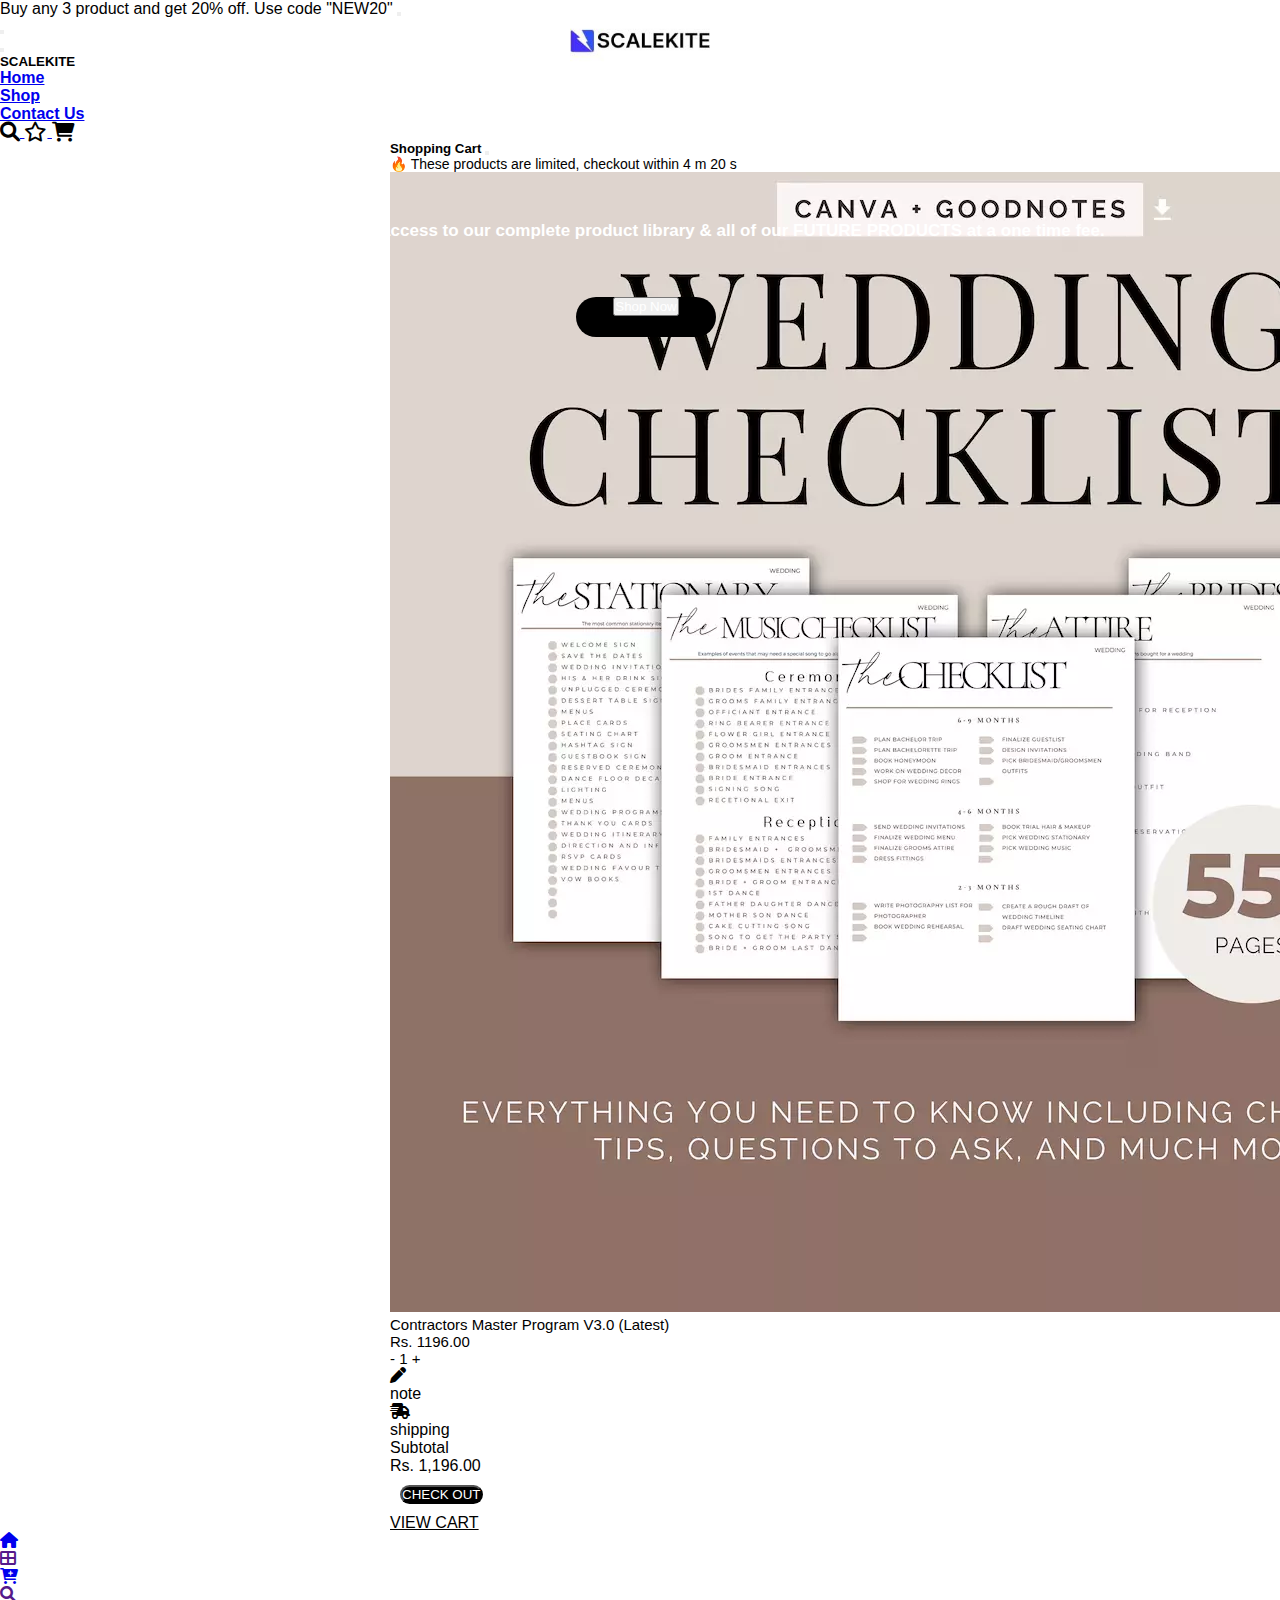
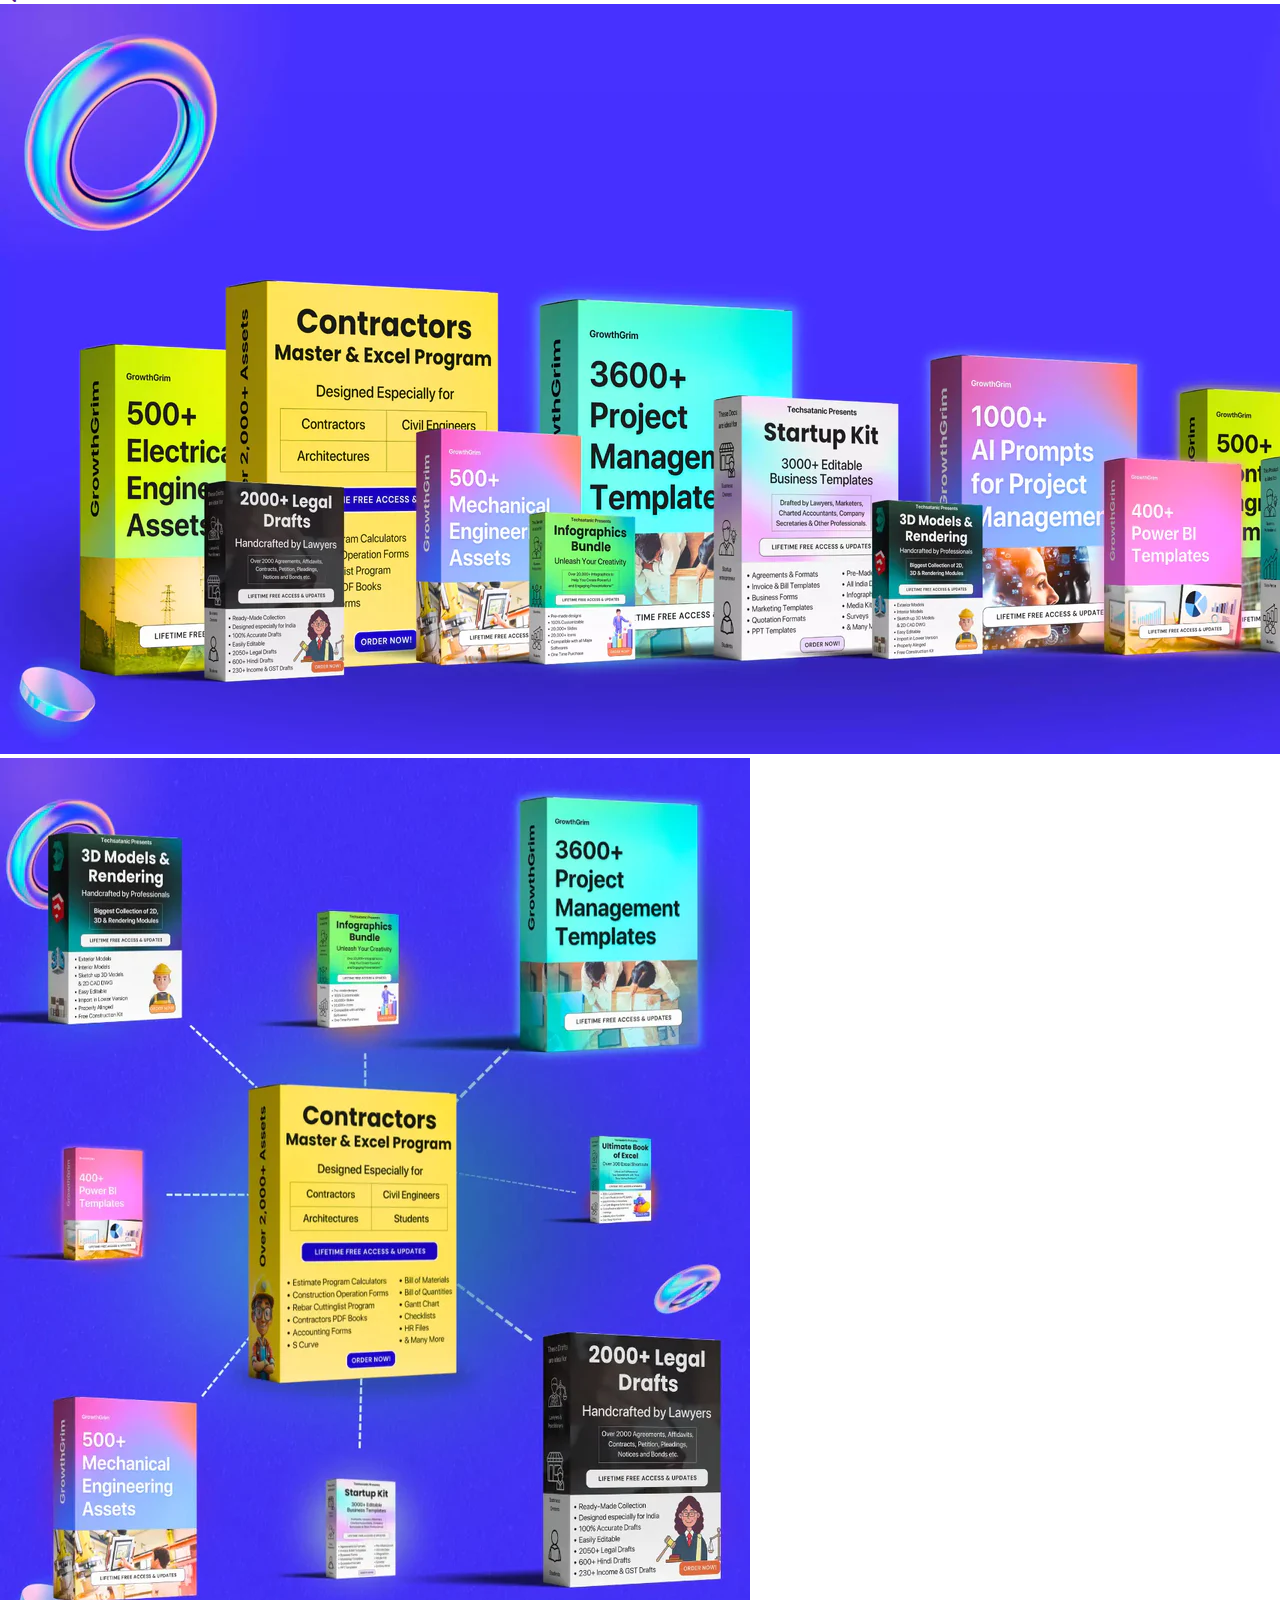
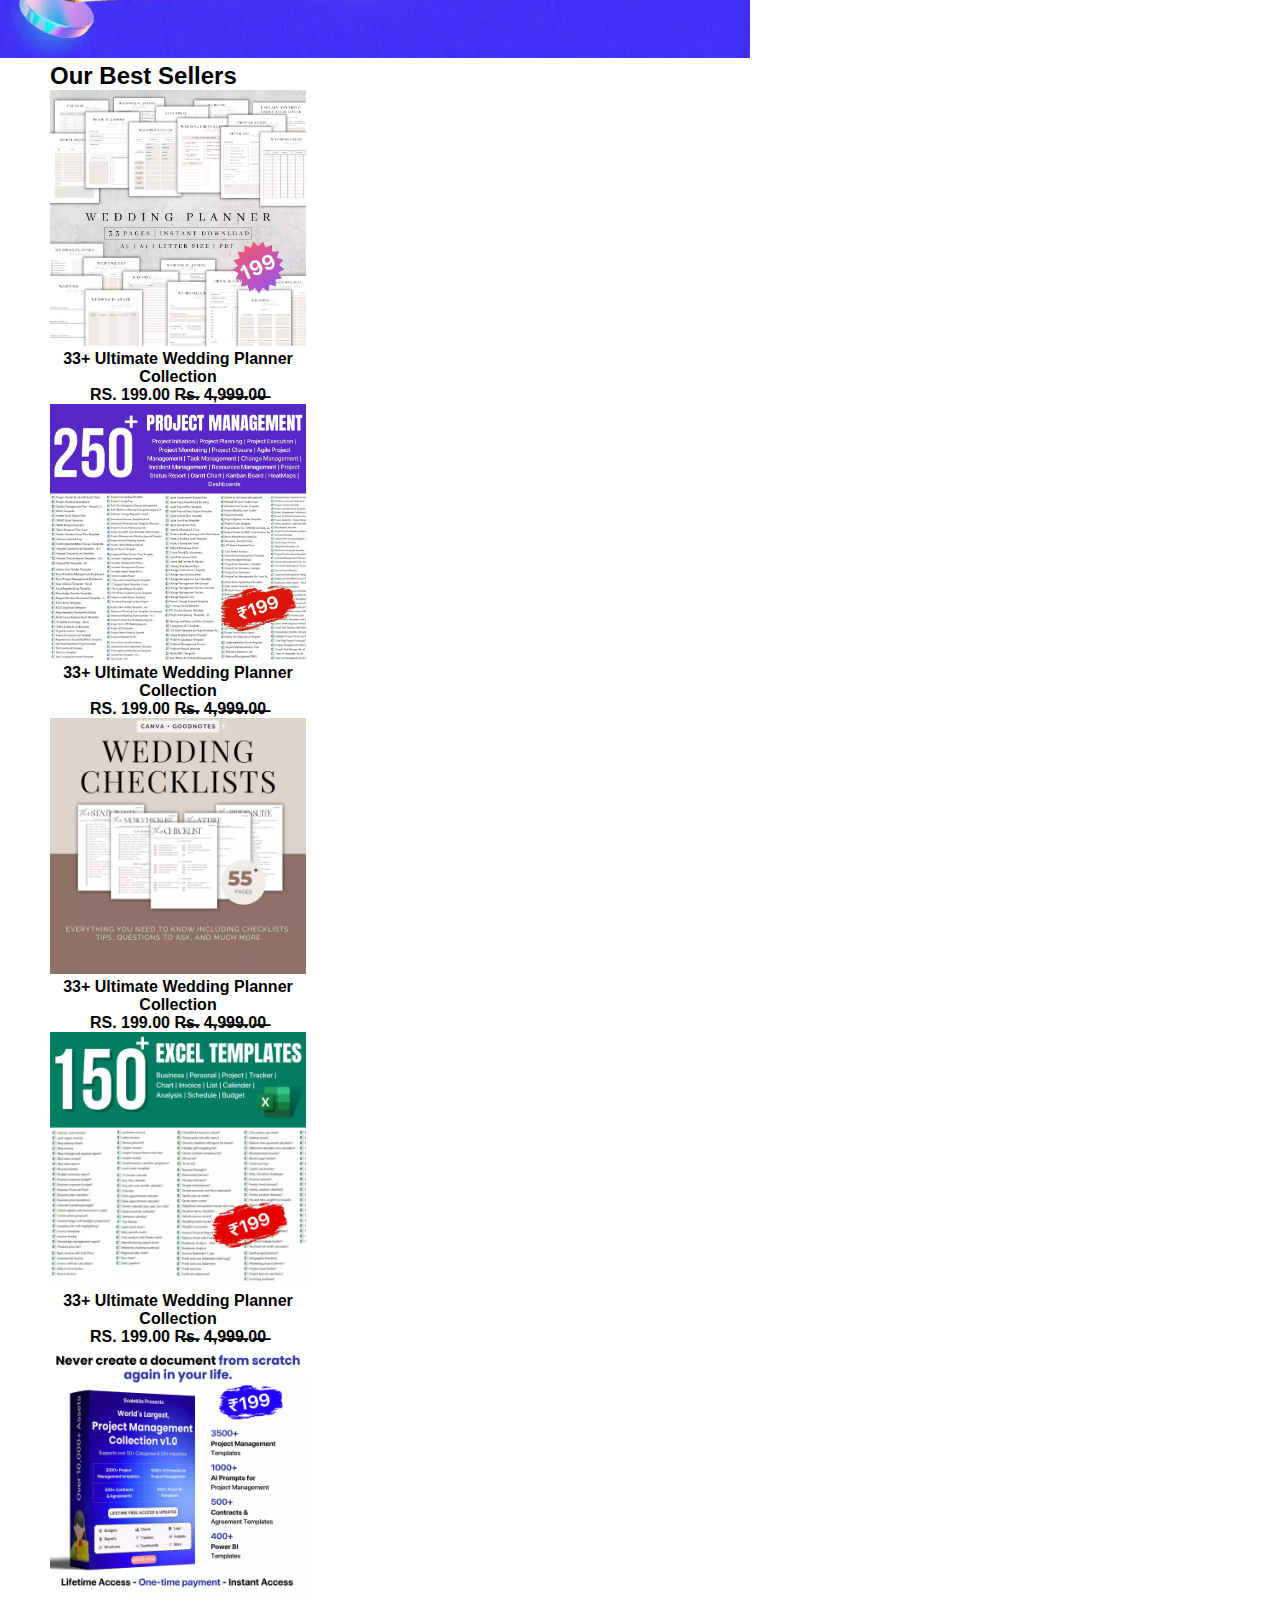
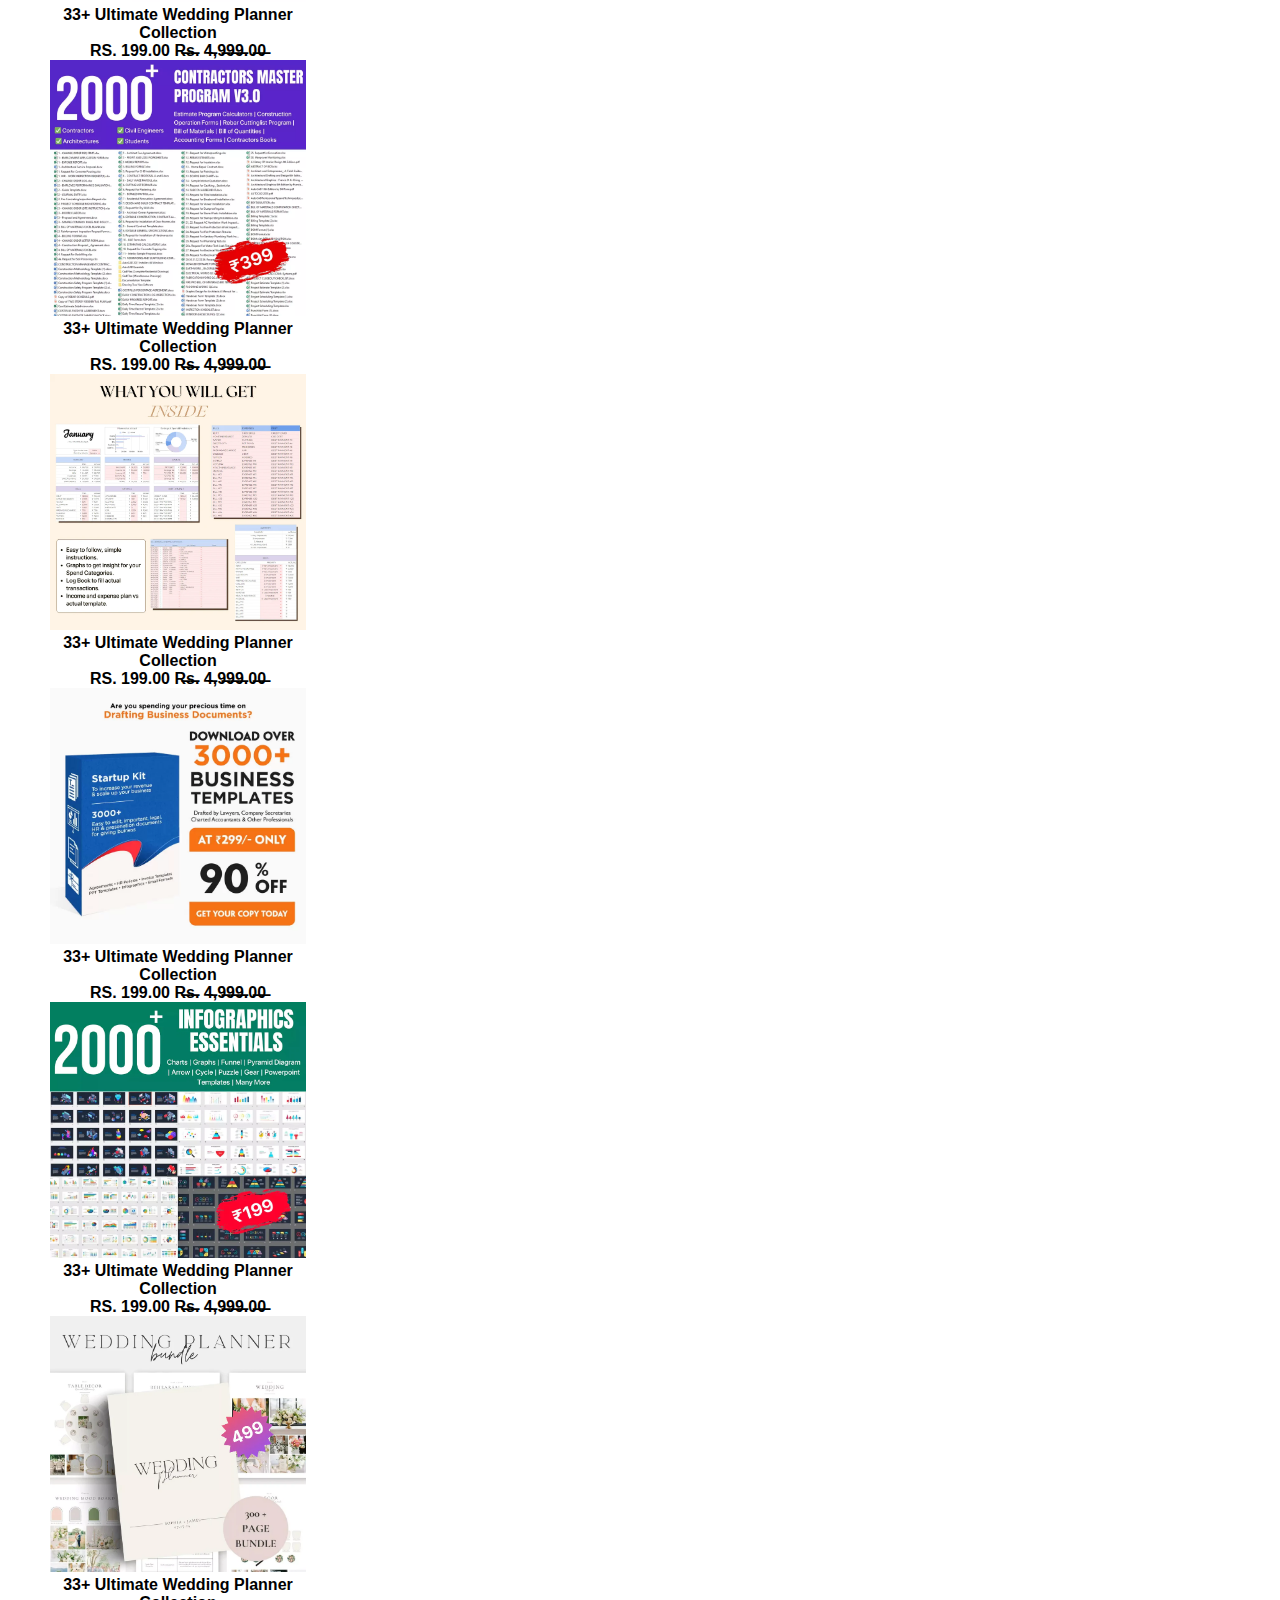
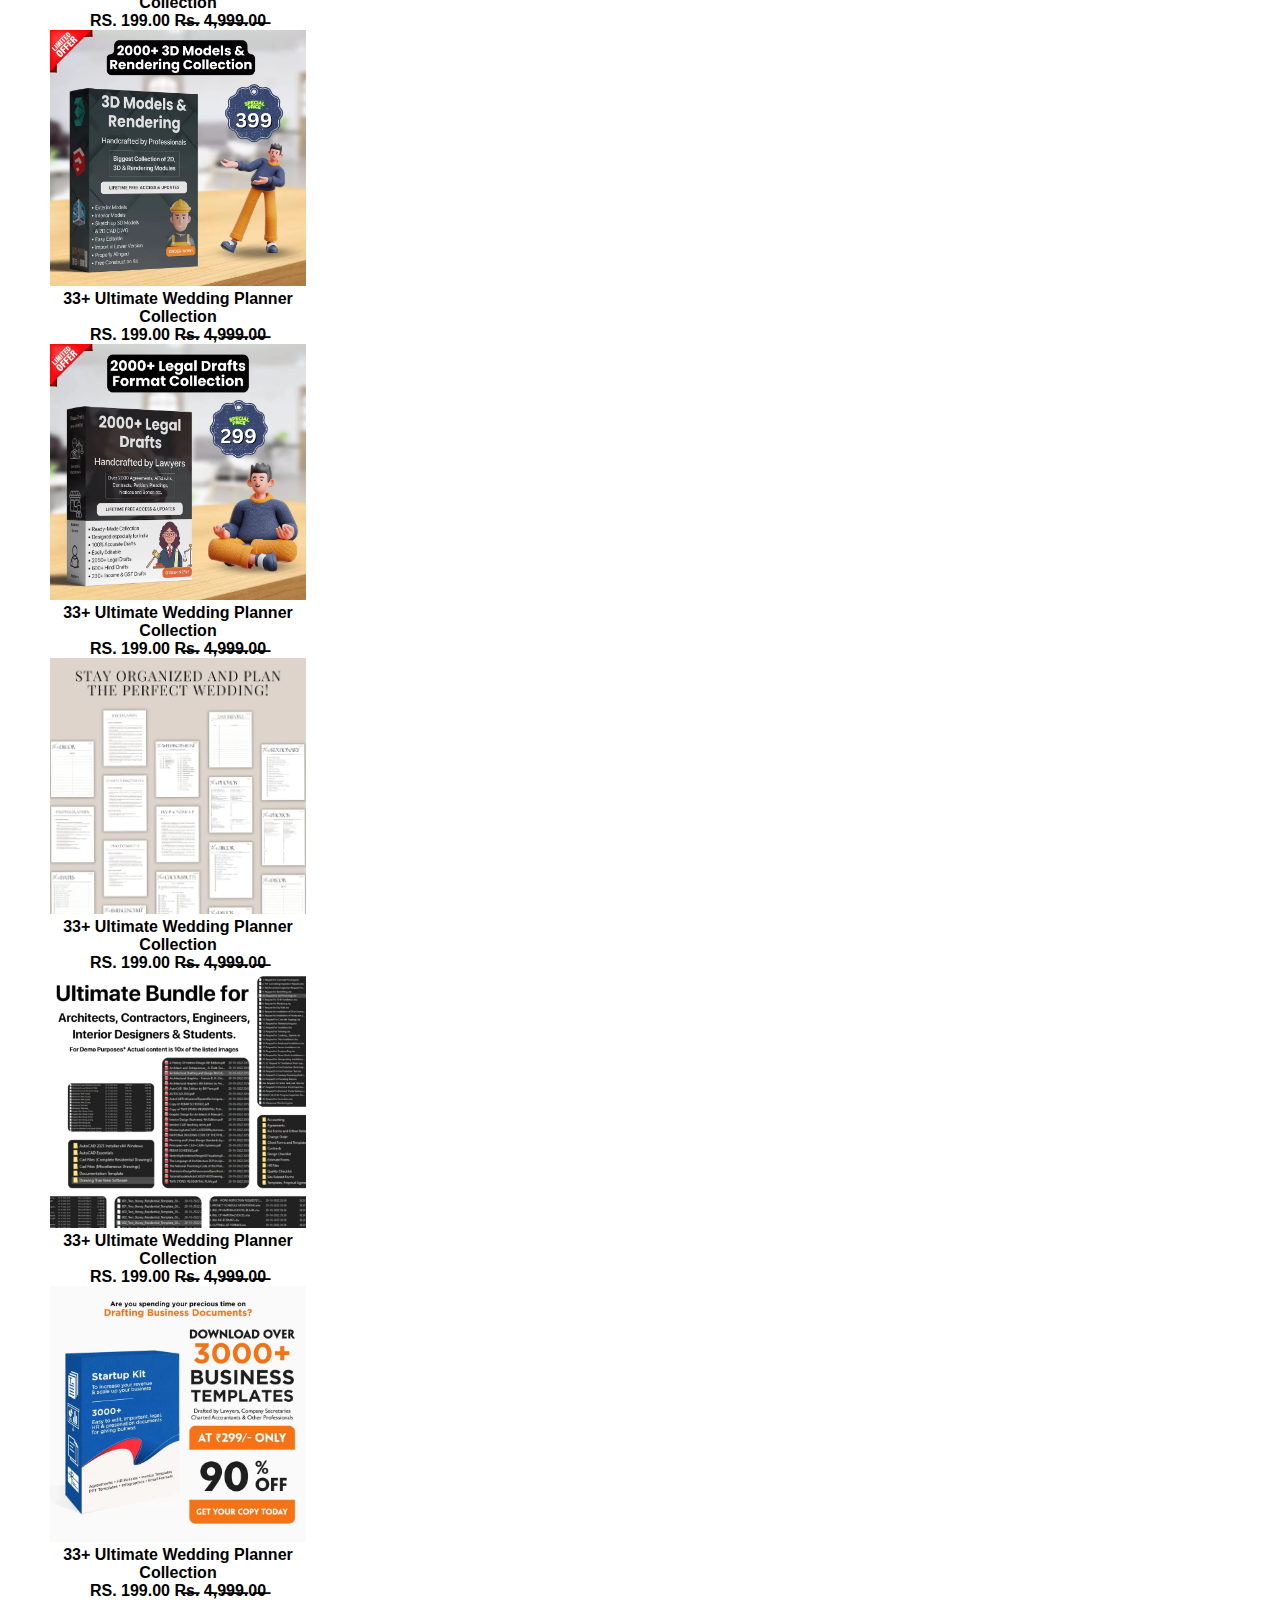
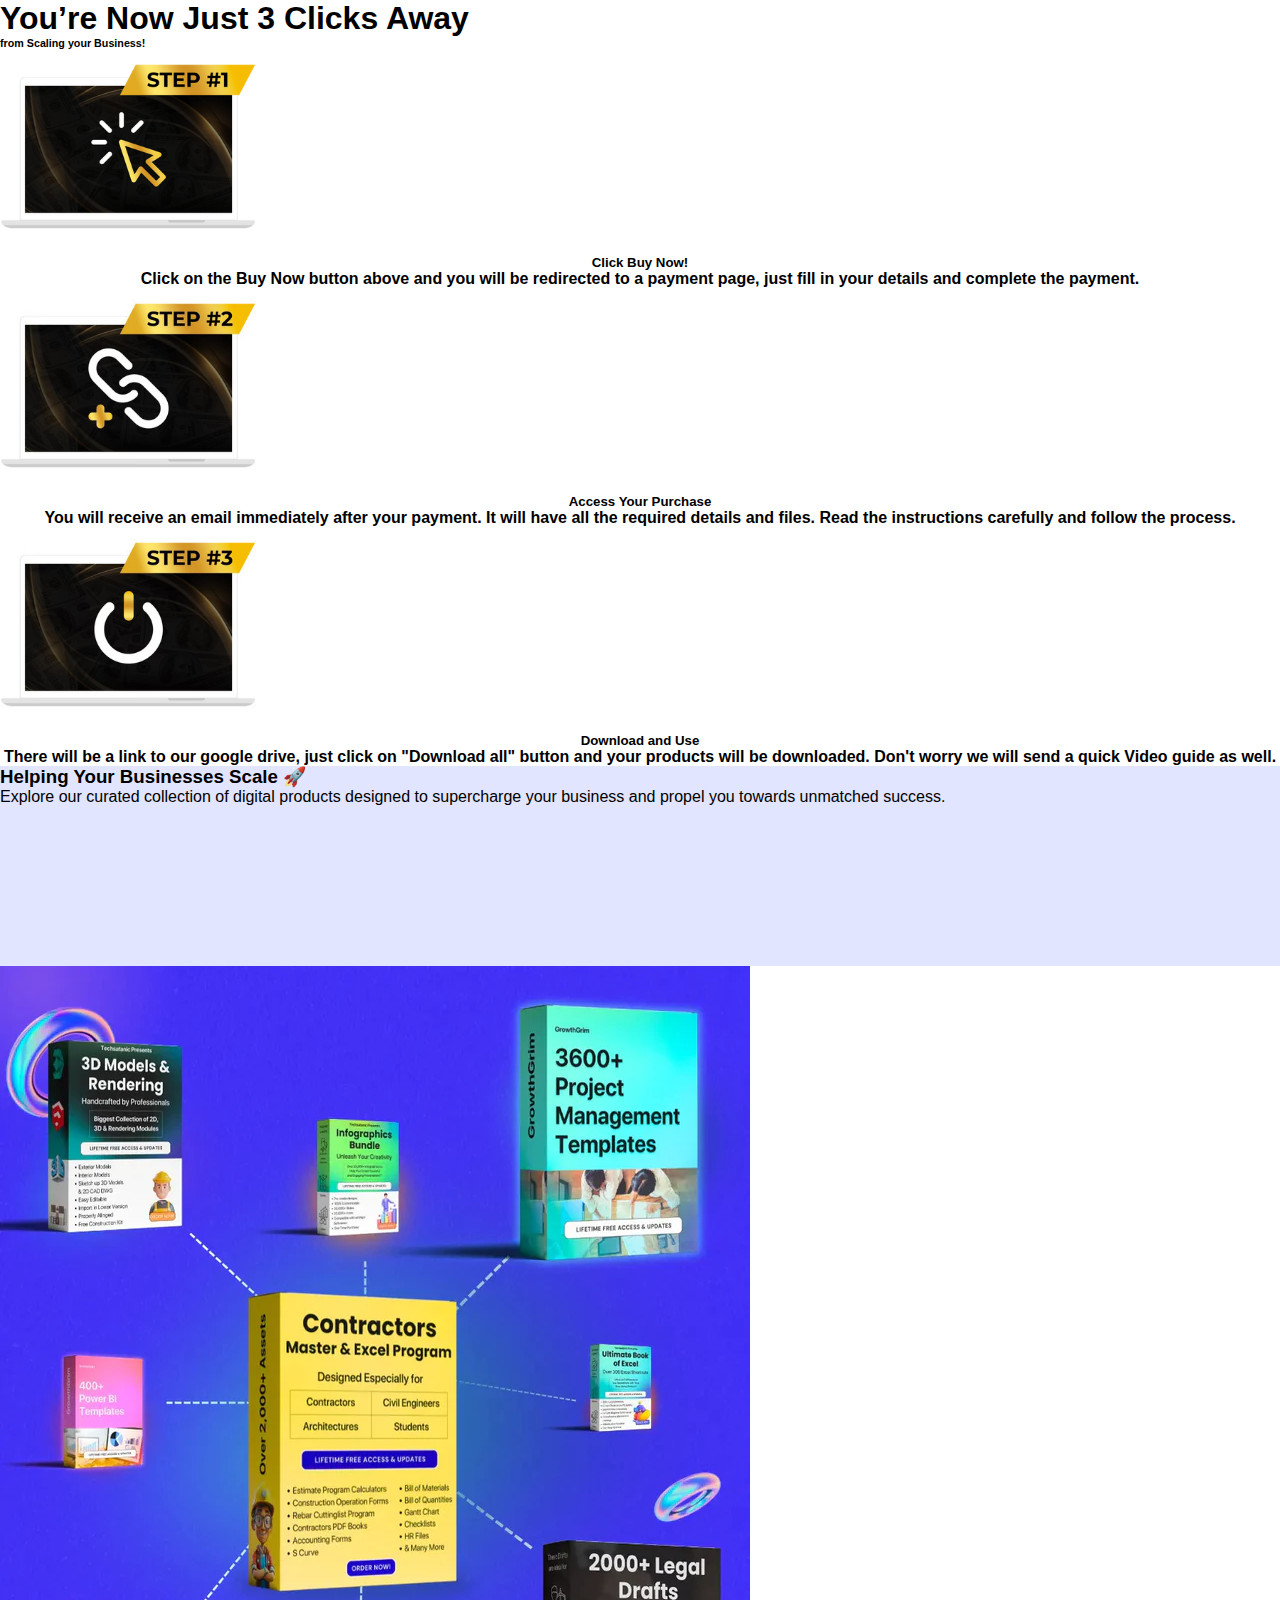
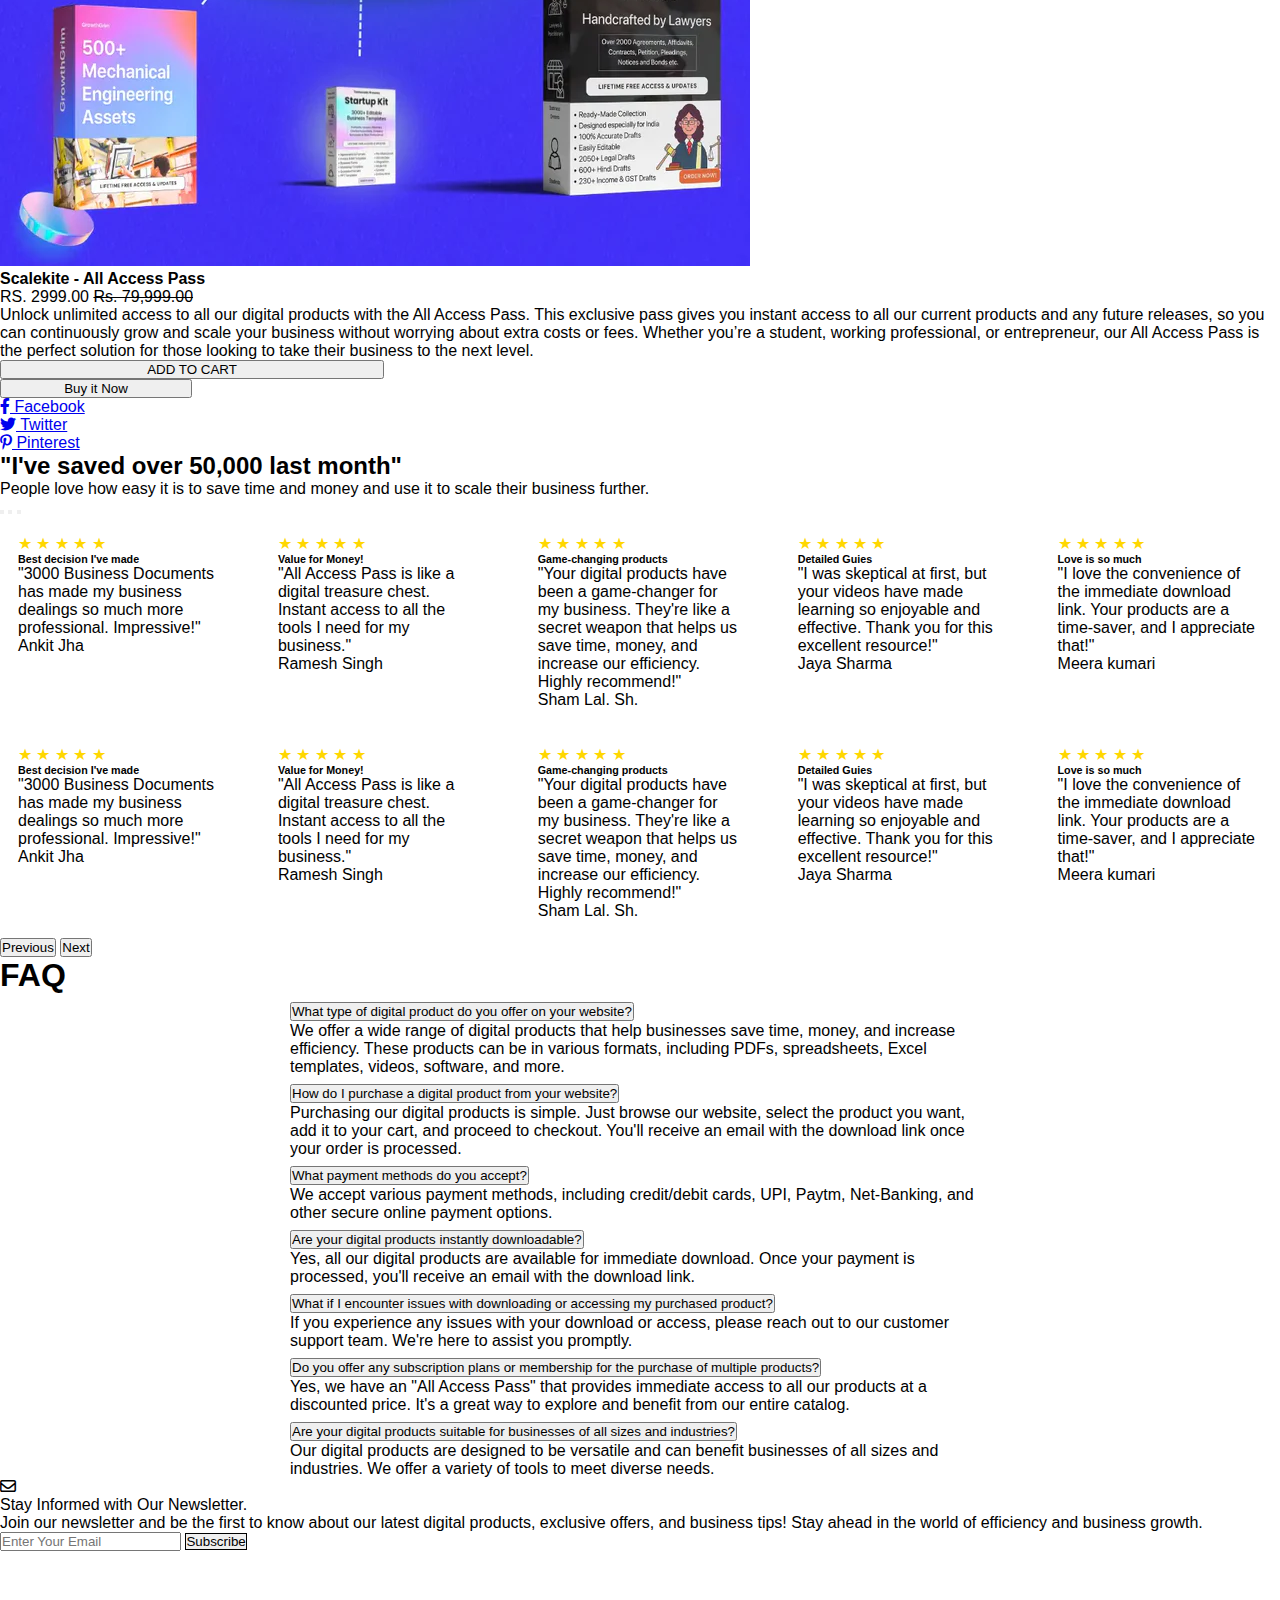
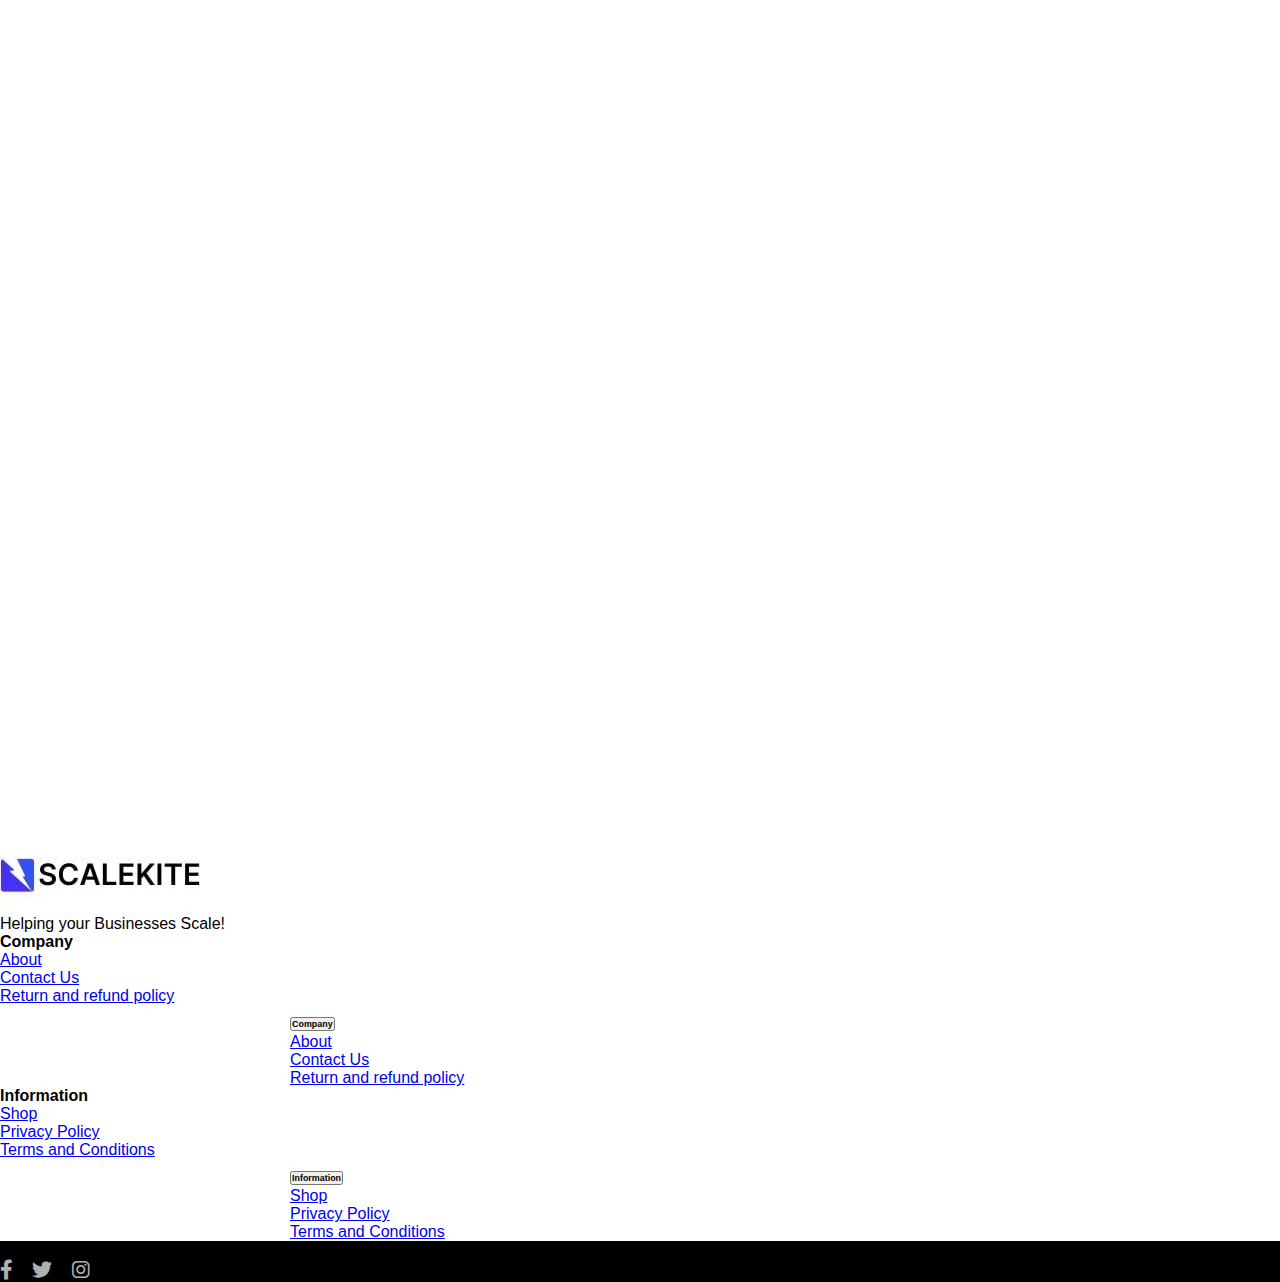
<file: index.html>
<!DOCTYPE html>
<html lang="en">

<head>
  <meta charset="utf-8" />
  <meta name="viewport" content="width=device-width, initial-scale=1" />
  <title>Home</title>
  <!-- css file  -->

  <link rel="stylesheet" href="style01.css">

  <!-- bootstrap  cdn-->
  <link href="https://cdn.jsdelivr.net/npm/bootstrap@5.3.2/dist/css/bootstrap.min.css" rel="stylesheet"
    integrity="sha384-T3c6CoIi6uLrA9TneNEoa7RxnatzjcDSCmG1MXxSR1GAsXEV/Dwwykc2MPK8M2HN" crossorigin="anonymous" />
  <!-- font awesome cdn  -->
  <link href="https://cdnjs.cloudflare.com/ajax/libs/font-awesome/6.0.0/css/all.min.css" rel="stylesheet" />
  <style>
    #cart-page {
      z-index: 999;
    }

    /* FAQ section  */

    .accordion {
      max-width: 700px;
      margin: 0 auto;
      --bs-accordion-active-bg: none;
      --bs-accordion-btn-focus-box-shadow: none;
    }

    .accordion-button.active {
      border-bottom: 0.1px solid #454B51;
    }

    /* FAQ ens here  */
  </style>

</head>

<body>

  <!-- Navbar content here -->

  <!-- navbar section  -->
  <header class="">
    <!-- alert msg  -->
    <div class="alert w-100 alert-warning alert-dismissible fade show bg-primary text-white mb-0 text-center"
      role="alert">
      Buy any 3 product and get 20% off. Use code "NEW20"
      <button type="button" class="btn btn-close alert-btn text-white" data-bs-dismiss="alert"
        aria-label="Close"></button>
    </div>
    <!-- alert end  -->
    <!-- nav start  -->
    <nav class="navbar navbar-expand-lg">
      <div class="container ">
        <!-- center logo  -->
        <div class="navbar-brand">
          <img src="image/sCALEKITE_LOGO1.jpg" alt="" class="img-fluid" height="47" width="140" />
        </div>
        <button class="navbar-toggler" id="navbarToggler" type="button" data-bs-toggle="offcanvas"
          data-bs-target="#offcanvasNavbar" aria-controls="offcanvasNavbar" aria-label="Toggle navigation">
          <span class="navbar-toggler-icon"></span>
        </button>
        <div class="offcanvas offcanvas-start" tabindex="-1" id="offcanvasNavbar"
          aria-labelledby="offcanvasNavbarLabel">
          <div class="offcanvas-header">

            <button type="button" class="btn-close" id="togglerClosebtn" data-bs-dismiss="offcanvas"
              aria-label="Close"></button>
            <h5 class="offcanvas-title" id="offcanvasNavbarLabel">
              SCALEKITE
            </h5>
          </div>
          <!-- menubar items on the left  -->
          <div class="offcanvas-body">
            <ul class="navbar-nav justify-content-start flex-grow-1 pe-3 fw-medium" id="manu-navbar">
              <li class="nav-item">
                <a class="nav-link active" aria-current="page" href="index.html">Home</a>
              </li>
              <li class="nav-item">
                <a class="nav-link active" href="shop.html">Shop</a>
              </li>
              <li class="nav-item">
                <a class="nav-link active" href="contectUs.html">Contact Us</a>
              </li>
            </ul>
          </div>
        </div>
        <!-- Icons on the right  -->
        <div class="d-flex align-items-center ml-auto">
          <a class="nav-link pe-3" href="#" data-bs-toggle="tooltip" data-bs-placement="bottom" title="search"
            onclick="toggleSearchSlider()">
            <i class="fa-solid fa-magnifying-glass fa-lg" style="color: rgb(0, 0, 0)"></i>
          </a>
          <a class="nav-link d-none d-lg-inline pe-3" href="wishlist.html" data-bs-toggle="tooltip"
            data-bs-placement="bottom" title="Wish-list">
            <i class="fa-regular fa-star fa-lg" style="color: rgb(0, 0, 0)"></i>
          </a>
          <a class="nav-link pe-3" href="#" data-bs-toggle="tooltip" data-bs-placement="bottom" title="Cart">
            <i class="fa-solid fa-cart-shopping fa-lg" style="color: rgb(0, 0, 0)"></i>
          </a>
        </div> <!--nav itcons ends here -->

        <!-- *********************search_bar_start_here********************** -->

        <div id="search-slider">
          <div id="search-content">

            <!-- Your search form goes here -->
            <form class="row justify-content-around m-3">
              <div class="col-3"> <img src="image/sCALEKITE_LOGO1.jpg" height="60px" width="150px" alt="">
              </div>
              <div class="col-6 row">
                <div class="col-11 p-0 m-0"><input class="form-control mr-sm-2 " style="border: 2px solid black;"
                    type="search" placeholder="Search" aria-label="Search"></div>
                <div class="col-1 p-0 m-0"
                  style="border-right: 2px solid black; border-bottom: 2px solid black; border-top: 2px solid black;height: 40px;">
                  <button class="btn border-0 my-2 my-sm-0 col-1" type="submit"> <i
                      class="fa-solid fa-magnifying-glass "></i></button>
                </div>
              </div>
              <div class="col-3 row">
                <div class="col-10"></div>
                <a class="nav-link d-none d-lg-inline mt-2 col-1 " href="wishlist.html" data-bs-toggle="tooltip"
                  data-bs-placement="bottom" title="Wish-list">
                  <i class="fa-regular fa-star fa-lg"></i>
                </a>
                <a class="nav-link pe-3 col-1 mt-2 " href="#" data-bs-toggle="tooltip" data-bs-placement="bottom"
                  title="Cart">
                  <i class="fa-solid fa-cart-shopping fa-lg"></i>
                </a>

              </div>
            </form>

            <div class="d-flex justify-content-center">
              <span class="text-secondary"> Popular Searches:</span>
              <span><a class="link-dark" href="">Contractors</a></span> <span><a class="link-dark" href="">Excel
                  templates</a></span> <span><a class="link-dark" href="">All access pass</a></span>
            </div>
            <div class="row position-relative" style="width: 40px; bottom: 10px; left: 1500px;">
              <button type="button" class="close  border-0 " aria-label="Close" onclick="toggleSearchSlider()">
                <span aria-hidden="true">&times;</span>
              </button>
            </div>
          </div>
        </div>

        <!-- *********************search_bar_end_here********************** -->

        <!-- *************************addToCart_start************************ -->

        <!-- Add to Cart page -->
        <div id="cart-page" class="position-fixed top-0 end-0 vh-100 overflow-auto bg-white">
          <div class="p-3">

            <h5 class="mb-1">Shopping Cart <span><button type="button" class=" btn-close m-3 ml-5"
                  onclick="closeCartPage()"></button></span></h5>


            <p style="font-size: 14px;">🔥 These products are limited, checkout within 4 m 20 s</p>
            <!-- Add your cart items here -->
            <div class="">
              <div class="row">
                <div class="img1 col-4 ">
                  <img src="image/card3_3.webp" class="mh-70 w-100 " alt="">
                </div>
                <div class=" text-dark col-7  p-0 " style="font-size: 15px;">Contractors Master Program
                  V3.0
                  (Latest)
                  <br><span class="fw-bolder text-danger">Rs. 1196.00</span><br>

                  <div style="width: 100px;" class=" text-center pt-1 rounded">
                    <span style="cursor: pointer;" class="quantity-button m-3" onclick="decreaseQuantity()">
                      -
                    </span>
                    <span id="quantity">1</span>
                    <span style="cursor: pointer;" class="quantity-button m-3" onclick="increaseQuantity()">
                      +
                    </span>
                  </div>
                </div>
              </div>
            </div>

            <div class="fixed-bottom">
              <div class="row">
                <div class="col text-center p-4"><i class="fa-solid fa-pen" style="color: #000000;"></i><br>note</div>

                <div class="col text-center p-4"><i class="fa-solid fa-truck-fast"
                    style="color: #000000;"></i><br>shipping</div>
              </div>
              <div class="row">
                <div class="col-6 text-left p-3">Subtotal</div>
                <div class="col-6 text-end p-3">Rs. 1,196.00</div>
              </div>
              <div class="container">
                <div class="row">
                  <button class="col btn fw-bolder chechout_row "> <a href="" class="check_out"> CHECK
                      OUT</a></button>
                </div>
                <div class="row">
                  <div class="col btn"> <a href="" class="view_cart"> VIEW CART </a></div>
                </div>

              </div>
            </div>
            <!-- *************************addToCart_end************************ -->

          </div><!--container  ends here -->
    </nav> <!--nav ends here -->

    <!-- bottom nav start here  -->
    <div class="bg-white fixed-bottom">
      <div class="container-fluid text-center border d-block d-md-none">
        <div class="row fs-5 mt-3 mb-3">
          <div class="col">
            <a href="index.html" class="nav-link"><i class="fa-solid fa-house"></i></a>
          </div>
          <div class="col">
            <a href="" class="nav-link"><i class="fa-solid fa-table-cells-large"></i></a>
          </div>
          <div class="col">
            <a href="shop.html" class="nav-link"><i class="fa-solid fa-cart-plus"></i></a>
          </div>
          <div class="col">
            <a href="" class="nav-link"><i class="fa-solid fa-magnifying-glass"></i></a>
          </div>
        </div>
      </div>
    </div>
  </header>
  <!-- main start  -->

  <!-- hero section start  -->
  <div id="img_section" class="position-relative">
    <div class="fluid">
      <div class="row">
        <!-- book img section  -->
        <div class="image/img-container ms-0">
          <!-- Large screen (medium and above) image -->
          <img src="image/bookmain (1).jpg" alt="Imagebook" class="img-fluid w-100 d-none d-md-block" />
          <!-- Small to medium screen image -->
          <img src="image/books1 (1).jpg" alt="Imagebook" class="img-fluid w-full d-block d-md-none" />
        </div>
        <!-- text on image section  -->
        <div class="d-none d-md-block">
          <div class="text">
            <p>All Access Pass!!</p>
          </div>
          <div class="text2">
            <p>
              Get lifetime access to our complete product library & all of our
              FUTURE PRODUCTS at a one time fee.
            </p>
          </div>
          <div class="button">
            <button type="" class="btn  text-white rounded-5 text-center">
              <a href="shop.html" id="shop_btn"> Shop Now</a>
            </button>
          </div>
        </div>
      </div>
    </div>
  </div>
  <!--  hero section ends here  -->









  <!-- ************************cards_section_start_here******************************** -->
  <div class="cards-2 position-relative" id="product specific-section">
    <div id="cards_container">
      <div class="row">
        <div class="col-lg-12">
          <h2 class="h2-heading fw-bolder">Our Best Sellers</h2>
        </div>
      </div>
      <div class="row justify-content-center">
        <div class="col-lg-12 row row-cols-1 row-cols-md-5 g-4 justify-content-around">




          <!-- Card  -->
          <div class="card card_product bg-image border-0">
            <div class="bg-image card_img ">
              <!-- Original Image -->
              <img src="image/card1_1.webp" class="w-100 product_img" />
              <!-- Hover Image -->
              <img src="image/card1.webp" class="w-100 hover-image product_img" />
              <div class="toolpop">
                <div class="pop">
                  <button type="button" class=" tt" data-bs-toggle="tooltip" data-bs-placement="top"
                    title="Add to wishlist"><i class="fa-regular fa-star fa-sm "></i></button>
                  <button type="button" class=" tt" data-bs-toggle="tooltip" data-bs-placement="top"
                    title="Add to cart"> <i class="fa-solid fa-bag-shopping fa-sm "></i></button>
                  <button type="button" class=" tt" data-bs-toggle="tooltip" data-bs-placement="top" title="View"> <i
                      class="fa-regular fa-eye fa-sm "></i></button>
                  <button type="button" class="tt" data-bs-toggle="tooltip" data-bs-placement="top" title="Compare"><i
                      class="fa-solid fa-code-compare fa-sm"></i></button>
                </div>
              </div>
            </div>
            <div class="card-body">
              <a href="innerCard.html">33+ Ultimate Wedding Planner Collection</a>
              <div class="text-center text-danger fw-bold"> RS. 199.00 <span class="text-secondary">R̶s̶. 4̶,9̶9̶9̶.0̶0̶
                </span></div>
            </div>
          </div>
          <!-- End of Card  -->


          <!-- Card  -->
          <div class="card card_product bg-image border-0">
            <div class="bg-image card_img">
              <!-- Original Image -->
              <img src="image/card2_2.webp" class="w-100 product_img" />
              <!-- Hover Image -->
              <img src="image/card2.jpg" class="w-100 hover-image product_img" />
              <div class="toolpop">
                <div class="pop">
                  <button type="button" class=" tt" data-bs-toggle="tooltip" data-bs-placement="top"
                    title="Add to wishlist"><i class="fa-regular fa-star fa-sm "></i></button>
                  <button type="button" class=" tt" data-bs-toggle="tooltip" data-bs-placement="top"
                    title="Add to cart"> <i class="fa-solid fa-bag-shopping fa-sm "></i></button>
                  <button type="button" class=" tt" data-bs-toggle="tooltip" data-bs-placement="top" title="View"> <i
                      class="fa-regular fa-eye fa-sm "></i></button>
                  <button type="button" class="tt" data-bs-toggle="tooltip" data-bs-placement="top" title="Compare"><i
                      class="fa-solid fa-code-compare fa-sm"></i></button>
                </div>
              </div>
            </div>
            <div class="card-body">
              <a href="/innerCard.html">33+ Ultimate Wedding Planner Collection</a>
              <div class="text-center text-danger fw-bold"> RS. 199.00 <span class="text-secondary">R̶s̶. 4̶,9̶9̶9̶.0̶0̶
                </span></div>
            </div>
          </div>
          <!-- End of Card  -->


          <!-- Card  -->
          <div class="card card_product bg-image border-0">
            <div class="bg-image card_img">
              <!-- Original Image -->
              <img src="image/card3_3.webp" class="w-100 product_img" />
              <!-- Hover Image -->
              <img src="image/card3.webp" class="w-100 hover-image product_img" />
              <div class="toolpop">
                <div class="pop">
                  <button type="button" class=" tt" data-bs-toggle="tooltip" data-bs-placement="top"
                    title="Add to wishlist"><i class="fa-regular fa-star fa-sm "></i></button>
                  <button type="button" class=" tt" data-bs-toggle="tooltip" data-bs-placement="top"
                    title="Add to cart"> <i class="fa-solid fa-bag-shopping fa-sm "></i></button>
                  <button type="button" class=" tt" data-bs-toggle="tooltip" data-bs-placement="top" title="View"> <i
                      class="fa-regular fa-eye fa-sm "></i></button>
                  <button type="button" class="tt" data-bs-toggle="tooltip" data-bs-placement="top" title="Compare"><i
                      class="fa-solid fa-code-compare fa-sm"></i></button>
                </div>
              </div>
            </div>
            <div class="card-body">
              <a href="innerCard.html">33+ Ultimate Wedding Planner Collection</a>
              <div class="text-center text-danger fw-bold"> RS. 199.00 <span class="text-secondary">R̶s̶. 4̶,9̶9̶9̶.0̶0̶
                </span></div>
            </div>
          </div>
          <!-- End of Card  -->


          <!-- Card  -->
          <div class="card card_product bg-image border-0">
            <div class="bg-image card_img">
              <!-- Original Image -->
              <img src="image/card4_4.webp" class="w-100 product_img" />
              <!-- Hover Image -->
              <img src="image/card4.webp" class="w-100 hover-image product_img" />
              <div class="toolpop">
                <div class="pop">
                  <button type="button" class=" tt" data-bs-toggle="tooltip" data-bs-placement="top"
                    title="Add to wishlist"><i class="fa-regular fa-star fa-sm "></i></button>
                  <button type="button" class=" tt" data-bs-toggle="tooltip" data-bs-placement="top"
                    title="Add to cart"> <i class="fa-solid fa-bag-shopping fa-sm "></i></button>
                  <button type="button" class=" tt" data-bs-toggle="tooltip" data-bs-placement="top" title="View"> <i
                      class="fa-regular fa-eye fa-sm "></i></button>
                  <button type="button" class="tt" data-bs-toggle="tooltip" data-bs-placement="top" title="Compare"><i
                      class="fa-solid fa-code-compare fa-sm"></i></button>
                </div>
              </div>
            </div>
            <div class="card-body">
              <a href="innerCard.html">33+ Ultimate Wedding Planner Collection</a>
              <div class="text-center text-danger fw-bold"> RS. 199.00 <span class="text-secondary">R̶s̶. 4̶,9̶9̶9̶.0̶0̶
                </span></div>
            </div>
          </div>
          <!-- End of Card  -->


          <!-- Card  -->
          <div class="card card_product bg-image border-0 ">
            <div class="bg-image card_img">
              <!-- Original Image -->
              <img src="image/card5_5.webp" class="w-100 product_img" />
              <!-- Hover Image -->
              <img src="image/card5.webp" class="w-100 hover-image product_img" />
              <div class="toolpop">
                <div class="pop">
                  <button type="button" class=" tt" data-bs-toggle="tooltip" data-bs-placement="top"
                    title="Add to wishlist"><i class="fa-regular fa-star fa-sm "></i></button>
                  <button type="button" class=" tt" data-bs-toggle="tooltip" data-bs-placement="top"
                    title="Add to cart"> <i class="fa-solid fa-bag-shopping fa-sm "></i></button>
                  <button type="button" class=" tt" data-bs-toggle="tooltip" data-bs-placement="top" title="View"> <i
                      class="fa-regular fa-eye fa-sm "></i></button>
                  <button type="button" class="tt" data-bs-toggle="tooltip" data-bs-placement="top" title="Compare"><i
                      class="fa-solid fa-code-compare fa-sm"></i></button>
                </div>
              </div>
            </div>
            <div class="card-body">
              <a href="innerCard.html">33+ Ultimate Wedding Planner Collection</a>
              <div class="text-center text-danger fw-bold"> RS. 199.00 <span class="text-secondary">R̶s̶. 4̶,9̶9̶9̶.0̶0̶
                </span></div>
            </div>
          </div>
          <!-- End of Card  -->


          <!-- Card  -->
          <div class="card card_product bg-image border-0">
            <div class="bg-image card_img">
              <!-- Original Image -->
              <img src="image/card6_6.webp" id="Original_img" class="w-100 product_img" />
              <!-- Hover Image -->
              <img src="image/card6.webp" class="w-100 hover-image product_img" />
              <div class="toolpop">
                <div class="pop">
                  <button type="button" class=" tt" data-bs-toggle="tooltip" data-bs-placement="top"
                    title="Add to wishlist"><i class="fa-regular fa-star fa-sm "></i></button>
                  <button type="button" class=" tt" data-bs-toggle="tooltip" data-bs-placement="top"
                    title="Add to cart"> <i class="fa-solid fa-bag-shopping fa-sm "></i></button>
                  <button type="button" class=" tt" data-bs-toggle="tooltip" data-bs-placement="top" title="View"> <i
                      class="fa-regular fa-eye fa-sm "></i></button>
                  <button type="button" class="tt" data-bs-toggle="tooltip" data-bs-placement="top" title="Compare"><i
                      class="fa-solid fa-code-compare fa-sm"></i></button>
                </div>
              </div>
            </div>
            <div class="card-body">
              <a href="innerCard.html">33+ Ultimate Wedding Planner Collection</a>
              <div class="text-center text-danger fw-bold"> RS. 199.00 <span class="text-secondary">R̶s̶. 4̶,9̶9̶9̶.0̶0̶
                </span></div>
            </div>
          </div>
          <!-- End of Card  -->

          <!-- Card  -->
          <div class="card card_product bg-image border-0">
            <div class="bg-image card_img">
              <!-- Original Image -->
              <img src="image/card16_16.webp" id="Original_img" class="w-100 product_img" />
              <!-- Hover Image -->
              <img src="image/card16.webp" class="w-100 hover-image product_img" />
              <div class="toolpop">
                <div class="pop">
                  <button type="button" class=" tt" data-bs-toggle="tooltip" data-bs-placement="top"
                    title="Add to wishlist"><i class="fa-regular fa-star fa-sm "></i></button>
                  <button type="button" class=" tt" data-bs-toggle="tooltip" data-bs-placement="top"
                    title="Add to cart"> <i class="fa-solid fa-bag-shopping fa-sm "></i></button>
                  <button type="button" class=" tt" data-bs-toggle="tooltip" data-bs-placement="top" title="View"> <i
                      class="fa-regular fa-eye fa-sm "></i></button>
                  <button type="button" class="tt" data-bs-toggle="tooltip" data-bs-placement="top" title="Compare"><i
                      class="fa-solid fa-code-compare fa-sm"></i></button>
                </div>
              </div>
            </div>
            <div class="card-body">
              <a href="innerCard.html">33+ Ultimate Wedding Planner Collection</a>
              <div class="text-center text-danger fw-bold"> RS. 199.00 <span class="text-secondary">R̶s̶. 4̶,9̶9̶9̶.0̶0̶
                </span></div>
            </div>
          </div>
          <!-- End of Card  -->


          <!-- Card  -->
          <div class="card card_product bg-image border-0">
            <div class="bg-image card_img">
              <!-- Original Image -->
              <img src="image/card8.webp" id="Original_img" class="w-100 product_img" />
              <!-- Hover Image -->
              <img src="image/card13.webp" class="w-100 hover-image product_img" />
              <div class="toolpop">
                <div class="pop">
                  <button type="button" class=" tt" data-bs-toggle="tooltip" data-bs-placement="top"
                    title="Add to wishlist"><i class="fa-regular fa-star fa-sm "></i></button>
                  <button type="button" class=" tt" data-bs-toggle="tooltip" data-bs-placement="top"
                    title="Add to cart"> <i class="fa-solid fa-bag-shopping fa-sm "></i></button>
                  <button type="button" class=" tt" data-bs-toggle="tooltip" data-bs-placement="top" title="View"> <i
                      class="fa-regular fa-eye fa-sm "></i></button>
                  <button type="button" class="tt" data-bs-toggle="tooltip" data-bs-placement="top" title="Compare"><i
                      class="fa-solid fa-code-compare fa-sm"></i></button>
                </div>
              </div>
            </div>
            <div class="card-body">
              <a href="innerCard.html">33+ Ultimate Wedding Planner Collection</a>
              <div class="text-center text-danger fw-bold"> RS. 199.00 <span class="text-secondary">R̶s̶. 4̶,9̶9̶9̶.0̶0̶
                </span></div>
            </div>
          </div>
          <!-- End of Card  -->


          <!-- Card  -->
          <div class="card card_product bg-image border-0">
            <div class="bg-image card_img">
              <!-- Original Image -->
              <img src="image/card13_13.webp" id="Original_img" class="w-100 product_img" />
              <!-- Hover Image -->
              <img src="image/card16.webp" class="w-100 hover-image product_img" />
              <div class="toolpop">
                <div class="pop">
                  <button type="button" class=" tt" data-bs-toggle="tooltip" data-bs-placement="top"
                    title="Add to wishlist"><i class="fa-regular fa-star fa-sm "></i></button>
                  <button type="button" class=" tt" data-bs-toggle="tooltip" data-bs-placement="top"
                    title="Add to cart"> <i class="fa-solid fa-bag-shopping fa-sm "></i></button>
                  <button type="button" class=" tt" data-bs-toggle="tooltip" data-bs-placement="top" title="View"> <i
                      class="fa-regular fa-eye fa-sm "></i></button>
                  <button type="button" class="tt" data-bs-toggle="tooltip" data-bs-placement="top" title="Compare"><i
                      class="fa-solid fa-code-compare fa-sm"></i></button>
                </div>
              </div>
            </div>
            <div class="card-body">
              <a href="innerCard.html">33+ Ultimate Wedding Planner Collection</a>
              <div class="text-center text-danger fw-bold"> RS. 199.00 <span class="text-secondary">R̶s̶. 4̶,9̶9̶9̶.0̶0̶
                </span></div>
            </div>
          </div>
          <!-- End of Card  -->


          <!-- Card  -->
          <div class="card card_product bg-image border-0">
            <div class="bg-image card_img">
              <!-- Original Image -->
              <img src="image/card10_10.webp" id="Original_img" class="w-100 product_img" />
              <!-- Hover Image -->
              <img src="image/card10_10.webp" class="w-100 hover-image product_img" />
              <div class="toolpop">
                <div class="pop">
                  <button type="button" class=" tt" data-bs-toggle="tooltip" data-bs-placement="top"
                    title="Add to wishlist"><i class="fa-regular fa-star fa-sm "></i></button>
                  <button type="button" class=" tt" data-bs-toggle="tooltip" data-bs-placement="top"
                    title="Add to cart"> <i class="fa-solid fa-bag-shopping fa-sm "></i></button>
                  <button type="button" class=" tt" data-bs-toggle="tooltip" data-bs-placement="top" title="View"> <i
                      class="fa-regular fa-eye fa-sm "></i></button>
                  <button type="button" class="tt" data-bs-toggle="tooltip" data-bs-placement="top" title="Compare"><i
                      class="fa-solid fa-code-compare fa-sm"></i></button>
                </div>
              </div>
            </div>
            <div class="card-body">
              <a href="innerCard.html">33+ Ultimate Wedding Planner Collection</a>
              <div class="text-center text-danger fw-bold"> RS. 199.00 <span class="text-secondary">R̶s̶. 4̶,9̶9̶9̶.0̶0̶
                </span></div>
            </div>
          </div>
          <!-- End of Card  -->

          <!-- Card  -->
          <div class="card card_product bg-image border-0">
            <div class="bg-image card_img">
              <!-- Original Image -->
              <img src="image/card11.webp" id="Original_img" class="w-100 product_img" />
              <!-- Hover Image -->
              <img src="image/card1.webp" class="w-100 hover-image product_img" />
              <div class="toolpop">
                <div class="pop">
                  <button type="button" class=" tt" data-bs-toggle="tooltip" data-bs-placement="top"
                    title="Add to wishlist"><i class="fa-regular fa-star fa-sm "></i></button>
                  <button type="button" class=" tt" data-bs-toggle="tooltip" data-bs-placement="top"
                    title="Add to cart"> <i class="fa-solid fa-bag-shopping fa-sm "></i></button>
                  <button type="button" class=" tt" data-bs-toggle="tooltip" data-bs-placement="top" title="View"> <i
                      class="fa-regular fa-eye fa-sm "></i></button>
                  <button type="button" class="tt" data-bs-toggle="tooltip" data-bs-placement="top" title="Compare"><i
                      class="fa-solid fa-code-compare fa-sm"></i></button>
                </div>
              </div>
            </div>
            <div class="card-body">
              <a href="innerCard.html">33+ Ultimate Wedding Planner Collection</a>
              <div class="text-center text-danger fw-bold"> RS. 199.00 <span class="text-secondary">R̶s̶. 4̶,9̶9̶9̶.0̶0̶
                </span></div>
            </div>
          </div>
          <!-- End of Card  -->


          <!-- Card  -->
          <div class="card card_product bg-image border-0">
            <div class="bg-image card_img">
              <!-- Original Image -->
              <img src="image/card12_12.webp" id="Original_img" class="w-100 product_img" />
              <!-- Hover Image -->
              <img src="image/card12.webp" class="w-100 hover-image product_img" />
              <div class="toolpop">
                <div class="pop">
                  <button type="button" class=" tt" data-bs-toggle="tooltip" data-bs-placement="top"
                    title="Add to wishlist"><i class="fa-regular fa-star fa-sm "></i></button>
                  <button type="button" class=" tt" data-bs-toggle="tooltip" data-bs-placement="top"
                    title="Add to cart"> <i class="fa-solid fa-bag-shopping fa-sm "></i></button>
                  <button type="button" class=" tt" data-bs-toggle="tooltip" data-bs-placement="top" title="View"> <i
                      class="fa-regular fa-eye fa-sm "></i></button>
                  <button type="button" class="tt" data-bs-toggle="tooltip" data-bs-placement="top" title="Compare"><i
                      class="fa-solid fa-code-compare fa-sm"></i></button>
                </div>
              </div>
            </div>
            <div class="card-body">
              <a href="innerCard.html">33+ Ultimate Wedding Planner Collection</a>
              <div class="text-center text-danger fw-bold"> RS. 199.00 <span class="text-secondary">R̶s̶. 4̶,9̶9̶9̶.0̶0̶
                </span></div>
            </div>
          </div>
          <!-- End of Card  -->

          <!-- Card  -->
          <div class="card card_product bg-image border-0">
            <div class="bg-image card_img">
              <!-- Original Image -->
              <img src="image/card3.webp" id="Original_img" class="w-100 product_img" />
              <!-- Hover Image -->
              <img src="image/card12_12.webp" class="w-100 hover-image product_img" />
              <div class="toolpop">
                <div class="pop">
                  <button type="button" class=" tt" data-bs-toggle="tooltip" data-bs-placement="top"
                    title="Add to wishlist"><i class="fa-regular fa-star fa-sm "></i></button>
                  <button type="button" class=" tt" data-bs-toggle="tooltip" data-bs-placement="top"
                    title="Add to cart"> <i class="fa-solid fa-bag-shopping fa-sm "></i></button>
                  <button type="button" class=" tt" data-bs-toggle="tooltip" data-bs-placement="top" title="View"> <i
                      class="fa-regular fa-eye fa-sm "></i></button>
                  <button type="button" class="tt" data-bs-toggle="tooltip" data-bs-placement="top" title="Compare"><i
                      class="fa-solid fa-code-compare fa-sm"></i></button>
                </div>
              </div>
            </div>
            <div class="card-body">
              <a href="innerCard.html">33+ Ultimate Wedding Planner Collection</a>
              <div class="text-center text-danger fw-bold"> RS. 199.00 <span class="text-secondary">R̶s̶. 4̶,9̶9̶9̶.0̶0̶
                </span></div>
            </div>
          </div>
          <!-- End of Card  -->

          <!-- Card  -->
          <div class="card card_product bg-image border-0 ">
            <div class="bg-image card_img">
              <!-- Original Image -->
              <img src="image/card6.webp" id="Original_img" class="w-100 product_img" />
              <!-- Hover Image -->
              <img src="image/card6_6.webp" class="w-100 hover-image product_img" />
              <div class="toolpop">
                <div class="pop">
                  <button type="button" class=" tt" data-bs-toggle="tooltip" data-bs-placement="top"
                    title="Add to wishlist"><i class="fa-regular fa-star fa-sm "></i></button>
                  <button type="button" class=" tt" data-bs-toggle="tooltip" data-bs-placement="top"
                    title="Add to cart"> <i class="fa-solid fa-bag-shopping fa-sm "></i></button>
                  <button type="button" class=" tt" data-bs-toggle="tooltip" data-bs-placement="top" title="View"> <i
                      class="fa-regular fa-eye fa-sm "></i></button>
                  <button type="button" class="tt" data-bs-toggle="tooltip" data-bs-placement="top" title="Compare"><i
                      class="fa-solid fa-code-compare fa-sm"></i></button>
                </div>
              </div>
            </div>
            <div class="card-body">
              <a href="innerCard.html">33+ Ultimate Wedding Planner Collection</a>
              <div class="text-center text-danger fw-bold"> RS. 199.00 <span class="text-secondary">R̶s̶. 4̶,9̶9̶9̶.0̶0̶
                </span></div>
            </div>
          </div>
          <!-- End of Card  -->


          <!-- Card  -->
          <div class="card card_product bg-image border-0">
            <div class="bg-image card_img">
              <!-- Original Image -->
              <img src="image/card8.webp" id="Original_img" class="w-100 product_img" />
              <!-- Hover Image -->
              <img src="image/card9_9.webp" class="w-100 hover-image product_img" />
              <div class="toolpop">
                <div class="pop">
                  <button type="button" class=" tt" data-bs-toggle="tooltip" data-bs-placement="top"
                    title="Add to wishlist"><i class="fa-regular fa-star fa-sm "></i></button>
                  <button type="button" class=" tt" data-bs-toggle="tooltip" data-bs-placement="top"
                    title="Add to cart"> <i class="fa-solid fa-bag-shopping fa-sm "></i></button>
                  <button type="button" class=" tt" data-bs-toggle="tooltip" data-bs-placement="top" title="View"> <i
                      class="fa-regular fa-eye fa-sm "></i></button>
                  <button type="button" class="tt" data-bs-toggle="tooltip" data-bs-placement="top" title="Compare"><i
                      class="fa-solid fa-code-compare fa-sm"></i></button>
                </div>
              </div>
            </div>
            <div class="card-body">
              <a href="innerCard.html">33+ Ultimate Wedding Planner Collection</a>
              <div class="text-center text-danger fw-bold"> RS. 199.00 <span class="text-secondary">R̶s̶. 4̶,9̶9̶9̶.0̶0̶
                </span></div>
            </div>
          </div>
          <!-- End of Card  -->


        </div> <!-- end of col -->
      </div> <!-- end of row -->
    </div> <!-- end of container -->
  </div>
  </div>


  <!-- ************************cards_section_end_here******************************** -->


  <!-- steps section start -->

  <div class="container mt-5 position-relative" id="steps">
    <div class="row">
      <!-- tital  -->

      <div class="text-away text-center mb-5">
        <h1>You’re Now Just 3 Clicks Away</h1>
        <h6>from Scaling your Business!</h6>
      </div>

      <div class=" d-block d-md-flex justify-content-around gap-3">
        <!-- step 1  -->

        <div class="col-md-4">
          <div class="card steps border-0">
            <img src="image/step1.png" class="card-img-top mx-auto steps-image" alt="..." style="width: 16rem" />
            <div class="card-body text-center">
              <h5 class="card-title fw-bold">Click Buy Now!</h5>
              <p class="card-text">
                Click on the <span class="fw-bold">Buy Now</span> button above
                and you will be redirected to a payment page, just fill in
                your details and complete the payment.
              </p>
            </div>
          </div>
        </div>
        <!-- step 1 end  -->

        <!-- step 2  -->

        <div class="col-md-4">
          <div class="card steps border-0">
            <img src="image/step2.jpg" class="card-img-top mx-auto steps-image" alt="..." style="width: 16rem" />
            <div class="card-body text-center">
              <h5 class="card-title fw-bold">Access Your Purchase</h5>
              <p class="card-text">
                You will receive an email immediately after your payment. It
                will have all the required details and files. Read the
                <span class="fw-bold">instructions carefully and follow the process</span>.
              </p>
            </div>
          </div>
        </div>
        <!-- step 2 end  -->

        <!-- step 3  -->
        <div class="col-md-4">
          <div class="card steps border-0">
            <img src="image/step3.jpg" class="card-img-top mx-auto steps-image" alt="..." style="width: 16rem" />
            <div class="card-body text-center">
              <h5 class="card-title fw-bold">Download and Use</h5>
              <p class="card-text">
                There will be a link to our google drive, just click on
                <span class="fw-bold">"Download all" button and your products will be
                  downloaded</span>. Don't worry we will send a
                <span class="fw-bold">quick Video guide</span> as well.
              </p>
            </div>
          </div>
        </div>
        <!-- step 3 end  -->
      </div>
    </div>
  </div>

  <!-- steps senction ends here  -->

  <!-- heading-text  -->

  <div class="business-scale container text-center pt-5 position-relative" id="heading_text">
    <h3 class="">Helping Your Businesses Scale 🚀</h3>
    <p>
      Explore our curated collection of digital products designed to
      supercharge your business and propel you towards unmatched success.
    </p>
  </div>
  <!-- heading-text end  -->

  <!-- Access pass section staert -->

  <div class="container-fluid mt-5  position-relative" id="access">
    <div class="row">
      <div class="col-12 col-md-6 ms-auto">
        <img src="image/books1 (1).jpg" alt="" class="img-fluid" />
      </div>
      <div class="col-12 col-md-6 me-auto">
        <h4>Scalekite - All Access Pass</h4>
        <div class="text-danger fw-bold"> RS. 2999.00
          <del class="text-secondary">Rs. 79,999.00</del>
        </div>
        <!-- access-pass-discription  -->
        <div class="access-pass-discription mt-4">
          <p>
            Unlock unlimited access to all our digital products with the All
            Access Pass. This exclusive pass gives you instant access to all
            our current products and any future releases, so you can
            continuously grow and scale your business without worrying about
            extra costs or fees. Whether you’re a student, working
            professional, or entrepreneur, our All Access Pass is the perfect
            solution for those looking to take their business to the next
            level.
          </p>
        </div>
        <!-- access-pass-discription end  -->

        <!-- Add cart sections  -->
        <div class="add-cart-btn">
          <div class="quantity-container d-flex">
            <div class="add-btn">
              <button type="button" class="btn btn-outline-dark rounded-5 add-cart-btn">
                ADD TO CART
              </button>
            </div>
            <div class="buy-btn">
              <button class="btn btn-dark buy-now-btn" type="button">
                Buy it Now
              </button>
            </div>
          </div>
        </div>
        <!-- cart section end  -->

        <!-- customer help start  -->

        <div class="customer-help mt-4">
          <div class="d-flex">
            <p>
              <a class="link-offset-2 link-underline link-underline-opacity-0 text-dark" href="#"><i
                  class="fa-brands fa-facebook-f"></i> Facebook</a>
            </p>
            <p>
              <a class="link-offset-2 link-underline link-underline-opacity-0 text-dark p-4" href="#"><i
                  class="fa-brands fa-twitter"></i> Twitter</a>
            </p>
            <p>
              <a class="link-offset-2 link-underline link-underline-opacity-0 text-dark" href="#"><i
                  class="fa-brands fa-pinterest-p"></i> Pinterest</a>
            </p>
          </div>
        </div>
      </div>
      <!-- col-12 close  -->
    </div>
    <!-- row close  -->
  </div>
  </div>
  <!-- container close  -->



  <!-- *********************review_container_start_here************************ -->
  <div class="position-relative" id="review">
    <!-- *****************heading********************* -->
    <div class="mb-1 mt-5">
      <h2 class="d-flex justify-content-center mb-4">"I've saved over 50,000 last month"</h2>
      <p class="d-flex justify-content-center mb-5">People love how easy it is to save time and money and use it to
        scale their business further.</p>
    </div>
    <div id="carouselExampleInterval carouselExampleIndicators" class="carousel slide" data-bs-ride="carousel">

      <div class="carousel-indicators">
        <button type="button" data-bs-target="#carouselExampleIndicators" data-bs-slide-to="0" class="active"
          aria-current="true" aria-label="Slide 1"></button>
        <button type="button" data-bs-target="#carouselExampleIndicators" data-bs-slide-to="1"
          aria-label="Slide 2"></button>
        <button type="button" data-bs-target="#carouselExampleIndicators" data-bs-slide-to="2"
          aria-label="Slide 3"></button>
      </div>
      <div class="carousel-inner">
        <!-- *******************first_slider********************** -->
        <div class="carousel-item active" data-bs-interval="5000">
          <div class="horizontal-paragraphs  w-100">
            <!-- *******************review_1********************** -->
            <div class="paragraph text-secondary">
              <div class="stars flex mb-[18px] justify-content-center d-flex mb-3">
                <span class="star">&#9733;</span>
                <span class="star">&#9733;</span>
                <span class="star">&#9733;</span>
                <span class="star">&#9733;</span>
                <span class="star">&#9733;</span>
              </div>
              <h6 class="justify-content-center d-flex mb-3">Best decision I've made</h6>
              <p class="justify-content-center d-flex">"3000 Business Documents has made my business dealings so much
                more professional. Impressive!"</p>
              <p class="justify-content-center d-flex">Ankit Jha</p>
            </div>
            <!-- *******************review_2********************** -->
            <div class="paragraph">
              <div class="stars flex mb-[18px] justify-content-center d-flex mb-3">
                <span class="star">&#9733;</span>
                <span class="star">&#9733;</span>
                <span class="star">&#9733;</span>
                <span class="star">&#9733;</span>
                <span class="star">&#9733;</span>
              </div>
              <h6 class="justify-content-center d-flex mb-3">Value for Money!</h6>
              <p class="justify-content-center d-flex">"All Access Pass is like a digital treasure chest. Instant
                access
                to all the tools I need for my business."</p>
              <p class="justify-content-center d-flex">Ramesh Singh</p>
            </div>
            <!-- *******************review_3********************** -->
            <div class="paragraph">
              <div class="stars flex mb-[18px] justify-content-center d-flex mb-3">
                <span class="star">&#9733;</span>
                <span class="star">&#9733;</span>
                <span class="star">&#9733;</span>
                <span class="star">&#9733;</span>
                <span class="star">&#9733;</span>
              </div>
              <h6 class="justify-content-center d-flex mb-3">Game-changing products</h6>
              <p class="justify-content-center d-flex">"Your digital products have been a game-changer for my
                business.
                They're like a secret weapon that helps us save time, money, and increase our efficiency. Highly
                recommend!"</p>
              <p class="justify-content-center d-flex">Sham Lal. Sh.</p>
            </div>
            <!-- *******************review_4********************** -->
            <div class="paragraph ">
              <div class="stars flex mb-[18px] justify-content-center d-flex mb-3">
                <span class="star">&#9733;</span>
                <span class="star">&#9733;</span>
                <span class="star">&#9733;</span>
                <span class="star">&#9733;</span>
                <span class="star">&#9733;</span>
              </div>
              <h6 class=" justify-content-center d-flex mb-3">Detailed Guies</h6>
              <p class=" justify-content-center d-flex">"I was skeptical at first, but your videos have made learning
                so
                enjoyable and effective. Thank you for this excellent resource!"</p>
              <p class="justify-content-center d-flex">Jaya Sharma</p>
            </div>
            <!-- *******************review_5********************** -->
            <div class="paragraph text-secondary">
              <div class="stars flex mb-[18px] justify-content-center d-flex mb-3">
                <span class="star">&#9733;</span>
                <span class="star">&#9733;</span>
                <span class="star">&#9733;</span>
                <span class="star">&#9733;</span>
                <span class="star">&#9733;</span>
              </div>
              <h6 class="justify-content-center d-flex mb-3">Love is so much</h6>
              <p class="justify-content-center d-flex">"I love the convenience of the immediate download link. Your
                products are a time-saver, and I appreciate that!"</p>
              <p class="justify-content-center d-flex">Meera kumari</p>
            </div>
          </div>
        </div>
        <!-- *******************second_slider********************** -->
        <div class="carousel-item" data-bs-interval="3000">
          <!-- <img src="..." class="d-block w-100" alt="..."> -->
          <div class="horizontal-paragraphs  w-100">
            <!-- *******************review_6********************** -->
            <div class="paragraph text-secondary">
              <div class="stars flex mb-[18px] justify-content-center d-flex mb-3">
                <span class="star">&#9733;</span>
                <span class="star">&#9733;</span>
                <span class="star">&#9733;</span>
                <span class="star">&#9733;</span>
                <span class="star">&#9733;</span>
              </div>
              <h6 class="justify-content-center d-flex mb-3">Best decision I've made</h6>
              <p class="justify-content-center d-flex">"3000 Business Documents has made my business dealings so much
                more professional. Impressive!"</p>
              <p class="justify-content-center d-flex">Ankit Jha</p>
            </div>
            <!-- *******************review_7********************** -->
            <div class="paragraph">
              <div class="stars flex mb-[18px] justify-content-center d-flex mb-3">
                <span class="star">&#9733;</span>
                <span class="star">&#9733;</span>
                <span class="star">&#9733;</span>
                <span class="star">&#9733;</span>
                <span class="star">&#9733;</span>
              </div>
              <h6 class="justify-content-center d-flex mb-3">Value for Money!</h6>
              <p class="justify-content-center d-flex">"All Access Pass is like a digital treasure chest. Instant
                access
                to all the tools I need for my business."</p>
              <p class="justify-content-center d-flex">Ramesh Singh</p>
            </div>
            <!-- *******************review_8********************** -->
            <div class="paragraph">
              <div class="stars flex mb-[18px] justify-content-center d-flex mb-3">
                <span class="star">&#9733;</span>
                <span class="star">&#9733;</span>
                <span class="star">&#9733;</span>
                <span class="star">&#9733;</span>
                <span class="star">&#9733;</span>
              </div>
              <h6 class="justify-content-center d-flex mb-3">Game-changing products</h6>
              <p class="justify-content-center d-flex">"Your digital products have been a game-changer for my
                business.
                They're like a secret weapon that helps us save time, money, and increase our efficiency. Highly
                recommend!"</p>
              <p class="justify-content-center d-flex">Sham Lal. Sh.</p>
            </div>
            <!-- *******************review_9********************** -->
            <div class="paragraph ">
              <div class="stars flex mb-[18px] justify-content-center d-flex mb-3">
                <span class="star">&#9733;</span>
                <span class="star">&#9733;</span>
                <span class="star">&#9733;</span>
                <span class="star">&#9733;</span>
                <span class="star">&#9733;</span>
              </div>
              <h6 class=" justify-content-center d-flex mb-3">Detailed Guies</h6>
              <p class=" justify-content-center d-flex">"I was skeptical at first, but your videos have made learning
                so
                enjoyable and effective. Thank you for this excellent resource!"</p>
              <p class="justify-content-center d-flex">Jaya Sharma</p>
            </div>
            <!-- *******************review_10********************** -->
            <div class="paragraph text-secondary">
              <div class="stars flex mb-[18px] justify-content-center d-flex mb-3">
                <span class="star">&#9733;</span>
                <span class="star">&#9733;</span>
                <span class="star">&#9733;</span>
                <span class="star">&#9733;</span>
                <span class="star">&#9733;</span>
              </div>
              <h6 class="justify-content-center d-flex mb-3">Love is so much</h6>
              <p class="justify-content-center d-flex">"I love the convenience of the immediate download link. Your
                products are a time-saver, and I appreciate that!"</p>
              <p class="justify-content-center d-flex">Meera kumari</p>
            </div>
          </div>
        </div>
        <button class="carousel-control-prev" type="button" data-bs-target="#carouselExampleInterval"
          data-bs-slide="prev">
          <span class="carousel-control-prev-icon" aria-hidden="true"></span>
          <span class="visually-hidden">Previous</span>
        </button>
        <button class="carousel-control-next" type="button" data-bs-target="#carouselExampleInterval"
          data-bs-slide="next">
          <span class="carousel-control-next-icon" aria-hidden="true"></span>
          <span class="visually-hidden">Next</span>
        </button>
      </div>
    </div>
    <!-- *********************review_container_end_here************************ -->



    <!-- fAQ section  -->

    <div class="container position-relative" id="faq_section">
      <!-- FAQ section -->
      <div class="row ">
        <h1 class="text-center mt-5 mb-5">FAQ</h1>

        <div class="accordion accordion-flush" id="accordionFlushExample">
          <!-- FAQ 1 -->
          <div class="accordion-item">
            <h2 class="accordion-header">
              <button class="accordion-button collapsed" type="button" data-bs-toggle="collapse"
                data-bs-target="#flush-collapseOne" aria-expanded="false" aria-controls="flush-collapseOne"
                onclick="handleAccordionClick(this)">
                What type of digital product do you offer on your website?
              </button>
            </h2>
            <div id="flush-collapseOne" class="accordion-collapse collapse" data-bs-parent="#accordionFlushExample">
              <div class="accordion-body">
                We offer a wide range of digital products that help businesses save time, money, and increase
                efficiency. These products can be in various formats, including PDFs, spreadsheets, Excel templates,
                videos, software, and more.
              </div>
            </div>
          </div>

          <!-- FAQ 2 -->
          <div class="accordion-item">
            <h2 class="accordion-header">
              <button class="accordion-button collapsed" type="button" data-bs-toggle="collapse"
                data-bs-target="#flush-collapseTwo" aria-expanded="false" aria-controls="flush-collapseTwo"
                onclick="handleAccordionClick(this)">
                How do I purchase a digital product from your website?
              </button>
            </h2>
            <div id="flush-collapseTwo" class="accordion-collapse collapse" data-bs-parent="#accordionFlushExample">
              <div class="accordion-body">
                Purchasing our digital products is simple. Just browse our website, select the product you want, add
                it
                to your cart, and proceed to checkout. You'll receive an email with the download link once your order
                is
                processed.
              </div>
            </div>
          </div>

          <!-- FAQ 3 -->
          <div class="accordion-item">
            <h2 class="accordion-header">
              <button class="accordion-button collapsed" type="button" data-bs-toggle="collapse"
                data-bs-target="#flush-collapseThree" aria-expanded="false" aria-controls="flush-collapseThree"
                onclick="handleAccordionClick(this)">
                What payment methods do you accept?
              </button>
            </h2>
            <div id="flush-collapseThree" class="accordion-collapse collapse" data-bs-parent="#accordionFlushExample">
              <div class="accordion-body">
                We accept various payment methods, including credit/debit cards, UPI, Paytm, Net-Banking, and other
                secure online payment options.
              </div>
            </div>
          </div>

          <!-- FAQ 4 -->
          <div class="accordion-item">
            <h2 class="accordion-header">
              <button class="accordion-button collapsed" type="button" data-bs-toggle="collapse"
                data-bs-target="#flush-collapseFour" aria-expanded="false" aria-controls="flush-collapseFour"
                onclick="handleAccordionClick(this)">
                Are your digital products instantly downloadable?
              </button>
            </h2>
            <div id="flush-collapseFour" class="accordion-collapse collapse" data-bs-parent="#accordionFlushExample">
              <div class="accordion-body">
                Yes, all our digital products are available for immediate download. Once your payment is processed,
                you'll receive an email with the download link.
              </div>
            </div>
          </div>

          <!-- FAQ 5 -->
          <div class="accordion-item">
            <h2 class="accordion-header">
              <button class="accordion-button collapsed" type="button" data-bs-toggle="collapse"
                data-bs-target="#flush-collapseFive" aria-expanded="false" aria-controls="flush-collapseFive"
                onclick="handleAccordionClick(this)">
                What if I encounter issues with downloading or accessing my purchased product?
              </button>
            </h2>
            <div id="flush-collapseFive" class="accordion-collapse collapse" data-bs-parent="#accordionFlushExample">
              <div class="accordion-body">
                If you experience any issues with your download or access, please reach out to our customer support
                team. We're here to assist you promptly.
              </div>
            </div>
          </div>

          <!-- FAQ 6 -->
          <div class="accordion-item">
            <h2 class="accordion-header">
              <button class="accordion-button collapsed" type="button" data-bs-toggle="collapse"
                data-bs-target="#flush-collapseSix" aria-expanded="false" aria-controls="flush-collapseSix"
                onclick="handleAccordionClick(this)">
                Do you offer any subscription plans or membership for the purchase of multiple products?
              </button>
            </h2>
            <div id="flush-collapseSix" class="accordion-collapse collapse" data-bs-parent="#accordionFlushExample">
              <div class="accordion-body">
                Yes, we have an "All Access Pass" that provides immediate access to all our products at a discounted
                price. It's a great way to explore and benefit from our entire catalog.
              </div>
            </div>
          </div>

          <!-- FAQ 7 -->
          <div class="accordion-item">
            <h2 class="accordion-header">
              <button class="accordion-button collapsed" type="button" data-bs-toggle="collapse"
                data-bs-target="#flush-collapseSeven" aria-expanded="false" aria-controls="flush-collapseSeven"
                onclick="handleAccordionClick(this)">
                Are your digital products suitable for businesses of all sizes and industries?
              </button>
            </h2>
            <div id="flush-collapseSeven" class="accordion-collapse collapse" data-bs-parent="#accordionFlushExample">
              <div class="accordion-body">
                Our digital products are designed to be versatile and can benefit businesses of all sizes and
                industries. We offer a variety of tools to meet diverse needs.
              </div>
            </div>
          </div>
          <!-- FAQ 7 end -->
        </div>
      </div>
    </div>
    <!-- FAQ section end  -->

    <!-- ***************Subscribe_section_start_here**************** -->
    <div class="position-relative" id="Subscribe">
      <div class="row text-center">
        <i class="fa-regular fa-envelope display-6 text-dark"></i>
        <p class="newsletter-text mt-4 text-dark display-6">Stay Informed with Our Newsletter.
        </p>
        <p class="text-secondary ">Join our newsletter and be the first to know about our latest digital products,
          exclusive offers, and business tips! Stay ahead in the world of efficiency and business growth.
        </p>
        <div class=" d-flex justify-content-center ">
          <div class="input-group mb-3 w-50 ">
            <input type="email" class="form-control  border-dark mt-4" placeholder="Enter Your Email"
              aria-label="Recipient's username" aria-describedby="button-addon2">
            <button type="submit" class="btn border-dark text-dark btn-lg mt-4" id="subs">Subscribe</button>
          </div>
        </div>
      </div>
    </div>
  </div>
  <!-- ***************Subscribe_section_end_here**************** -->





  <!-- footer section start -->
  <footer class="position-relative w-100" id="footer">
    <!-- about company and information goes here  -->

    <div class="container mt-5 mb-5">
      <div class="row">
        <div class="col-lg-4 col-md-6 mb-4">
          <img src="image/sCALEKITE_LOGO1.jpg" class="img-fluid" alt="logo" />
          <p>Helping your Businesses Scale!</p>
        </div>

        <div class="col-lg-4 col-md-6 mb-4">
          <div class="company-info1 d-none d-md-block">
            <ul style="list-style-type: none">
              <h4>Company</h4>
              <li class="mb-1"><a href="aboutUs.html" class="nav-link">About</a></li>
              <li class="mb-1"><a href="contectUs.html" class="nav-link">Contact Us</a></li>
              <li class="mb-1"><a href="refundPolicy.html" class="nav-link">Return and refund policy</a>
              </li>
            </ul>
          </div>
          <div class="accordion accordion-flush d-block d-md-none accordion-footer" id="accordionFlushExample">
            <div class="accordion-item">
              <h2 class="accordion-header">
                <button class="accordion-button collapsed" type="button" data-bs-toggle="collapse"
                  data-bs-target="#flush-collapseOne" aria-expanded="false" aria-controls="flush-collapseOne">
                  <h6>Company</h6>
                </button>
              </h2>
              <div id="flush-collapseOne" class="accordion-collapse collapse" data-bs-parent="#accordionFlushExample">
                <ul style="list-style-type: none">
                  <li class="mb-1"><a href="aboutUs.html" class="nav-link">About</a></li>
                  <li class="mb-1"><a href="contectUs.html" class="nav-link">Contact Us</a></li>
                  <li class="mb-1"><a href="refundPolicy.html" class="nav-link">Return and refund
                      policy</a></li>
                </ul>
              </div>
            </div>
          </div>
        </div>

        <div class="col-lg-4 col-md-12 mb-4">
          <div class="company-info2 d-none d-md-block">
            <ul style="list-style-type: none">
              <h4>Information</h4>
              <li class="mb-1"><a href="footerShop.html" class="nav-link">Shop</a></li>
              <li class="mb-1"><a href="privacyPolicy.html" class="nav-link">Privacy Policy</a></li>
              <li class="mb-1"><a href="termsConditions.html" class="nav-link">Terms and Conditions</a></li>
            </ul>
          </div>
          <div class="accordion accordion-flush d-block d-md-none accordion-footer" id="accordionFlushExample">
            <div class="accordion-item">
              <h2 class="accordion-header">
                <button class="accordion-button collapsed" type="button" data-bs-toggle="collapse"
                  data-bs-target="#flush-collapseTwo" aria-expanded="false" aria-controls="flush-collapsetwo">
                  <h6>Information</h6>
                </button>
              </h2>
              <div id="flush-collapseTwo" class="accordion-collapse collapse" data-bs-parent="#accordionFlushExample">
                <ul style="list-style-type: none">
                  <li class="mb-1"><a href="footerShop.html" class="nav-link">Shop</a></li>
                  <li class="mb-1"><a href="privacyPolicy.html" class="nav-link">Privacy Policy</a>
                  </li>
                  <li class="mb-1"><a href="termsConditions.html" class="nav-link">Terms and
                      Conditions</a></li>
                </ul>
              </div>
            </div>
          </div>
        </div>
      </div>
    </div>
    <!-- about company and information ends  here  -->

    <!-- copy right and social media handle goes here -->
    <div class="  py-4" id="footer-icons">
      <div class="container w-100">
        <div class="row">
          <div class="col-md-6 text-center text-white text-md-left mb-3 mb-md-0">
            &copy; 2024 SCALEKITE
          </div>
          <div class="col-md-6 text-center text-md-right">
            <div class="social-icons">
              <a href="#" title="Facebook"><i class="fa-brands fa-facebook-f"></i></a>
              <a href="#" title="Twitter"><i class="fab fa-twitter"></i></a>
              <a href="#" title="Instagram"><i class="fab fa-instagram"></i></a>
            </div>
          </div>
        </div>
      </div>
    </div>
    <!-- copy right and social media handle ends  here -->
  </footer>
  <!-- footer ends here -->




  <script src="https://cdn.jsdelivr.net/npm/bootstrap@5.3.2/dist/js/bootstrap.bundle.min.js"
    integrity="sha384-C6RzsynM9kWDrMNeT87bh95OGNyZPhcTNXj1NW7RuBCsyN/o0jlpcV8Qyq46cDfL"
    crossorigin="anonymous"></script>
  <script src="pagesJs.js"></script>

</body>

</html>

</html>
</file>
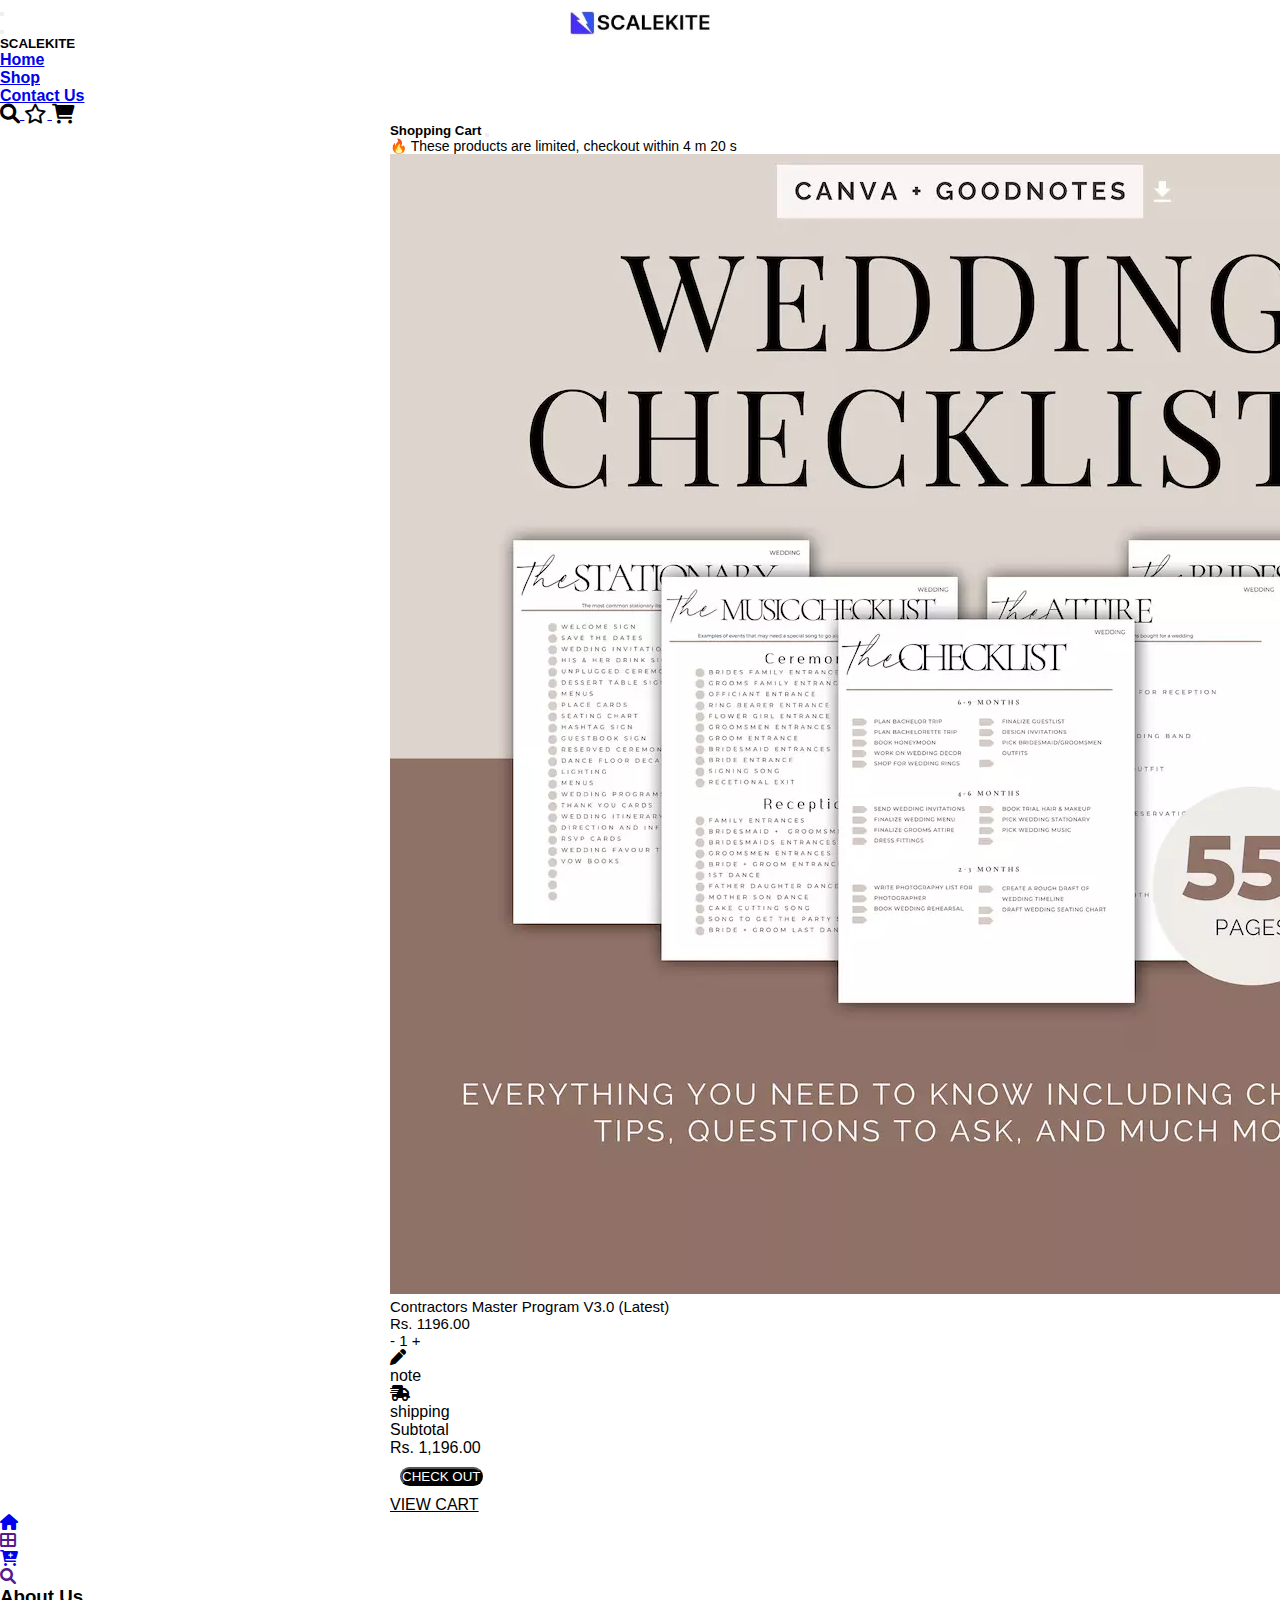
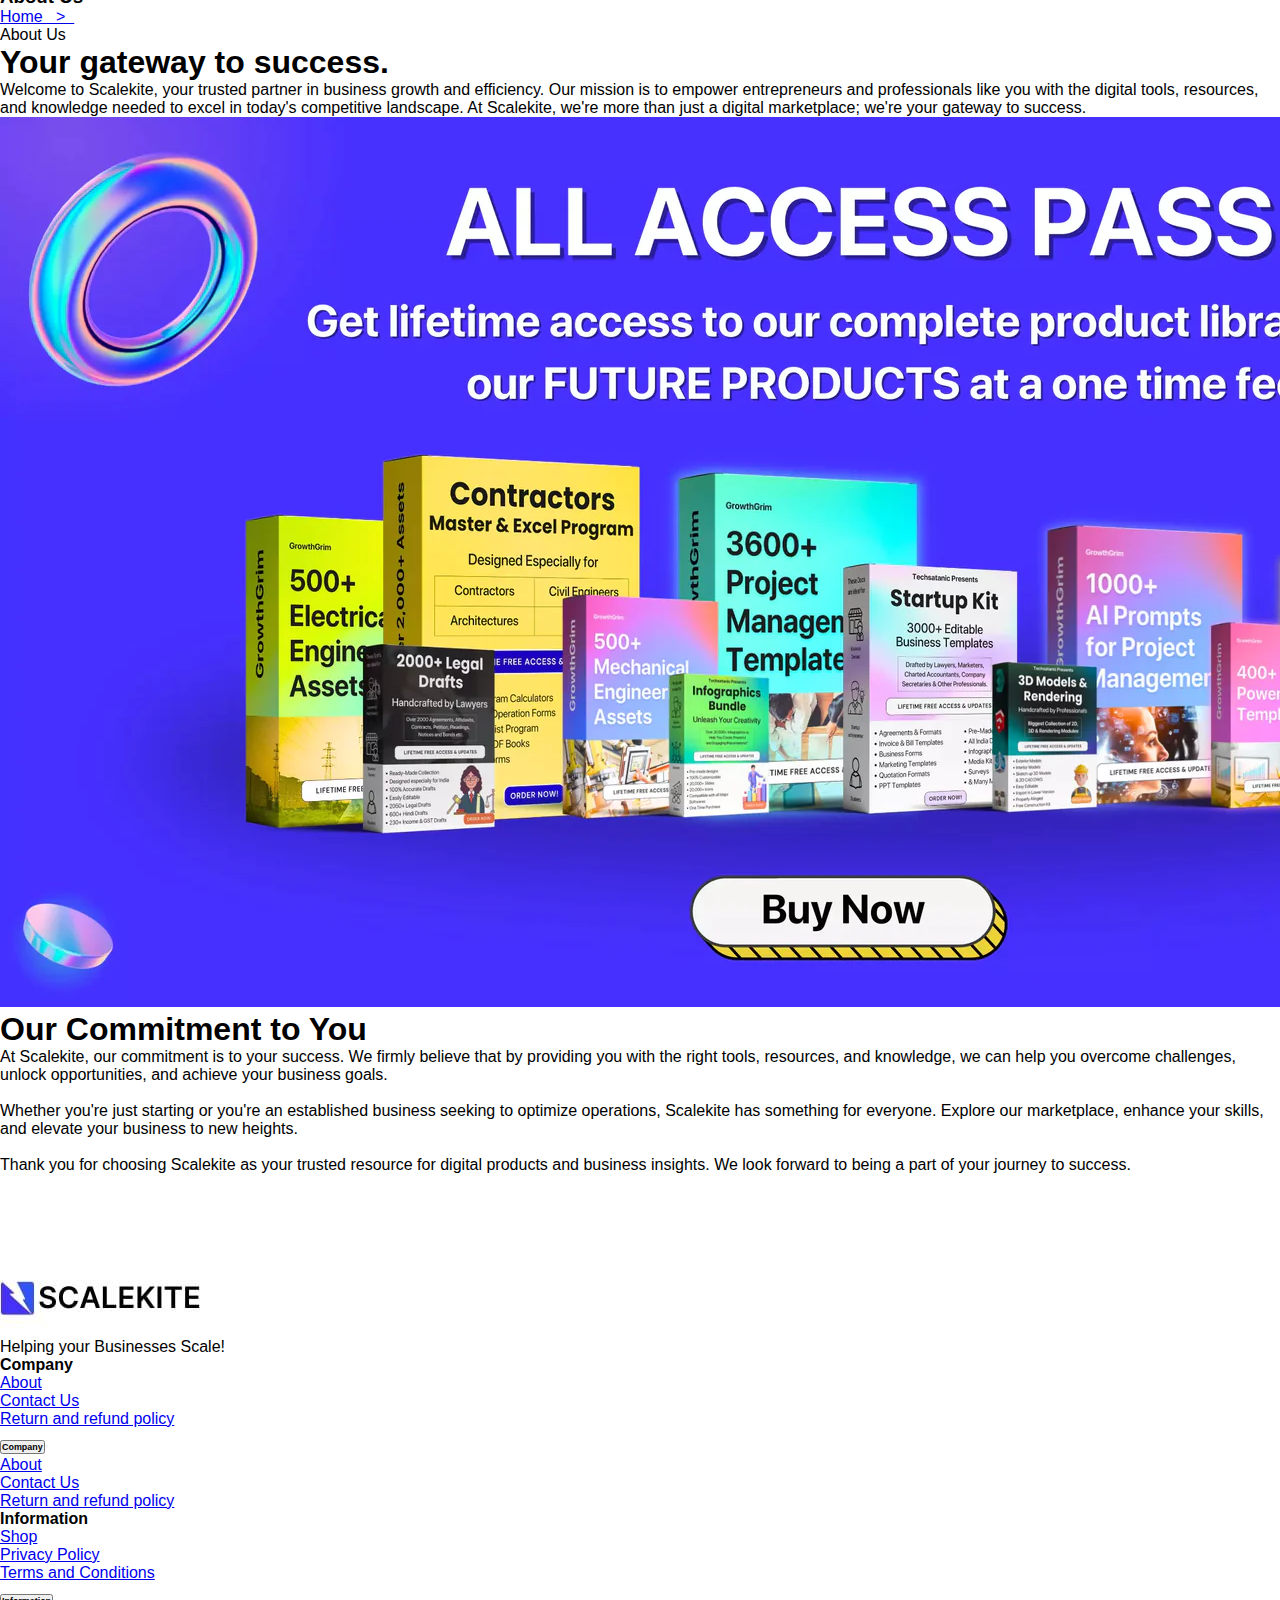
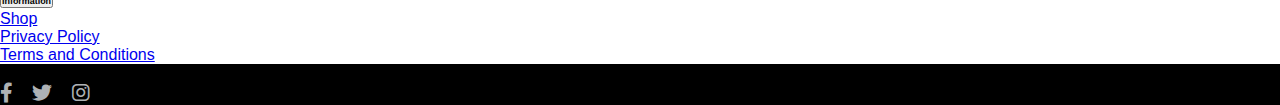
<file: aboutUs.html>
<!DOCTYPE html>
<html lang="en">

<head>
    <meta charset="utf-8" />
    <meta name="viewport" content="width=device-width, initial-scale=1" />
    <title>AboutUs</title>
    <!-- css file  -->

    <link rel="stylesheet" href="pagesStyle.css">

    <!-- bootstrap  cdn-->
    <link href="https://cdn.jsdelivr.net/npm/bootstrap@5.3.2/dist/css/bootstrap.min.css" rel="stylesheet"
        integrity="sha384-T3c6CoIi6uLrA9TneNEoa7RxnatzjcDSCmG1MXxSR1GAsXEV/Dwwykc2MPK8M2HN" crossorigin="anonymous" />
    <!-- font awesome cdn  -->
    <link href="https://cdnjs.cloudflare.com/ajax/libs/font-awesome/6.0.0/css/all.min.css" rel="stylesheet" />
    <style>

    </style>

</head>

<body>

    <!-- Navbar content here -->

    <!-- navbar section start -->
    <header class="m-2">
        <!-- nav start  -->
        <nav class="navbar navbar-expand-lg">
            <div class="container ">
                <!-- center logo  -->
                <div class="navbar-brand">
                    <img src="image/sCALEKITE_LOGO1.jpg" alt="" class="img-fluid" height="47" width="140" />
                </div>
                <button class="navbar-toggler" id="navbarToggler" type="button" data-bs-toggle="offcanvas"
                    data-bs-target="#offcanvasNavbar" aria-controls="offcanvasNavbar" aria-label="Toggle navigation">
                    <span class="navbar-toggler-icon"></span>
                </button>
                <div class="offcanvas offcanvas-start" tabindex="-1" id="offcanvasNavbar"
                    aria-labelledby="offcanvasNavbarLabel">
                    <div class="offcanvas-header">

                        <button type="button" class="btn-close" id="togglerClosebtn" data-bs-dismiss="offcanvas"
                            aria-label="Close"></button>
                        <h5 class="offcanvas-title" id="offcanvasNavbarLabel">
                            SCALEKITE
                        </h5>
                    </div>
                    <!-- menubar items on the left  -->
                    <div class="offcanvas-body">
                        <ul class="navbar-nav justify-content-start flex-grow-1 pe-3 fw-medium" id="manu-navbar">
                            <li class="nav-item">
                                <a class="nav-link active" aria-current="page" href="index.html">Home</a>
                            </li>
                            <li class="nav-item">
                                <a class="nav-link active" href="shop.html">Shop</a>
                            </li>
                            <li class="nav-item">
                                <a class="nav-link active" href="contectUs.html">Contact Us</a>
                            </li>
                        </ul>
                    </div>
                </div>
                <!-- Icons on the right  -->
                <div class="d-flex align-items-center ml-auto">
                    <a class="nav-link pe-3" href="#" data-bs-toggle="tooltip" data-bs-placement="bottom" title="search"
                        onclick="toggleSearchSlider()">
                        <i class="fa-solid fa-magnifying-glass fa-lg" style="color: rgb(0, 0, 0)"></i>
                    </a>
                    <a class="nav-link d-none d-lg-inline pe-3" href="wishlist.html" data-bs-toggle="tooltip"
                        data-bs-placement="bottom" title="Wish-list">
                        <i class="fa-regular fa-star fa-lg" style="color: rgb(0, 0, 0)"></i>
                    </a>
                    <a class="nav-link pe-3" href="#" data-bs-toggle="tooltip" data-bs-placement="bottom" title="Cart">
                        <i class="fa-solid fa-cart-shopping fa-lg" style="color: rgb(0, 0, 0)"></i>
                    </a>
                </div> <!--nav itcons ends here -->

                <!-- *********************search_bar_start_here********************** -->

                <div id="search-slider">
                    <div id="search-content">

                        <!-- Your search form goes here -->
                        <form class="row justify-content-around m-3">
                            <div class="col-3"> <img src="image/sCALEKITE_LOGO1.jpg" height="60px" width="150px" alt="">
                            </div>
                            <div class="col-6 row">
                                <div class="col-11 p-0 m-0"><input class="form-control mr-sm-2 "
                                        style="border: 2px solid black;" type="search" placeholder="Search"
                                        aria-label="Search"></div>
                                <div class="col-1 p-0 m-0"
                                    style="border-right: 2px solid black; border-bottom: 2px solid black; border-top: 2px solid black;height: 40px;">
                                    <button class="btn border-0 my-2 my-sm-0 col-1" type="submit"> <i
                                            class="fa-solid fa-magnifying-glass "></i></button>
                                </div>
                            </div>
                            <div class="col-3 row">
                                <div class="col-10"></div>
                                <a class="nav-link d-none d-lg-inline mt-2 col-1 " href="wishlist.html" data-bs-toggle="tooltip"
                                    data-bs-placement="bottom" title="Wish-list">
                                    <i class="fa-regular fa-star fa-lg"></i>
                                </a>
                                <a class="nav-link pe-3 col-1 mt-2 " href="#" data-bs-toggle="tooltip"
                                    data-bs-placement="bottom" title="Cart">
                                    <i class="fa-solid fa-cart-shopping fa-lg"></i>
                                </a>

                            </div>
                        </form>

                        <div class="d-flex justify-content-center">
                            <span class="text-secondary"> Popular Searches:</span>
                            <span><a class="link-dark" href="">Contractors</a></span> <span><a class="link-dark"
                                    href="">Excel
                                    templates</a></span> <span><a class="link-dark" href="">All access pass</a></span>
                        </div>
                        <div class="row position-relative" style="width: 40px; bottom: 10px; left: 1500px;">
                            <button type="button" class="close  border-0 " aria-label="Close"
                                onclick="toggleSearchSlider()">
                                <span aria-hidden="true">&times;</span>
                            </button>
                        </div>
                    </div>
                </div>

                <!-- *********************search_bar_end_here********************** -->

                <!-- *************************addToCart_start************************ -->

                <!-- Add to Cart page -->
                <div id="cart-page" class="position-fixed top-0 end-0 vh-100 overflow-auto bg-white">
                    <div class="p-3">

                        <h5 class="mb-1">Shopping Cart <span><button type="button" class=" btn-close m-3 ml-5"
                                    onclick="closeCartPage()"></button></span></h5>


                        <p style="font-size: 14px;">🔥 These products are limited, checkout within 4 m 20 s</p>
                        <!-- Add your cart items here -->
                        <div class="">
                            <div class="row">
                                <div class="img1 col-4 ">
                                    <img src="image/card3_3.webp" class="mh-70 w-100 " alt="">
                                </div>
                                <div class=" text-dark col-7  p-0 " style="font-size: 15px;">Contractors Master Program
                                    V3.0
                                    (Latest)
                                    <br><span class="fw-bolder text-danger">Rs. 1196.00</span><br>

                                    <div style="width: 100px;" class=" text-center pt-1 rounded">
                                        <span style="cursor: pointer;" class="quantity-button m-3"
                                            onclick="decreaseQuantity()">
                                            -
                                        </span>
                                        <span id="quantity">1</span>
                                        <span style="cursor: pointer;" class="quantity-button m-3"
                                            onclick="increaseQuantity()">
                                            +
                                        </span>
                                    </div>
                                </div>
                            </div>
                        </div>

                        <div class="fixed-bottom">
                            <div class="row">
                                <div class="col text-center p-4"><i class="fa-solid fa-pen"
                                        style="color: #000000;"></i><br>note</div>

                                <div class="col text-center p-4"><i class="fa-solid fa-truck-fast"
                                        style="color: #000000;"></i><br>shipping</div>
                            </div>
                            <div class="row">
                                <div class="col-6 text-left p-3">Subtotal</div>
                                <div class="col-6 text-end p-3">Rs. 1,196.00</div>
                            </div>
                            <div class="container">
                                <div class="row">
                                    <button class="col btn fw-bolder chechout_row "> <a href="" class="check_out"> CHECK
                                            OUT</a></button>
                                </div>
                                <div class="row">
                                    <div class="col btn"> <a href="" class="view_cart"> VIEW CART </a></div>
                                </div>

                            </div>
                        </div>
                        <!-- *************************addToCart_end************************ -->

                    </div><!--container  ends here -->
        </nav> <!--nav ends here -->

        <!-- bottom nav start here  -->
        <div class="bg-white fixed-bottom">
            <div class="container-fluid text-center border d-block d-md-none">
                <div class="row fs-5 mt-3 mb-3">
                    <div class="col">
                        <a href="index.html" class="nav-link"><i class="fa-solid fa-house"></i></a>
                    </div>
                    <div class="col">
                        <a href="" class="nav-link"><i class="fa-solid fa-table-cells-large"></i></a>
                    </div>
                    <div class="col">
                        <a href="shop.css" class="nav-link"><i class="fa-solid fa-cart-plus"></i></a>
                    </div>
                    <div class="col">
                        <a href="" class="nav-link"><i class="fa-solid fa-magnifying-glass"></i></a>
                    </div>
                </div>
            </div>
        </div>
    </header>
    <!-- navbar section end  -->

   <!-- main page goes here  -->

   <main>
    <div class="container ">
        <div class="row gap-4">
            <div class="about-main mt-5">
                <!-- about us  links -->
                <div class="title text-center">
                    <h3>About Us</h3>
                </div>
                <div class="page-link d-flex justify-content-center">
                    <div class="home-page">
                        <a class="nav-link" href="index.html">
                            <span>Home &nbsp; > &nbsp; </span>
                        </a>
                    </div>
                    <div class="contact-link">About Us</div>
                    <div></div>
                </div>
            </div>
        </div>
        <div class="row text-center mt-5 ">
            <h1 class="mt-5 mb-2">Your gateway to success.
            </h1>
            <p class="text-start p-5">Welcome to Scalekite, your trusted partner in business growth and efficiency.
                Our mission is to empower entrepreneurs and professionals like you with the digital tools,
                resources, and knowledge needed to excel in today's competitive landscape. At Scalekite, we're more
                than just a digital marketplace; we're your gateway to success.
            </p>

        </div>
    </div>
    <!-- here img section start -->
    <div class="container-fluid">
        <div class="hero-img mt-5">
            <img src="image/hero-img.jpg" alt="hero-img" class="img-fluid">
        </div>
    </div>

    <!-- commitment part goes here  -->
    <div class="container">
        <div class="row text-center mt-5 ">
            <h1 class="mt-5 mb-1">Our Commitment to You
            </h1>
            <p class="text-start p-5">
                At Scalekite, our commitment is to your success. We firmly believe that by providing you with the
                right tools, resources, and knowledge, we can help you overcome challenges, unlock opportunities,
                and achieve your business goals.
                </br></br>
                Whether you're just starting or you're an established business seeking to optimize operations,
                Scalekite has something for everyone. Explore our marketplace, enhance your skills, and elevate your
                business to new heights.
                </br></br>
                Thank you for choosing Scalekite as your trusted resource for digital products and business
                insights. We look forward to being a part of your journey to success.
            </p>

        </div>
    </div>
</main>
<!-- main page ends here  -->

    <!-- footer section start -->
    <footer class="position-relative w-100" id="footer">
        <!-- about company and information goes here  -->

        <div class="container mt-5 mb-5">
            <div class="row">
                <div class="col-lg-4 col-md-6 mb-4">
                    <img src="image/sCALEKITE_LOGO1.jpg" class="img-fluid" alt="logo" />
                    <p>Helping your Businesses Scale!</p>
                </div>

                <div class="col-lg-4 col-md-6 mb-4">
                    <div class="company-info1 d-none d-md-block">
                        <ul style="list-style-type: none">
                            <h4>Company</h4>
                            <li class="mb-1"><a href="aboutUs.html" class="nav-link">About</a></li>
                            <li class="mb-1"><a href="contectUs.html" class="nav-link">Contact Us</a></li>
                            <li class="mb-1"><a href="refundPolicy.html" class="nav-link">Return and refund policy</a>
                            </li>
                        </ul>
                    </div>
                    <div class="accordion accordion-flush d-block d-md-none accordion-footer"
                        id="accordionFlushExample">
                        <div class="accordion-item">
                            <h2 class="accordion-header">
                                <button class="accordion-button collapsed" type="button" data-bs-toggle="collapse"
                                    data-bs-target="#flush-collapseOne" aria-expanded="false"
                                    aria-controls="flush-collapseOne">
                                    <h6>Company</h6>
                                </button>
                            </h2>
                            <div id="flush-collapseOne" class="accordion-collapse collapse"
                                data-bs-parent="#accordionFlushExample">
                                <ul style="list-style-type: none">
                                    <li class="mb-1"><a href="aboutUs.html" class="nav-link">About</a></li>
                                    <li class="mb-1"><a href="contectUs.html" class="nav-link">Contact Us</a></li>
                                    <li class="mb-1"><a href="refundPolicy.html" class="nav-link">Return and refund
                                            policy</a></li>
                                </ul>
                            </div>
                        </div>
                    </div>
                </div>

                <div class="col-lg-4 col-md-12 mb-4">
                    <div class="company-info2 d-none d-md-block">
                        <ul style="list-style-type: none">
                            <h4>Information</h4>
                            <li class="mb-1"><a href="footerShop.html" class="nav-link">Shop</a></li>
                            <li class="mb-1"><a href="privacyPolicy.html" class="nav-link">Privacy Policy</a></li>
                            <li class="mb-1"><a href="termsConditions.html" class="nav-link">Terms and Conditions</a>
                            </li>
                        </ul>
                    </div>
                    <div class="accordion accordion-flush d-block d-md-none accordion-footer"
                        id="accordionFlushExample">
                        <div class="accordion-item">
                            <h2 class="accordion-header">
                                <button class="accordion-button collapsed" type="button" data-bs-toggle="collapse"
                                    data-bs-target="#flush-collapseTwo" aria-expanded="false"
                                    aria-controls="flush-collapsetwo">
                                    <h6>Information</h6>
                                </button>
                            </h2>
                            <div id="flush-collapseTwo" class="accordion-collapse collapse"
                                data-bs-parent="#accordionFlushExample">
                                <ul style="list-style-type: none">
                                    <li class="mb-1"><a href="footerShop.html" class="nav-link">Shop</a></li>
                                    <li class="mb-1"><a href="privacyPolicy.html" class="nav-link">Privacy Policy</a>
                                    </li>
                                    <li class="mb-1"><a href="termsConditions.html" class="nav-link">Terms and
                                            Conditions</a></li>
                                </ul>
                            </div>
                        </div>
                    </div>
                </div>
            </div>
        </div>
        <!-- about company and information ends  here  -->

        <!-- copy right and social media handle goes here -->
        <div class="  py-4" id="footer-icons">
            <div class="container w-100">
                <div class="row">
                    <div class="col-md-6 text-center text-white text-md-left mb-3 mb-md-0">
                        &copy; 2024 SCALEKITE
                    </div>
                    <div class="col-md-6 text-center text-md-right">
                        <div class="social-icons">
                            <a href="#" title="Facebook"><i class="fa-brands fa-facebook-f"></i></a>
                            <a href="#" title="Twitter"><i class="fab fa-twitter"></i></a>
                            <a href="#" title="Instagram"><i class="fab fa-instagram"></i></a>
                        </div>
                    </div>
                </div>
            </div>
        </div>
        <!-- copy right and social media handle ends  here -->
    </footer>
    <!-- footer ends here -->


 



    <script src="https://cdn.jsdelivr.net/npm/bootstrap@5.3.2/dist/js/bootstrap.bundle.min.js"
        integrity="sha384-C6RzsynM9kWDrMNeT87bh95OGNyZPhcTNXj1NW7RuBCsyN/o0jlpcV8Qyq46cDfL"
        crossorigin="anonymous"></script>

    <script src="pagesJs.js"></script>


</body>

</html>
</file>
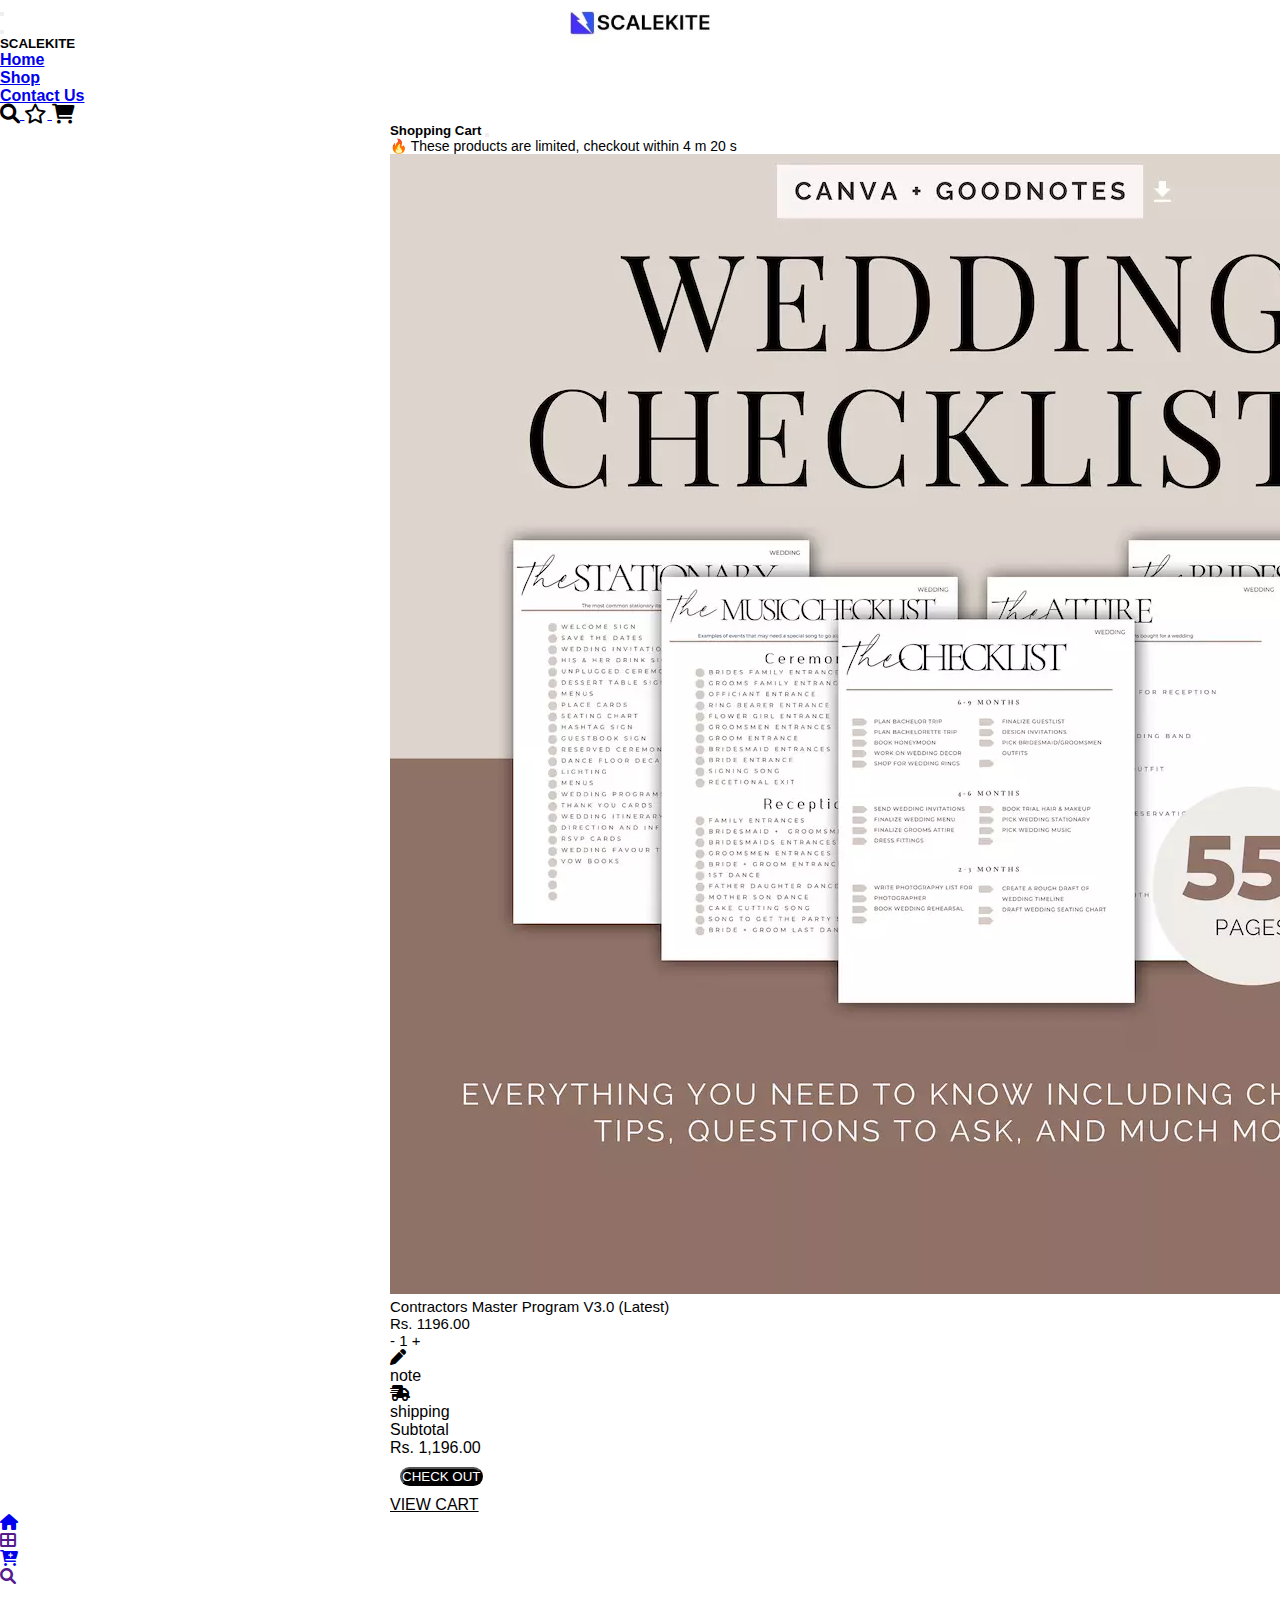
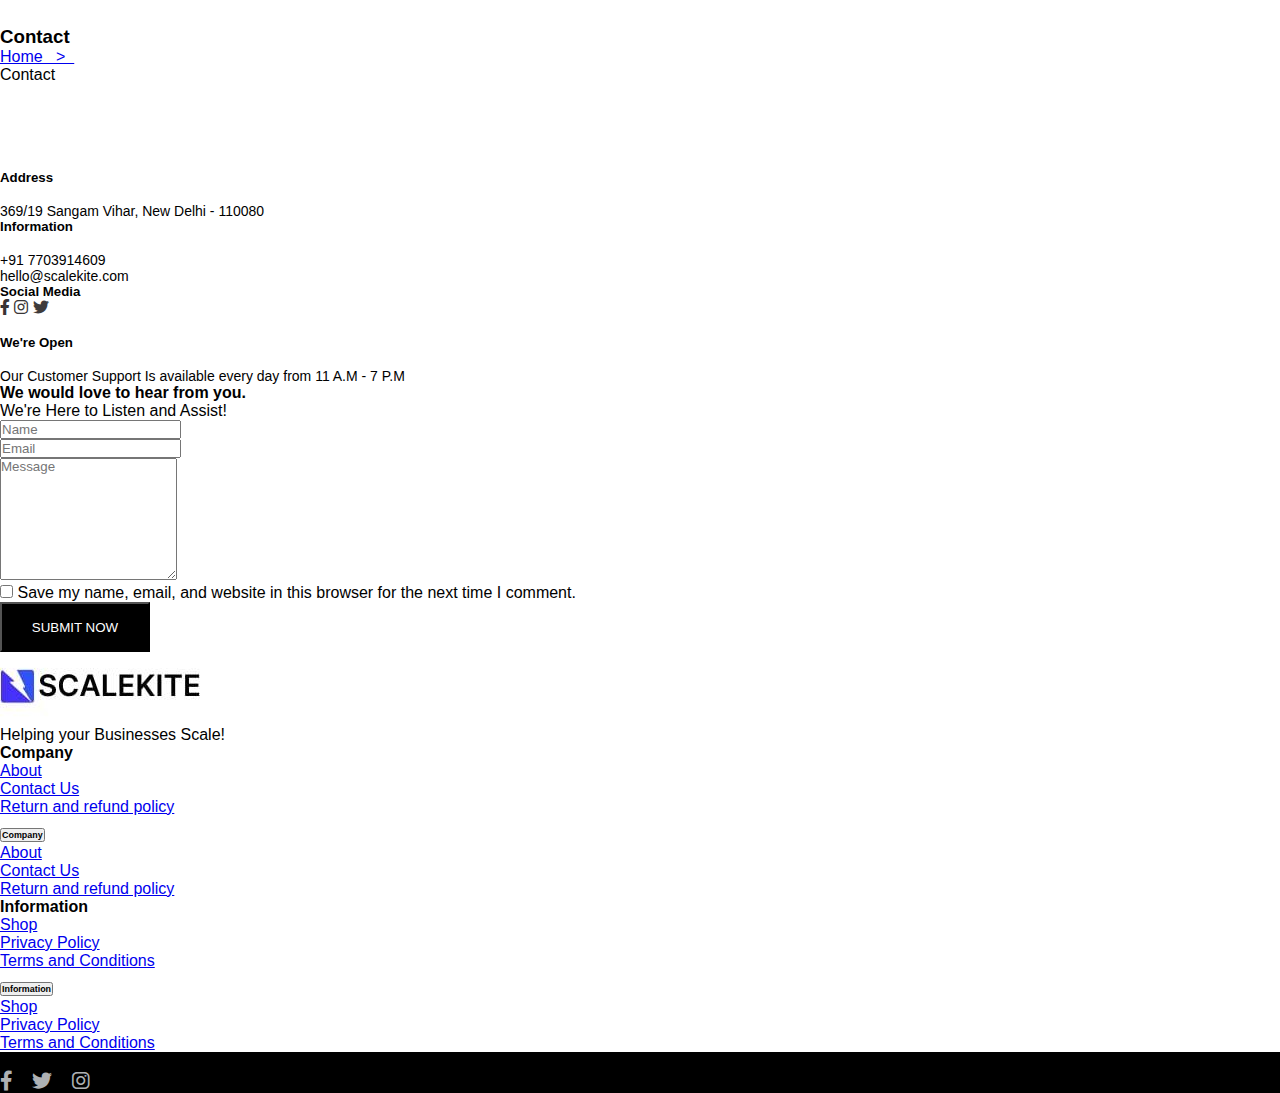
<file: contectUs.html>
<!DOCTYPE html>
<html lang="en">

<head>
    <meta charset="utf-8" />
    <meta name="viewport" content="width=device-width, initial-scale=1" />
    <title>contact us</title>
    <!-- css file  -->
    <!-- <link rel="stylesheet" href="/project/pagesStyle.css"> -->
    <!-- <link rel="stylesheet" href="/project/style01.css"> -->
    <link rel="stylesheet" href="pagesStyle.css">

    <!-- bootstrap  cdn-->
    <link href="https://cdn.jsdelivr.net/npm/bootstrap@5.3.2/dist/css/bootstrap.min.css" rel="stylesheet"
        integrity="sha384-T3c6CoIi6uLrA9TneNEoa7RxnatzjcDSCmG1MXxSR1GAsXEV/Dwwykc2MPK8M2HN" crossorigin="anonymous" />
    <!-- font awesome cdn  -->
    <link href="https://cdnjs.cloudflare.com/ajax/libs/font-awesome/6.0.0/css/all.min.css" rel="stylesheet" />
    <style>
        .black_border:focus {
            box-shadow: none;
            border-color: rgb(0, 0, 0);
        }

        .accordion-footer {
            /* max-width: 700px; */
            margin: 0 auto;
            --bs-accordion-active-bg: none;
            --bs-accordion-btn-focus-box-shadow: none;
        }
    </style>

</head>

<body>

    <!-- Navbar content here -->

    <!-- navbar section  -->
    <header class="m-2">
        <!-- nav start  -->
        <nav class="navbar navbar-expand-lg">
            <div class="container ">
                <!-- center logo  -->
                <div class="navbar-brand">
                    <img src="image/sCALEKITE_LOGO1.jpg" alt="" class="img-fluid" height="47" width="140" />
                </div>
                <button class="navbar-toggler" id="navbarToggler" type="button" data-bs-toggle="offcanvas"
                    data-bs-target="#offcanvasNavbar" aria-controls="offcanvasNavbar" aria-label="Toggle navigation">
                    <span class="navbar-toggler-icon"></span>
                </button>
                <div class="offcanvas offcanvas-start" tabindex="-1" id="offcanvasNavbar"
                    aria-labelledby="offcanvasNavbarLabel">
                    <div class="offcanvas-header">

                        <button type="button" class="btn-close" id="togglerClosebtn" data-bs-dismiss="offcanvas"
                            aria-label="Close"></button>
                        <h5 class="offcanvas-title" id="offcanvasNavbarLabel">
                            SCALEKITE
                        </h5>
                    </div>
                    <!-- menubar items on the left  -->
                    <div class="offcanvas-body">
                        <ul class="navbar-nav justify-content-start flex-grow-1 pe-3 fw-medium" id="manu-navbar">
                            <li class="nav-item">
                                <a class="nav-link active" aria-current="page" href="index.html">Home</a>
                            </li>
                            <li class="nav-item">
                                <a class="nav-link active" href="shop.html">Shop</a>
                            </li>
                            <li class="nav-item">
                                <a class="nav-link active" href="contectUs.html">Contact Us</a>
                            </li>
                        </ul>
                    </div>
                </div>
                <!-- Icons on the right  -->
                <div class="d-flex align-items-center ml-auto">
                    <a class="nav-link pe-3" href="#" data-bs-toggle="tooltip" data-bs-placement="bottom" title="search"
                        onclick="toggleSearchSlider()">
                        <i class="fa-solid fa-magnifying-glass fa-lg" style="color: rgb(0, 0, 0)"></i>
                    </a>
                    <a class="nav-link d-none d-lg-inline pe-3" href="/wishlist.html" data-bs-toggle="tooltip"
                        data-bs-placement="bottom" title="Wish-list">
                        <i class="fa-regular fa-star fa-lg" style="color: rgb(0, 0, 0)"></i>
                    </a>
                    <a class="nav-link pe-3" href="#" data-bs-toggle="tooltip" data-bs-placement="bottom" title="Cart">
                        <i class="fa-solid fa-cart-shopping fa-lg" style="color: rgb(0, 0, 0)"></i>
                    </a>
                </div> <!--nav itcons ends here -->

                <!-- *********************search_bar_start_here********************** -->

                <div id="search-slider">
                    <div id="search-content">

                        <!-- Your search form goes here -->
                        <form class="row justify-content-around m-3">
                            <div class="col-3"> <img src="image/sCALEKITE_LOGO1.jpg" height="60px" width="150px" alt="">
                            </div>
                            <div class="col-6 row">
                                <div class="col-11 p-0 m-0"><input class="form-control mr-sm-2 "
                                        style="border: 2px solid black;" type="search" placeholder="Search"
                                        aria-label="Search"></div>
                                <div class="col-1 p-0 m-0"
                                    style="border-right: 2px solid black; border-bottom: 2px solid black; border-top: 2px solid black;height: 40px;">
                                    <button class="btn border-0 my-2 my-sm-0 col-1" type="submit"> <i
                                            class="fa-solid fa-magnifying-glass "></i></button>
                                </div>
                            </div>
                            <div class="col-3 row">
                                <div class="col-10"></div>
                                <a class="nav-link d-none d-lg-inline mt-2 col-1 " href="/wishlist.html" data-bs-toggle="tooltip"
                                    data-bs-placement="bottom" title="Wish-list">
                                    <i class="fa-regular fa-star fa-lg"></i>
                                </a>
                                <a class="nav-link pe-3 col-1 mt-2 " href="#" data-bs-toggle="tooltip"
                                    data-bs-placement="bottom" title="Cart">
                                    <i class="fa-solid fa-cart-shopping fa-lg"></i>
                                </a>

                            </div>
                        </form>

                        <div class="d-flex justify-content-center">
                            <span class="text-secondary"> Popular Searches:</span>
                            <span><a class="link-dark" href="">Contractors</a></span> <span><a class="link-dark"
                                    href="">Excel
                                    templates</a></span> <span><a class="link-dark" href="">All access pass</a></span>
                        </div>
                        <div class="row position-relative" style="width: 40px; bottom: 10px; left: 1500px;">
                            <button type="button" class="close  border-0 " aria-label="Close"
                                onclick="toggleSearchSlider()">
                                <span aria-hidden="true">&times;</span>
                            </button>
                        </div>
                    </div>
                </div>

                <!-- *********************search_bar_end_here********************** -->

                <!-- *************************addToCart_start************************ -->

                <!-- Add to Cart page -->
                <div id="cart-page" class="position-fixed top-0 end-0 vh-100 overflow-auto bg-white">
                    <div class="p-3">

                        <h5 class="mb-1">Shopping Cart <span><button type="button" class=" btn-close m-3 ml-5"
                                    onclick="closeCartPage()"></button></span></h5>


                        <p style="font-size: 14px;">🔥 These products are limited, checkout within 4 m 20 s</p>
                        <!-- Add your cart items here -->
                        <div class="">
                            <div class="row">
                                <div class="img1 col-4 ">
                                    <img src="image/card3_3.webp" class="mh-70 w-100 " alt="">
                                </div>
                                <div class=" text-dark col-7  p-0 " style="font-size: 15px;">Contractors Master Program
                                    V3.0
                                    (Latest)
                                    <br><span class="fw-bolder text-danger">Rs. 1196.00</span><br>

                                    <div style="width: 100px;" class=" text-center pt-1 rounded">
                                        <span style="cursor: pointer;" class="quantity-button m-3"
                                            onclick="decreaseQuantity()">
                                            -
                                        </span>
                                        <span id="quantity">1</span>
                                        <span style="cursor: pointer;" class="quantity-button m-3"
                                            onclick="increaseQuantity()">
                                            +
                                        </span>
                                    </div>
                                </div>
                            </div>
                        </div>

                        <div class="fixed-bottom">
                            <div class="row">
                                <div class="col text-center p-4"><i class="fa-solid fa-pen"
                                        style="color: #000000;"></i><br>note</div>

                                <div class="col text-center p-4"><i class="fa-solid fa-truck-fast"
                                        style="color: #000000;"></i><br>shipping</div>
                            </div>
                            <div class="row">
                                <div class="col-6 text-left p-3">Subtotal</div>
                                <div class="col-6 text-end p-3">Rs. 1,196.00</div>
                            </div>
                            <div class="container">
                                <div class="row">
                                    <button class="col btn fw-bolder chechout_row "> <a href="" class="check_out"> CHECK
                                            OUT</a></button>
                                </div>
                                <div class="row">
                                    <div class="col btn"> <a href="" class="view_cart"> VIEW CART </a></div>
                                </div>

                            </div>
                        </div>
                        <!-- *************************addToCart_end************************ -->

                    </div><!--container  ends here -->
        </nav> <!--nav ends here -->

        <!-- bottom nav start here  -->
        <div class="bg-white fixed-bottom">
            <div class="container-fluid text-center border d-block d-md-none">
                <div class="row fs-5 mt-3 mb-3">
                    <div class="col">
                        <a href="index.html" class="nav-link"><i class="fa-solid fa-house"></i></a>
                    </div>
                    <div class="col">
                        <a href="" class="nav-link"><i class="fa-solid fa-table-cells-large"></i></a>
                    </div>
                    <div class="col">
                        <a href="shop.html" class="nav-link"><i class="fa-solid fa-cart-plus"></i></a>
                    </div>
                    <div class="col">
                        <a href="" class="nav-link"><i class="fa-solid fa-magnifying-glass"></i></a>
                    </div>
                </div>
            </div>
        </div>
    </header>



    <!-- main start here -->
    <main class="contactUs-main">
        <div class="container">
            <div class="row gap-4">
                <div class="contact-main">
                    <!-- contact links -->
                    <div class="title text-center">
                        <h3>Contact</h3>
                    </div>
                    <div class="page-link d-flex justify-content-center">
                        <div class="home-page">
                            <a class="nav-link" href="index.html">
                                <span>Home &nbsp; > &nbsp; </span>
                            </a>
                        </div>
                        <div class="contact-link">Contact</div>
                        <div></div>
                    </div>
                </div>
            </div>
            <!-- contact link ends here -->
            <br />
            <br />
            <!-- contact details -->
            <div class="row" id="contact-details-box">
                <div class="col-lg-4 order-lg-2 mb-5">
                    <!-- Content for the right column -->
                    <h5>Address</h5> <br />
                    <p style="font-size: 14px;">369/19 Sangam Vihar, New Delhi - 110080</p>
                    <h5>Information</h5><br />
                    <p style="font-size: 14px;">+91 7703914609 <br> hello@scalekite.com</p>
                    <h5>Social Media</h5>
                    <div class="me-auto pe-5 social-medias">
                        <a href=""><i class="fa-brands fa-facebook-f" style="color: #3a3333;"></i></a>
                        <a href=""><i class="fa-brands fa-instagram p-3" style="color: #393636;"></i></a>
                        <a href=""><i class="fa-brands fa-twitter" style="color: #3f3c3c;"></i></a>
                    </div> <br />
                    <h5>We're Open</h5><br />
                    <p style="font-size: 14px;">Our Customer Support Is available every day from 11 A.M - 7 P.M</p>
                </div>

                <div class="col-lg-8 order-lg-1">
                    <!-- Content for the left column -->
                    <h4>We would love to hear from you.</h4>
                    <p>We're Here to Listen and Assist!</p>
                    <div class="user-details gap-2 d-flex flex-column flex-lg-row">
                        <div class="input-group input-group-lg">
                            <input type="text" placeholder="Name" class="form-control black_border " id="f1"
                                aria-label="Sizing example input" aria-describedby="inputGroup-sizing-lg">
                        </div>

                        <div class="input-group input-group-lg">
                            <input type="email" placeholder="Email" class="form-control black_border"
                                aria-label="Sizing example input" aria-describedby="inputGroup-sizing-lg">
                        </div>
                    </div>


                    <div class="user-message mt-3">
                        <textarea placeholder="Message" class="form-control black_border" rows="8"
                            aria-label="Sizing example input" aria-describedby="inputGroup-sizing-lg"></textarea>
                    </div>
                    <div class="mt-3">
                        <input type="checkbox"> <span>Save my name, email, and website in this browser for the next time
                            I comment.</span>
                    </div>
                    <div class="mt-3">
                        <button type="button" class="rounded-5 submit-now-btn">SUBMIT NOW</button>
                    </div>
                </div>

            </div>

        </div>
    </main>
    <!-- main ends here -->


    <!-- footer section start -->
    <footer class="position-relative w-100" id="footer">
        <!-- about company and information goes here  -->

        <div class="container mt-5 mb-5">
            <div class="row">
                <div class="col-lg-4 col-md-6 mb-4">
                    <img src="image/sCALEKITE_LOGO1.jpg" class="img-fluid" alt="logo" />
                    <p>Helping your Businesses Scale!</p>
                </div>

                <div class="col-lg-4 col-md-6 mb-4">
                    <div class="company-info1 d-none d-md-block">
                        <ul style="list-style-type: none">
                            <h4>Company</h4>
                            <li class="mb-1"><a href="aboutUs.html" class="nav-link">About</a></li>
                            <li class="mb-1"><a href="contectUs.html" class="nav-link">Contact Us</a></li>
                            <li class="mb-1"><a href="refundPolicy.html" class="nav-link">Return and refund policy</a>
                            </li>
                        </ul>
                    </div>
                    <div class="accordion accordion-flush d-block d-md-none accordion-footer"
                        id="accordionFlushExample">
                        <div class="accordion-item">
                            <h2 class="accordion-header">
                                <button class="accordion-button collapsed" type="button" data-bs-toggle="collapse"
                                    data-bs-target="#flush-collapseOne" aria-expanded="false"
                                    aria-controls="flush-collapseOne">
                                    <h6>Company</h6>
                                </button>
                            </h2>
                            <div id="flush-collapseOne" class="accordion-collapse collapse"
                                data-bs-parent="#accordionFlushExample">
                                <ul style="list-style-type: none">
                                    <li class="mb-1"><a href="aboutUs.html" class="nav-link">About</a></li>
                                    <li class="mb-1"><a href="contectUs.html" class="nav-link">Contact Us</a></li>
                                    <li class="mb-1"><a href="refundPolicy.html" class="nav-link">Return and refund
                                            policy</a></li>
                                </ul>
                            </div>
                        </div>
                    </div>
                </div>

                <div class="col-lg-4 col-md-12 mb-4">
                    <div class="company-info2 d-none d-md-block">
                        <ul style="list-style-type: none">
                            <h4>Information</h4>
                            <li class="mb-1"><a href="footerShop.html" class="nav-link">Shop</a></li>
                            <li class="mb-1"><a href="privacyPolicy.html" class="nav-link">Privacy Policy</a></li>
                            <li class="mb-1"><a href="termsConditions.html" class="nav-link">Terms and Conditions</a></li>
                        </ul>
                    </div>
                    <div class="accordion accordion-flush d-block d-md-none accordion-footer"
                        id="accordionFlushExample">
                        <div class="accordion-item">
                            <h2 class="accordion-header">
                                <button class="accordion-button collapsed" type="button" data-bs-toggle="collapse"
                                    data-bs-target="#flush-collapseTwo" aria-expanded="false"
                                    aria-controls="flush-collapsetwo">
                                    <h6>Information</h6>
                                </button>
                            </h2>
                            <div id="flush-collapseTwo" class="accordion-collapse collapse"
                                data-bs-parent="#accordionFlushExample">
                                <ul style="list-style-type: none">
                                    <li class="mb-1"><a href="footerShop.html" class="nav-link">Shop</a></li>
                                    <li class="mb-1"><a href="privacyPolicy.html" class="nav-link">Privacy Policy</a>
                                    </li>
                                    <li class="mb-1"><a href="termsConditions.html" class="nav-link">Terms and
                                            Conditions</a></li>
                                </ul>
                            </div>
                        </div>
                    </div>
                </div>
            </div>
        </div>
        <!-- about company and information ends  here  -->

        <!-- copy right and social media handle goes here -->
        <div class="  py-4" id="footer-icons">
            <div class="container w-100">
                <div class="row">
                    <div class="col-md-6 text-center text-white text-md-left mb-3 mb-md-0">
                        &copy; 2024 SCALEKITE
                    </div>
                    <div class="col-md-6 text-center text-md-right">
                        <div class="social-icons">
                            <a href="#" title="Facebook"><i class="fa-brands fa-facebook-f"></i></a>
                            <a href="#" title="Twitter"><i class="fab fa-twitter"></i></a>
                            <a href="#" title="Instagram"><i class="fab fa-instagram"></i></a>
                        </div>
                    </div>
                </div>
            </div>
        </div>
        <!-- copy right and social media handle ends  here -->
    </footer>
    <!-- footer ends here -->




    <script src="https://cdn.jsdelivr.net/npm/bootstrap@5.3.2/dist/js/bootstrap.bundle.min.js"
        integrity="sha384-C6RzsynM9kWDrMNeT87bh95OGNyZPhcTNXj1NW7RuBCsyN/o0jlpcV8Qyq46cDfL"
        crossorigin="anonymous"></script>
    <script src="/pagesJs.js"></script>

</body>

</html>
</file>
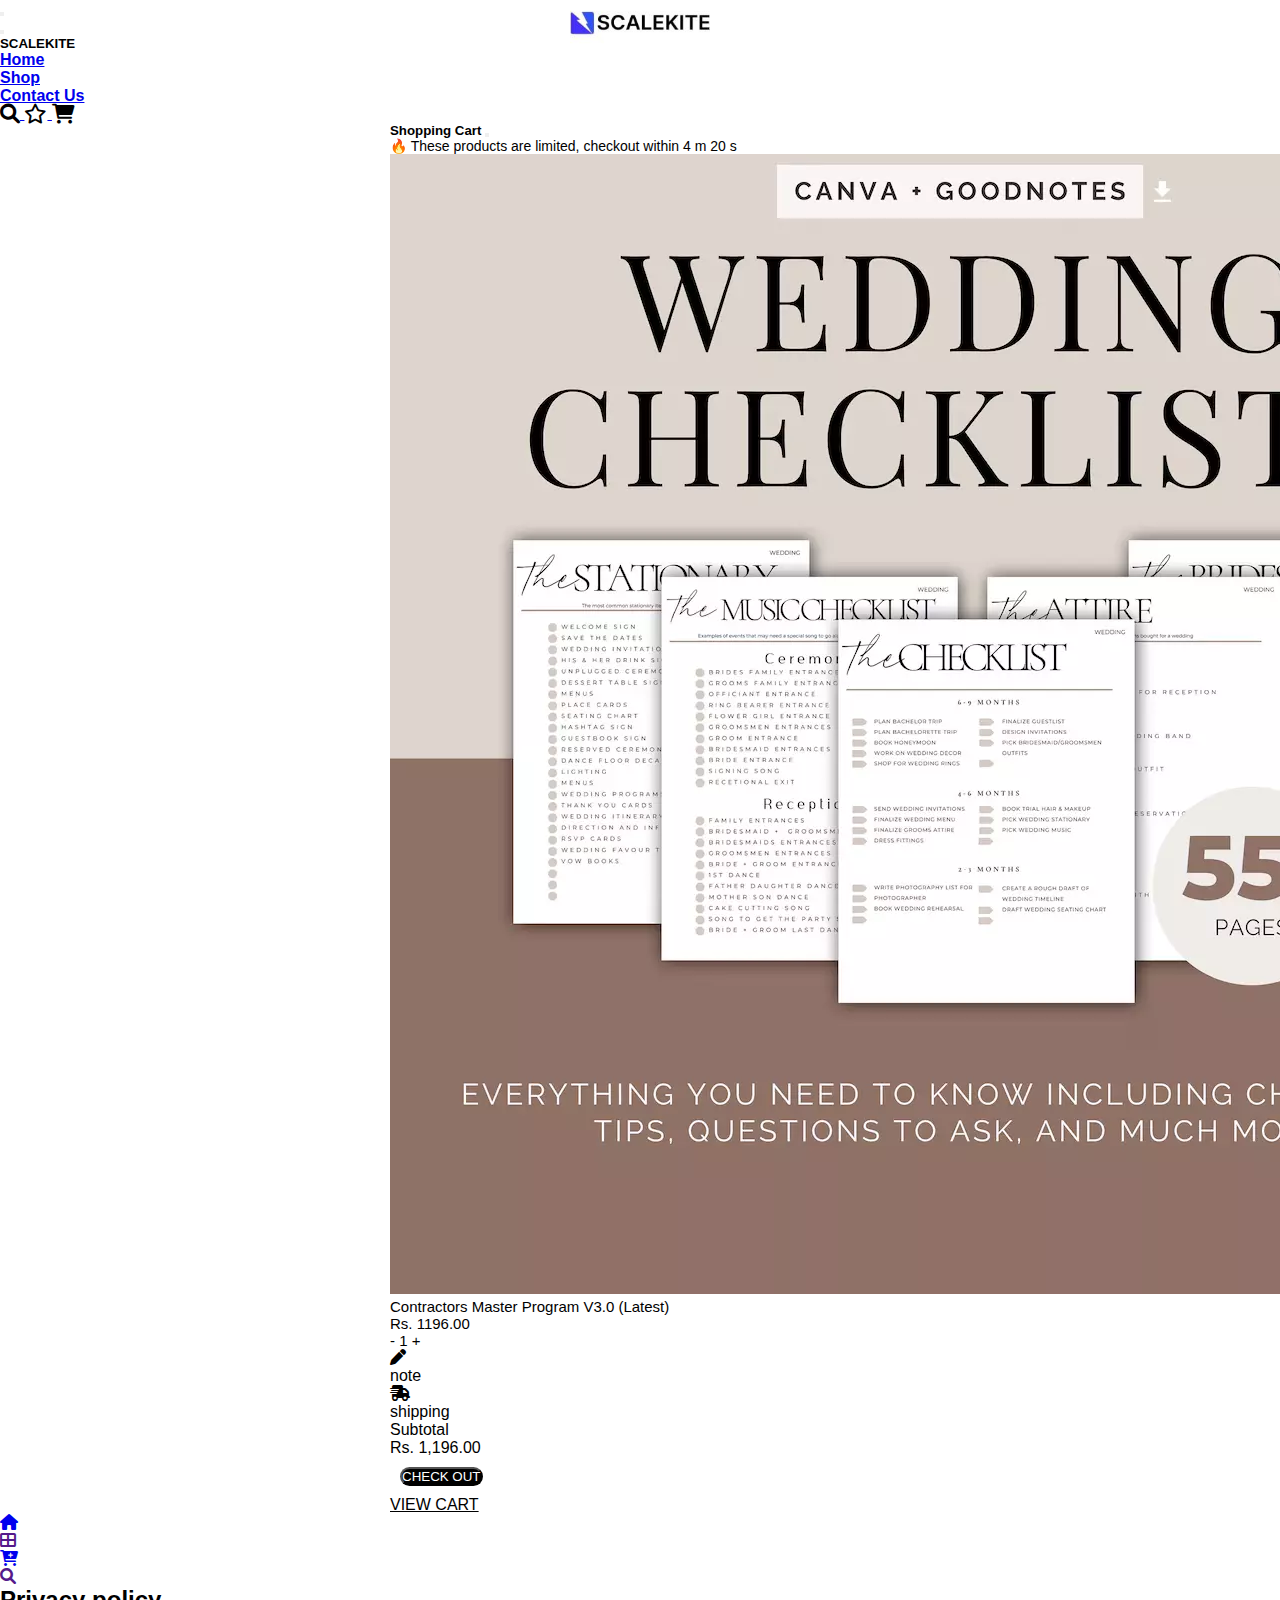
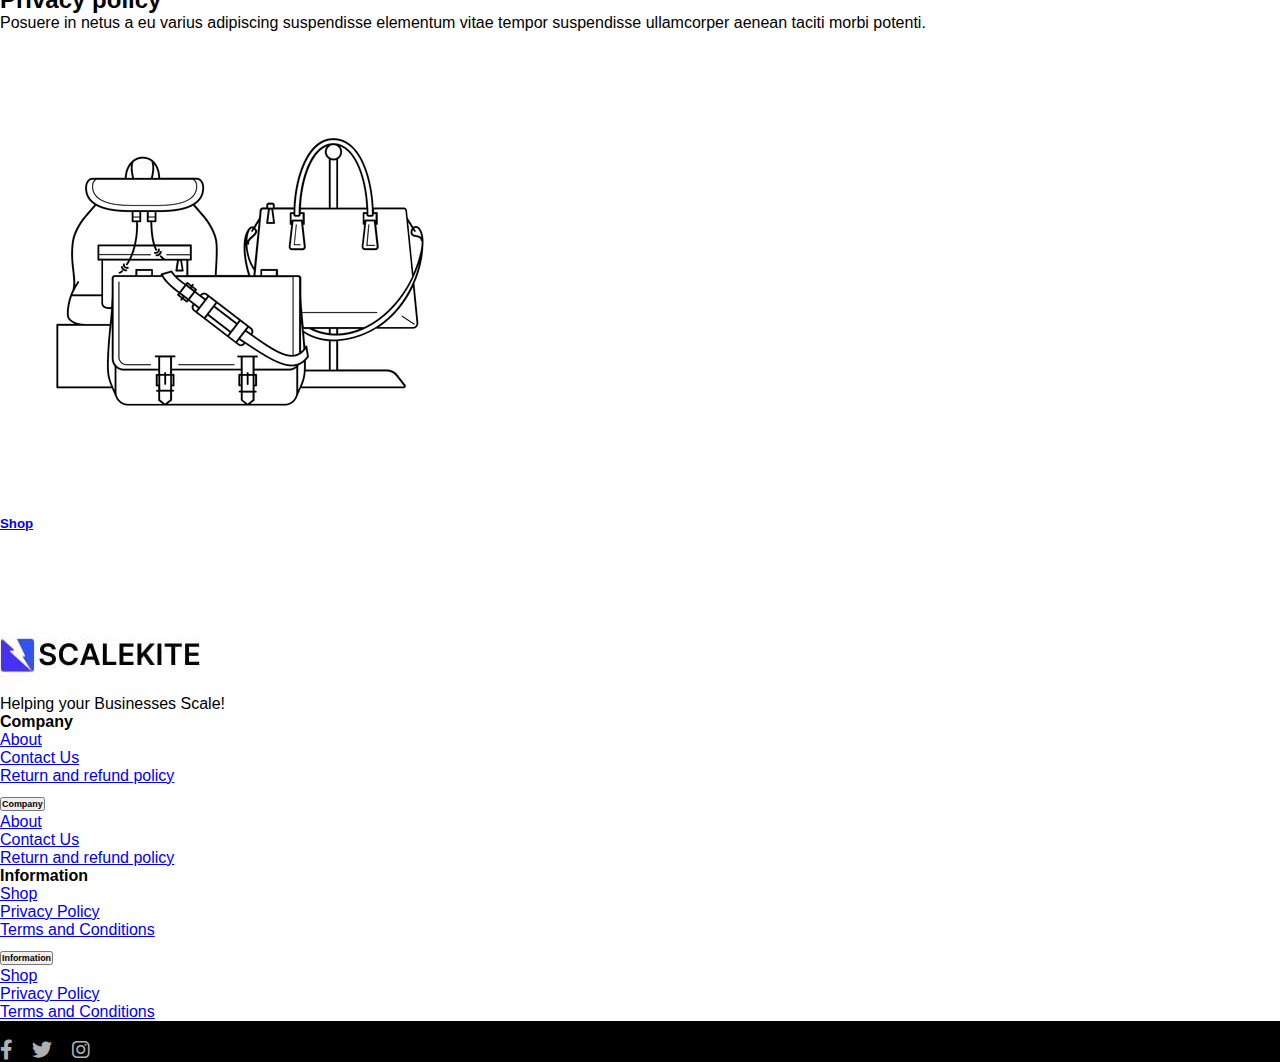
<file: footerShop.html>
<!DOCTYPE html>
<html lang="en">

<head>
    <meta charset="utf-8" />
    <meta name="viewport" content="width=device-width, initial-scale=1" />
    <title>Shop</title>
    <!-- css file  -->

    <link rel="stylesheet" href="pagesStyle.css">

    <!-- bootstrap  cdn-->
    <link href="https://cdn.jsdelivr.net/npm/bootstrap@5.3.2/dist/css/bootstrap.min.css" rel="stylesheet"
        integrity="sha384-T3c6CoIi6uLrA9TneNEoa7RxnatzjcDSCmG1MXxSR1GAsXEV/Dwwykc2MPK8M2HN" crossorigin="anonymous" />
    <!-- font awesome cdn  -->
    <link href="https://cdnjs.cloudflare.com/ajax/libs/font-awesome/6.0.0/css/all.min.css" rel="stylesheet" />
    <style>

    </style>

</head>

<body>

    <!-- Navbar content here -->

    <!-- navbar section  -->
    <header class="m-2">
        <!-- nav start  -->
        <nav class="navbar navbar-expand-lg">
            <div class="container ">
                <!-- center logo  -->
                <div class="navbar-brand">
                    <img src="image/sCALEKITE_LOGO1.jpg" alt="" class="img-fluid" height="47" width="140" />
                </div>
                <button class="navbar-toggler" id="navbarToggler" type="button" data-bs-toggle="offcanvas"
                    data-bs-target="#offcanvasNavbar" aria-controls="offcanvasNavbar" aria-label="Toggle navigation">
                    <span class="navbar-toggler-icon"></span>
                </button>
                <div class="offcanvas offcanvas-start" tabindex="-1" id="offcanvasNavbar"
                    aria-labelledby="offcanvasNavbarLabel">
                    <div class="offcanvas-header">

                        <button type="button" class="btn-close" id="togglerClosebtn" data-bs-dismiss="offcanvas"
                            aria-label="Close"></button>
                        <h5 class="offcanvas-title" id="offcanvasNavbarLabel">
                            SCALEKITE
                        </h5>
                    </div>
                    <!-- menubar items on the left  -->
                    <div class="offcanvas-body">
                        <ul class="navbar-nav justify-content-start flex-grow-1 pe-3 fw-medium" id="manu-navbar">
                            <li class="nav-item">
                                <a class="nav-link active" aria-current="page" href="index.html">Home</a>
                            </li>
                            <li class="nav-item">
                                <a class="nav-link active" href="shop.html">Shop</a>
                            </li>
                            <li class="nav-item">
                                <a class="nav-link active" href="contectUs.html">Contact Us</a>
                            </li>
                        </ul>
                    </div>
                </div>
                <!-- Icons on the right  -->
                <div class="d-flex align-items-center ml-auto">
                    <a class="nav-link pe-3" href="#" data-bs-toggle="tooltip" data-bs-placement="bottom" title="search"
                        onclick="toggleSearchSlider()">
                        <i class="fa-solid fa-magnifying-glass fa-lg" style="color: rgb(0, 0, 0)"></i>
                    </a>
                    <a class="nav-link d-none d-lg-inline pe-3" href="wishlist.html" data-bs-toggle="tooltip"
                        data-bs-placement="bottom" title="Wish-list">
                        <i class="fa-regular fa-star fa-lg" style="color: rgb(0, 0, 0)"></i>
                    </a>
                    <a class="nav-link pe-3" href="#" data-bs-toggle="tooltip" data-bs-placement="bottom" title="Cart">
                        <i class="fa-solid fa-cart-shopping fa-lg" style="color: rgb(0, 0, 0)"></i>
                    </a>
                </div> <!--nav itcons ends here -->

                <!-- *********************search_bar_start_here********************** -->

                <div id="search-slider">
                    <div id="search-content">

                        <!-- Your search form goes here -->
                        <form class="row justify-content-around m-3">
                            <div class="col-3"> <img src="image/sCALEKITE_LOGO1.jpg" height="60px" width="150px" alt="">
                            </div>
                            <div class="col-6 row">
                                <div class="col-11 p-0 m-0"><input class="form-control mr-sm-2 "
                                        style="border: 2px solid black;" type="search" placeholder="Search"
                                        aria-label="Search"></div>
                                <div class="col-1 p-0 m-0"
                                    style="border-right: 2px solid black; border-bottom: 2px solid black; border-top: 2px solid black;height: 40px;">
                                    <button class="btn border-0 my-2 my-sm-0 col-1" type="submit"> <i
                                            class="fa-solid fa-magnifying-glass "></i></button>
                                </div>
                            </div>
                            <div class="col-3 row">
                                <div class="col-10"></div>
                                <a class="nav-link d-none d-lg-inline mt-2 col-1 " href="#" data-bs-toggle="tooltip"
                                    data-bs-placement="bottom" title="Wish-list">
                                    <i class="fa-regular fa-star fa-lg"></i>
                                </a>
                                <a class="nav-link pe-3 col-1 mt-2 " href="#" data-bs-toggle="tooltip"
                                    data-bs-placement="bottom" title="Cart">
                                    <i class="fa-solid fa-cart-shopping fa-lg"></i>
                                </a>

                            </div>
                        </form>

                        <div class="d-flex justify-content-center">
                            <span class="text-secondary"> Popular Searches:</span>
                            <span><a class="link-dark" href="">Contractors</a></span> <span><a class="link-dark"
                                    href="">Excel
                                    templates</a></span> <span><a class="link-dark" href="">All access pass</a></span>
                        </div>
                        <div class="row position-relative" style="width: 40px; bottom: 10px; left: 1500px;">
                            <button type="button" class="close  border-0 " aria-label="Close"
                                onclick="toggleSearchSlider()">
                                <span aria-hidden="true">&times;</span>
                            </button>
                        </div>
                    </div>
                </div>

                <!-- *********************search_bar_end_here********************** -->

                <!-- *************************addToCart_start************************ -->

                <!-- Add to Cart page -->
                <div id="cart-page" class="position-fixed top-0 end-0 vh-100 overflow-auto bg-white">
                    <div class="p-3">

                        <h5 class="mb-1">Shopping Cart <span><button type="button" class=" btn-close m-3 ml-5"
                                    onclick="closeCartPage()"></button></span></h5>


                        <p style="font-size: 14px;">🔥 These products are limited, checkout within 4 m 20 s</p>
                        <!-- Add your cart items here -->
                        <div class="">
                            <div class="row">
                                <div class="img1 col-4 ">
                                    <img src="image/card3_3.webp" class="mh-70 w-100 " alt="">
                                </div>
                                <div class=" text-dark col-7  p-0 " style="font-size: 15px;">Contractors Master Program
                                    V3.0
                                    (Latest)
                                    <br><span class="fw-bolder text-danger">Rs. 1196.00</span><br>

                                    <div style="width: 100px;" class=" text-center pt-1 rounded">
                                        <span style="cursor: pointer;" class="quantity-button m-3"
                                            onclick="decreaseQuantity()">
                                            -
                                        </span>
                                        <span id="quantity">1</span>
                                        <span style="cursor: pointer;" class="quantity-button m-3"
                                            onclick="increaseQuantity()">
                                            +
                                        </span>
                                    </div>
                                </div>
                            </div>
                        </div>

                        <div class="fixed-bottom">
                            <div class="row">
                                <div class="col text-center p-4"><i class="fa-solid fa-pen"
                                        style="color: #000000;"></i><br>note</div>

                                <div class="col text-center p-4"><i class="fa-solid fa-truck-fast"
                                        style="color: #000000;"></i><br>shipping</div>
                            </div>
                            <div class="row">
                                <div class="col-6 text-left p-3">Subtotal</div>
                                <div class="col-6 text-end p-3">Rs. 1,196.00</div>
                            </div>
                            <div class="container">
                                <div class="row">
                                    <button class="col btn fw-bolder chechout_row "> <a href="" class="check_out"> CHECK
                                            OUT</a></button>
                                </div>
                                <div class="row">
                                    <div class="col btn"> <a href="" class="view_cart"> VIEW CART </a></div>
                                </div>

                            </div>
                        </div>
                        <!-- *************************addToCart_end************************ -->

                    </div><!--container  ends here -->
        </nav> <!--nav ends here -->

        <!-- bottom nav start here  -->
        <div class="bg-white fixed-bottom">
            <div class="container-fluid text-center border d-block d-md-none">
                <div class="row fs-5 mt-3 mb-3">
                    <div class="col">
                        <a href="index.html" class="nav-link"><i class="fa-solid fa-house"></i></a>
                    </div>
                    <div class="col">
                        <a href="" class="nav-link"><i class="fa-solid fa-table-cells-large"></i></a>
                    </div>
                    <div class="col">
                        <a href="shop.html" class="nav-link"><i class="fa-solid fa-cart-plus"></i></a>
                    </div>
                    <div class="col">
                        <a href="" class="nav-link"><i class="fa-solid fa-magnifying-glass"></i></a>
                    </div>
                </div>
            </div>
        </div>
    </header>


    <!-- main starts here  -->
    <main class="main-content-policy mt-2 mb-5">
        <div class="container-fluid">
            <div class="row">
                <div class="col-md-6 offset-md-3">
                    <div class="policy-title text-center mt-4">
                        <h2>Privacy policy</h2>
                    </div>
                    <div class="text-center mt-5 mb-5">
                        <p>Posuere in netus a eu varius adipiscing suspendisse elementum vitae tempor suspendisse
                            ullamcorper aenean taciti morbi potenti.
                        </p>
                    </div>
                </div>

            </div>
        </div>
        <div class="container">
            <div class="card img-fluid" id="shopyfi-img">
                <a href="shop.html" class="nav-link "><img src="image/shopImgFooter.jpg" class="card-img-top  shop-img"
                        alt="shopify-img" style="background-color:  #3332321a;"></a>
                <div class="card-body text-center">
                    <a href="shop.html" class="nav-link">
                        <h5 class="card-title">Shop</h5>
                    </a>
                </div>
            </div>
        </div>
    </main>
    <!-- main end here  -->




    <!-- footer section start -->
    <footer class="position-relative w-100" id="footer">
        <!-- about company and information goes here  -->

        <div class="container mt-5 mb-5">
            <div class="row">
                <div class="col-lg-4 col-md-6 mb-4">
                    <img src="image/sCALEKITE_LOGO1.jpg" class="img-fluid" alt="logo" />
                    <p>Helping your Businesses Scale!</p>
                </div>

                <div class="col-lg-4 col-md-6 mb-4">
                    <div class="company-info1 d-none d-md-block">
                        <ul style="list-style-type: none">
                            <h4>Company</h4>
                            <li class="mb-1"><a href="aboutUs.html" class="nav-link">About</a></li>
                            <li class="mb-1"><a href="contectUs.html" class="nav-link">Contact Us</a></li>
                            <li class="mb-1"><a href="refundPolicy.html" class="nav-link">Return and refund policy</a>
                            </li>
                        </ul>
                    </div>
                    <div class="accordion accordion-flush d-block d-md-none accordion-footer"
                        id="accordionFlushExample">
                        <div class="accordion-item">
                            <h2 class="accordion-header">
                                <button class="accordion-button collapsed" type="button" data-bs-toggle="collapse"
                                    data-bs-target="#flush-collapseOne" aria-expanded="false"
                                    aria-controls="flush-collapseOne">
                                    <h6>Company</h6>
                                </button>
                            </h2>
                            <div id="flush-collapseOne" class="accordion-collapse collapse"
                                data-bs-parent="#accordionFlushExample">
                                <ul style="list-style-type: none">
                                    <li class="mb-1"><a href="aboutUs.html" class="nav-link">About</a></li>
                                    <li class="mb-1"><a href="contectUs.html" class="nav-link">Contact Us</a></li>
                                    <li class="mb-1"><a href="refundPolicy.html" class="nav-link">Return and refund
                                            policy</a></li>
                                </ul>
                            </div>
                        </div>
                    </div>
                </div>

                <div class="col-lg-4 col-md-12 mb-4">
                    <div class="company-info2 d-none d-md-block">
                        <ul style="list-style-type: none">
                            <h4>Information</h4>
                            <li class="mb-1"><a href="footerShop.html" class="nav-link">Shop</a></li>
                            <li class="mb-1"><a href="privacyPolicy.html" class="nav-link">Privacy Policy</a></li>
                            <li class="mb-1"><a href="termsConditions.html" class="nav-link">Terms and Conditions</a>
                            </li>
                        </ul>
                    </div>
                    <div class="accordion accordion-flush d-block d-md-none accordion-footer"
                        id="accordionFlushExample">
                        <div class="accordion-item">
                            <h2 class="accordion-header">
                                <button class="accordion-button collapsed" type="button" data-bs-toggle="collapse"
                                    data-bs-target="#flush-collapseTwo" aria-expanded="false"
                                    aria-controls="flush-collapsetwo">
                                    <h6>Information</h6>
                                </button>
                            </h2>
                            <div id="flush-collapseTwo" class="accordion-collapse collapse"
                                data-bs-parent="#accordionFlushExample">
                                <ul style="list-style-type: none">
                                    <li class="mb-1"><a href="footerShop.html" class="nav-link">Shop</a></li>
                                    <li class="mb-1"><a href="privacyPolicy.html" class="nav-link">Privacy Policy</a>
                                    </li>
                                    <li class="mb-1"><a href="/termsConditions.html" class="nav-link">Terms and
                                            Conditions</a></li>
                                </ul>
                            </div>
                        </div>
                    </div>
                </div>
            </div>
        </div>
        <!-- about company and information ends  here  -->

        <!-- copy right and social media handle goes here -->
        <div class="  py-4" id="footer-icons">
            <div class="container w-100">
                <div class="row">
                    <div class="col-md-6 text-center text-white text-md-left mb-3 mb-md-0">
                        &copy; 2024 SCALEKITE
                    </div>
                    <div class="col-md-6 text-center text-md-right">
                        <div class="social-icons">
                            <a href="#" title="Facebook"><i class="fa-brands fa-facebook-f"></i></a>
                            <a href="#" title="Twitter"><i class="fab fa-twitter"></i></a>
                            <a href="#" title="Instagram"><i class="fab fa-instagram"></i></a>
                        </div>
                    </div>
                </div>
            </div>
        </div>
        <!-- copy right and social media handle ends  here -->
    </footer>
    <!-- footer ends here -->



    <script src="https://cdn.jsdelivr.net/npm/bootstrap@5.3.2/dist/js/bootstrap.bundle.min.js"
        integrity="sha384-C6RzsynM9kWDrMNeT87bh95OGNyZPhcTNXj1NW7RuBCsyN/o0jlpcV8Qyq46cDfL"
        crossorigin="anonymous"></script>

    <script src="pagesJs.js"></script>


</body>

</html>
</file>
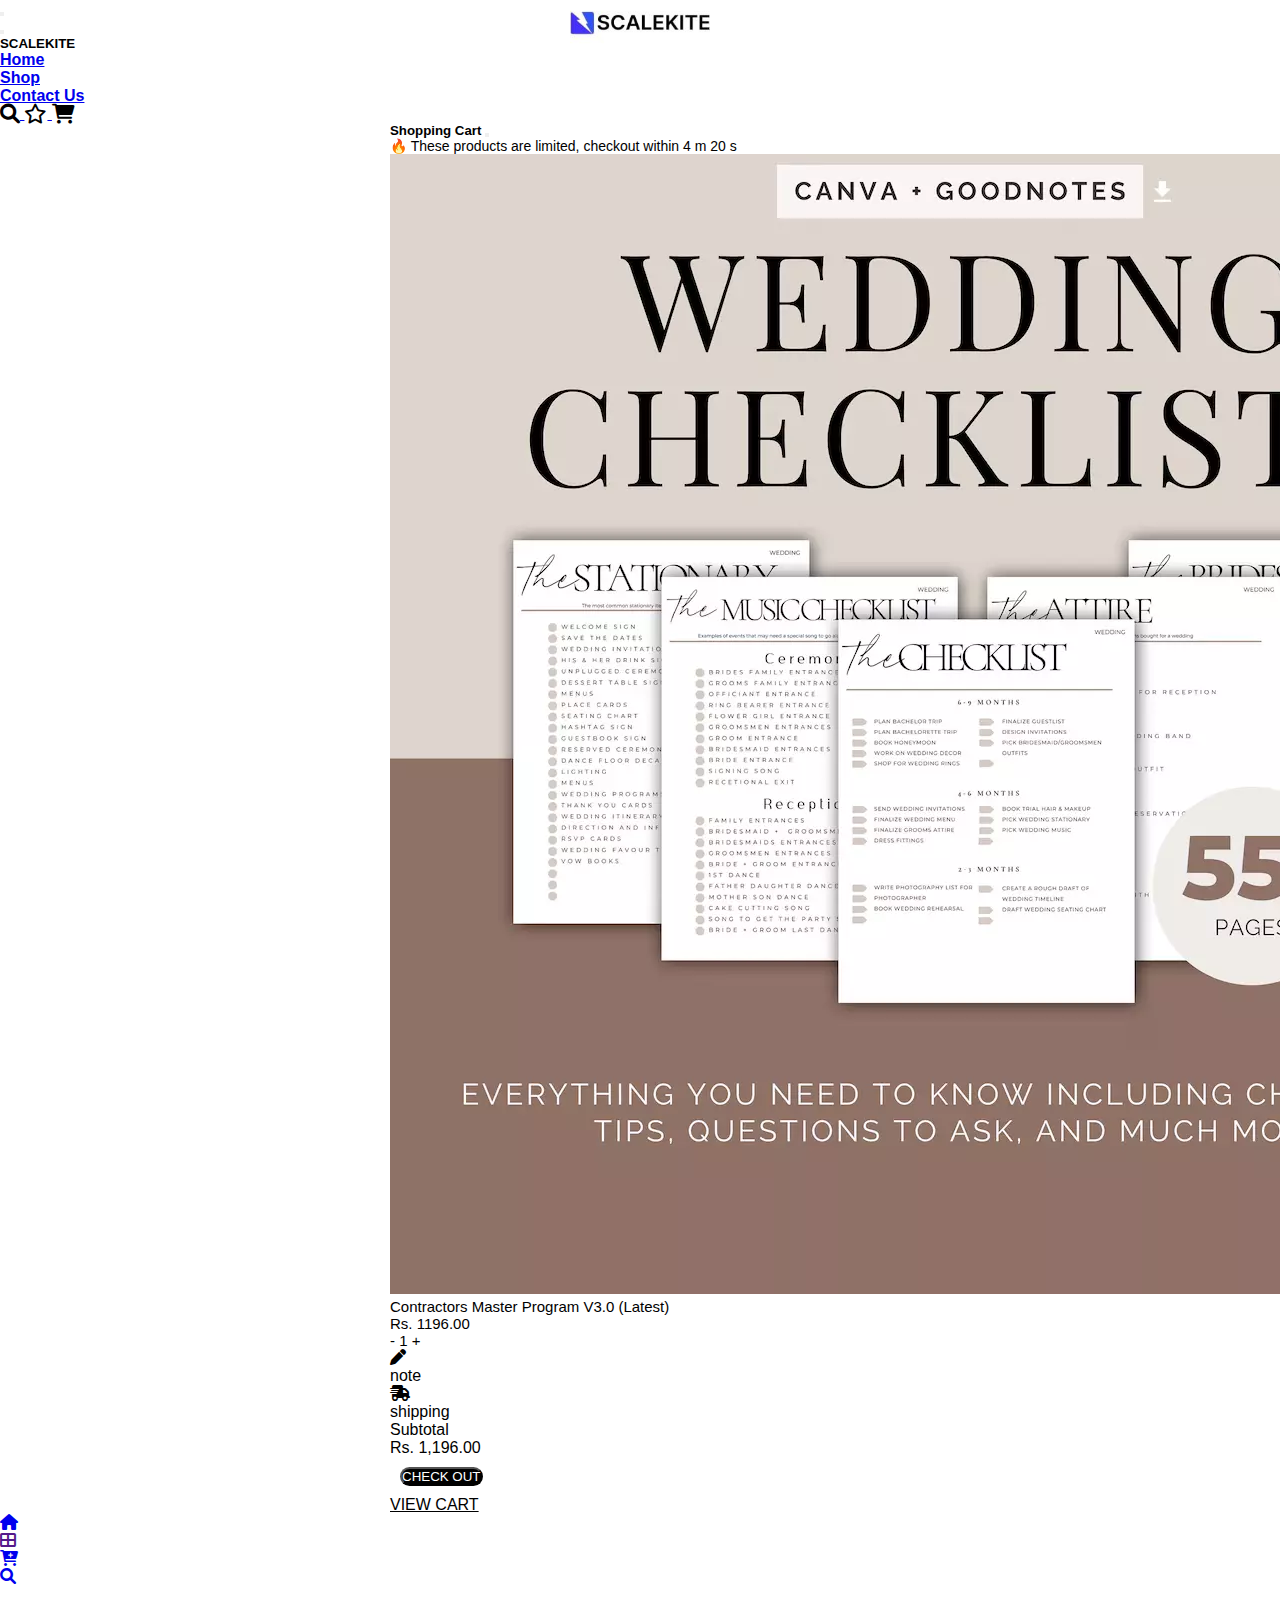
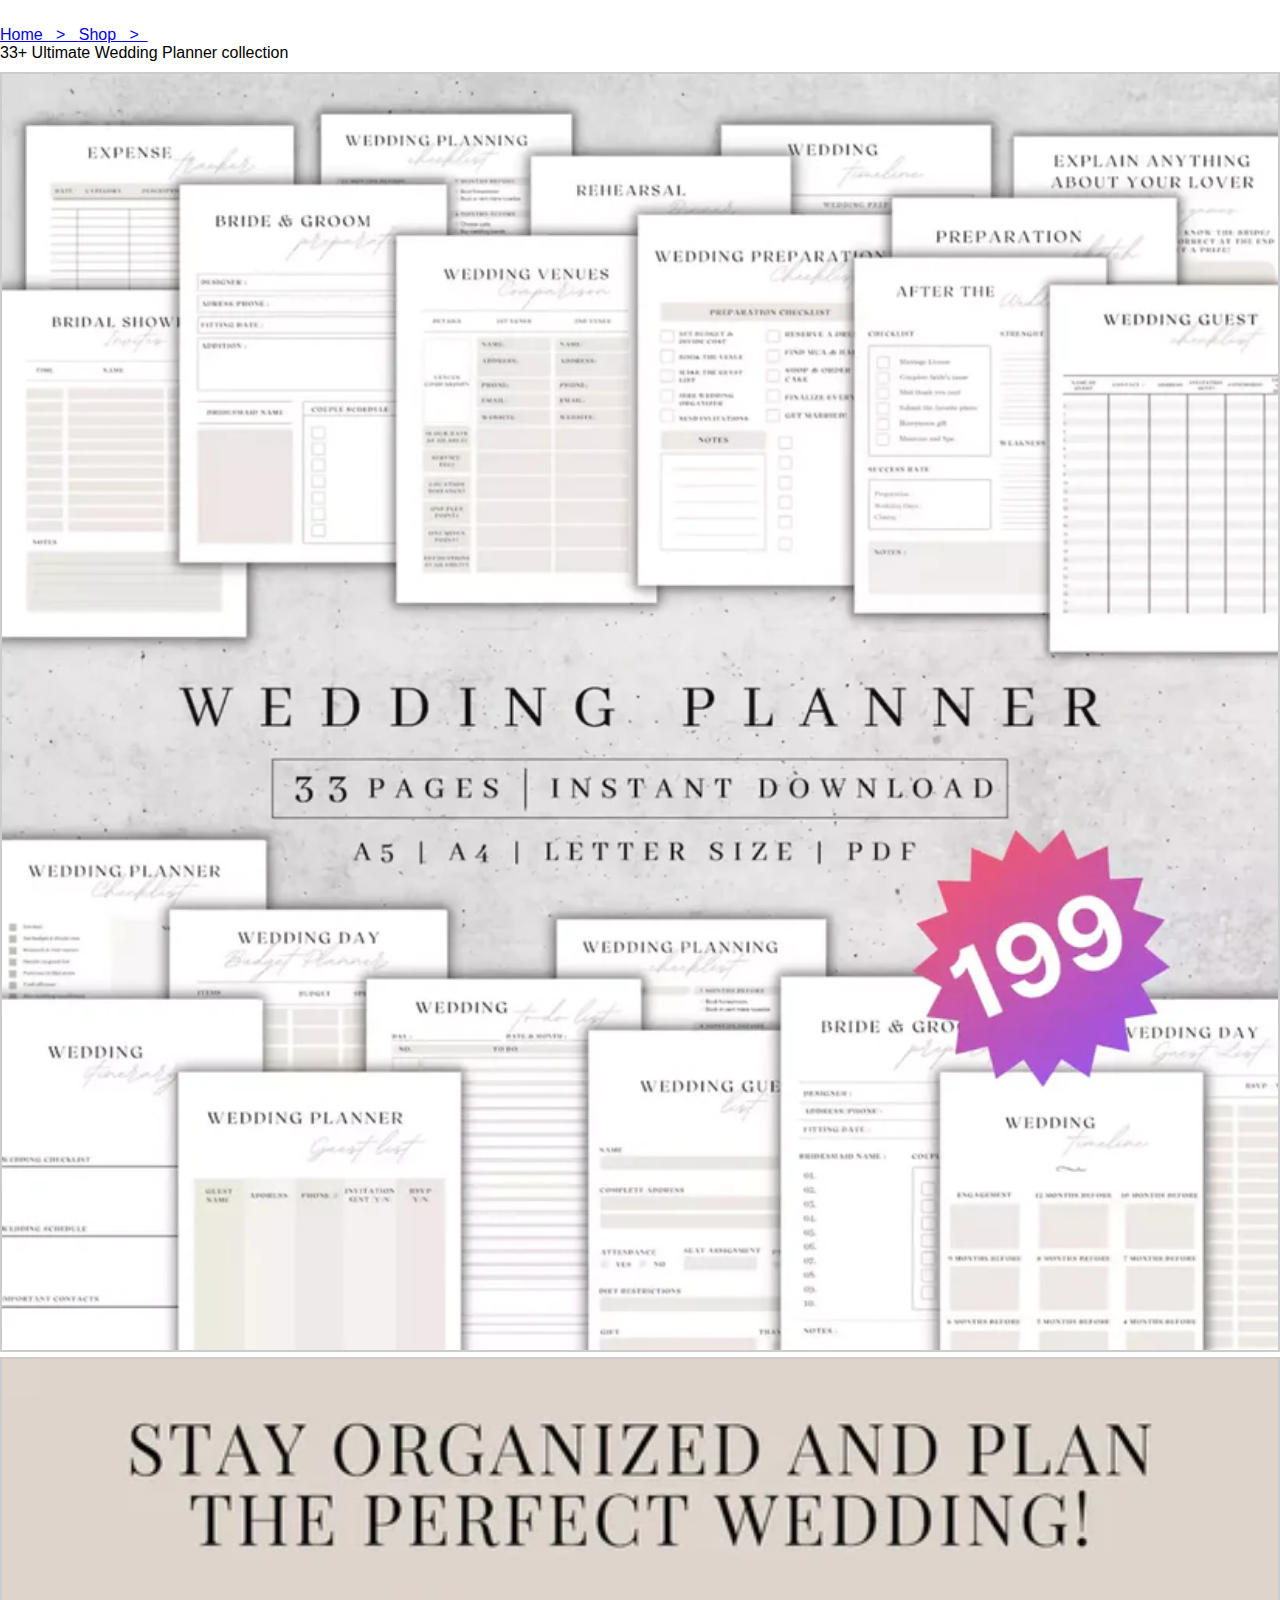
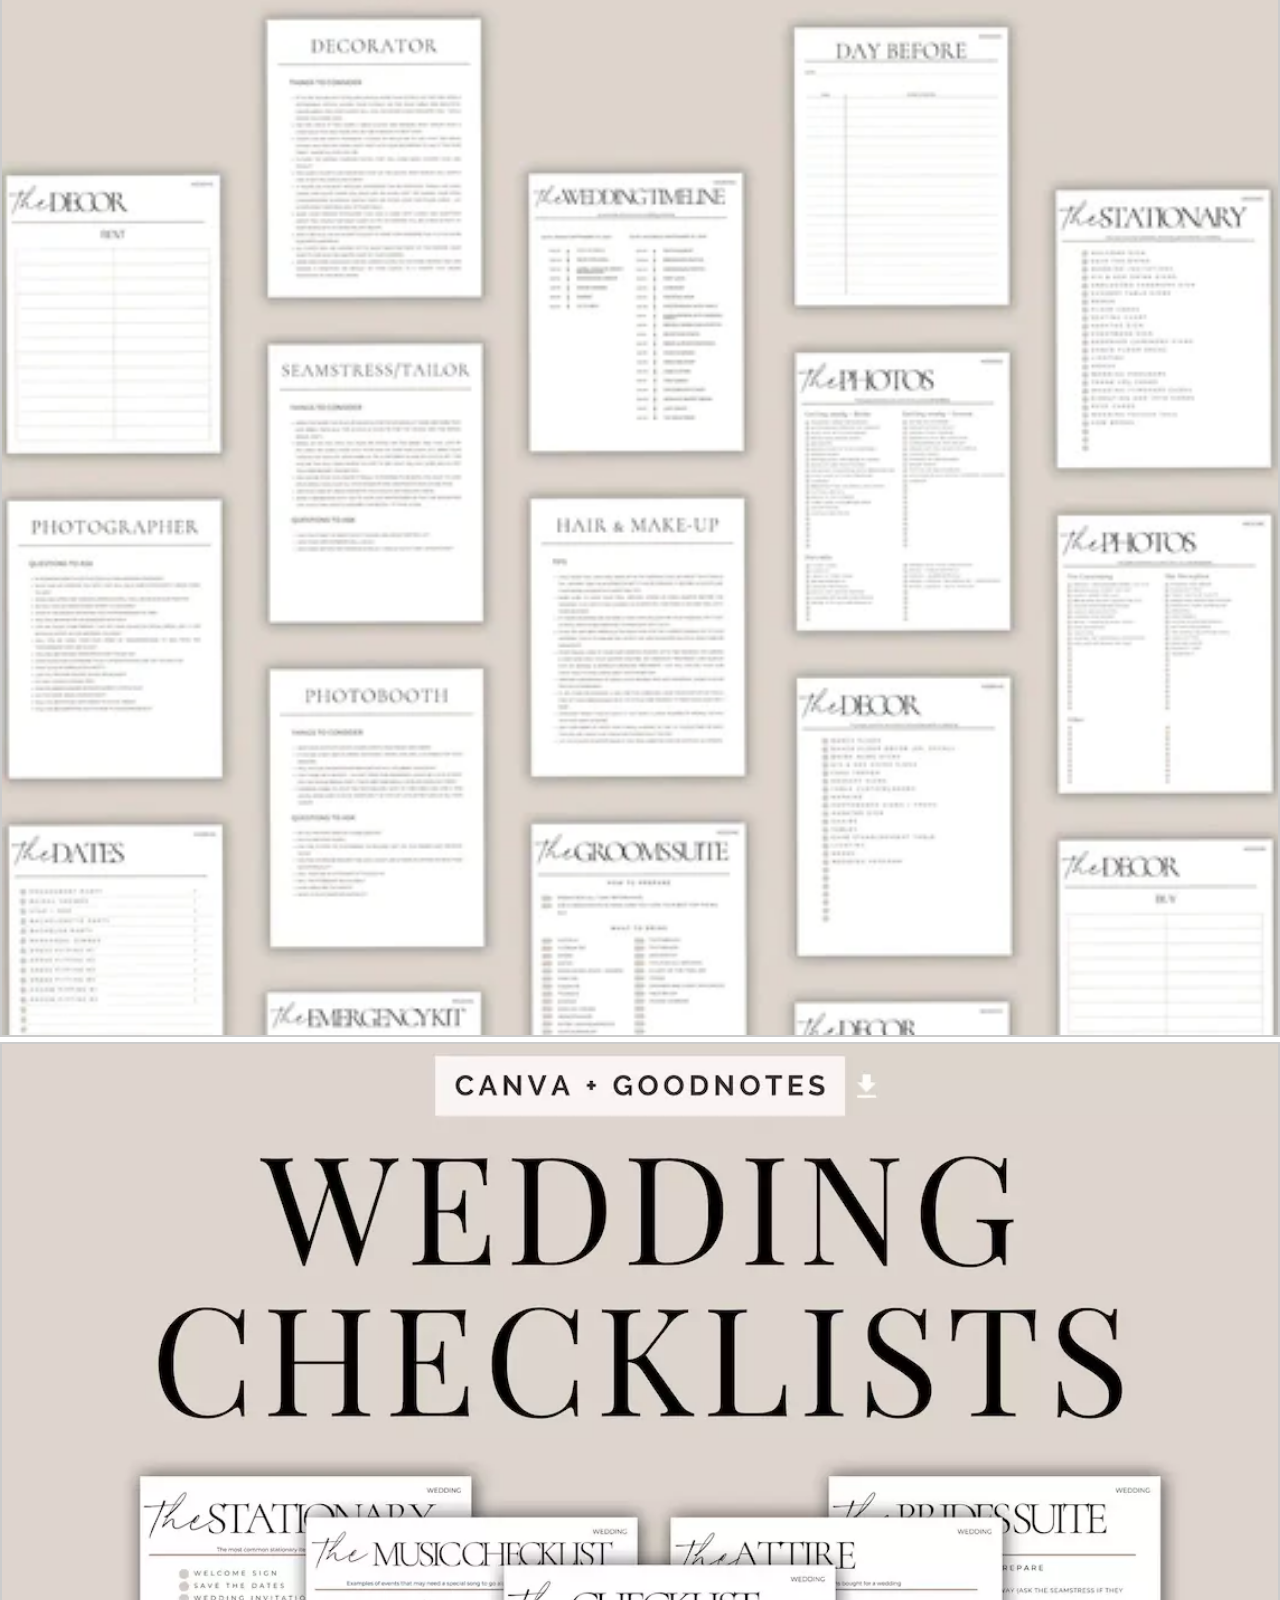
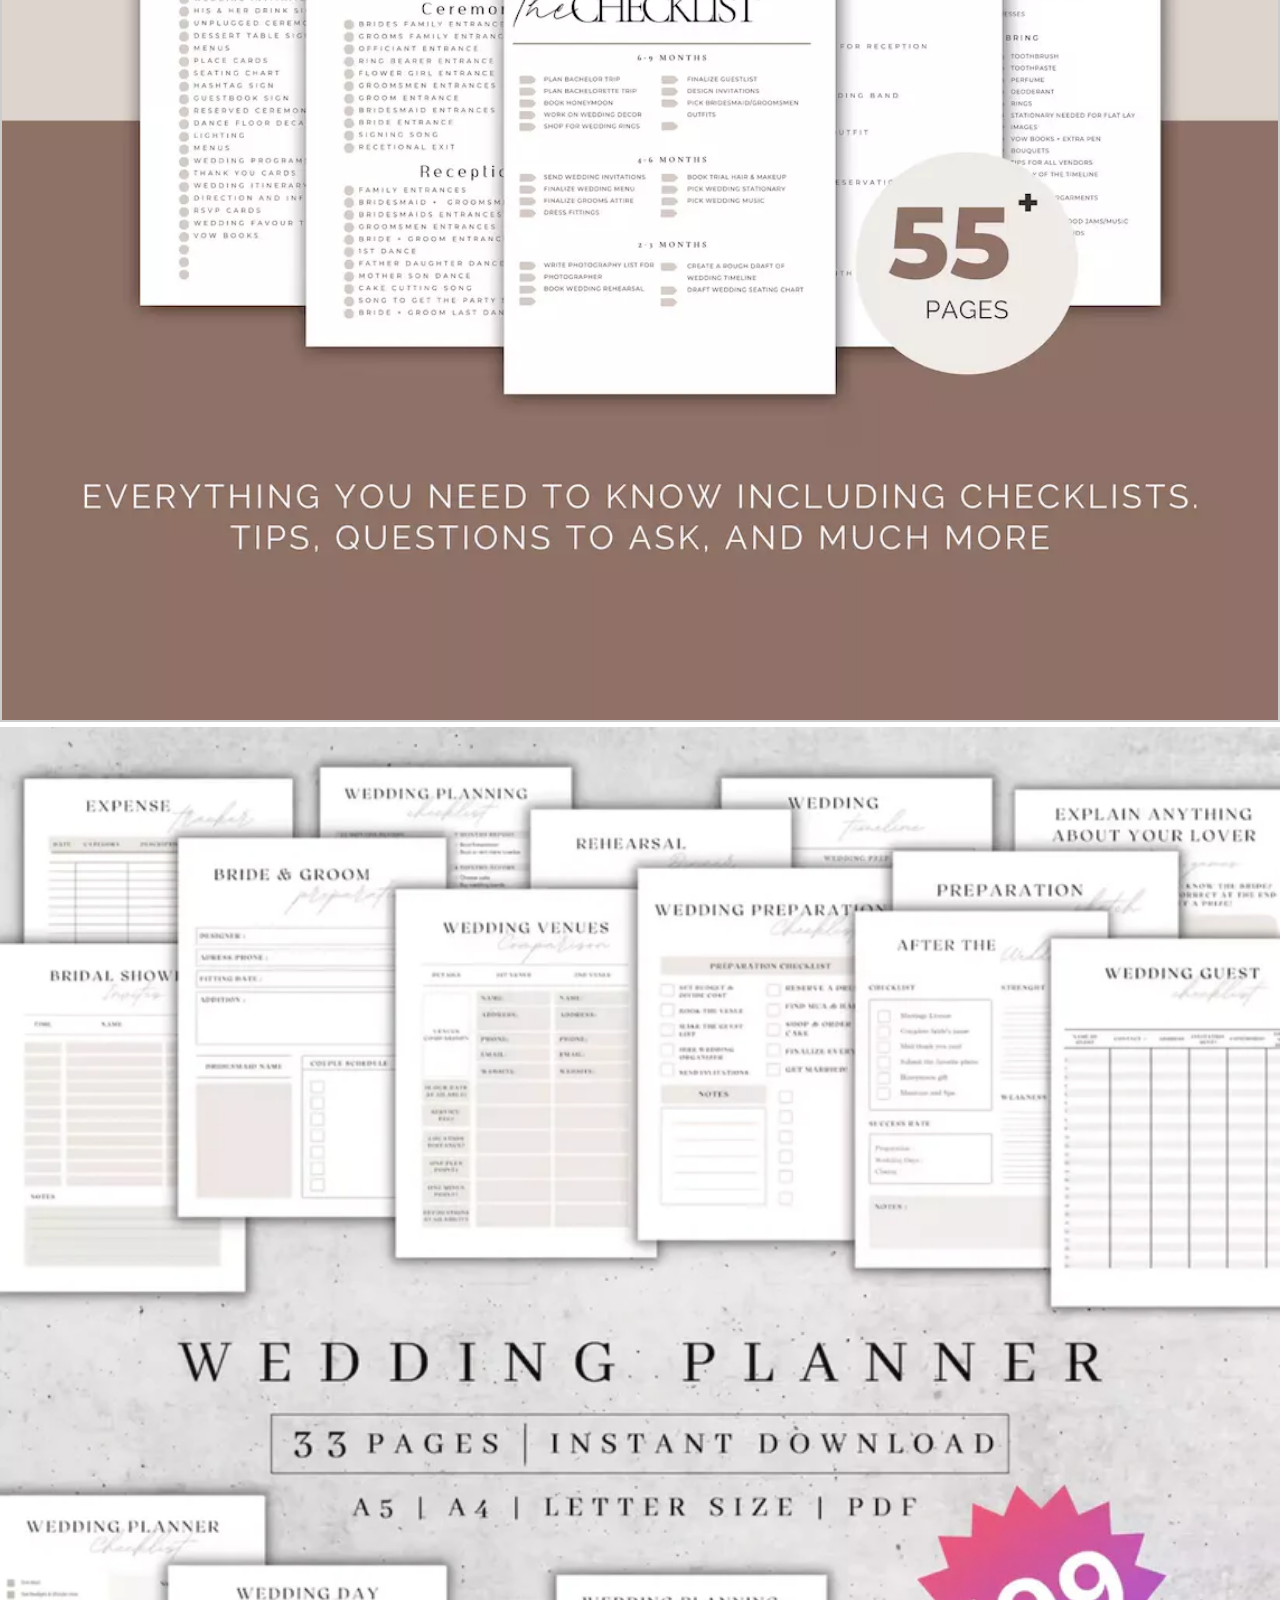
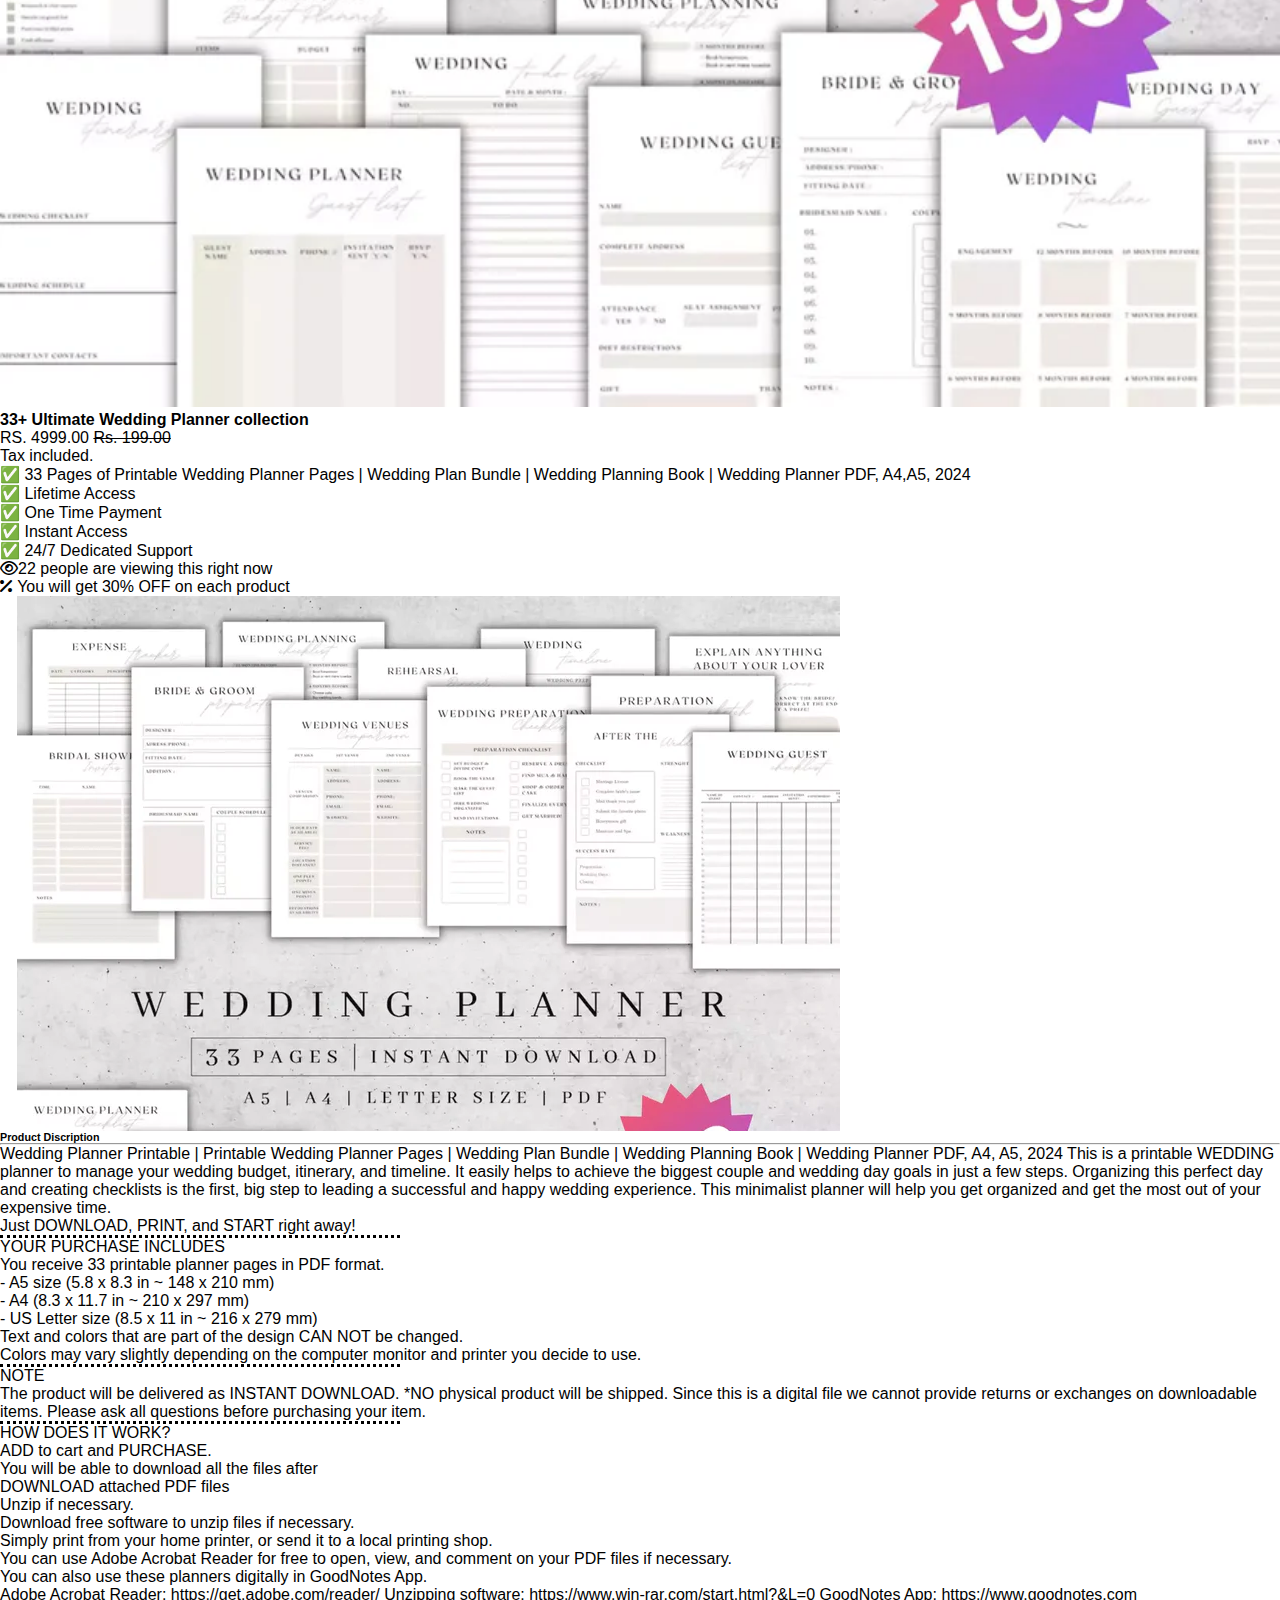
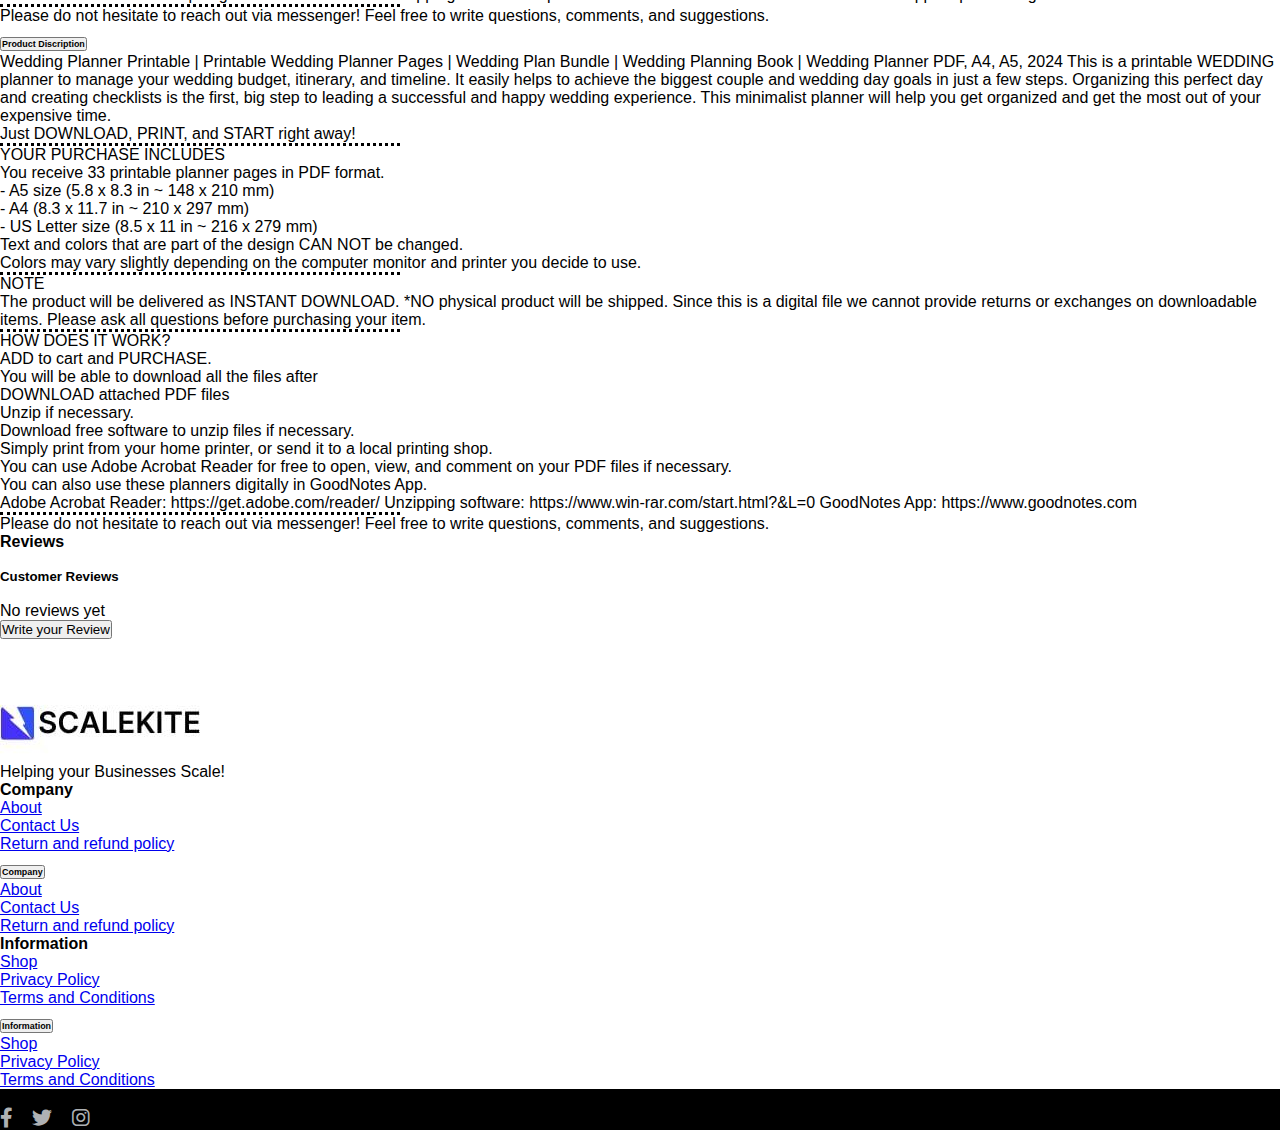
<file: innerCard.html>
<!DOCTYPE html>
<html lang="en">

<head>
    <meta charset="utf-8" />
    <meta name="viewport" content="width=device-width, initial-scale=1" />
    <title>InnerCard</title>
    <!-- css file  -->
   
    <link rel="stylesheet" href="pagesStyle.css">
    <link rel="stylesheet" href="innerCards.css">

    <!-- bootstrap  cdn-->
    <link href="https://cdn.jsdelivr.net/npm/bootstrap@5.3.2/dist/css/bootstrap.min.css" rel="stylesheet"
        integrity="sha384-T3c6CoIi6uLrA9TneNEoa7RxnatzjcDSCmG1MXxSR1GAsXEV/Dwwykc2MPK8M2HN" crossorigin="anonymous" />
    <!-- font awesome cdn  -->
    <link href="https://cdnjs.cloudflare.com/ajax/libs/font-awesome/6.0.0/css/all.min.css" rel="stylesheet" />
    <style>
        
    </style>

</head>

<body>

  

    <!-- navbar section  -->
    <header class="m-2">
        <!-- nav start  -->
        <nav class="navbar navbar-expand-lg">
            <div class="container ">
                <!-- center logo  -->
                <div class="navbar-brand">
                    <img src="image/sCALEKITE_LOGO1.jpg" alt="" class="img-fluid" height="47" width="140" />
                </div>
                <button class="navbar-toggler" id="navbarToggler" type="button" data-bs-toggle="offcanvas"
                    data-bs-target="#offcanvasNavbar" aria-controls="offcanvasNavbar" aria-label="Toggle navigation">
                    <span class="navbar-toggler-icon"></span>
                </button>
                <div class="offcanvas offcanvas-start" tabindex="-1" id="offcanvasNavbar"
                    aria-labelledby="offcanvasNavbarLabel">
                    <div class="offcanvas-header">

                        <button type="button" class="btn-close" id="togglerClosebtn" data-bs-dismiss="offcanvas"
                            aria-label="Close"></button>
                        <h5 class="offcanvas-title" id="offcanvasNavbarLabel">
                            SCALEKITE
                        </h5>
                    </div>
                    <!-- menubar items on the left  -->
                    <div class="offcanvas-body">
                        <ul class="navbar-nav justify-content-start flex-grow-1 pe-3 fw-medium" id="manu-navbar">
                            <li class="nav-item">
                                <a class="nav-link active" aria-current="page" href="index.html">Home</a>
                            </li>
                            <li class="nav-item">
                                <a class="nav-link active" href="shop.html">Shop</a>
                            </li>
                            <li class="nav-item">
                                <a class="nav-link active" href="contectUs.html">Contact Us</a>
                            </li>
                        </ul>
                    </div>
                </div>
                <!-- Icons on the right  -->
                <div class="d-flex align-items-center ml-auto">
                    <a class="nav-link pe-3" href="#" data-bs-toggle="tooltip" data-bs-placement="bottom" title="search"
                        onclick="toggleSearchSlider()">
                        <i class="fa-solid fa-magnifying-glass fa-lg" style="color: rgb(0, 0, 0)"></i>
                    </a>
                    <a class="nav-link d-none d-lg-inline pe-3" href="wishlist.html" data-bs-toggle="tooltip"
                        data-bs-placement="bottom" title="Wish-list">
                        <i class="fa-regular fa-star fa-lg" style="color: rgb(0, 0, 0)"></i>
                    </a>
                    <a class="nav-link pe-3" href="#" data-bs-toggle="tooltip" data-bs-placement="bottom" title="Cart">
                        <i class="fa-solid fa-cart-shopping fa-lg" style="color: rgb(0, 0, 0)"></i>
                    </a>
                </div> <!--nav itcons ends here -->

                <!-- *********************search_bar_start_here********************** -->

                <div id="search-slider">
                    <div id="search-content">

                        <!-- Your search form goes here -->
                        <form class="row justify-content-around m-3">
                            <div class="col-3"> <img src="image/sCALEKITE_LOGO1.jpg" height="60px" width="150px" alt="">
                            </div>
                            <div class="col-6 row">
                                <div class="col-11 p-0 m-0"><input class="form-control mr-sm-2 "
                                        style="border: 2px solid black;" type="search" placeholder="Search"
                                        aria-label="Search"></div>
                                <div class="col-1 p-0 m-0"
                                    style="border-right: 2px solid black; border-bottom: 2px solid black; border-top: 2px solid black;height: 40px;">
                                    <button class="btn border-0 my-2 my-sm-0 col-1" type="submit"> <i
                                            class="fa-solid fa-magnifying-glass "></i></button>
                                </div>
                            </div>
                            <div class="col-3 row">
                                <div class="col-10"></div>
                                <a class="nav-link d-none d-lg-inline mt-2 col-1 " href="#" data-bs-toggle="tooltip"
                                    data-bs-placement="bottom" title="Wish-list">
                                    <i class="fa-regular fa-star fa-lg"></i>
                                </a>
                                <a class="nav-link pe-3 col-1 mt-2 " href="#" data-bs-toggle="tooltip"
                                    data-bs-placement="bottom" title="Cart">
                                    <i class="fa-solid fa-cart-shopping fa-lg"></i>
                                </a>

                            </div>
                        </form>

                        <div class="d-flex justify-content-center">
                            <span class="text-secondary"> Popular Searches:</span>
                            <span><a class="link-dark" href="">Contractors</a></span> <span><a class="link-dark"
                                    href="">Excel
                                    templates</a></span> <span><a class="link-dark" href="">All access pass</a></span>
                        </div>
                        <div class="row position-relative" style="width: 40px; bottom: 10px; left: 1500px;">
                            <button type="button" class="close  border-0 " aria-label="Close"
                                onclick="toggleSearchSlider()">
                                <span aria-hidden="true">&times;</span>
                            </button>
                        </div>
                    </div>
                </div>

                <!-- *********************search_bar_end_here********************** -->

                <!-- *************************addToCart_start************************ -->

                <!-- Add to Cart page -->
                <div id="cart-page" class="position-fixed top-0 end-0 vh-100 overflow-auto bg-white">
                    <div class="p-3">

                        <h5 class="mb-1">Shopping Cart <span><button type="button" class=" btn-close m-3 ml-5"
                                    onclick="closeCartPage()"></button></span></h5>


                        <p style="font-size: 14px;">🔥 These products are limited, checkout within 4 m 20 s</p>
                        <!-- Add your cart items here -->
                        <div class="">
                            <div class="row">
                                <div class="img1 col-4 ">
                                    <img src="image/card3_3.webp" class="mh-70 w-100 " alt="">
                                </div>
                                <div class=" text-dark col-7  p-0 " style="font-size: 15px;">Contractors Master Program
                                    V3.0
                                    (Latest)
                                    <br><span class="fw-bolder text-danger">Rs. 1196.00</span><br>

                                    <div style="width: 100px;" class=" text-center pt-1 rounded">
                                        <span style="cursor: pointer;" class="quantity-button m-3"
                                            onclick="decreaseQuantity()">
                                            -
                                        </span>
                                        <span id="quantity">1</span>
                                        <span style="cursor: pointer;" class="quantity-button m-3"
                                            onclick="increaseQuantity()">
                                            +
                                        </span>
                                    </div>
                                </div>
                            </div>
                        </div>

                        <div class="fixed-bottom">
                            <div class="row">
                                <div class="col text-center p-4"><i class="fa-solid fa-pen"
                                        style="color: #000000;"></i><br>note</div>

                                <div class="col text-center p-4"><i class="fa-solid fa-truck-fast"
                                        style="color: #000000;"></i><br>shipping</div>
                            </div>
                            <div class="row">
                                <div class="col-6 text-left p-3">Subtotal</div>
                                <div class="col-6 text-end p-3">Rs. 1,196.00</div>
                            </div>
                            <div class="container">
                                <div class="row">
                                    <button class="col btn fw-bolder chechout_row "> <a href="" class="check_out"> CHECK
                                            OUT</a></button>
                                </div>
                                <div class="row">
                                    <div class="col btn"> <a href="" class="view_cart"> VIEW CART </a></div>
                                </div>

                            </div>
                        </div>
                        <!-- *************************addToCart_end************************ -->

                    </div><!--container  ends here -->
        </nav> <!--nav ends here -->

        <!-- bottom nav start here  -->
        <div class="bg-white fixed-bottom">
            <div class="container-fluid text-center border d-block d-md-none">
                <div class="row fs-5 mt-3 mb-3">
                    <div class="col">
                        <a href="/index.html" class="nav-link"><i class="fa-solid fa-house"></i></a>
                    </div>
                    <div class="col">
                        <a href="" class="nav-link"><i class="fa-solid fa-table-cells-large"></i></a>
                    </div>
                    <div class="col">
                        <a href="/shop.html" class="nav-link"><i class="fa-solid fa-cart-plus"></i></a>
                    </div>
                    <div class="col">
                        <a href="#" class="nav-link"><i class="fa-solid fa-magnifying-glass"></i></a>
                    </div>
                </div>
            </div>
        </div>
    </header>
<!-- navbar end  -->


    <!-- main start here -->
    <main class="contactUs-main">
        <div class="container-fluid">
            <div class="row gap-2">
                <div class="contact-main">
                    <!-- links start here  -->
                    <div class="page-link d-flex justify-content-center">
                        <div class="home-page d-flex flex-column flex-lg-row m-3">
                            <a class="nav-link" href="index.html">
                                <span>Home &nbsp; > &nbsp; </span>
                            </a>
                            <a class="nav-link" href="shop.html">
                                <span>Shop &nbsp; > &nbsp; </span>
                            </a>
                            <div class="book-desc">33+ Ultimate Wedding Planner collection</div>
                        <div>
                        </div>
                        </div>
                    </div>
                </div>
            </div>
            <!--  link ends here -->







            <!-- books details -->
            <div class="books-detail m-4 mt-5">
                <div class="row">
                    <div class="col-12 col-md-6 ms-auto d-flex">

                        <!-- Left Side - Thumbnails -->
                        <div class="col-2 ">
                            <div id="thumbnail-container" class="thumbnail-container">
                                <img class="thumbnail img-fluid h-50 w-75" src="image/card1_1.webp" alt="Thumbnail 1"
                                    data-target="0">
                                <img class="thumbnail img-fluid  h-50 w-75" src="image/card3.webp" alt="Thumbnail 2"
                                    data-target="1">
                                <img class="thumbnail img-fluid  h-50 w-75" src="image/card3_3.webp" alt="Thumbnail 3"
                                    data-target="2">
                                <!-- Add more thumbnails as needed -->
                            </div>
                        </div>
                        <!-- Right Side - Main Image -->
                        <div class="col-10">
                            <div id="main-image">
                                <img id="main-img" class="" src="image/card1_1.webp" alt="Main Image">
                                <button class="carousel-control left " onclick="prevImage()"><i
                                        class="fa-solid fa-arrow-left "></i></button>
                                <button class="carousel-control right" onclick="nextImage()"><i
                                        class="fa-solid fa-arrow-right"></i></button>

                                <button class="btn btn-outline-light" id="zoom-in-button" data-bs-toggle="tooltip"
                                    data-bs-placement="left" title="Zoon-in">
                                    <i class="fa-solid fa-magnifying-glass-plus"></i></button>

                            </div>
                        </div>





                    </div>



                    <div class="col-12 col-md-6 me-auto" id="bought-book">
                        <h4>33+ Ultimate Wedding Planner collection</h4>
                        <!-- add to wishlist button -->
                        <button class="btn btn-outline-light" id="wish-list-shop" data-bs-toggle="tooltip"
                            data-bs-placement="left" title="Add to cart">
                            <i class="fa-regular fa-star fa-lg"></i></button><!--button end here-->


                        <div class="text-danger fw-bold"> RS. 4999.00
                            <del class="text-secondary">Rs. 199.00</del>
                        </div>
                        <p>Tax included.</p>

                        <!-- list items  -->
                        <div>
                            <ul class="list-group" style="list-style-type: none">
                                <li>
                                    ✅ 33 Pages of Printable Wedding Planner Pages | Wedding Plan Bundle | Wedding
                                    Planning Book | Wedding Planner PDF, A4,A5, 2024
                                </li>
                                <li>✅ Lifetime Access</li>
                                <li>✅ One Time Payment</li>
                                <li>✅ Instant Access</li>
                                <li>✅ 24/7 Dedicated Support</li>
                            </ul>
                        </div>
                        <!-- list end  -->

                        <!-- visitor  -->
                        <div class="site-visitors mt-3">
                            <p id="visitor-count">
                                <i class="fa-regular fa-eye"></i>22 people are viewing this right
                                now
                            </p>
                        </div>
                        <!-- visitor end  -->
                        <!-- freFrequently bought together box start  -->
                        <div class="frequently-bought-book">
                            <p class="text-danger">
                                <i class="fa-solid fa-percent"></i> You will get 30% OFF on each product
                            </p>
                            <div class="border border-black p-2">
                                <div class="d-flex justify-content-between">
                                    <input type="checkbox" class="d-block d-md-none">
                                    <img src="image/card1_1.webp" alt="" class="img-fluid h-25 w-25">
                                    <p class="ps-3">33+ Ultimate Wedding Planner collection <br>
                                        Rs. 199.00
                                    </p>
                                    <div class="d-none d-md-block"> <button type="button"
                                            class="btn btn-outline-secondary border-0" disabled>this item</button>
                                    </div>
                                </div>
                                <hr>
                                <div class="d-flex justify-content-between">
                                    <input type="checkbox" class="d-block d-md-none">
                                    <img src="image/card3_3.webp" alt="" class="img-fluid h-25 w-25">
                                    <p class="ps-3">55+ Wedding Checklist Mega Collection <br>
                                        Rs. 199.00</p>
                                    <div class="d-none d-md-block "><button type="button"
                                            class="btn btn-dark">Select</button></div>
                                </div>
                                <hr>
                                <div class="d-flex">
                                    <p>Total price : </p>
                                    <p class="fw-bolder"> &nbsp;Rs. 0.00</p>

                                </div>
                                <div class="buy-btn d-grid mt-4">
                                    <button class="btn btn-dark buy-now-btn" type="button">
                                        Add selected item(s)
                                    </button>
                                </div>
                            </div>
                            <!-- freFrequently bought together box start  -->
                            <!-- Add cart sections  -->
                            <div class="add-cart-btn mt-4">
                                <h6>Quantity</h6>
                                <div class="">
                                    <div class="quantity-container gap-1 d-flex flex-column flex-lg-row m-3">
                                        <div class="border border-dark-subtle bg-dark-subtle text-center pt-1 rounded ">
                                            <span class="quantity-button " style="cursor: pointer;"
                                                onclick="decreaseQuantity()">
                                                -
                                            </span>
                                            <span class="p-3 m-3" id="quantity">1</span>
                                            <span class="quantity-button " style="cursor: pointer;"
                                                onclick="increaseQuantity()">
                                                +
                                            </span>
                                        </div>
                                        <div class="ms-auto ">
                                            <button type="button" class="btn btn-outline-dark ps-5 pe-5 rounded-5">
                                                ADD TO CART
                                            </button>
                                        </div>
                                    </div>
                                </div>

                                <div class="buy-btn d-grid mt-4">
                                    <button class="btn btn-dark buy-now-btn" type="button">
                                        Buy it Now
                                    </button>
                                </div>
                            </div>
                            <!-- cart section end  -->

                            <!-- customer help start  -->

                            <div class="customer-help d-flex mt-4">
                                <div class="ask-help">
                                    <i class="fa-solid fa-question"></i>
                                    <span> Ask a question</span>
                                </div>
                                <div class="shre-file mx-auto">
                                    <i class="fa-solid fa-share-nodes"></i>
                                    <span>Share</span>
                                </div>
                            </div>

                            <!-- customer help section end  -->
                            <hr />

                            <!-- product trust badges  -->
                            <div class="product-trust-badges text-center mb-5 mt-5">
                                <img src="image/product-trust-badge-payment-cards.jpg" alt="payment-cards"
                                    class="img-fluid" />
                                <h6 class="mt-3">Guarantee safe & secure checkout</h6>
                            </div>
                            <!-- product trust badges end  -->
                        </div>
                        <!-- col-12 close  -->
                    </div>
                    <!-- row close  -->
                    <h6 class="text-center mb-1 mt-5 text-decoration-underline d-none d-md-block">Product Discription
                    </h6>
                    <hr />

                    <div class="row">
                        <!-- buisiness discription text  -->
                        <div class="d-none d-md-block">
                            <p class="mt-4 mb-4">Wedding Planner Printable | Printable Wedding Planner Pages | Wedding
                                Plan Bundle | Wedding Planning Book | Wedding Planner PDF, A4, A5, 2024 This is a
                                printable WEDDING planner to manage your wedding budget, itinerary, and timeline. It
                                easily helps to achieve the biggest couple and wedding day goals in just a few steps.
                                Organizing this perfect day and creating checklists is the first, big step to leading a
                                successful and happy wedding experience. This minimalist planner will help you get
                                organized and get the most out of your expensive time.
                            </p>
                            <p>Just DOWNLOAD, PRINT, and START right away! </p>
                            <p class="p-2" style="border-bottom: 3px dotted #000; max-width: 400px;"></p>
                            <p>YOUR PURCHASE INCLUDES</p>
                            <ul>
                                <li>You receive 33 printable planner pages in PDF format.</li>
                            </ul>
                            <p>- A5 size (5.8 x 8.3 in ~ 148 x 210 mm)</p>
                            <p>- A4 (8.3 x 11.7 in ~ 210 x 297 mm)</p>
                            <p>- US Letter size (8.5 x 11 in ~ 216 x 279 mm)</p>
                            <ul>
                                <li>Text and colors that are part of the design CAN NOT be changed.</li>
                                <li>Colors may vary slightly depending on the computer monitor and printer you decide to
                                    use.</li>
                            </ul>
                            <p class="p-2" style="border-bottom: 3px dotted #000; max-width: 400px;"></p>
                            <p>NOTE</p>
                            <p>The product will be delivered as INSTANT DOWNLOAD. *NO physical product will be shipped.
                                Since this is a digital file we cannot provide returns or exchanges on downloadable
                                items. Please ask all questions before purchasing your item.</p>
                            <p class="p-2" style="border-bottom: 3px dotted #000; max-width: 400px;"></p>
                            <p>HOW DOES IT WORK?</p>
                            <ul>
                                <li> ADD to cart and PURCHASE.</li>
                                <li>You will be able to download all the files after </li>
                                <li>DOWNLOAD attached PDF files</li>
                                <li>Unzip if necessary.</li>
                                <li>Download free software to unzip files if necessary.</li>
                                <li>Simply print from your home printer, or send it to a local printing shop.</li>
                                <li>You can use Adobe Acrobat Reader for free to open, view, and comment on your PDF
                                    files if necessary.</li>
                                <li>You can also use these planners digitally in GoodNotes App.</li>
                            </ul>
                            <p>Adobe Acrobat Reader: https://get.adobe.com/reader/
                                Unzipping software: https://www.win-rar.com/start.html?&L=0
                                GoodNotes App: https://www.goodnotes.com</p>
                            <p class="p-2" style="border-bottom: 3px dotted #000; max-width: 400px;"></p>
                            <p>Please do not hesitate to reach out via messenger! Feel free to write questions,
                                comments, and suggestions.</p>
                        </div>
                        <div class="accordion accordion-flush d-block d-md-none accordion-footer"
                            id="accordionFlushExample">
                            <div class="accordion-item">
                                <h2 class="accordion-header">
                                    <button class="accordion-button collapsed" type="button" data-bs-toggle="collapse"
                                        data-bs-target="#flush-collapseOne" aria-expanded="false"
                                        aria-controls="flush-collapseOne">
                                        <h6>Product Discription</h6>
                                    </button>
                                </h2>
                                <div id="flush-collapseOne" class="accordion-collapse collapse"
                                    data-bs-parent="#accordionFlushExample">
                                    <p class="mt-4 mb-4">Wedding Planner Printable | Printable Wedding Planner Pages |
                                        Wedding Plan Bundle | Wedding Planning Book | Wedding Planner PDF, A4, A5, 2024
                                        This is a printable WEDDING planner to manage your wedding budget, itinerary,
                                        and timeline. It easily helps to achieve the biggest couple and wedding day
                                        goals in just a few steps. Organizing this perfect day and creating checklists
                                        is the first, big step to leading a successful and happy wedding experience.
                                        This minimalist planner will help you get organized and get the most out of your
                                        expensive time.
                                    </p>
                                    <p>Just DOWNLOAD, PRINT, and START right away! </p>
                                    <p class="p-2" style="border-bottom: 3px dotted #000; max-width: 400px;"></p>
                                    <p>YOUR PURCHASE INCLUDES</p>
                                    <ul>
                                        <li>You receive 33 printable planner pages in PDF format.</li>
                                    </ul>
                                    <p>- A5 size (5.8 x 8.3 in ~ 148 x 210 mm)</p>
                                    <p>- A4 (8.3 x 11.7 in ~ 210 x 297 mm)</p>
                                    <p>- US Letter size (8.5 x 11 in ~ 216 x 279 mm)</p>
                                    <ul>
                                        <li>Text and colors that are part of the design CAN NOT be changed.</li>
                                        <li>Colors may vary slightly depending on the computer monitor and printer you
                                            decide to use.</li>
                                    </ul>
                                    <p class="p-2" style="border-bottom: 3px dotted #000; max-width: 400px;"></p>
                                    <p>NOTE</p>
                                    <p>The product will be delivered as INSTANT DOWNLOAD. *NO physical product will be
                                        shipped. Since this is a digital file we cannot provide returns or exchanges on
                                        downloadable items. Please ask all questions before purchasing your item.</p>
                                    <p class="p-2" style="border-bottom: 3px dotted #000; max-width: 400px;"></p>
                                    <p>HOW DOES IT WORK?</p>
                                    <ul>
                                        <li> ADD to cart and PURCHASE.</li>
                                        <li>You will be able to download all the files after </li>
                                        <li>DOWNLOAD attached PDF files</li>
                                        <li>Unzip if necessary.</li>
                                        <li>Download free software to unzip files if necessary.</li>
                                        <li>Simply print from your home printer, or send it to a local printing shop.
                                        </li>
                                        <li>You can use Adobe Acrobat Reader for free to open, view, and comment on your
                                            PDF files if necessary.</li>
                                        <li>You can also use these planners digitally in GoodNotes App.</li>
                                    </ul>
                                    <p>Adobe Acrobat Reader: https://get.adobe.com/reader/
                                        Unzipping software: https://www.win-rar.com/start.html?&L=0
                                        GoodNotes App: https://www.goodnotes.com</p>
                                    <p class="p-2" style="border-bottom: 3px dotted #000; max-width: 400px;"></p>
                                    <p>Please do not hesitate to reach out via messenger! Feel free to write questions,
                                        comments, and suggestions.</p>
                                </div>
                            </div>
                        </div>
                        <!-- discription end  -->
                    </div>

                </div>

            </div>

            




            <!-- review section start copy -->
            <div class="container mt-5">
                <div class="customer-review mt-4 ">
                    <h4>Reviews </h4><br />
                    <div class="ps-5">
                        <h5>Customer Reviews</h5> <br />
                        <div class=" d-flex">
                            <div class="col count-review">
                                <p>No reviews yet
                                </p>
                            </div>
                            <div class="ms-auto">
                                <button type="button" class="btn btn-outline-dark">Write your Review</button>
                            </div>
                        </div>
                    </div>
                </div>
                <!-- review ends here  -->
    </main>
    <!-- main ends here -->



 
 
 <!-- footer section start -->
    <footer class="position-relative w-100" id="footer">
        <!-- about company and information goes here  -->

        <div class="container mt-5 mb-5">
            <div class="row">
                <div class="col-lg-4 col-md-6 mb-4">
                    <img src="image/sCALEKITE_LOGO1.jpg" class="img-fluid" alt="logo" />
                    <p>Helping your Businesses Scale!</p>
                </div>

                <div class="col-lg-4 col-md-6 mb-4">
                    <div class="company-info1 d-none d-md-block">
                        <ul style="list-style-type: none">
                            <h4>Company</h4>
                            <li class="mb-1"><a href="aboutUs.html" class="nav-link">About</a></li>
                            <li class="mb-1"><a href="contectUs.html" class="nav-link">Contact Us</a></li>
                            <li class="mb-1"><a href="refundPolicy.html" class="nav-link">Return and refund policy</a>
                            </li>
                        </ul>
                    </div>
                    <div class="accordion accordion-flush d-block d-md-none accordion-footer"
                        id="accordionFlushExample">
                        <div class="accordion-item">
                            <h2 class="accordion-header">
                                <button class="accordion-button collapsed" type="button" data-bs-toggle="collapse"
                                    data-bs-target="#flush-collapseOne" aria-expanded="false"
                                    aria-controls="flush-collapseOne">
                                    <h6>Company</h6>
                                </button>
                            </h2>
                            <div id="flush-collapseOne" class="accordion-collapse collapse"
                                data-bs-parent="#accordionFlushExample">
                                <ul style="list-style-type: none">
                                    <li class="mb-1"><a href="aboutUs.html" class="nav-link">About</a></li>
                                    <li class="mb-1"><a href="contectUs.html" class="nav-link">Contact Us</a></li>
                                    <li class="mb-1"><a href="refundPolicy.html" class="nav-link">Return and refund
                                            policy</a></li>
                                </ul>
                            </div>
                        </div>
                    </div>
                </div>

                <div class="col-lg-4 col-md-12 mb-4">
                    <div class="company-info2 d-none d-md-block">
                        <ul style="list-style-type: none">
                            <h4>Information</h4>
                            <li class="mb-1"><a href="footerShop.html" class="nav-link">Shop</a></li>
                            <li class="mb-1"><a href="privacyPolicy.html" class="nav-link">Privacy Policy</a></li>
                            <li class="mb-1"><a href="termsConditions.html" class="nav-link">Terms and Conditions</a></li>
                        </ul>
                    </div>
                    <div class="accordion accordion-flush d-block d-md-none accordion-footer"
                        id="accordionFlushExample">
                        <div class="accordion-item">
                            <h2 class="accordion-header">
                                <button class="accordion-button collapsed" type="button" data-bs-toggle="collapse"
                                    data-bs-target="#flush-collapseTwo" aria-expanded="false"
                                    aria-controls="flush-collapsetwo">
                                    <h6>Information</h6>
                                </button>
                            </h2>
                            <div id="flush-collapseTwo" class="accordion-collapse collapse"
                                data-bs-parent="#accordionFlushExample">
                                <ul style="list-style-type: none">
                                    <li class="mb-1"><a href="footerShop.html" class="nav-link">Shop</a></li>
                                    <li class="mb-1"><a href="privacyPolicy.html" class="nav-link">Privacy Policy</a>
                                    </li>
                                    <li class="mb-1"><a href="termsConsitions.html" class="nav-link">Terms and
                                            Conditions</a></li>
                                </ul>
                            </div>
                        </div>
                    </div>
                </div>
            </div>
        </div>
        <!-- about company and information ends  here  -->

        <!-- copy right and social media handle goes here -->
        <div class="  py-4" id="footer-icons">
            <div class="container w-100">
                <div class="row">
                    <div class="col-md-6 text-center text-white text-md-left mb-3 mb-md-0">
                        &copy; 2024 SCALEKITE
                    </div>
                    <div class="col-md-6 text-center text-md-right">
                        <div class="social-icons">
                            <a href="#" title="Facebook"><i class="fa-brands fa-facebook-f"></i></a>
                            <a href="#" title="Twitter"><i class="fab fa-twitter"></i></a>
                            <a href="#" title="Instagram"><i class="fab fa-instagram"></i></a>
                        </div>
                    </div>
                </div>
            </div>
        </div>
        <!-- copy right and social media handle ends  here -->
    </footer>
    <!-- footer ends here -->




    <script src="https://cdn.jsdelivr.net/npm/bootstrap@5.3.2/dist/js/bootstrap.bundle.min.js"
        integrity="sha384-C6RzsynM9kWDrMNeT87bh95OGNyZPhcTNXj1NW7RuBCsyN/o0jlpcV8Qyq46cDfL"
        crossorigin="anonymous"></script>
        <script src="https://code.jquery.com/jquery-3.5.1.slim.min.js"></script>
        <script src="https://cdn.jsdelivr.net/npm/@popperjs/core@2.9.2/dist/umd/popper.min.js"></script>
    <!-- <script src="pagesJs.js"></script> -->
    <script src="innerCards.js"></script>

</body>

</html>
</file>
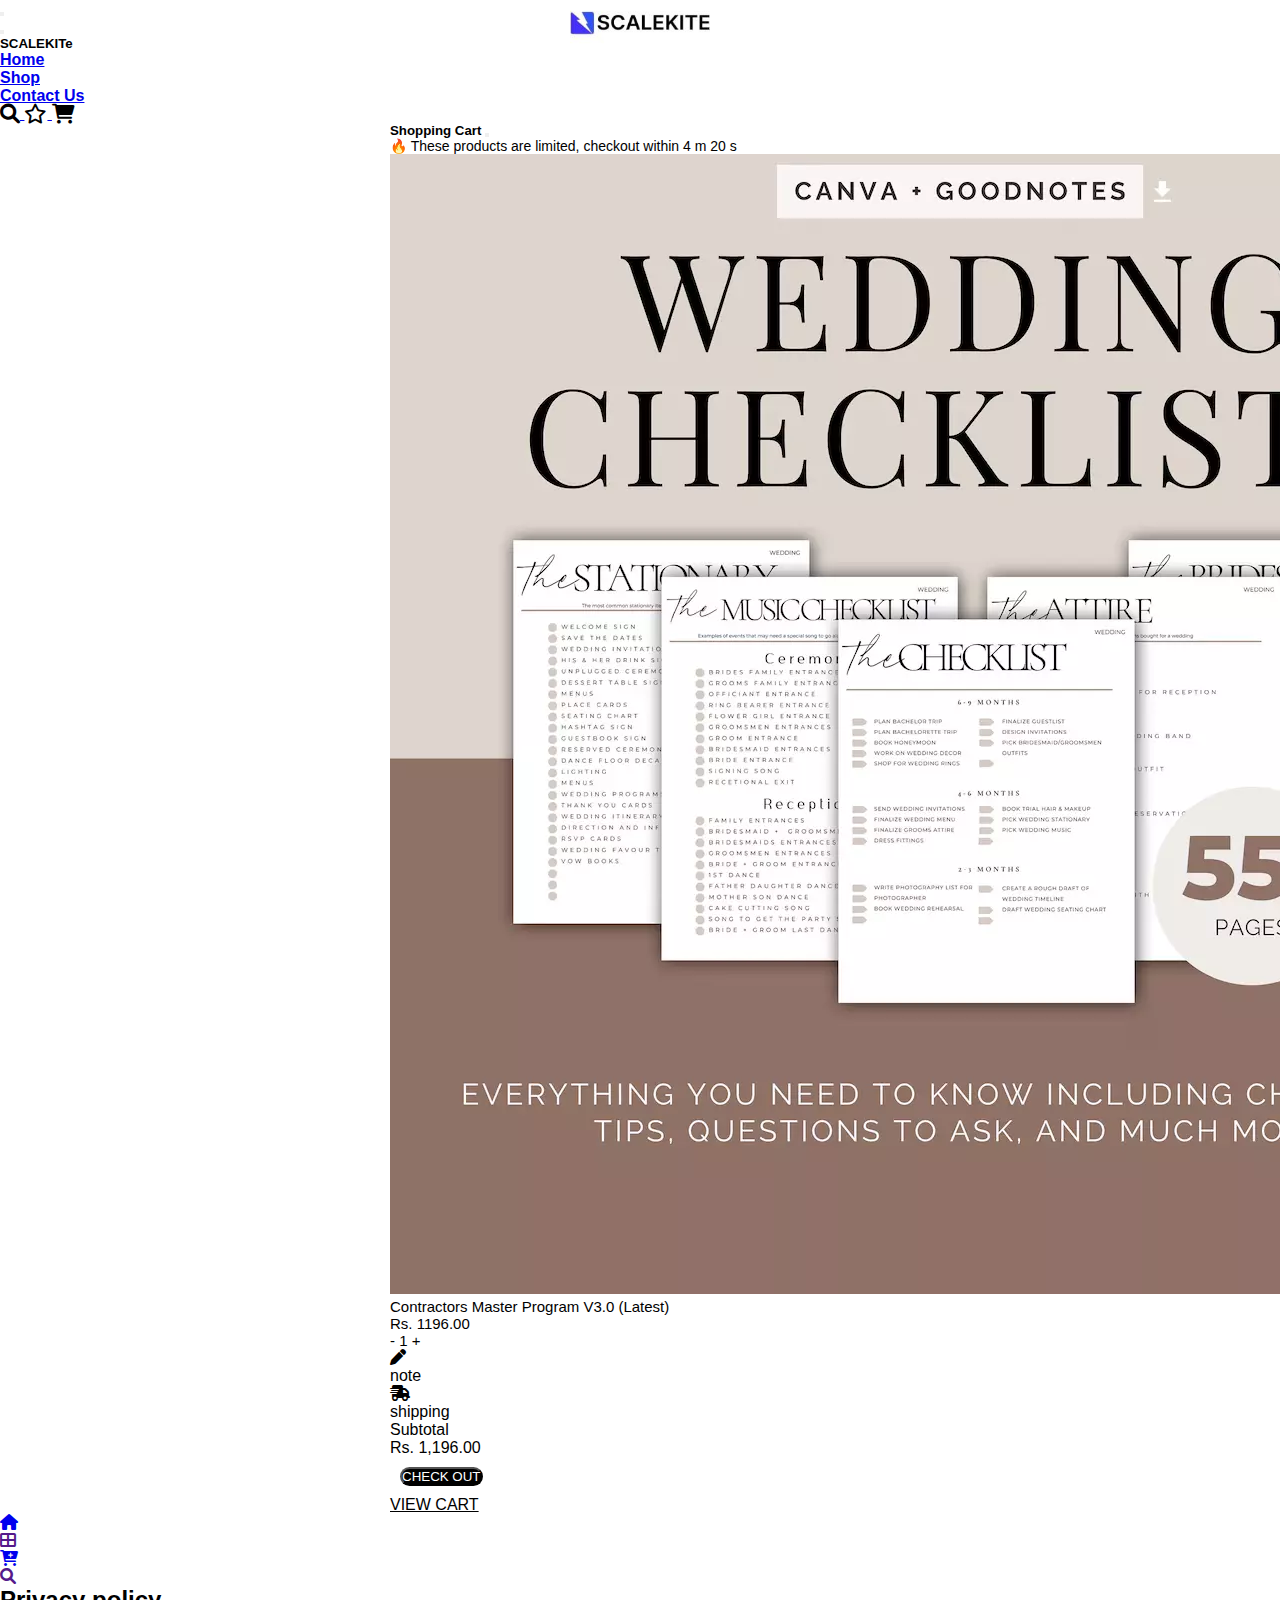
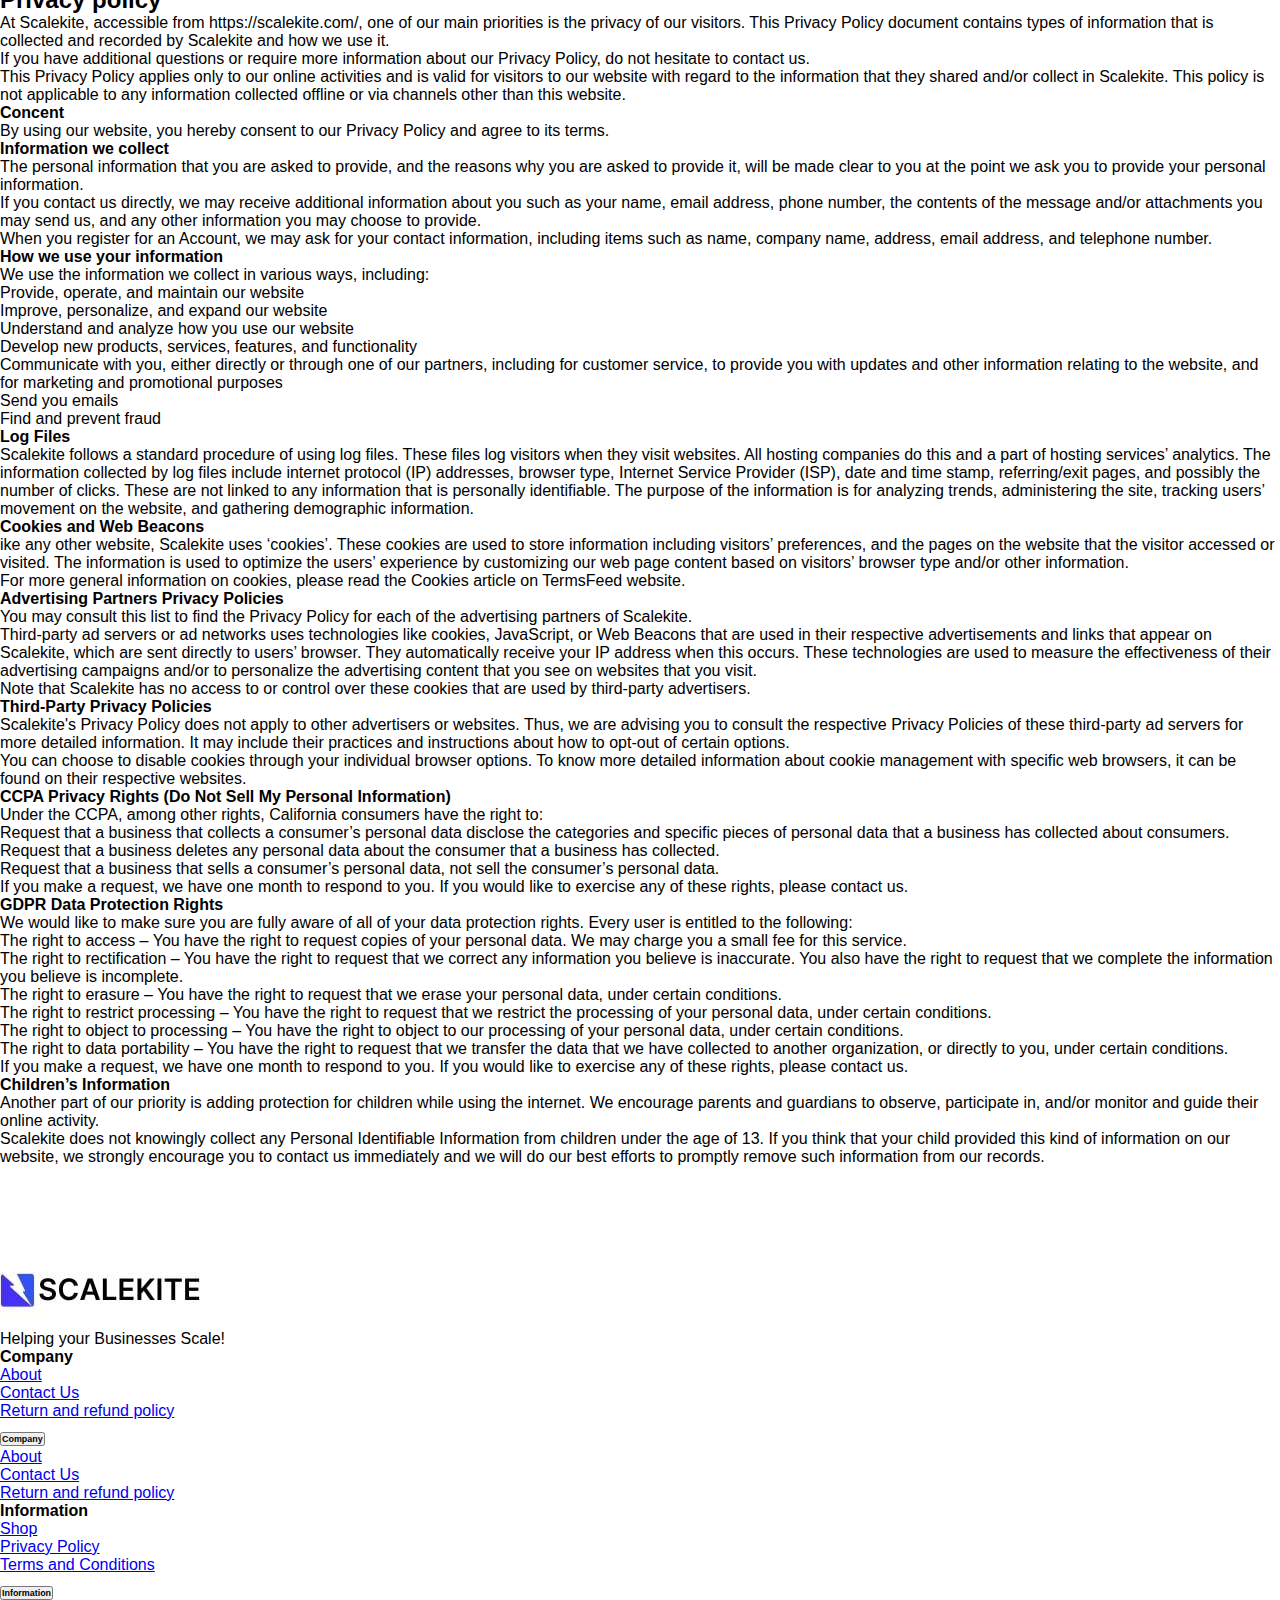
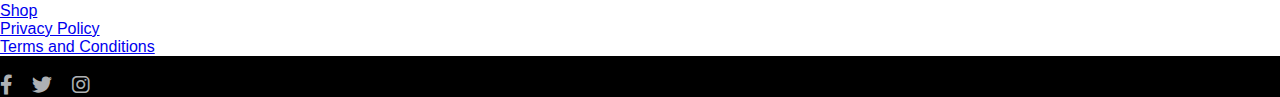
<file: privacyPolicy.html>
<!DOCTYPE html>
<html lang="en">
  <head>
    <meta charset="utf-8" />
    <meta name="viewport" content="width=device-width, initial-scale=1" />
    <title>Privacy Policy</title>
    <!-- css file  -->
    <link rel="stylesheet" href="pagesStyle.css">
    <!-- bootstrap  cdn-->
    <link
      href="https://cdn.jsdelivr.net/npm/bootstrap@5.3.2/dist/css/bootstrap.min.css"
      rel="stylesheet"
      integrity="sha384-T3c6CoIi6uLrA9TneNEoa7RxnatzjcDSCmG1MXxSR1GAsXEV/Dwwykc2MPK8M2HN"
      crossorigin="anonymous"
    />
    <!-- font awesome cdn  -->
    <link
      href="https://cdnjs.cloudflare.com/ajax/libs/font-awesome/6.0.0/css/all.min.css"
      rel="stylesheet"
    />
  </head>
  <body>
    <header class="m-2">

      <!-- nav start  -->
      <nav class="navbar navbar-expand-lg">
        <div class="container">
          <!-- center logo  -->
          <div class="navbar-brand">
            <img
              src="image/sCALEKITE_LOGO1.jpg"
              alt=""
              class="img-fluid"
              height="47"
              width="140"
            />
          </div>
          <button
            class="navbar-toggler"
            type="button"
            data-bs-toggle="offcanvas"
            data-bs-target="#offcanvasNavbar"
            aria-controls="offcanvasNavbar"
            aria-label="Toggle navigation"
          >
            <span class="navbar-toggler-icon"></span>
          </button>
          <div
            class="offcanvas offcanvas-start"
            tabindex="-1"
            id="offcanvasNavbar"
            aria-labelledby="offcanvasNavbarLabel"
          >
            <div class="offcanvas-header">
              
              <button
                type="button"
                class="btn-close"
                data-bs-dismiss="offcanvas"
                aria-label="Close"
              ></button>
              <h5 class="offcanvas-title" id="offcanvasNavbarLabel">
                SCALEKITe
              </h5>
            </div>
            <!-- menubar items on the left  -->
            <div class="offcanvas-body">
              <ul
                class="navbar-nav justify-content-start flex-grow-1 pe-3 fw-medium"
                id="manu-navbar"
              >
                <li class="nav-item">
                  <a class="nav-link active " aria-current="page" href="index.html"
                    >Home</a
                  >
                </li>
                <li class="nav-item">
                  <a class="nav-link active " href="shop.html">Shop</a>
                </li>
                <li class="nav-item">
                  <a class="nav-link active" href="contectUs.html">Contact Us</a>
                </li>
              </ul>
            </div>
          </div>
         <!-- Icons on the right  -->
         <div class="d-flex align-items-center ml-auto">
          <a
            class="nav-link pe-3"
            href="#"
            data-bs-toggle="tooltip"
            data-bs-placement="bottom"
            title="search"
          >
            <i
              class="fa-solid fa-magnifying-glass fa-lg"
              style="color: rgb(0, 0, 0)"
            ></i>
          </a>
          <a
            class="nav-link d-none d-lg-inline pe-3"
            href="wishlist.html"
            data-bs-toggle="tooltip"
            data-bs-placement="bottom"
            title="Wish-list"
          >
            <i class="fa-regular fa-star fa-lg" style="color: rgb(0, 0, 0)"></i>
          </a>
          <a
            class="nav-link pe-3"
            href="#"
            data-bs-toggle="tooltip"
            data-bs-placement="bottom"
            title="Cart"
          >
            <i
              class="fa-solid fa-cart-shopping fa-lg"
              style="color: rgb(0, 0, 0)"
            ></i>
          </a>
        </div> <!--nav itcons ends here -->


         <!-- *********************search_bar_start_here********************** -->

         <div id="search-slider">
          <div id="search-content">

            <!-- Your search form goes here -->
            <form class="row justify-content-around m-3">
              <div class="col-3"> <img src="image/sCALEKITE_LOGO1.jpg" height="60px" width="150px" alt=""></div>
              <div class="col-6 row">
                <div class="col-11 p-0 m-0"><input class="form-control mr-sm-2 " style="border: 2px solid black;"
                    type="search" placeholder="Search" aria-label="Search"></div>
                <div class="col-1 p-0 m-0"
                  style="border-right: 2px solid black; border-bottom: 2px solid black; border-top: 2px solid black;height: 40px;">
                  <button class="btn border-0 my-2 my-sm-0 col-1" type="submit"> <i
                      class="fa-solid fa-magnifying-glass "></i></button>
                </div>
              </div>
              <div class="col-3 row">
                <div class="col-10"></div>
                <a class="nav-link d-none d-lg-inline mt-2 col-1 " href="wishlist.html" data-bs-toggle="tooltip"
                  data-bs-placement="bottom" title="Wish-list">
                  <i class="fa-regular fa-star fa-lg"></i>
                </a>
                <a class="nav-link pe-3 col-1 mt-2 " href="#" data-bs-toggle="tooltip" data-bs-placement="bottom"
                  title="Cart">
                  <i class="fa-solid fa-cart-shopping fa-lg"></i>
                </a>

              </div>
            </form>

            <div class="d-flex justify-content-center">
              <span class="text-secondary"> Popular Searches:</span>
              <span><a class="link-dark" href="">Contractors</a></span> <span><a class="link-dark" href="">Excel
                  templates</a></span> <span><a class="link-dark" href="">All access pass</a></span>
            </div>
            <div class="row position-relative" style="width: 40px; bottom: 10px; left: 1500px;">
              <button type="button" class="close  border-0 " aria-label="Close" onclick="toggleSearchSlider()">
                <span aria-hidden="true">&times;</span>
              </button>
            </div>
          </div>
        </div>

        <!-- *********************search_bar_end_here********************** -->


            <!-- *************************addToCart_start************************ -->

        <!-- Add to Cart page -->
        <div id="cart-page" class="position-fixed top-0 end-0 vh-100 overflow-auto bg-white">
          <div class="p-3">

            <h5 class="mb-1">Shopping Cart <span><button type="button" class=" btn-close m-3 ml-5"
                  onclick="closeCartPage()"></button></span></h5>


            <p style="font-size: 14px;">🔥 These products are limited, checkout within 4 m 20 s</p>
            <!-- Add your cart items here -->
            <div class="">
              <div class="row">
                <div class="img1 col-4 ">
                  <img src="image/card3_3.webp" class="mh-70 w-100 " alt="">
                </div>
                <div class=" text-dark col-7  p-0 " style="font-size: 15px;">Contractors Master Program V3.0 (Latest)
                  <br><span class="fw-bolder text-danger">Rs. 1196.00</span><br>

                  <div style="width: 100px;" class=" text-center pt-1 rounded">
                    <span style="cursor: pointer;" class="quantity-button m-3" onclick="decreaseQuantity()">
                      -
                    </span>
                    <span id="quantity">1</span>
                    <span style="cursor: pointer;" class="quantity-button m-3" onclick="increaseQuantity()">
                      +
                    </span>
                  </div>
                </div>

              </div>
            </div>

            <div class="fixed-bottom">
              <div class="row">
                <div class="col text-center p-4"><i class="fa-solid fa-pen" style="color: #000000;"></i><br>note</div>

                <div class="col text-center p-4"><i class="fa-solid fa-truck-fast"
                    style="color: #000000;"></i><br>shipping</div>
              </div>
              <div class="row">
                <div class="col-6 text-left p-3">Subtotal</div>
                <div class="col-6 text-end p-3">Rs. 1,196.00</div>
              </div>
              <div class="container">
                <div class="row">
                  <button class="col btn fw-bolder chechout_row "> <a href="" class="check_out"> CHECK OUT</a></button>
                </div>
                <div class="row">
                  <div class="col btn"> <a href="" class="view_cart"> VIEW CART </a></div>
                </div>

              </div>
            </div>
            </header>

            <!-- Add more products or customize as needed -->


            <!-- *************************addToCart_end************************ -->

                <!-- *********************search_bar_start_here********************** -->
          

             <!-- *********************search_bar_end_here********************** -->

        </div><!--container  ends here -->
      </nav> <!--nav ends here -->

       <!-- bottom nav start here  -->
       <div class="bg-white fixed-bottom">
        <div class="container-fluid text-center border d-block d-md-none">
          <div class="row fs-5 mt-3 mb-3">
            <div class="col">
              <a href="index.html" class="nav-link"><i class="fa-solid fa-house"></i></a>
            </div>
            <div class="col">
              <a href="" class="nav-link"><i class="fa-solid fa-table-cells-large"></i></a>
            </div>
            <div class="col">
              <a href="shop.html" class="nav-link"><i class="fa-solid fa-cart-plus"></i></a>
            </div>
            <div class="col">
              <a href="" class="nav-link"><i class="fa-solid fa-magnifying-glass"></i></a>
            </div>
          </div>
        </div>
      </div>
    </header>

      

    <!-- main starts here  -->
    <main class="main-content-policy mt-2 mb-5">
      <div class="container-fluid">
        <div class="row">
          <div class="col-md-6 offset-md-3">
            <div class="policy-title text-center mt-4">
              <h2>Privacy policy</h2>
            </div>
            <div class="rte mt-5 mb-5">
              <p>
                At Scalekite, accessible from https://scalekite.com/, one of our
                main priorities is the privacy of our visitors. This Privacy
                Policy document contains types of information that is collected
                and recorded by Scalekite and how we use it.
              </p>
              <p>
                If you have additional questions or require more information
                about our Privacy Policy, do not hesitate to contact us.
              </p>
              <p>
                This Privacy Policy applies only to our online activities and is
                valid for visitors to our website with regard to the information
                that they shared and/or collect in Scalekite. This policy is not
                applicable to any information collected offline or via channels
                other than this website.
              </p>

              <h4>Concent</h4>
              <p>
                By using our website, you hereby consent to our Privacy Policy
                and agree to its terms.
              </p>
              <h4>Information we collect</h4>
              <p>
                The personal information that you are asked to provide, and the
                reasons why you are asked to provide it, will be made clear to
                you at the point we ask you to provide your personal
                information.
              </p>
              <p>
                If you contact us directly, we may receive additional
                information about you such as your name, email address, phone
                number, the contents of the message and/or attachments you may
                send us, and any other information you may choose to provide.
              </p>
              <p>
                When you register for an Account, we may ask for your contact
                information, including items such as name, company name,
                address, email address, and telephone number.
              </p>

              <h4>How we use your information</h4>

              <p>
                We use the information we collect in various ways, including:
              </p>
              <ul>
                <li>Provide, operate, and maintain our website</li>
                <li>Improve, personalize, and expand our website</li>
                <li>Understand and analyze how you use our website</li>
                <li>
                  Develop new products, services, features, and functionality
                </li>
                <li>
                  Communicate with you, either directly or through one of our
                  partners, including for customer service, to provide you with
                  updates and other information relating to the website, and for
                  marketing and promotional purposes
                </li>
                <li>Send you emails</li>
                <li>Find and prevent fraud</li>
              </ul>
              <h4>Log Files</h4>
              <p>
                Scalekite follows a standard procedure of using log files. These
                files log visitors when they visit websites. All hosting
                companies do this and a part of hosting services’ analytics. The
                information collected by log files include internet protocol
                (IP) addresses, browser type, Internet Service Provider (ISP),
                date and time stamp, referring/exit pages, and possibly the
                number of clicks. These are not linked to any information that
                is personally identifiable. The purpose of the information is
                for analyzing trends, administering the site, tracking users’
                movement on the website, and gathering demographic information.
              </p>
              <h4>Cookies and Web Beacons</h4>
              <p>
                ike any other website, Scalekite uses ‘cookies’. These cookies
                are used to store information including visitors’ preferences,
                and the pages on the website that the visitor accessed or
                visited. The information is used to optimize the users’
                experience by customizing our web page content based on
                visitors’ browser type and/or other information.
              </p>
              <p>
                For more general information on cookies, please read the Cookies
                article on TermsFeed website.
              </p>
              <h4>Advertising Partners Privacy Policies</h4>
              <p>
                You may consult this list to find the Privacy Policy for each of
                the advertising partners of Scalekite.
              </p>
              <p>
                Third-party ad servers or ad networks uses technologies like
                cookies, JavaScript, or Web Beacons that are used in their
                respective advertisements and links that appear on Scalekite,
                which are sent directly to users’ browser. They automatically
                receive your IP address when this occurs. These technologies are
                used to measure the effectiveness of their advertising campaigns
                and/or to personalize the advertising content that you see on
                websites that you visit.
              </p>
              <p>
                Note that Scalekite has no access to or control over these
                cookies that are used by third-party advertisers.
              </p>
              <h4>Third-Party Privacy Policies</h4>
              <p>
                Scalekite's Privacy Policy does not apply to other advertisers
                or websites. Thus, we are advising you to consult the respective
                Privacy Policies of these third-party ad servers for more
                detailed information. It may include their practices and
                instructions about how to opt-out of certain options.
              </p>
              <p>
                You can choose to disable cookies through your individual
                browser options. To know more detailed information about cookie
                management with specific web browsers, it can be found on their
                respective websites.
              </p>
              <h4>CCPA Privacy Rights (Do Not Sell My Personal Information)</h4>
              <p>
                Under the CCPA, among other rights, California consumers have
                the right to:
              </p>
              <p>
                Request that a business that collects a consumer’s personal data
                disclose the categories and specific pieces of personal data
                that a business has collected about consumers.
              </p>
              <p>
                Request that a business deletes any personal data about the
                consumer that a business has collected.
              </p>
              <p>
                Request that a business that sells a consumer’s personal data,
                not sell the consumer’s personal data.
              </p>
              <p>
                If you make a request, we have one month to respond to you. If
                you would like to exercise any of these rights, please contact
                us.
              </p>
              <h4>GDPR Data Protection Rights</h4>
              <p>
                We would like to make sure you are fully aware of all of your
                data protection rights. Every user is entitled to the following:
              </p>
              <p>
                The right to access – You have the right to request copies of
                your personal data. We may charge you a small fee for this
                service.
              </p>
              <p>
                The right to rectification – You have the right to request that
                we correct any information you believe is inaccurate. You also
                have the right to request that we complete the information you
                believe is incomplete.
              </p>
              <p>
                The right to erasure – You have the right to request that we
                erase your personal data, under certain conditions.
              </p>
              <p>
                The right to restrict processing – You have the right to request
                that we restrict the processing of your personal data, under
                certain conditions.
              </p>
              <p>
                The right to object to processing – You have the right to object
                to our processing of your personal data, under certain
                conditions.
              </p>
              <p>
                The right to data portability – You have the right to request
                that we transfer the data that we have collected to another
                organization, or directly to you, under certain conditions.
              </p>
              <p>
                If you make a request, we have one month to respond to you. If
                you would like to exercise any of these rights, please contact
                us.
              </p>
              <h4>Children’s Information</h4>
              <p>
                Another part of our priority is adding protection for children
                while using the internet. We encourage parents and guardians to
                observe, participate in, and/or monitor and guide their online
                activity.
              </p>
              <p>
                Scalekite does not knowingly collect any Personal Identifiable
                Information from children under the age of 13. If you think that
                your child provided this kind of information on our website, we
                strongly encourage you to contact us immediately and we will do
                our best efforts to promptly remove such information from our
                records.
              </p>
            </div>
          </div>
        </div>
      </div>
    </main>
     <!-- main end here  -->
    <!-- footer section start -->
    <footer class="position-relative w-100" id="footer">
      <!-- about company and information goes here  -->

      <div class="container mt-5 mb-5">
          <div class="row">
              <div class="col-lg-4 col-md-6 mb-4">
                  <img src="image/sCALEKITE_LOGO1.jpg" class="img-fluid" alt="logo" />
                  <p>Helping your Businesses Scale!</p>
              </div>

              <div class="col-lg-4 col-md-6 mb-4">
                  <div class="company-info1 d-none d-md-block">
                      <ul style="list-style-type: none">
                          <h4>Company</h4>
                          <li class="mb-1"><a href="aboutUs.html" class="nav-link">About</a></li>
                          <li class="mb-1"><a href="contectUs.html" class="nav-link">Contact Us</a></li>
                          <li class="mb-1"><a href="refundPolicy.html" class="nav-link">Return and refund policy</a>
                          </li>
                      </ul>
                  </div>
                  <div class="accordion accordion-flush d-block d-md-none accordion-footer"
                      id="accordionFlushExample">
                      <div class="accordion-item">
                          <h2 class="accordion-header">
                              <button class="accordion-button collapsed" type="button" data-bs-toggle="collapse"
                                  data-bs-target="#flush-collapseOne" aria-expanded="false"
                                  aria-controls="flush-collapseOne">
                                  <h6>Company</h6>
                              </button>
                          </h2>
                          <div id="flush-collapseOne" class="accordion-collapse collapse"
                              data-bs-parent="#accordionFlushExample">
                              <ul style="list-style-type: none">
                                  <li class="mb-1"><a href="aboutUs.html" class="nav-link">About</a></li>
                                  <li class="mb-1"><a href="contectUs.html" class="nav-link">Contact Us</a></li>
                                  <li class="mb-1"><a href="refundPolicy.html" class="nav-link">Return and refund
                                          policy</a></li>
                              </ul>
                          </div>
                      </div>
                  </div>
              </div>

              <div class="col-lg-4 col-md-12 mb-4">
                  <div class="company-info2 d-none d-md-block">
                      <ul style="list-style-type: none">
                          <h4>Information</h4>
                          <li class="mb-1"><a href="footerShop.html" class="nav-link">Shop</a></li>
                          <li class="mb-1"><a href="privacyPolicy.html" class="nav-link">Privacy Policy</a></li>
                          <li class="mb-1"><a href="termsConditions.html" class="nav-link">Terms and Conditions</a>
                          </li>
                      </ul>
                  </div>
                  <div class="accordion accordion-flush d-block d-md-none accordion-footer"
                      id="accordionFlushExample">
                      <div class="accordion-item">
                          <h2 class="accordion-header">
                              <button class="accordion-button collapsed" type="button" data-bs-toggle="collapse"
                                  data-bs-target="#flush-collapseTwo" aria-expanded="false"
                                  aria-controls="flush-collapsetwo">
                                  <h6>Information</h6>
                              </button>
                          </h2>
                          <div id="flush-collapseTwo" class="accordion-collapse collapse"
                              data-bs-parent="#accordionFlushExample">
                              <ul style="list-style-type: none">
                                  <li class="mb-1"><a href="footerShop.html" class="nav-link">Shop</a></li>
                                  <li class="mb-1"><a href="privacyPolicy.html" class="nav-link">Privacy Policy</a>
                                  </li>
                                  <li class="mb-1"><a href="termsConditions.html" class="nav-link">Terms and
                                          Conditions</a></li>
                              </ul>
                          </div>
                      </div>
                  </div>
              </div>
          </div>
      </div>
      <!-- about company and information ends  here  -->

      <!-- copy right and social media handle goes here -->
      <div class="  py-4" id="footer-icons">
          <div class="container w-100">
              <div class="row">
                  <div class="col-md-6 text-center text-white text-md-left mb-3 mb-md-0">
                      &copy; 2024 SCALEKITE
                  </div>
                  <div class="col-md-6 text-center text-md-right">
                      <div class="social-icons">
                          <a href="#" title="Facebook"><i class="fa-brands fa-facebook-f"></i></a>
                          <a href="#" title="Twitter"><i class="fab fa-twitter"></i></a>
                          <a href="#" title="Instagram"><i class="fab fa-instagram"></i></a>
                      </div>
                  </div>
              </div>
          </div>
      </div>
      <!-- copy right and social media handle ends  here -->
  </footer>
  <!-- footer ends here -->

    
  <script src="https://cdn.jsdelivr.net/npm/bootstrap@5.3.2/dist/js/bootstrap.bundle.min.js"
    integrity="sha384-C6RzsynM9kWDrMNeT87bh95OGNyZPhcTNXj1NW7RuBCsyN/o0jlpcV8Qyq46cDfL"
    crossorigin="anonymous"></script>

    <script src="pagesJs.js"> </script>
   
  </body>
</html>
</file>
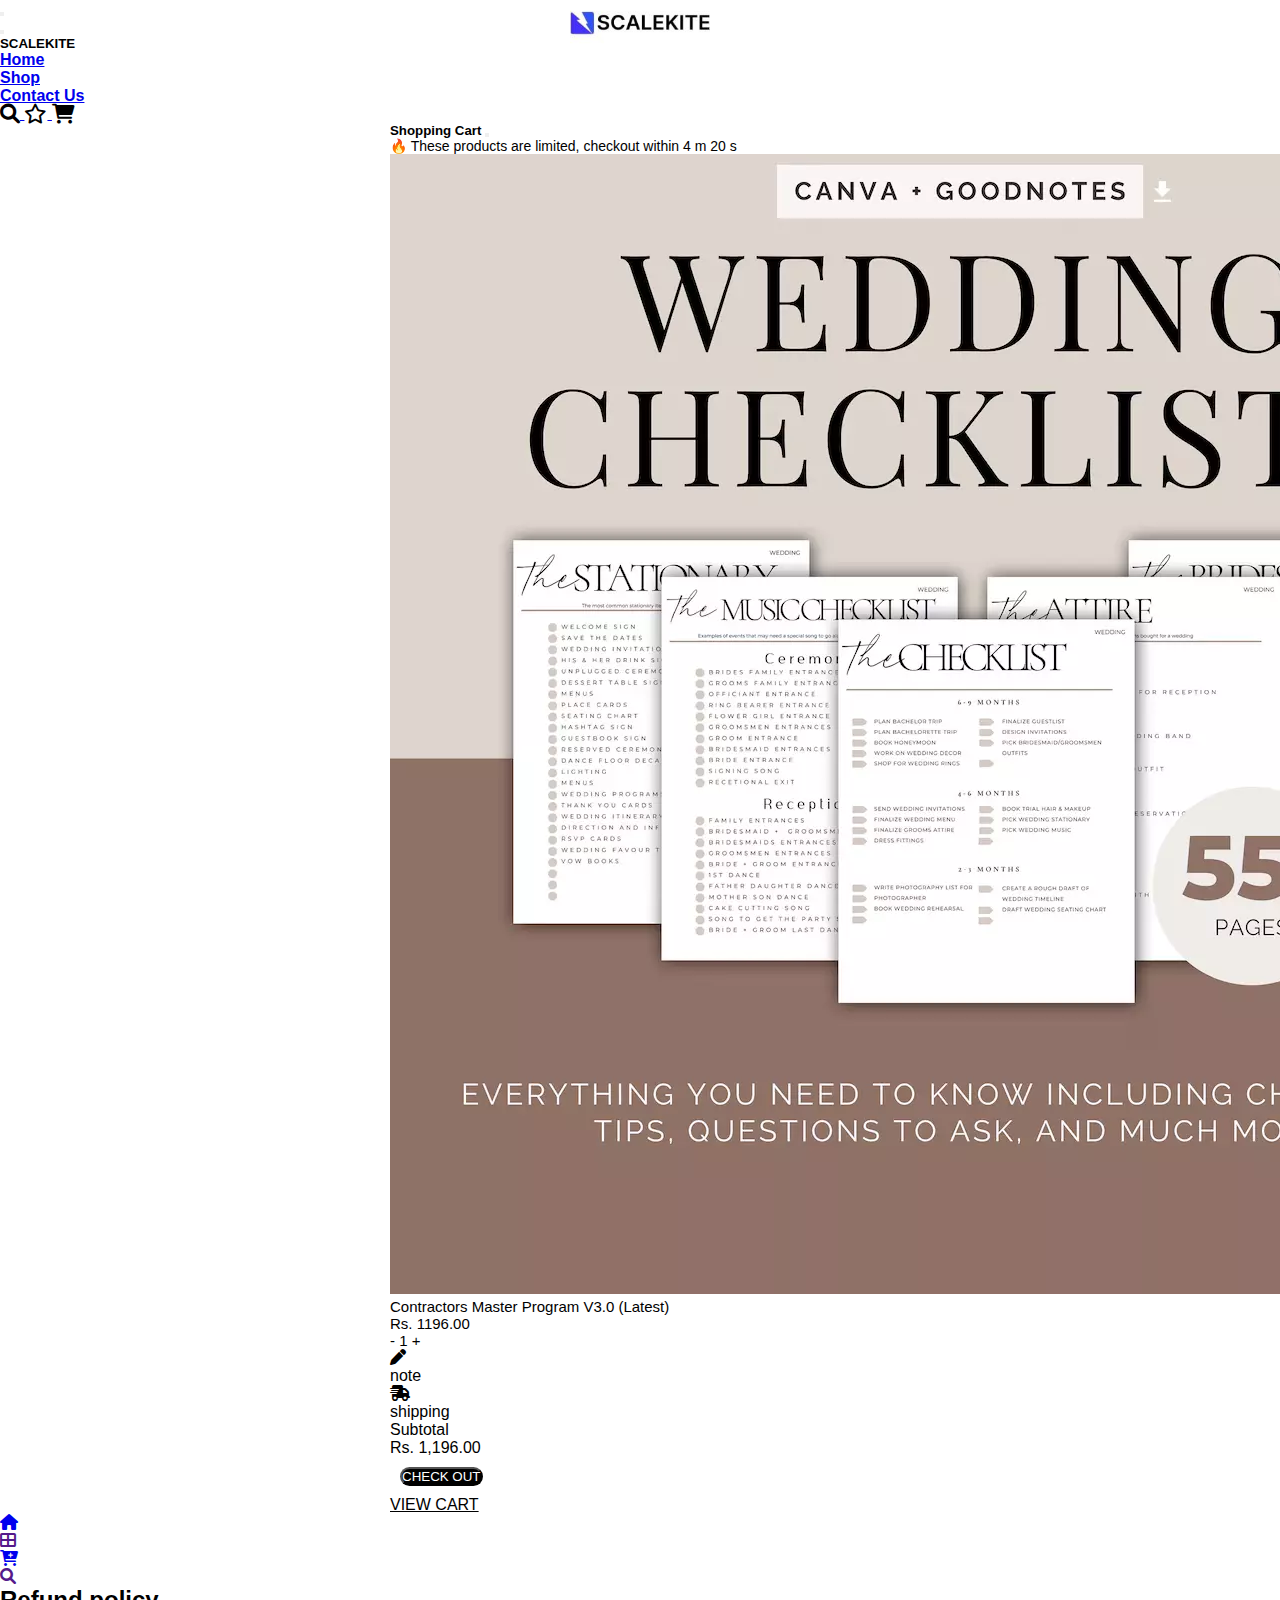
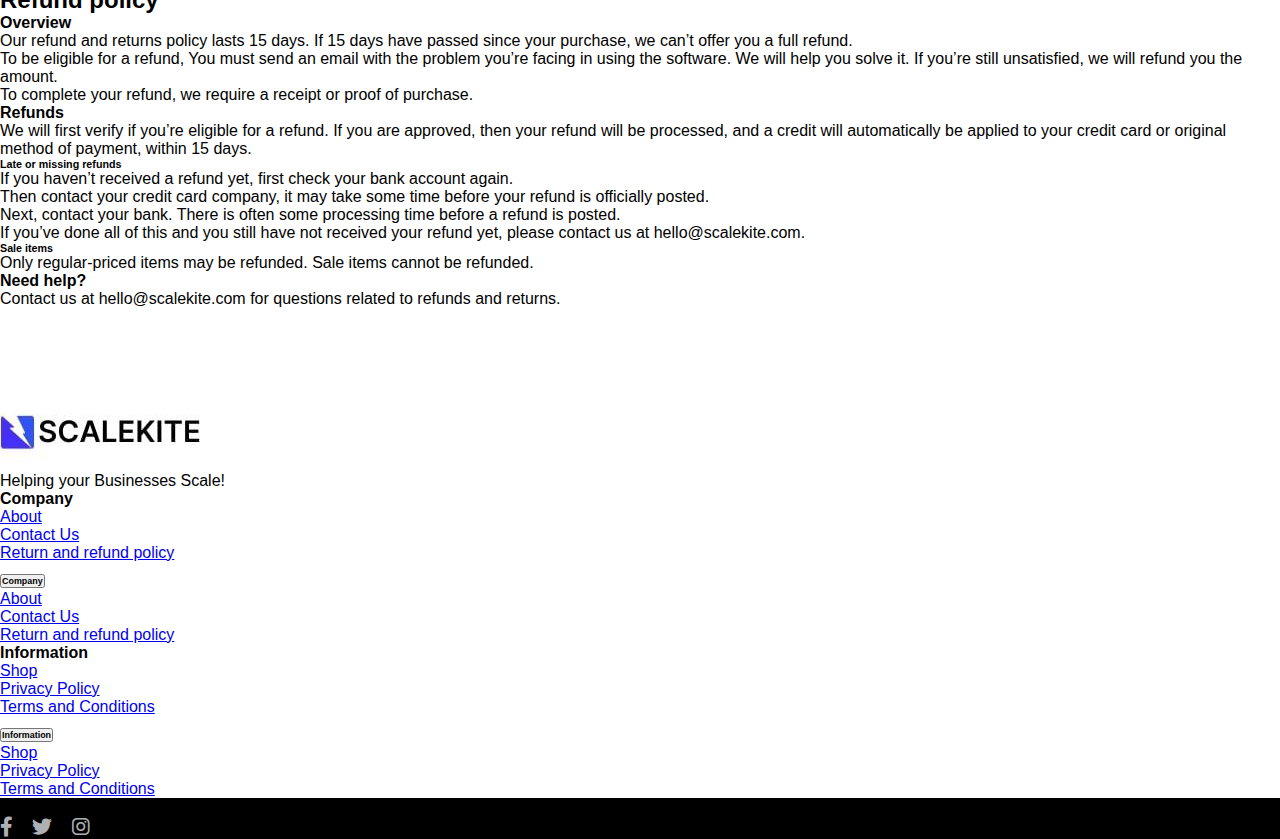
<file: refundPolicy.html>
<!DOCTYPE html>
<html lang="en">

<head>
    <meta charset="utf-8" />
    <meta name="viewport" content="width=device-width, initial-scale=1" />
    <title>refundPolicy</title>
    <!-- css file  -->
   
    <link rel="stylesheet" href="pagesStyle.css">

    <!-- bootstrap  cdn-->
    <link href="https://cdn.jsdelivr.net/npm/bootstrap@5.3.2/dist/css/bootstrap.min.css" rel="stylesheet"
        integrity="sha384-T3c6CoIi6uLrA9TneNEoa7RxnatzjcDSCmG1MXxSR1GAsXEV/Dwwykc2MPK8M2HN" crossorigin="anonymous" />
    <!-- font awesome cdn  -->
    <link href="https://cdnjs.cloudflare.com/ajax/libs/font-awesome/6.0.0/css/all.min.css" rel="stylesheet" />
    <style>
        
    </style>

</head>

<body>

    <!-- Navbar content here -->

    <!-- navbar section  -->
    <header class="m-2">
        <!-- nav start  -->
        <nav class="navbar navbar-expand-lg">
            <div class="container ">
                <!-- center logo  -->
                <div class="navbar-brand">
                    <img src="image/sCALEKITE_LOGO1.jpg" alt="" class="img-fluid" height="47" width="140" />
                </div>
                <button class="navbar-toggler" id="navbarToggler" type="button" data-bs-toggle="offcanvas"
                    data-bs-target="#offcanvasNavbar" aria-controls="offcanvasNavbar" aria-label="Toggle navigation">
                    <span class="navbar-toggler-icon"></span>
                </button>
                <div class="offcanvas offcanvas-start" tabindex="-1" id="offcanvasNavbar"
                    aria-labelledby="offcanvasNavbarLabel">
                    <div class="offcanvas-header">

                        <button type="button" class="btn-close" id="togglerClosebtn" data-bs-dismiss="offcanvas"
                            aria-label="Close"></button>
                        <h5 class="offcanvas-title" id="offcanvasNavbarLabel">
                            SCALEKITE
                        </h5>
                    </div>
                    <!-- menubar items on the left  -->
                    <div class="offcanvas-body">
                        <ul class="navbar-nav justify-content-start flex-grow-1 pe-3 fw-medium" id="manu-navbar">
                            <li class="nav-item">
                                <a class="nav-link active" aria-current="page" href="index.html">Home</a>
                            </li>
                            <li class="nav-item">
                                <a class="nav-link active" href="shop.html">Shop</a>
                            </li>
                            <li class="nav-item">
                                <a class="nav-link active" href="contectUs.html">Contact Us</a>
                            </li>
                        </ul>
                    </div>
                </div>
                <!-- Icons on the right  -->
                <div class="d-flex align-items-center ml-auto">
                    <a class="nav-link pe-3" href="#" data-bs-toggle="tooltip" data-bs-placement="bottom" title="search"
                        onclick="toggleSearchSlider()">
                        <i class="fa-solid fa-magnifying-glass fa-lg" style="color: rgb(0, 0, 0)"></i>
                    </a>
                    <a class="nav-link d-none d-lg-inline pe-3" href="#" data-bs-toggle="tooltip"
                        data-bs-placement="bottom" title="Wish-list">
                        <i class="fa-regular fa-star fa-lg" style="color: rgb(0, 0, 0)"></i>
                    </a>
                    <a class="nav-link pe-3" href="#" data-bs-toggle="tooltip" data-bs-placement="bottom" title="Cart">
                        <i class="fa-solid fa-cart-shopping fa-lg" style="color: rgb(0, 0, 0)"></i>
                    </a>
                </div> <!--nav itcons ends here -->

                <!-- *********************search_bar_start_here********************** -->

                <div id="search-slider">
                    <div id="search-content">

                        <!-- Your search form goes here -->
                        <form class="row justify-content-around m-3">
                            <div class="col-3"> <img src="image/sCALEKITE_LOGO1.jpg" height="60px" width="150px" alt="">
                            </div>
                            <div class="col-6 row">
                                <div class="col-11 p-0 m-0"><input class="form-control mr-sm-2 "
                                        style="border: 2px solid black;" type="search" placeholder="Search"
                                        aria-label="Search"></div>
                                <div class="col-1 p-0 m-0"
                                    style="border-right: 2px solid black; border-bottom: 2px solid black; border-top: 2px solid black;height: 40px;">
                                    <button class="btn border-0 my-2 my-sm-0 col-1" type="submit"> <i
                                            class="fa-solid fa-magnifying-glass "></i></button>
                                </div>
                            </div>
                            <div class="col-3 row">
                                <div class="col-10"></div>
                                <a class="nav-link d-none d-lg-inline mt-2 col-1 " href="wishlist.html" data-bs-toggle="tooltip"
                                    data-bs-placement="bottom" title="Wish-list">
                                    <i class="fa-regular fa-star fa-lg"></i>
                                </a>
                                <a class="nav-link pe-3 col-1 mt-2 " href="#" data-bs-toggle="tooltip"
                                    data-bs-placement="bottom" title="Cart">
                                    <i class="fa-solid fa-cart-shopping fa-lg"></i>
                                </a>

                            </div>
                        </form>

                        <div class="d-flex justify-content-center">
                            <span class="text-secondary"> Popular Searches:</span>
                            <span><a class="link-dark" href="">Contractors</a></span> <span><a class="link-dark"
                                    href="">Excel
                                    templates</a></span> <span><a class="link-dark" href="">All access pass</a></span>
                        </div>
                        <div class="row position-relative" style="width: 40px; bottom: 10px; left: 1500px;">
                            <button type="button" class="close  border-0 " aria-label="Close"
                                onclick="toggleSearchSlider()">
                                <span aria-hidden="true">&times;</span>
                            </button>
                        </div>
                    </div>
                </div>

                <!-- *********************search_bar_end_here********************** -->

                <!-- *************************addToCart_start************************ -->

                <!-- Add to Cart page -->
                <div id="cart-page" class="position-fixed top-0 end-0 vh-100 overflow-auto bg-white">
                    <div class="p-3">

                        <h5 class="mb-1">Shopping Cart <span><button type="button" class=" btn-close m-3 ml-5"
                                    onclick="closeCartPage()"></button></span></h5>


                        <p style="font-size: 14px;">🔥 These products are limited, checkout within 4 m 20 s</p>
                        <!-- Add your cart items here -->
                        <div class="">
                            <div class="row">
                                <div class="img1 col-4 ">
                                    <img src="image/card3_3.webp" class="mh-70 w-100 " alt="">
                                </div>
                                <div class=" text-dark col-7  p-0 " style="font-size: 15px;">Contractors Master Program
                                    V3.0
                                    (Latest)
                                    <br><span class="fw-bolder text-danger">Rs. 1196.00</span><br>

                                    <div style="width: 100px;" class=" text-center pt-1 rounded">
                                        <span style="cursor: pointer;" class="quantity-button m-3"
                                            onclick="decreaseQuantity()">
                                            -
                                        </span>
                                        <span id="quantity">1</span>
                                        <span style="cursor: pointer;" class="quantity-button m-3"
                                            onclick="increaseQuantity()">
                                            +
                                        </span>
                                    </div>
                                </div>
                            </div>
                        </div>

                        <div class="fixed-bottom">
                            <div class="row">
                                <div class="col text-center p-4"><i class="fa-solid fa-pen"
                                        style="color: #000000;"></i><br>note</div>

                                <div class="col text-center p-4"><i class="fa-solid fa-truck-fast"
                                        style="color: #000000;"></i><br>shipping</div>
                            </div>
                            <div class="row">
                                <div class="col-6 text-left p-3">Subtotal</div>
                                <div class="col-6 text-end p-3">Rs. 1,196.00</div>
                            </div>
                            <div class="container">
                                <div class="row">
                                    <button class="col btn fw-bolder chechout_row "> <a href="" class="check_out"> CHECK
                                            OUT</a></button>
                                </div>
                                <div class="row">
                                    <div class="col btn"> <a href="" class="view_cart"> VIEW CART </a></div>
                                </div>

                            </div>
                        </div>
                        <!-- *************************addToCart_end************************ -->

                    </div><!--container  ends here -->
        </nav> <!--nav ends here -->

        <!-- bottom nav start here  -->
        <div class="bg-white fixed-bottom">
            <div class="container-fluid text-center border d-block d-md-none">
                <div class="row fs-5 mt-3 mb-3">
                    <div class="col">
                        <a href="/index.html" class="nav-link"><i class="fa-solid fa-house"></i></a>
                    </div>
                    <div class="col">
                        <a href="" class="nav-link"><i class="fa-solid fa-table-cells-large"></i></a>
                    </div>
                    <div class="col">
                        <a href="/shop.html" class="nav-link"><i class="fa-solid fa-cart-plus"></i></a>
                    </div>
                    <div class="col">
                        <a href="" class="nav-link"><i class="fa-solid fa-magnifying-glass"></i></a>
                    </div>
                </div>
            </div>
        </div>
    </header>


       <!-- main starts here  -->
   <main class="main-content-policy mt-2 mb-5">
    <div class="container-fluid">
      <div class="row">
        <div class="col-md-6 offset-md-3">
          <div class="policy-title text-center mt-4">
            <h2>Refund policy</h2>
          </div>
          <div class="rte mt-5 mb-5">
            <h4>Overview</h4>
            <p>
                Our refund and returns policy lasts 15 days. 
                If 15 days have passed since your purchase, we can’t offer you a full refund.
            </p>
            <p>
                To be eligible for a refund, You must send an email with the problem you’re 
                facing in using the software. We will help you solve it. If you’re still unsatisfied, 
                we will refund you the amount.
            </p>
            <p>
                To complete your refund, we require a receipt or proof of purchase.
            </p>

            <h4>Refunds</h4>
            <p>
                We will first verify if you’re eligible for a refund. If you are approved,
                 then your refund will be processed, and a credit will automatically be applied 
                 to your credit card or original method of payment, within 15 days.
            </p>
            <h6>Late or missing refunds</h6>
            <p>
                If you haven’t received a refund yet, first check your bank account again.
            </p>
            <p>
                Then contact your credit card company, it may take some time before your refund is officially posted.
            </p>
            <p>
                Next, contact your bank. There is often some processing time before a refund is posted.
            </p>
            <p>If you’ve done all of this and you still have not received your refund yet, please contact us at hello@scalekite.com.</p>
            <h6>Sale items</h6>
            <p>Only regular-priced items may be refunded. Sale items cannot be refunded.</p>
            <h4>Need help?</h4>

            <p>
                Contact us at hello@scalekite.com for questions related to refunds and returns.
            </p>
          </div>
        </div>
      </div>
    </div>
  </main>
   <!-- main end here  -->





      <!-- footer section start -->
    <footer class="position-relative w-100" id="footer">
        <!-- about company and information goes here  -->

        <div class="container mt-5 mb-5">
            <div class="row">
                <div class="col-lg-4 col-md-6 mb-4">
                    <img src="/image/sCALEKITE_LOGO1.jpg" class="img-fluid" alt="logo" />
                    <p>Helping your Businesses Scale!</p>
                </div>

                <div class="col-lg-4 col-md-6 mb-4">
                    <div class="company-info1 d-none d-md-block">
                        <ul style="list-style-type: none">
                            <h4>Company</h4>
                            <li class="mb-1"><a href="aboutUs.html" class="nav-link">About</a></li>
                            <li class="mb-1"><a href="contectUs.html" class="nav-link">Contact Us</a></li>
                            <li class="mb-1"><a href="refundPolicy.html" class="nav-link">Return and refund policy</a>
                            </li>
                        </ul>
                    </div>
                    <div class="accordion accordion-flush d-block d-md-none accordion-footer"
                        id="accordionFlushExample">
                        <div class="accordion-item">
                            <h2 class="accordion-header">
                                <button class="accordion-button collapsed" type="button" data-bs-toggle="collapse"
                                    data-bs-target="#flush-collapseOne" aria-expanded="false"
                                    aria-controls="flush-collapseOne">
                                    <h6>Company</h6>
                                </button>
                            </h2>
                            <div id="flush-collapseOne" class="accordion-collapse collapse"
                                data-bs-parent="#accordionFlushExample">
                                <ul style="list-style-type: none">
                                    <li class="mb-1"><a href="aboutUs.html" class="nav-link">About</a></li>
                                    <li class="mb-1"><a href="contectUs.html" class="nav-link">Contact Us</a></li>
                                    <li class="mb-1"><a href="refundPolicy.html" class="nav-link">Return and refund
                                            policy</a></li>
                                </ul>
                            </div>
                        </div>
                    </div>
                </div>

                <div class="col-lg-4 col-md-12 mb-4">
                    <div class="company-info2 d-none d-md-block">
                        <ul style="list-style-type: none">
                            <h4>Information</h4>
                            <li class="mb-1"><a href="footerShop.html" class="nav-link">Shop</a></li>
                            <li class="mb-1"><a href="privacyPolicy.html" class="nav-link">Privacy Policy</a></li>
                            <li class="mb-1"><a href="termsConditions.html" class="nav-link">Terms and Conditions</a>
                            </li>
                        </ul>
                    </div>
                    <div class="accordion accordion-flush d-block d-md-none accordion-footer"
                        id="accordionFlushExample">
                        <div class="accordion-item">
                            <h2 class="accordion-header">
                                <button class="accordion-button collapsed" type="button" data-bs-toggle="collapse"
                                    data-bs-target="#flush-collapseTwo" aria-expanded="false"
                                    aria-controls="flush-collapsetwo">
                                    <h6>Information</h6>
                                </button>
                            </h2>
                            <div id="flush-collapseTwo" class="accordion-collapse collapse"
                                data-bs-parent="#accordionFlushExample">
                                <ul style="list-style-type: none">
                                    <li class="mb-1"><a href="footerShop.html" class="nav-link">Shop</a></li>
                                    <li class="mb-1"><a href="privacyPolicy.html" class="nav-link">Privacy Policy</a>
                                    </li>
                                    <li class="mb-1"><a href="termsConditions.html" class="nav-link">Terms and
                                            Conditions</a></li>
                                </ul>
                            </div>
                        </div>
                    </div>
                </div>
            </div>
        </div>
        <!-- about company and information ends  here  -->

        <!-- copy right and social media handle goes here -->
        <div class="  py-4" id="footer-icons">
            <div class="container w-100">
                <div class="row">
                    <div class="col-md-6 text-center text-white text-md-left mb-3 mb-md-0">
                        &copy; 2024 SCALEKITE
                    </div>
                    <div class="col-md-6 text-center text-md-right">
                        <div class="social-icons">
                            <a href="#" title="Facebook"><i class="fa-brands fa-facebook-f"></i></a>
                            <a href="#" title="Twitter"><i class="fab fa-twitter"></i></a>
                            <a href="#" title="Instagram"><i class="fab fa-instagram"></i></a>
                        </div>
                    </div>
                </div>
            </div>
        </div>
        <!-- copy right and social media handle ends  here -->
    </footer>
    <!-- footer ends here -->

    
    <script src="https://cdn.jsdelivr.net/npm/bootstrap@5.3.2/dist/js/bootstrap.bundle.min.js"
        integrity="sha384-C6RzsynM9kWDrMNeT87bh95OGNyZPhcTNXj1NW7RuBCsyN/o0jlpcV8Qyq46cDfL"
        crossorigin="anonymous"></script>
    <script src="pagesJs.js"></script>

</body>

</html>
</file>
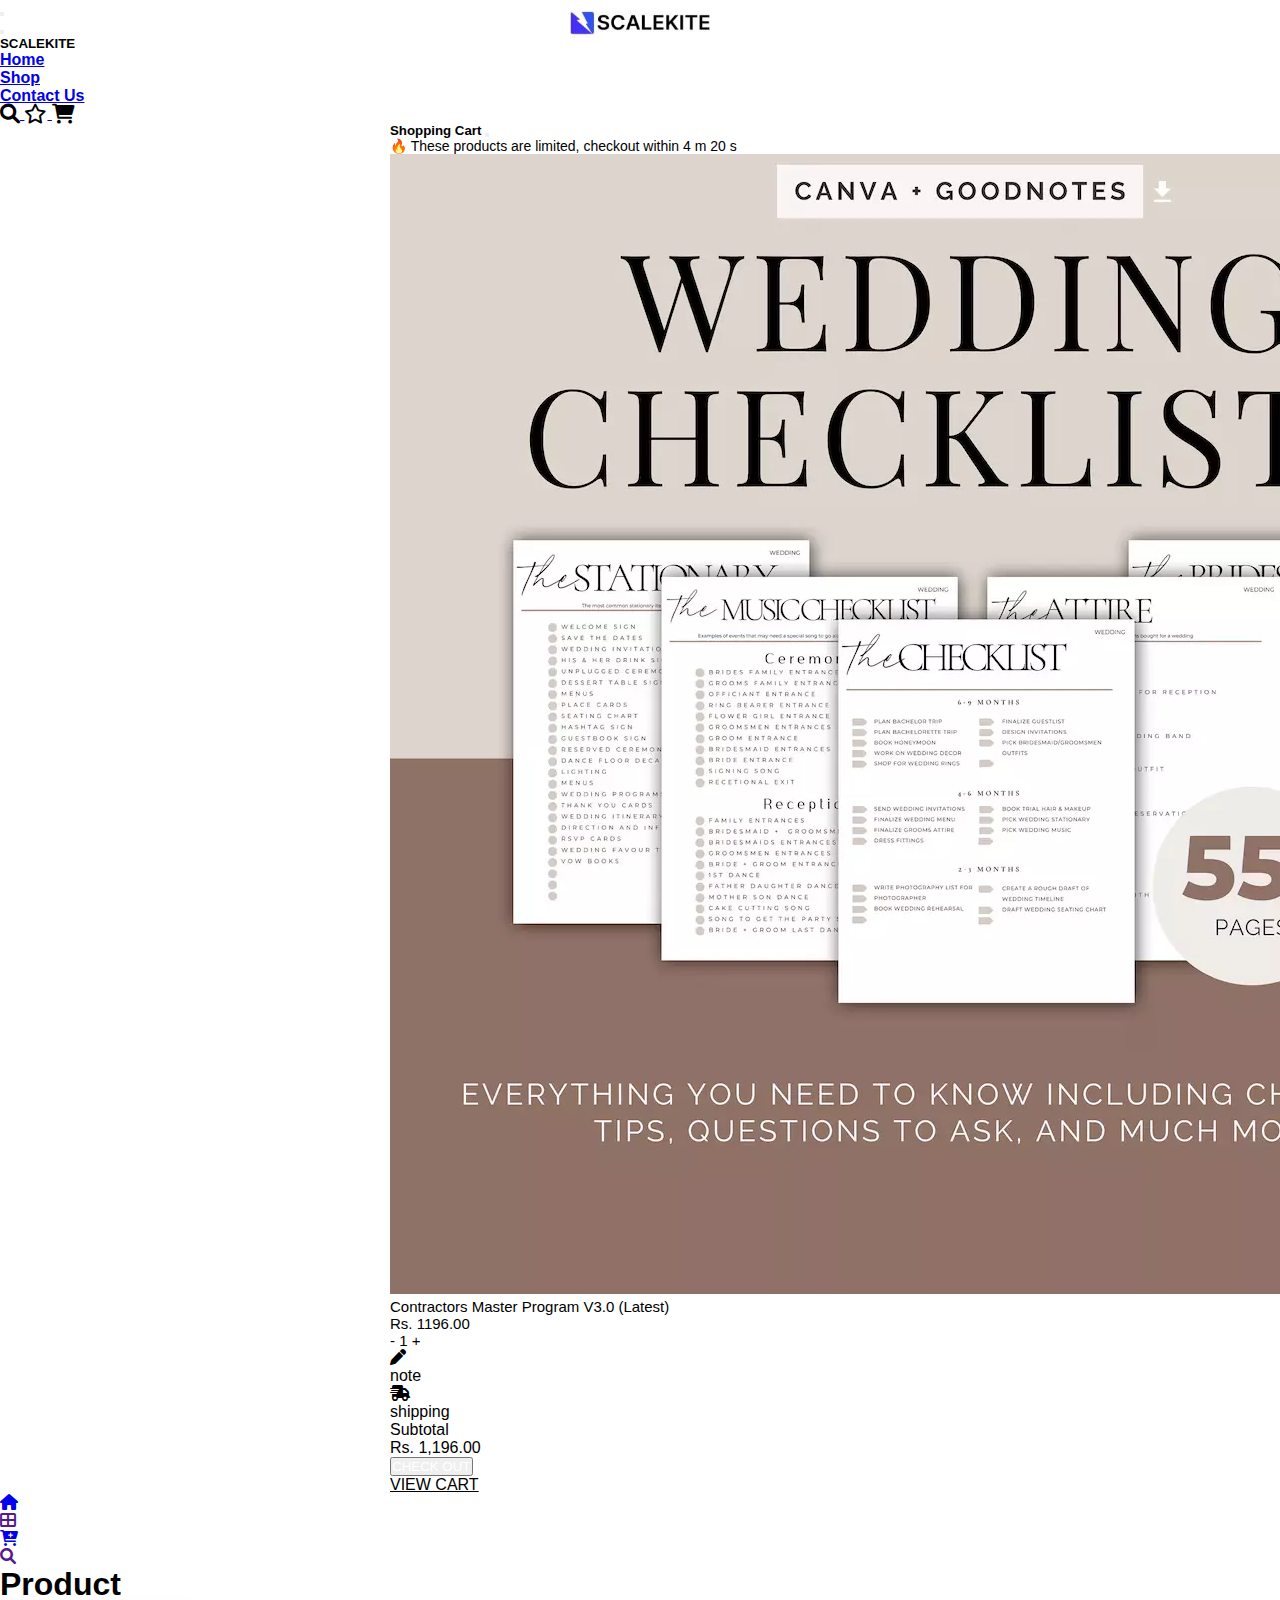
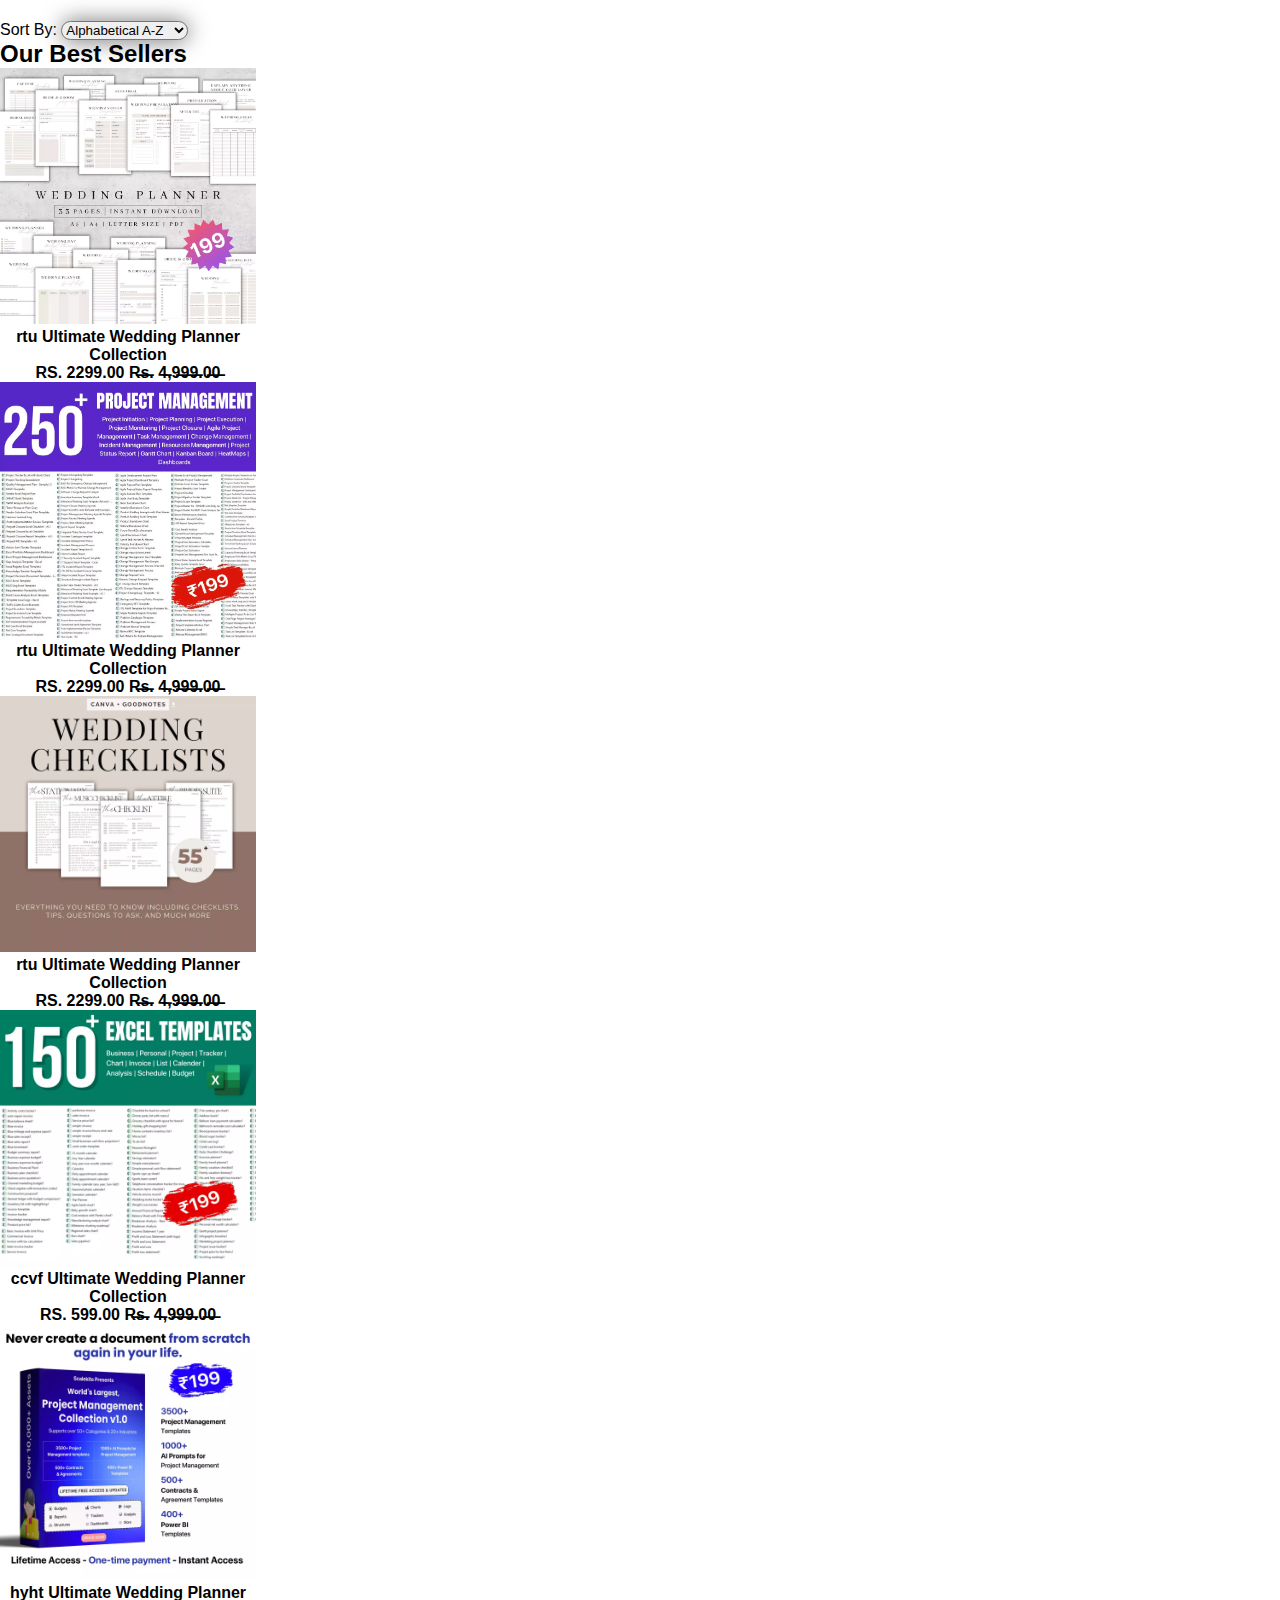
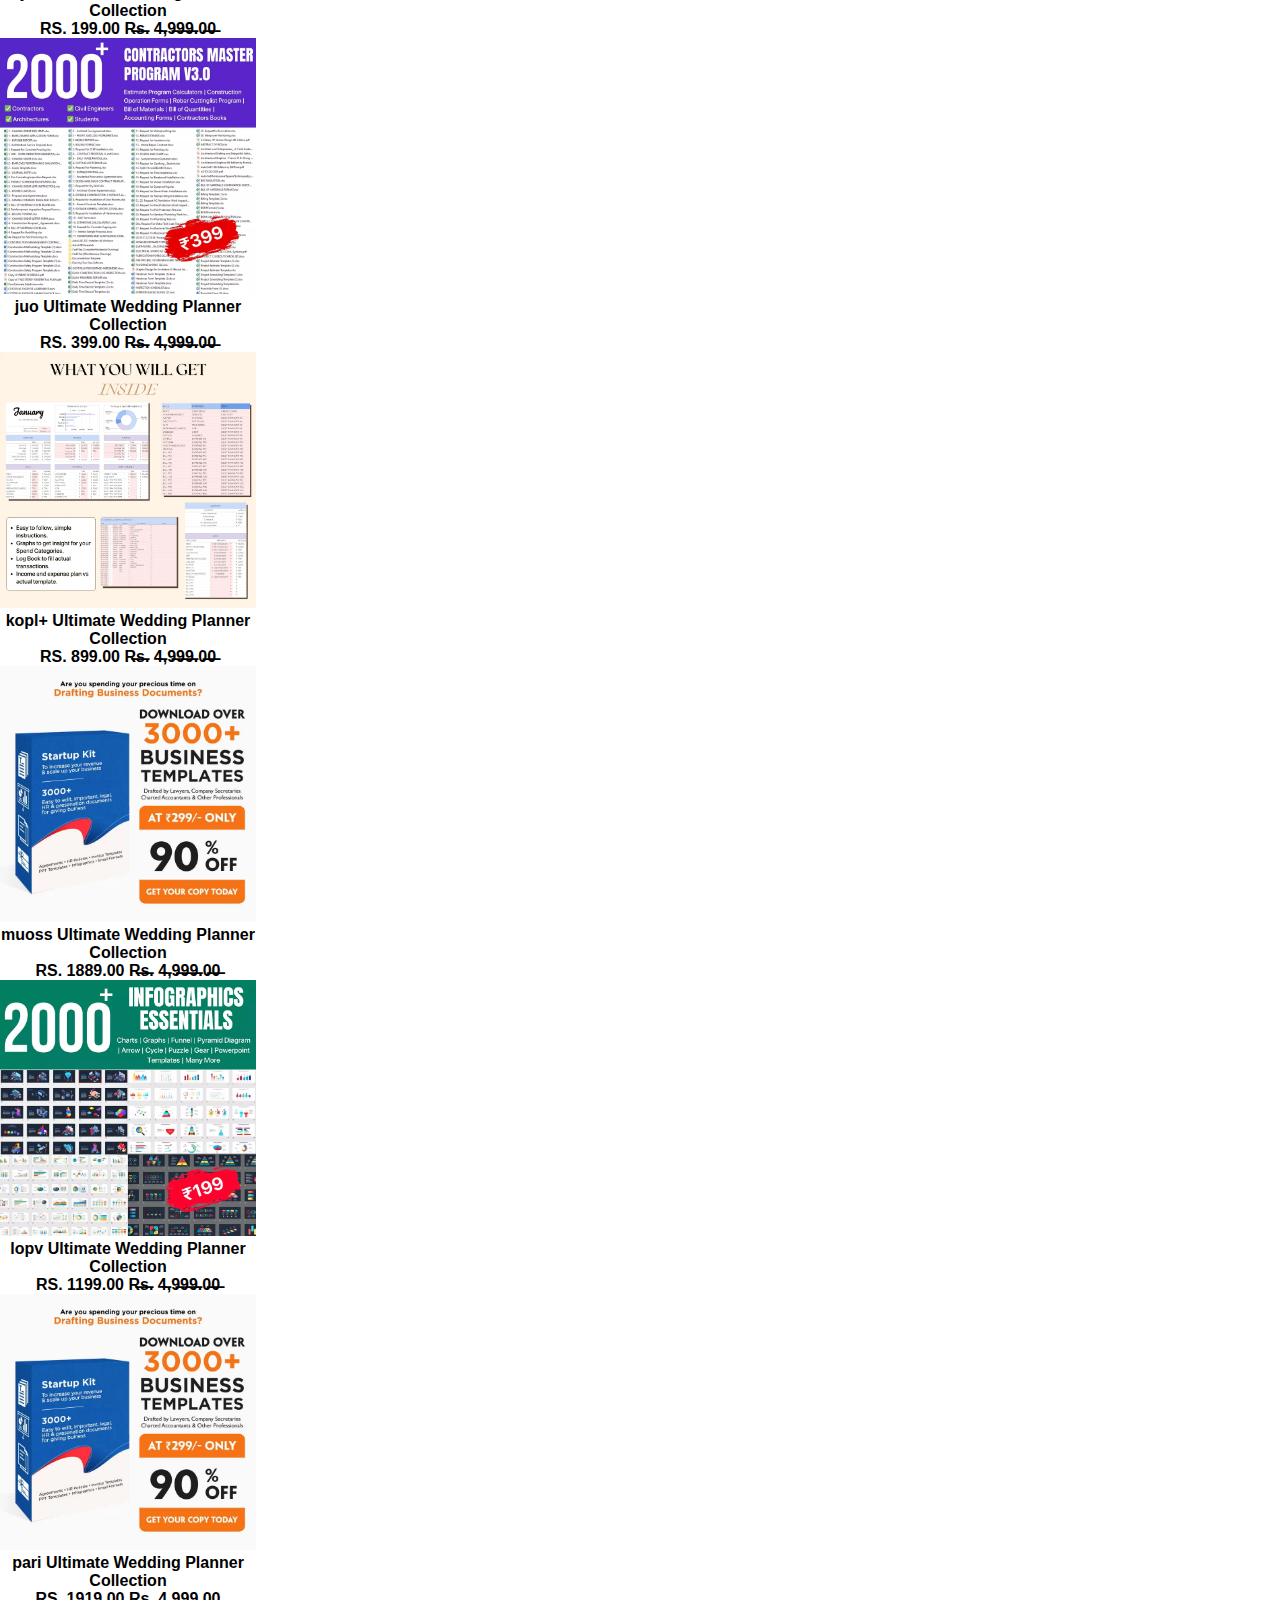
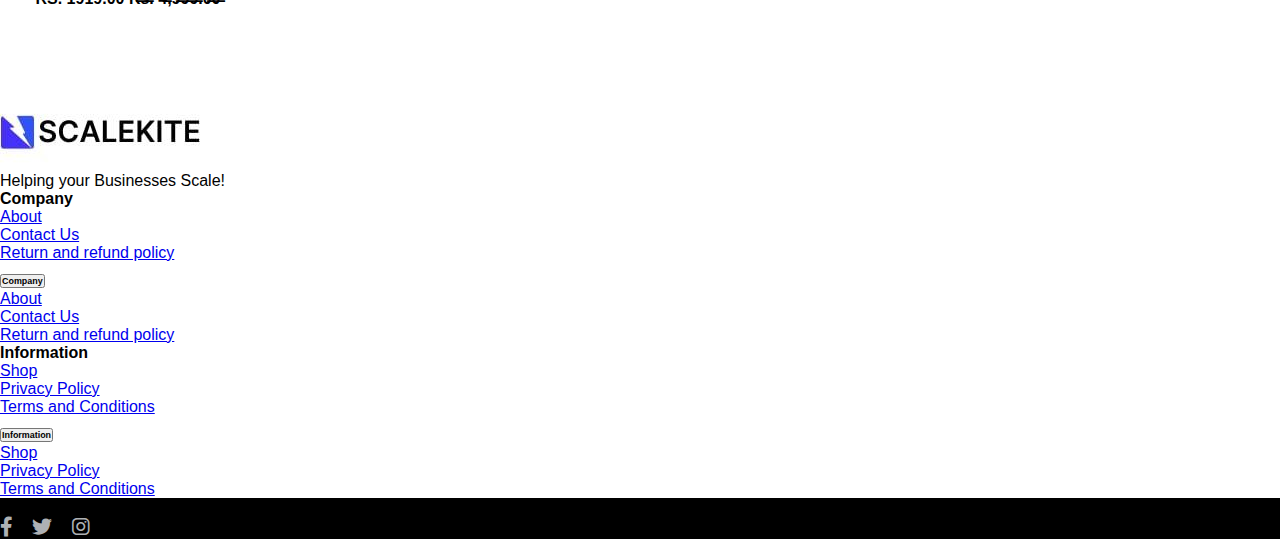
<file: shop.html>
<!DOCTYPE html>
<html lang="en">

<head>
  <meta charset="utf-8" />
  <meta name="viewport" content="width=device-width, initial-scale=1" />
  <title>Shop</title>
  <!-- css file  -->
 
  <link rel="stylesheet" href="shop.css">


  <!-- bootstrap  cdn-->
  <link href="https://cdn.jsdelivr.net/npm/bootstrap@5.3.2/dist/css/bootstrap.min.css" rel="stylesheet"
    integrity="sha384-T3c6CoIi6uLrA9TneNEoa7RxnatzjcDSCmG1MXxSR1GAsXEV/Dwwykc2MPK8M2HN" crossorigin="anonymous" />
  <!-- font awesome cdn  -->
  <link href="https://cdnjs.cloudflare.com/ajax/libs/font-awesome/6.0.0/css/all.min.css" rel="stylesheet" />

</head>
<body>

<!-- Navbar content here -->

<!-- navbar section  -->
<header class="m-2">
  <!-- nav start  -->
  <nav class="navbar navbar-expand-lg">
    <div class="container ">
      <!-- center logo  -->
      <div class="navbar-brand">
        <img src="image/sCALEKITE_LOGO1.jpg" alt="" class="img-fluid" height="47" width="140" />
      </div>
      <button class="navbar-toggler" id="navbarToggler" type="button" data-bs-toggle="offcanvas" data-bs-target="#offcanvasNavbar"
        aria-controls="offcanvasNavbar" aria-label="Toggle navigation">
        <span class="navbar-toggler-icon"></span>
      </button>
      <div class="offcanvas offcanvas-start" tabindex="-1" id="offcanvasNavbar" aria-labelledby="offcanvasNavbarLabel">
        <div class="offcanvas-header">

          <button type="button" class="btn-close" id="togglerClosebtn" data-bs-dismiss="offcanvas" aria-label="Close"></button>
          <h5 class="offcanvas-title" id="offcanvasNavbarLabel">
            SCALEKITE
          </h5>
        </div>
        <!-- menubar items on the left  -->
        <div class="offcanvas-body">
          <ul class="navbar-nav justify-content-start flex-grow-1 pe-3 fw-medium" id="manu-navbar">
            <li class="nav-item">
              <a class="nav-link active" aria-current="page" href="index.html">Home</a>
            </li>
            <li class="nav-item">
              <a class="nav-link active" href="shop.html">Shop</a>
            </li>
            <li class="nav-item">
              <a class="nav-link active" href="contectUs.html">Contact Us</a>
            </li>
          </ul>
        </div>
      </div>
      <!-- Icons on the right  -->
      <div class="d-flex align-items-center ml-auto">
        <a class="nav-link pe-3" href="#" data-bs-toggle="tooltip" data-bs-placement="bottom" title="search"
          onclick="toggleSearchSlider()">
          <i class="fa-solid fa-magnifying-glass fa-lg" style="color: rgb(0, 0, 0)"></i>
        </a>
        <a class="nav-link d-none d-lg-inline pe-3" href="wishlist.html" data-bs-toggle="tooltip" data-bs-placement="bottom"
          title="Wish-list">
          <i class="fa-regular fa-star fa-lg" style="color: rgb(0, 0, 0)"></i>
        </a>
        <a class="nav-link pe-3" href="#" data-bs-toggle="tooltip" data-bs-placement="bottom" title="Cart">
          <i class="fa-solid fa-cart-shopping fa-lg" style="color: rgb(0, 0, 0)"></i>
        </a>
      </div> <!--nav itcons ends here -->

      <!-- *********************search_bar_start_here********************** -->

      <div id="search-slider">
        <div id="search-content">

          <!-- Your search form goes here -->
          <form class="row justify-content-around m-3">
            <div class="col-3"> <img src="image/sCALEKITE_LOGO1.jpg" height="60px" width="150px" alt="">
            </div>
            <div class="col-6 row">
              <div class="col-11 p-0 m-0"><input class="form-control mr-sm-2 " style="border: 2px solid black;"
                  type="search" placeholder="Search" aria-label="Search"></div>
              <div class="col-1 p-0 m-0"
                style="border-right: 2px solid black; border-bottom: 2px solid black; border-top: 2px solid black;height: 40px;">
                <button class="btn border-0 my-2 my-sm-0 col-1" type="submit"> <i
                    class="fa-solid fa-magnifying-glass "></i></button>
              </div>
            </div>
            <div class="col-3 row">
              <div class="col-10"></div>
              <a class="nav-link d-none d-lg-inline mt-2 col-1 " href="#" data-bs-toggle="tooltip"
                data-bs-placement="bottom" title="Wish-list">
                <i class="fa-regular fa-star fa-lg"></i>
              </a>
              <a class="nav-link pe-3 col-1 mt-2 " href="#" data-bs-toggle="tooltip" data-bs-placement="bottom"
                title="Cart">
                <i class="fa-solid fa-cart-shopping fa-lg"></i>
              </a>

            </div>
          </form>

          <div class="d-flex justify-content-center">
            <span class="text-secondary"> Popular Searches:</span>
            <span><a class="link-dark" href="">Contractors</a></span> <span><a class="link-dark" href="">Excel
                templates</a></span> <span><a class="link-dark" href="">All access pass</a></span>
          </div>
          <div class="row position-relative" style="width: 40px; bottom: 10px; left: 1500px;">
            <button type="button" class="close  border-0 " aria-label="Close" onclick="toggleSearchSlider()">
              <span aria-hidden="true">&times;</span>
            </button>
          </div>
        </div>
      </div>

      <!-- *********************search_bar_end_here********************** -->

      <!-- *************************addToCart_start************************ -->

      <!-- Add to Cart page -->
      <div id="cart-page" class="position-fixed top-0 end-0 vh-100 overflow-auto bg-white">
        <div class="p-3">

          <h5 class="mb-1">Shopping Cart <span><button type="button" class=" btn-close m-3 ml-5"
                onclick="closeCartPage()"></button></span></h5>


          <p style="font-size: 14px;">🔥 These products are limited, checkout within 4 m 20 s</p>
          <!-- Add your cart items here -->
          <div class="">
            <div class="row">
              <div class="img1 col-4 ">
                <img src="image/card3_3.webp" class="mh-70 w-100 " alt="">
              </div>
              <div class=" text-dark col-7  p-0 " style="font-size: 15px;">Contractors Master Program V3.0
                (Latest)
                <br><span class="fw-bolder text-danger">Rs. 1196.00</span><br>

                <div style="width: 100px;" class=" text-center pt-1 rounded">
                  <span style="cursor: pointer;" class="quantity-button m-3" onclick="decreaseQuantity()">
                    -
                  </span>
                  <span id="quantity">1</span>
                  <span style="cursor: pointer;" class="quantity-button m-3" onclick="increaseQuantity()">
                    +
                  </span>
                </div>
              </div>
            </div>
          </div>

          <div class="fixed-bottom">
            <div class="row">
              <div class="col text-center p-4"><i class="fa-solid fa-pen" style="color: #000000;"></i><br>note</div>

              <div class="col text-center p-4"><i class="fa-solid fa-truck-fast"
                  style="color: #000000;"></i><br>shipping</div>
            </div>
            <div class="row">
              <div class="col-6 text-left p-3">Subtotal</div>
              <div class="col-6 text-end p-3">Rs. 1,196.00</div>
            </div>
            <div class="container">
              <div class="row">
                <button class="col btn fw-bolder chechout_row "> <a href="" class="check_out"> CHECK
                    OUT</a></button>
              </div>
              <div class="row">
                <div class="col btn"> <a href="" class="view_cart"> VIEW CART </a></div>
              </div>

            </div>
          </div>
          <!-- *************************addToCart_end************************ -->

        </div><!--container  ends here -->
  </nav> <!--nav ends here -->

  <!-- bottom nav start here  -->
  <div class="bg-white fixed-bottom">
    <div class="container-fluid text-center border d-block d-md-none">
      <div class="row fs-5 mt-3 mb-3">
        <div class="col">
          <a href="index.html" class="nav-link"><i class="fa-solid fa-house"></i></a>
        </div>
        <div class="col">
          <a href="" class="nav-link"><i class="fa-solid fa-table-cells-large"></i></a>
        </div>
        <div class="col">
          <a href="shop.html" class="nav-link"><i class="fa-solid fa-cart-plus"></i></a>
        </div>
        <div class="col">
          <a href="" class="nav-link"><i class="fa-solid fa-magnifying-glass"></i></a>
        </div>
      </div>
    </div>
  </div>
</header>



  <!-- *****************heading_start***************** -->
  <div class="container mt-5 d-flex justify-content-center">
    <h1>Product</h1>
  </div>
  <div class="container d-flex justify-content-center">
    <span class=""><a class="check_out text-dark" href="index.html">Home > </a></span>
    <span class="link-black"><a class="check_out text-dark" href=""> Product</a></span>
  </div>
  <!-- *****************heading_end***************** -->


  <!-- Add a filter section above the cards -->
  <div class="container d-flex justify-content-center mt-3" >
    <div class="w-50 p-1">
       <!-- Sorting options -->
        <label class="fs-4" for="sorting">Sort By:</label>
        <select style=" border-radius: 12px; box-shadow: 0.4px 0.4px 22px rgb(110, 108, 108); border-radius: 14px;"  class="form-select text-secondary" id="sorting">
          <option value="az">Alphabetical A-Z</option>
          <option value="za">Alphabetical Z-A</option>
          <option value="lowToHigh">Price Low to High</option>
          <option value="highToLow">Price High to Low</option>
        </select>
     </div>
  </div>
 

 

  <!-- ************************cards_section_start_here******************************** -->
  <div class="cards-2 position-relative m-3 ml-2" id="product specific-section">
    <div id="cards_container">
      <div class="row">
        <div class="col-lg-12">
          <h2 class="h2-heading fw-bolder">Our Best Sellers</h2>
        </div>
      </div>
      <div class="row justify-content-center">
        <div class="col-lg-12 row row-cols-1 row-cols-md-5 g-4 justify-content-around">
            <!-- Card  -->
            <div class="card card_product bg-image border-0">
              <div class="bg-image card_img">
                <!-- Original Image -->
                <img src="image/card1_1.webp" class="w-100 product_img" />
                <!-- Hover Image -->
                <img src="image/card1.webp" class="w-100 hover-image product_img" />
                <div class="toolpop">
                  <div class="pop">
                    <button type="button" class=" tt" data-bs-toggle="tooltip" data-bs-placement="top"
                      title="Add to wishlist"><i class="fa-regular fa-star fa-sm "></i></button>
                    <button type="button" class=" tt" data-bs-toggle="tooltip" data-bs-placement="top"
                      title="Add to cart"> <i class="fa-solid fa-bag-shopping fa-sm "></i></button>
                    <button type="button" class=" tt" data-bs-toggle="tooltip" data-bs-placement="top" title="View"> <i
                        class="fa-regular fa-eye fa-sm "></i></button>
                    <button type="button" class="tt" data-bs-toggle="tooltip" data-bs-placement="top" title="Compare"><i
                        class="fa-solid fa-code-compare fa-sm"></i></button>
                  </div>
                </div>
              </div>
              <div class="card-body">
                <a class="product_card_title" href="innerCard.html">rtu Ultimate Wedding Planner Collection</a>
                <div class="product_card_price text-center text-danger fw-bold"> RS. 2299.00 <span
                    class="text-secondary">R̶s̶. 4̶,9̶9̶9̶.0̶0̶
                  </span></div>
              </div>
            </div>
            <!-- End of Card  -->
       


       
          <!-- Card  -->
          <div class="card card_product bg-image border-0">
            <div class="bg-image card_img">
              <!-- Original Image -->
              <img src="image/card2_2.webp" class="w-100 product_img" />
              <!-- Hover Image -->
              <img src="image/card2.jpg" class="w-100 hover-image product_img" />
              <div class="toolpop">
                <div class="pop">
                  <button type="button" class=" tt" data-bs-toggle="tooltip" data-bs-placement="top"
                    title="Add to wishlist"><i class="fa-regular fa-star fa-sm "></i></button>
                  <button type="button" class=" tt" data-bs-toggle="tooltip" data-bs-placement="top"
                    title="Add to cart"> <i class="fa-solid fa-bag-shopping fa-sm "></i></button>
                  <button type="button" class=" tt" data-bs-toggle="tooltip" data-bs-placement="top" title="View"> <i
                      class="fa-regular fa-eye fa-sm "></i></button>
                  <button type="button" class="tt" data-bs-toggle="tooltip" data-bs-placement="top" title="Compare"><i
                      class="fa-solid fa-code-compare fa-sm"></i></button>
                </div>
              </div>
            </div>
            <div class="card-body">
              <a class="product_card_title" href="innerCard.html">rtu Ultimate Wedding Planner Collection</a>
              <div class="product_card_price text-center text-danger fw-bold"> RS. 2299.00 <span
                  class="text-secondary">R̶s̶. 4̶,9̶9̶9̶.0̶0̶
                </span></div>
            </div>
          </div>
          <!-- End of Card  -->


          <!-- Card  -->
          <div class="card card_product bg-image border-0">
            <div class="bg-image card_img">
              <!-- Original Image -->
              <img src="image/card3_3.webp" class="w-100 product_img" />
              <!-- Hover Image -->
              <img src="image/card3.webp" class="w-100 hover-image product_img" />
              <div class="toolpop">
                <div class="pop">
                  <button type="button" class=" tt" data-bs-toggle="tooltip" data-bs-placement="top"
                    title="Add to wishlist"><i class="fa-regular fa-star fa-sm "></i></button>
                  <button type="button" class=" tt" data-bs-toggle="tooltip" data-bs-placement="top"
                    title="Add to cart"> <i class="fa-solid fa-bag-shopping fa-sm "></i></button>
                  <button type="button" class=" tt" data-bs-toggle="tooltip" data-bs-placement="top" title="View"> <i
                      class="fa-regular fa-eye fa-sm "></i></button>
                  <button type="button" class="tt" data-bs-toggle="tooltip" data-bs-placement="top" title="Compare"><i
                      class="fa-solid fa-code-compare fa-sm"></i></button>
                </div>
              </div>
            </div>
            <div class="card-body">
              <a class="product_card_title" href="innerCard.html">rtu Ultimate Wedding Planner Collection</a>
              <div class="product_card_price text-center text-danger fw-bold"> RS. 2299.00 <span
                  class="text-secondary">R̶s̶. 4̶,9̶9̶9̶.0̶0̶
                </span></div>
            </div>
          </div>
          <!-- End of Card  -->


          <!-- Card  -->
          <div class="card card_product bg-image border-0">
            <div class="bg-image card_img">
              <!-- Original Image -->
              <img src="image/card4_4.webp" class="w-100 product_img" />
              <!-- Hover Image -->
              <img src="image/card4.webp" class="w-100 hover-image product_img" />
              <div class="toolpop">
                <div class="pop">
                  <button type="button" class=" tt" data-bs-toggle="tooltip" data-bs-placement="top"
                    title="Add to wishlist"><i class="fa-regular fa-star fa-sm "></i></button>
                  <button type="button" class=" tt" data-bs-toggle="tooltip" data-bs-placement="top"
                    title="Add to cart"> <i class="fa-solid fa-bag-shopping fa-sm "></i></button>
                  <button type="button" class=" tt" data-bs-toggle="tooltip" data-bs-placement="top" title="View"> <i
                      class="fa-regular fa-eye fa-sm "></i></button>
                  <button type="button" class="tt" data-bs-toggle="tooltip" data-bs-placement="top" title="Compare"><i
                      class="fa-solid fa-code-compare fa-sm"></i></button>
                </div>
              </div>
            </div>
            <div class="card-body">
              <a class="product_card_title" href="innerCard.html">ccvf Ultimate Wedding Planner Collection</a>
              <div class="product_card_price text-center text-danger fw-bold"> RS. 599.00 <span
                  class="text-secondary">R̶s̶. 4̶,9̶9̶9̶.0̶0̶
                </span></div>
            </div>
          </div>
          <!-- End of Card  -->


          <!-- Card  -->
          <div class="card card_product bg-image border-0 ">
            <div class="bg-image card_img">
              <!-- Original Image -->
              <img src="image/card5_5.webp" class="w-100 product_img" />
              <!-- Hover Image -->
              <img src="image/card5.webp" class="w-100 hover-image product_img" />
              <div class="toolpop">
                <div class="pop">
                  <button type="button" class=" tt" data-bs-toggle="tooltip" data-bs-placement="top"
                    title="Add to wishlist"><i class="fa-regular fa-star fa-sm "></i></button>
                  <button type="button" class=" tt" data-bs-toggle="tooltip" data-bs-placement="top"
                    title="Add to cart"> <i class="fa-solid fa-bag-shopping fa-sm "></i></button>
                  <button type="button" class=" tt" data-bs-toggle="tooltip" data-bs-placement="top" title="View"> <i
                      class="fa-regular fa-eye fa-sm "></i></button>
                  <button type="button" class="tt" data-bs-toggle="tooltip" data-bs-placement="top" title="Compare"><i
                      class="fa-solid fa-code-compare fa-sm"></i></button>
                </div>
              </div>
            </div>
            <div class="card-body">
              <a class="product_card_title" href="innerCard.html">hyht Ultimate Wedding Planner Collection</a>
              <div class="product_card_price text-center text-danger fw-bold"> RS. 199.00 <span
                  class="text-secondary">R̶s̶. 4̶,9̶9̶9̶.0̶0̶
                </span></div>
            </div>
          </div>
          <!-- End of Card  -->


          <!-- Card  -->
          <div class="card card_product bg-image border-0">
            <div class="bg-image card_img">
              <!-- Original Image -->
              <img src="image/card6_6.webp" class="w-100 product_img" />
              <!-- Hover Image -->
              <img src="image/card6.webp" class="w-100 hover-image product_img" />
              <div class="toolpop">
                <div class="pop">
                  <button type="button" class=" tt" data-bs-toggle="tooltip" data-bs-placement="top"
                    title="Add to wishlist"><i class="fa-regular fa-star fa-sm "></i></button>
                  <button type="button" class=" tt" data-bs-toggle="tooltip" data-bs-placement="top"
                    title="Add to cart"> <i class="fa-solid fa-bag-shopping fa-sm "></i></button>
                  <button type="button" class=" tt" data-bs-toggle="tooltip" data-bs-placement="top" title="View"> <i
                      class="fa-regular fa-eye fa-sm "></i></button>
                  <button type="button" class="tt" data-bs-toggle="tooltip" data-bs-placement="top" title="Compare"><i
                      class="fa-solid fa-code-compare fa-sm"></i></button>
                </div>
              </div>
            </div>
            <div class="card-body">
              <a class="product_card_title" href="innerCard.html">juo Ultimate Wedding Planner Collection</a>
              <div class="product_card_price text-center text-danger fw-bold"> RS. 399.00 <span
                  class="text-secondary">R̶s̶. 4̶,9̶9̶9̶.0̶0̶
                </span></div>
            </div>
          </div>
          <!-- End of Card  -->

          <!-- Card  -->
          <div class="card card_product bg-image border-0">
            <div class="bg-image card_img">
              <!-- Original Image -->
              <img src="image/card16_16.webp"  class="w-100 product_img" />
              <!-- Hover Image -->
              <img src="image/card16.webp" class="w-100 hover-image product_img" />
              <div class="toolpop">
                <div class="pop">
                  <button type="button" class=" tt" data-bs-toggle="tooltip" data-bs-placement="top"
                    title="Add to wishlist"><i class="fa-regular fa-star fa-sm "></i></button>
                  <button type="button" class=" tt" data-bs-toggle="tooltip" data-bs-placement="top"
                    title="Add to cart"> <i class="fa-solid fa-bag-shopping fa-sm "></i></button>
                  <button type="button" class=" tt" data-bs-toggle="tooltip" data-bs-placement="top" title="View"> <i
                      class="fa-regular fa-eye fa-sm "></i></button>
                  <button type="button" class="tt" data-bs-toggle="tooltip" data-bs-placement="top" title="Compare"><i
                      class="fa-solid fa-code-compare fa-sm"></i></button>
                </div>
              </div>
            </div>
            <div class="card-body">
              <a class="product_card_title" href="innerCard.html">kopl+ Ultimate Wedding Planner Collection</a>
              <div class="product_card_price text-center text-danger fw-bold"> RS. 899.00 <span
                  class="text-secondary">R̶s̶. 4̶,9̶9̶9̶.0̶0̶
                </span></div>
            </div>
          </div>
          <!-- End of Card  -->


          <!-- Card  -->
          <div class="card card_product bg-image border-0">
            <div class="bg-image card_img">
              <!-- Original Image -->
              <img src="image/card8.webp"  class="w-100 product_img" />
              <!-- Hover Image -->
              <img src="image/card13.webp" class="w-100 hover-image product_img" />
              <div class="toolpop">
                <div class="pop">
                  <button type="button" class=" tt" data-bs-toggle="tooltip" data-bs-placement="top"
                    title="Add to wishlist"><i class="fa-regular fa-star fa-sm "></i></button>
                  <button type="button" class=" tt" data-bs-toggle="tooltip" data-bs-placement="top"
                    title="Add to cart"> <i class="fa-solid fa-bag-shopping fa-sm "></i></button>
                  <button type="button" class=" tt" data-bs-toggle="tooltip" data-bs-placement="top" title="View"> <i
                      class="fa-regular fa-eye fa-sm "></i></button>
                  <button type="button" class="tt" data-bs-toggle="tooltip" data-bs-placement="top" title="Compare"><i
                      class="fa-solid fa-code-compare fa-sm"></i></button>
                </div>
              </div>
            </div>
            <div class="card-body">
              <a class="product_card_title" href="innerCard.html">muoss Ultimate Wedding Planner Collection</a>
              <div class="product_card_price text-center text-danger fw-bold"> RS. 1889.00 <span
                  class="text-secondary">R̶s̶. 4̶,9̶9̶9̶.0̶0̶
                </span></div>
            </div>
          </div>
          <!-- End of Card  -->


          <!-- Card  -->
          <div class="card card_product bg-image border-0">
            <div class="bg-image card_img">
              <!-- Original Image -->
              <img src="image/card13_13.webp"  class="w-100 product_img" />
              <!-- Hover Image -->
              <img src="image/card16.webp" class="w-100 hover-image product_img" />
              <div class="toolpop">
                <div class="pop">
                  <button type="button" class=" tt" data-bs-toggle="tooltip" data-bs-placement="top"
                    title="Add to wishlist"><i class="fa-regular fa-star fa-sm "></i></button>
                  <button type="button" class=" tt" data-bs-toggle="tooltip" data-bs-placement="top"
                    title="Add to cart"> <i class="fa-solid fa-bag-shopping fa-sm "></i></button>
                  <button type="button" class=" tt" data-bs-toggle="tooltip" data-bs-placement="top" title="View"> <i
                      class="fa-regular fa-eye fa-sm "></i></button>
                  <button type="button" class="tt" data-bs-toggle="tooltip" data-bs-placement="top" title="Compare"><i
                      class="fa-solid fa-code-compare fa-sm"></i></button>
                </div>
              </div>
            </div>
            <div class="card-body">
              <a class="product_card_title" href="innerCard.html">lopv Ultimate Wedding Planner Collection</a>
              <div class="product_card_price text-center text-danger fw-bold"> RS. 1199.00 <span
                  class="text-secondary">R̶s̶. 4̶,9̶9̶9̶.0̶0̶
                </span></div>
            </div>
          </div>
          <!-- End of Card  -->

          <!-- Card  -->
          <div class="card card_product bg-image border-0">
            <div class="bg-image card_img">
              <!-- Original Image -->
              <img src="image/card8.webp"  class="w-100 product_img" />
              <!-- Hover Image -->
              <img src="image/card13.webp" class="w-100 hover-image product_img" />
              <div class="toolpop">
                <div class="pop">
                  <button type="button" class=" tt" data-bs-toggle="tooltip" data-bs-placement="top"
                    title="Add to wishlist"><i class="fa-regular fa-star fa-sm "></i></button>
                  <button type="button" class=" tt" data-bs-toggle="tooltip" data-bs-placement="top"
                    title="Add to cart"> <i class="fa-solid fa-bag-shopping fa-sm "></i></button>
                  <button type="button" class=" tt" data-bs-toggle="tooltip" data-bs-placement="top" title="View"> <i
                      class="fa-regular fa-eye fa-sm "></i></button>
                  <button type="button" class="tt" data-bs-toggle="tooltip" data-bs-placement="top" title="Compare"><i
                      class="fa-solid fa-code-compare fa-sm"></i></button>
                </div>
              </div>
            </div>
            <div class="card-body">
              <a class="product_card_title" href="innerCard.html">pari Ultimate Wedding Planner Collection</a>
              <div class="product_card_price text-center text-danger fw-bold"> RS. 1919.00 <span
                  class="text-secondary">R̶s̶. 4̶,9̶9̶9̶.0̶0̶
                </span></div>
            </div>
          </div>
          <!-- End of Card  -->

        </div> <!-- end of col -->
      </div> <!-- end of row -->
    </div> <!-- end of container -->
  </div>
  </div>




    <!-- footer section start -->
    <footer class="position-relative w-100" id="footer">
      <!-- about company and information goes here  -->

      <div class="container mt-5 mb-5">
          <div class="row">
              <div class="col-lg-4 col-md-6 mb-4">
                  <img src="image/sCALEKITE_LOGO1.jpg" class="img-fluid" alt="logo" />
                  <p>Helping your Businesses Scale!</p>
              </div>

              <div class="col-lg-4 col-md-6 mb-4">
                  <div class="company-info1 d-none d-md-block">
                      <ul style="list-style-type: none">
                          <h4>Company</h4>
                          <li class="mb-1"><a href="aboutUs.html" class="nav-link">About</a></li>
                          <li class="mb-1"><a href="contectUs.html" class="nav-link">Contact Us</a></li>
                          <li class="mb-1"><a href="refundPolicy.html" class="nav-link">Return and refund policy</a>
                          </li>
                      </ul>
                  </div>
                  <div class="accordion accordion-flush d-block d-md-none accordion-footer"
                      id="accordionFlushExample">
                      <div class="accordion-item">
                          <h2 class="accordion-header">
                              <button class="accordion-button collapsed" type="button" data-bs-toggle="collapse"
                                  data-bs-target="#flush-collapseOne" aria-expanded="false"
                                  aria-controls="flush-collapseOne">
                                  <h6>Company</h6>
                              </button>
                          </h2>
                          <div id="flush-collapseOne" class="accordion-collapse collapse"
                              data-bs-parent="#accordionFlushExample">
                              <ul style="list-style-type: none">
                                  <li class="mb-1"><a href="aboutUs.html" class="nav-link">About</a></li>
                                  <li class="mb-1"><a href="contectUs.html" class="nav-link">Contact Us</a></li>
                                  <li class="mb-1"><a href="refundPolicy.html" class="nav-link">Return and refund
                                          policy</a></li>
                              </ul>
                          </div>
                      </div>
                  </div>
              </div>

              <div class="col-lg-4 col-md-12 mb-4">
                  <div class="company-info2 d-none d-md-block">
                      <ul style="list-style-type: none">
                          <h4>Information</h4>
                          <li class="mb-1"><a href="footerShop.html" class="nav-link">Shop</a></li>
                          <li class="mb-1"><a href="privacyPolicy.html" class="nav-link">Privacy Policy</a></li>
                          <li class="mb-1"><a href="termsConditions.html" class="nav-link">Terms and Conditions</a>
                          </li>
                      </ul>
                  </div>
                  <div class="accordion accordion-flush d-block d-md-none accordion-footer"
                      id="accordionFlushExample">
                      <div class="accordion-item">
                          <h2 class="accordion-header">
                              <button class="accordion-button collapsed" type="button" data-bs-toggle="collapse"
                                  data-bs-target="#flush-collapseTwo" aria-expanded="false"
                                  aria-controls="flush-collapsetwo">
                                  <h6>Information</h6>
                              </button>
                          </h2>
                          <div id="flush-collapseTwo" class="accordion-collapse collapse"
                              data-bs-parent="#accordionFlushExample">
                              <ul style="list-style-type: none">
                                  <li class="mb-1"><a href="footerShop.html" class="nav-link">Shop</a></li>
                                  <li class="mb-1"><a href="privacyPolicy.html" class="nav-link">Privacy Policy</a>
                                  </li>
                                  <li class="mb-1"><a href="termsConditions.html" class="nav-link">Terms and
                                          Conditions</a></li>
                              </ul>
                          </div>
                      </div>
                  </div>
              </div>
          </div>
      </div>
      <!-- about company and information ends  here  -->

      <!-- copy right and social media handle goes here -->
      <div class="  py-4" id="footer-icons">
          <div class="container w-100">
              <div class="row">
                  <div class="col-md-6 text-center text-white text-md-left mb-3 mb-md-0">
                      &copy; 2024 SCALEKITE
                  </div>
                  <div class="col-md-6 text-center text-md-right">
                      <div class="social-icons">
                          <a href="#" title="Facebook"><i class="fa-brands fa-facebook-f"></i></a>
                          <a href="#" title="Twitter"><i class="fab fa-twitter"></i></a>
                          <a href="#" title="Instagram"><i class="fab fa-instagram"></i></a>
                      </div>
                  </div>
              </div>
          </div>
      </div>
      <!-- copy right and social media handle ends  here -->
  </footer>
  <!-- footer ends here -->




  <script src="https://cdn.jsdelivr.net/npm/bootstrap@5.3.2/dist/js/bootstrap.bundle.min.js"
      integrity="sha384-C6RzsynM9kWDrMNeT87bh95OGNyZPhcTNXj1NW7RuBCsyN/o0jlpcV8Qyq46cDfL"
      crossorigin="anonymous"></script>
  <script src="pagesJs.js"></script>

</body>

</html>
</file>
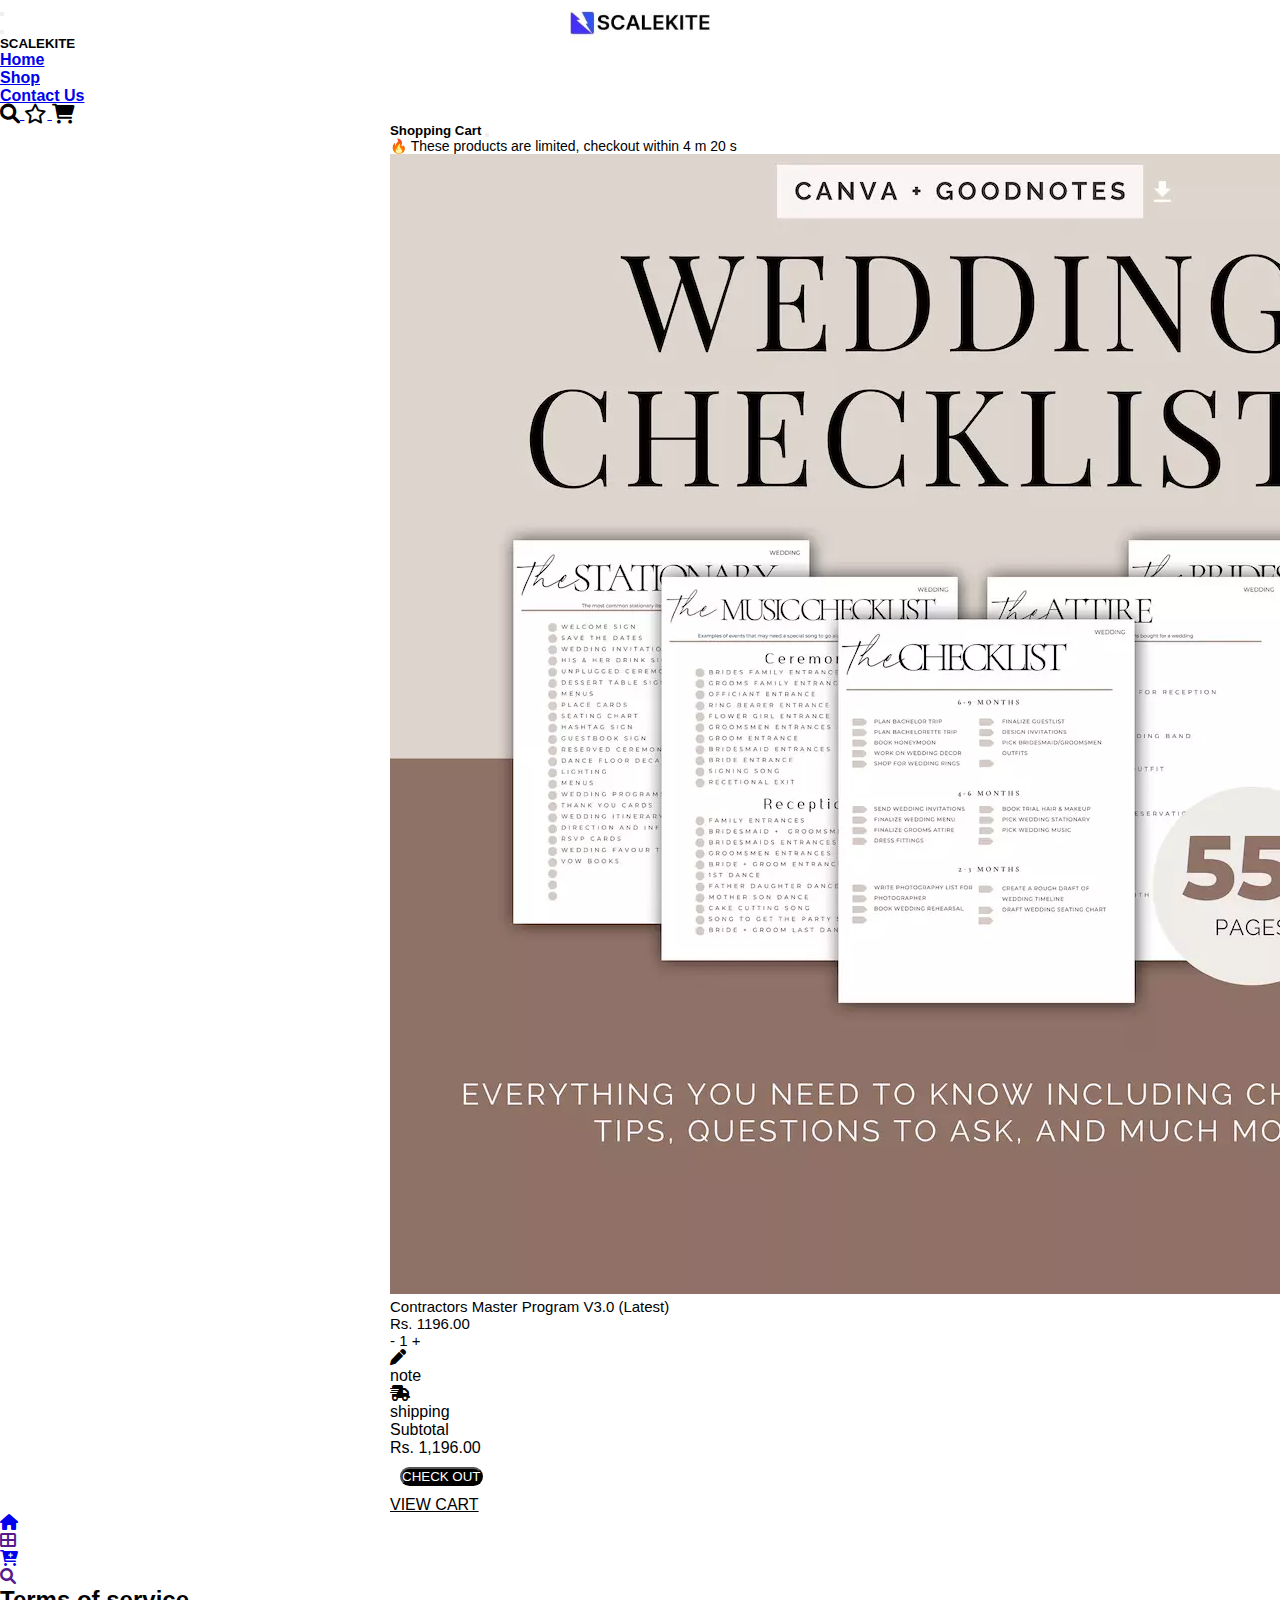
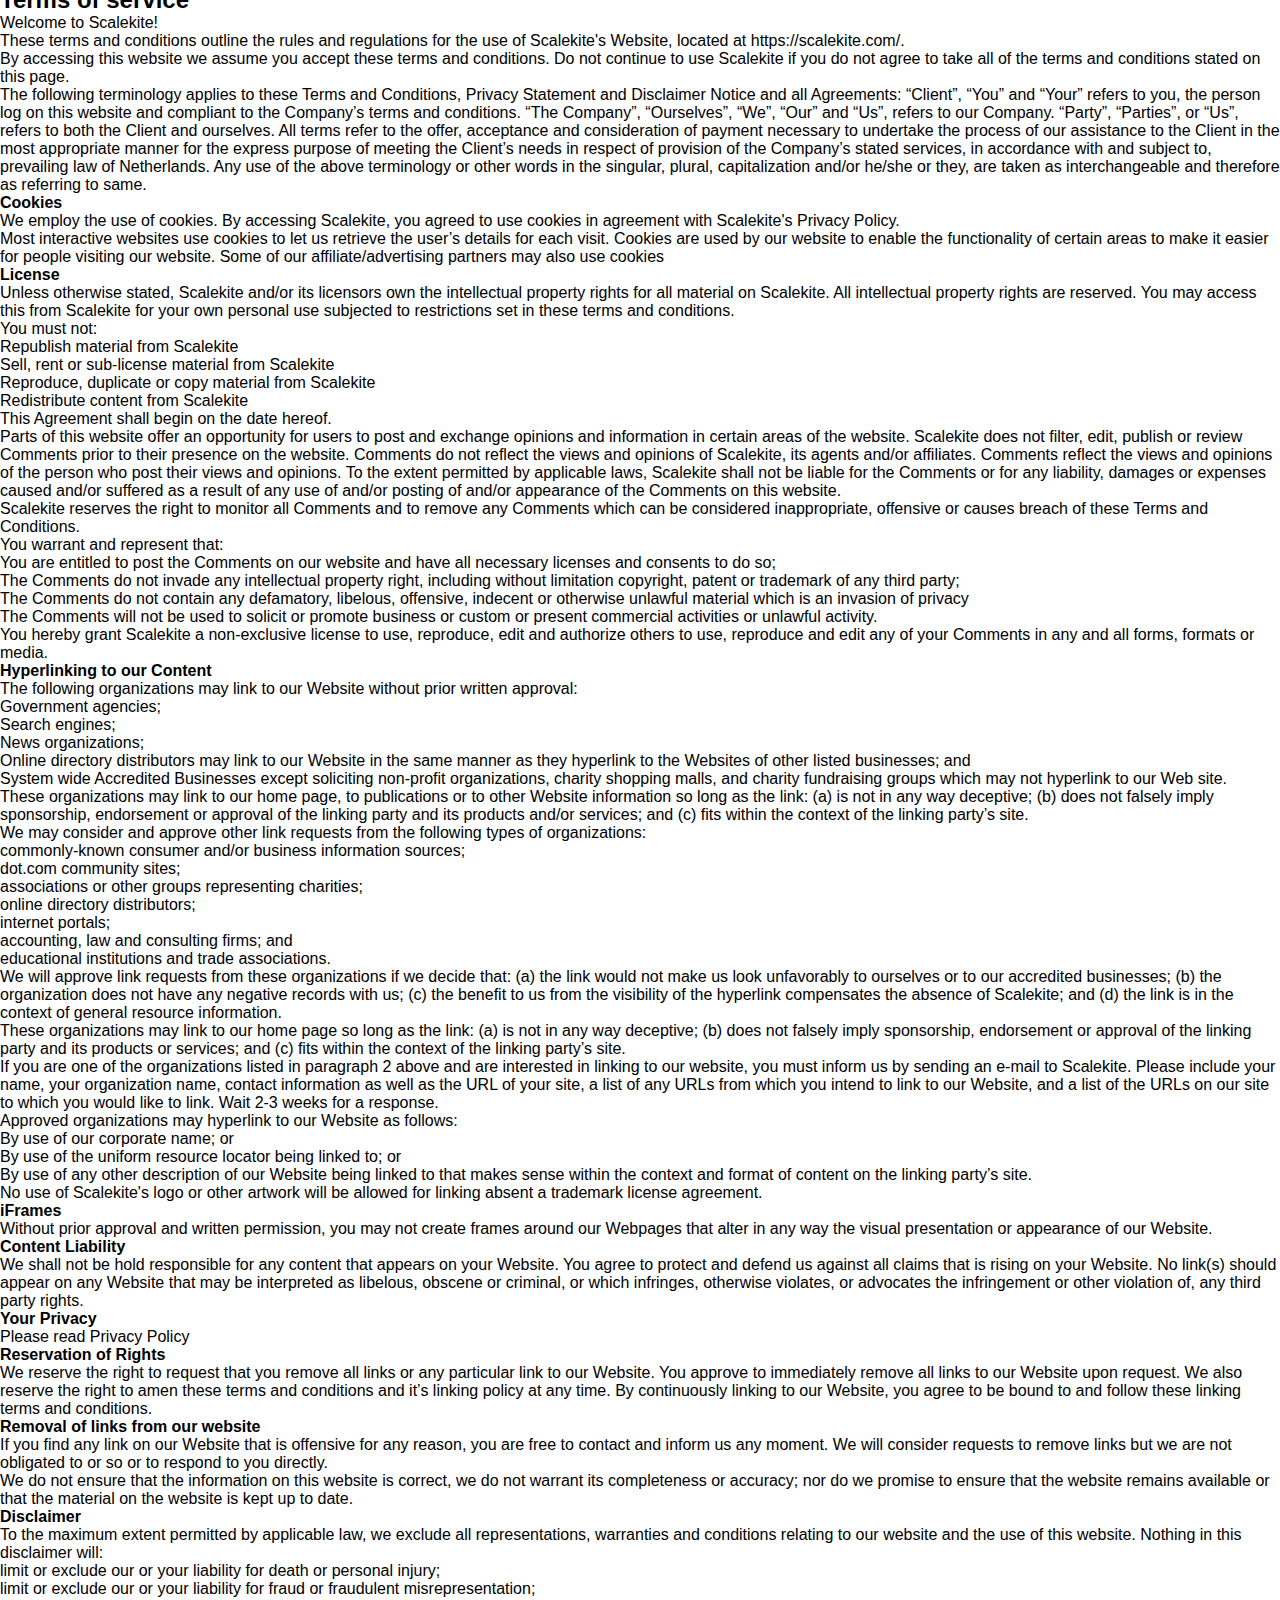
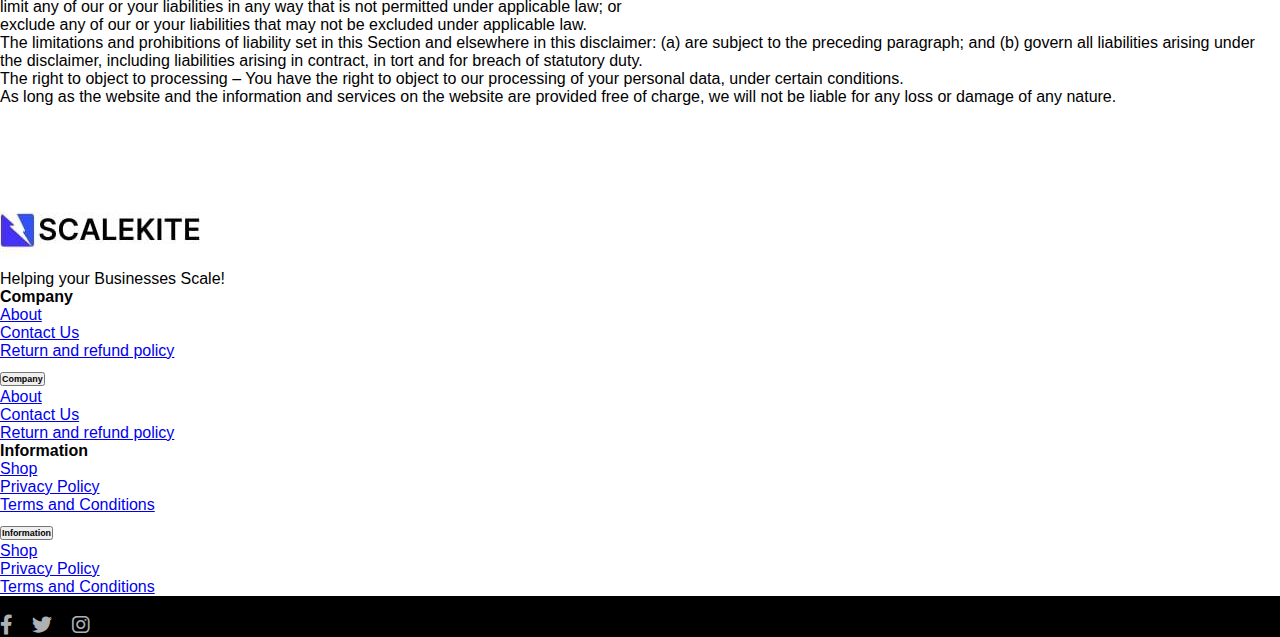
<file: termsConditions.html>
<!DOCTYPE html>
<html lang="en">

<head>
    <meta charset="utf-8" />
    <meta name="viewport" content="width=device-width, initial-scale=1" />
    <title>TermsAndConditions</title>
    <!-- css file  -->

    <link rel="stylesheet" href="pagesStyle.css">

    <!-- bootstrap  cdn-->
    <link href="https://cdn.jsdelivr.net/npm/bootstrap@5.3.2/dist/css/bootstrap.min.css" rel="stylesheet"
        integrity="sha384-T3c6CoIi6uLrA9TneNEoa7RxnatzjcDSCmG1MXxSR1GAsXEV/Dwwykc2MPK8M2HN" crossorigin="anonymous" />
    <!-- font awesome cdn  -->
    <link href="https://cdnjs.cloudflare.com/ajax/libs/font-awesome/6.0.0/css/all.min.css" rel="stylesheet" />
    <style>

    </style>

</head>

<body>

    <!-- Navbar content here -->

    <!-- navbar section  -->
    <header class="m-2">
        <!-- nav start  -->
        <nav class="navbar navbar-expand-lg">
            <div class="container ">
                <!-- center logo  -->
                <div class="navbar-brand">
                    <img src="image/sCALEKITE_LOGO1.jpg" alt="" class="img-fluid" height="47" width="140" />
                </div>
                <button class="navbar-toggler" id="navbarToggler" type="button" data-bs-toggle="offcanvas"
                    data-bs-target="#offcanvasNavbar" aria-controls="offcanvasNavbar" aria-label="Toggle navigation">
                    <span class="navbar-toggler-icon"></span>
                </button>
                <div class="offcanvas offcanvas-start" tabindex="-1" id="offcanvasNavbar"
                    aria-labelledby="offcanvasNavbarLabel">
                    <div class="offcanvas-header">

                        <button type="button" class="btn-close" id="togglerClosebtn" data-bs-dismiss="offcanvas"
                            aria-label="Close"></button>
                        <h5 class="offcanvas-title" id="offcanvasNavbarLabel">
                            SCALEKITE
                        </h5>
                    </div>
                    <!-- menubar items on the left  -->
                    <div class="offcanvas-body">
                        <ul class="navbar-nav justify-content-start flex-grow-1 pe-3 fw-medium" id="manu-navbar">
                            <li class="nav-item">
                                <a class="nav-link active" aria-current="page" href="index.html">Home</a>
                            </li>
                            <li class="nav-item">
                                <a class="nav-link active" href="shop.html">Shop</a>
                            </li>
                            <li class="nav-item">
                                <a class="nav-link active" href="contectUs.html">Contact Us</a>
                            </li>
                        </ul>
                    </div>
                </div>
                <!-- Icons on the right  -->
                <div class="d-flex align-items-center ml-auto">
                    <a class="nav-link pe-3" href="#" data-bs-toggle="tooltip" data-bs-placement="bottom" title="search"
                        onclick="toggleSearchSlider()">
                        <i class="fa-solid fa-magnifying-glass fa-lg" style="color: rgb(0, 0, 0)"></i>
                    </a>
                    <a class="nav-link d-none d-lg-inline pe-3" href="wishlist.html" data-bs-toggle="tooltip"
                        data-bs-placement="bottom" title="Wish-list">
                        <i class="fa-regular fa-star fa-lg" style="color: rgb(0, 0, 0)"></i>
                    </a>
                    <a class="nav-link pe-3" href="#" data-bs-toggle="tooltip" data-bs-placement="bottom" title="Cart">
                        <i class="fa-solid fa-cart-shopping fa-lg" style="color: rgb(0, 0, 0)"></i>
                    </a>
                </div> <!--nav itcons ends here -->

                <!-- *********************search_bar_start_here********************** -->

                <div id="search-slider">
                    <div id="search-content">

                        <!-- Your search form goes here -->
                        <form class="row justify-content-around m-3">
                            <div class="col-3"> <img src="image/sCALEKITE_LOGO1.jpg" height="60px" width="150px" alt="">
                            </div>
                            <div class="col-6 row">
                                <div class="col-11 p-0 m-0"><input class="form-control mr-sm-2 "
                                        style="border: 2px solid black;" type="search" placeholder="Search"
                                        aria-label="Search"></div>
                                <div class="col-1 p-0 m-0"
                                    style="border-right: 2px solid black; border-bottom: 2px solid black; border-top: 2px solid black;height: 40px;">
                                    <button class="btn border-0 my-2 my-sm-0 col-1" type="submit"> <i
                                            class="fa-solid fa-magnifying-glass "></i></button>
                                </div>
                            </div>
                            <div class="col-3 row">
                                <div class="col-10"></div>
                                <a class="nav-link d-none d-lg-inline mt-2 col-1 " href="wishlist.html" data-bs-toggle="tooltip"
                                    data-bs-placement="bottom" title="Wish-list">
                                    <i class="fa-regular fa-star fa-lg"></i>
                                </a>
                                <a class="nav-link pe-3 col-1 mt-2 " href="#" data-bs-toggle="tooltip"
                                    data-bs-placement="bottom" title="Cart">
                                    <i class="fa-solid fa-cart-shopping fa-lg"></i>
                                </a>

                            </div>
                        </form>

                        <div class="d-flex justify-content-center">
                            <span class="text-secondary"> Popular Searches:</span>
                            <span><a class="link-dark" href="">Contractors</a></span> <span><a class="link-dark"
                                    href="">Excel
                                    templates</a></span> <span><a class="link-dark" href="">All access pass</a></span>
                        </div>
                        <div class="row position-relative" style="width: 40px; bottom: 10px; left: 1500px;">
                            <button type="button" class="close  border-0 " aria-label="Close"
                                onclick="toggleSearchSlider()">
                                <span aria-hidden="true">&times;</span>
                            </button>
                        </div>
                    </div>
                </div>

                <!-- *********************search_bar_end_here********************** -->

                <!-- *************************addToCart_start************************ -->

                <!-- Add to Cart page -->
                <div id="cart-page" class="position-fixed top-0 end-0 vh-100 overflow-auto bg-white">
                    <div class="p-3">

                        <h5 class="mb-1">Shopping Cart <span><button type="button" class=" btn-close m-3 ml-5"
                                    onclick="closeCartPage()"></button></span></h5>


                        <p style="font-size: 14px;">🔥 These products are limited, checkout within 4 m 20 s</p>
                        <!-- Add your cart items here -->
                        <div class="">
                            <div class="row">
                                <div class="img1 col-4 ">
                                    <img src="image/card3_3.webp" class="mh-70 w-100 " alt="">
                                </div>
                                <div class=" text-dark col-7  p-0 " style="font-size: 15px;">Contractors Master Program
                                    V3.0
                                    (Latest)
                                    <br><span class="fw-bolder text-danger">Rs. 1196.00</span><br>

                                    <div style="width: 100px;" class=" text-center pt-1 rounded">
                                        <span style="cursor: pointer;" class="quantity-button m-3"
                                            onclick="decreaseQuantity()">
                                            -
                                        </span>
                                        <span id="quantity">1</span>
                                        <span style="cursor: pointer;" class="quantity-button m-3"
                                            onclick="increaseQuantity()">
                                            +
                                        </span>
                                    </div>
                                </div>
                            </div>
                        </div>

                        <div class="fixed-bottom">
                            <div class="row">
                                <div class="col text-center p-4"><i class="fa-solid fa-pen"
                                        style="color: #000000;"></i><br>note</div>

                                <div class="col text-center p-4"><i class="fa-solid fa-truck-fast"
                                        style="color: #000000;"></i><br>shipping</div>
                            </div>
                            <div class="row">
                                <div class="col-6 text-left p-3">Subtotal</div>
                                <div class="col-6 text-end p-3">Rs. 1,196.00</div>
                            </div>
                            <div class="container">
                                <div class="row">
                                    <button class="col btn fw-bolder chechout_row "> <a href="/shop.html" class="check_out"> CHECK
                                            OUT</a></button>
                                </div>
                                <div class="row">
                                    <div class="col btn"> <a href="" class="view_cart"> VIEW CART </a></div>
                                </div>

                            </div>
                        </div>
                        <!-- *************************addToCart_end************************ -->

                    </div><!--container  ends here -->
        </nav> <!--nav ends here -->

        <!-- bottom nav start here  -->
        <div class="bg-white fixed-bottom">
            <div class="container-fluid text-center border d-block d-md-none">
                <div class="row fs-5 mt-3 mb-3">
                    <div class="col">
                        <a href="index.html" class="nav-link"><i class="fa-solid fa-house"></i></a>
                    </div>
                    <div class="col">
                        <a href="" class="nav-link"><i class="fa-solid fa-table-cells-large"></i></a>
                    </div>
                    <div class="col">
                        <a href="shop.css" class="nav-link"><i class="fa-solid fa-cart-plus"></i></a>
                    </div>
                    <div class="col">
                        <a href="" class="nav-link"><i class="fa-solid fa-magnifying-glass"></i></a>
                    </div>
                </div>
            </div>
        </div>
    </header>


    <!-- main starts here  -->
    <main class="main-content-policy mt-2 mb-5">
        <div class="container-fluid">
            <div class="row">
                <div class="col-md-6 offset-md-3">
                    <div class="policy-title text-center mt-4">
                        <h2>Terms of service</h2>
                    </div>
                    <div class="rte mt-5 mb-5">
                        <p>Welcome to Scalekite!</p>
                        <p>
                            These terms and conditions outline the rules and regulations for
                            the use of Scalekite's Website, located at
                            https://scalekite.com/.
                        </p>
                        <p>
                            By accessing this website we assume you accept these terms and
                            conditions. Do not continue to use Scalekite if you do not agree
                            to take all of the terms and conditions stated on this page.
                        </p>
                        <p>
                            The following terminology applies to these Terms and Conditions,
                            Privacy Statement and Disclaimer Notice and all Agreements:
                            “Client”, “You” and “Your” refers to you, the person log on this
                            website and compliant to the Company’s terms and conditions.
                            “The Company”, “Ourselves”, “We”, “Our” and “Us”, refers to our
                            Company. “Party”, “Parties”, or “Us”, refers to both the Client
                            and ourselves. All terms refer to the offer, acceptance and
                            consideration of payment necessary to undertake the process of
                            our assistance to the Client in the most appropriate manner for
                            the express purpose of meeting the Client’s needs in respect of
                            provision of the Company’s stated services, in accordance with
                            and subject to, prevailing law of Netherlands. Any use of the
                            above terminology or other words in the singular, plural,
                            capitalization and/or he/she or they, are taken as
                            interchangeable and therefore as referring to same.
                        </p>

                        <h4>Cookies</h4>
                        <p>
                            We employ the use of cookies. By accessing Scalekite, you agreed
                            to use cookies in agreement with Scalekite's Privacy Policy.
                        </p>
                        <p>
                            Most interactive websites use cookies to let us retrieve the
                            user’s details for each visit. Cookies are used by our website
                            to enable the functionality of certain areas to make it easier
                            for people visiting our website. Some of our
                            affiliate/advertising partners may also use cookies
                        </p>
                        <h4>License</h4>
                        <p>
                            Unless otherwise stated, Scalekite and/or its licensors own the
                            intellectual property rights for all material on Scalekite. All
                            intellectual property rights are reserved. You may access this
                            from Scalekite for your own personal use subjected to
                            restrictions set in these terms and conditions.
                        </p>
                        <p>You must not:</p>
                        <ul>
                            <li>Republish material from Scalekite</li>
                            <li>Sell, rent or sub-license material from Scalekite</li>
                            <li>Reproduce, duplicate or copy material from Scalekite</li>
                            <li>Redistribute content from Scalekite</li>
                        </ul>
                        <p>This Agreement shall begin on the date hereof.</p>
                        <p>
                            Parts of this website offer an opportunity for users to post and
                            exchange opinions and information in certain areas of the
                            website. Scalekite does not filter, edit, publish or review
                            Comments prior to their presence on the website. Comments do not
                            reflect the views and opinions of Scalekite, its agents and/or
                            affiliates. Comments reflect the views and opinions of the
                            person who post their views and opinions. To the extent
                            permitted by applicable laws, Scalekite shall not be liable for
                            the Comments or for any liability, damages or expenses caused
                            and/or suffered as a result of any use of and/or posting of
                            and/or appearance of the Comments on this website.
                        </p>
                        <p>Scalekite reserves the right to monitor all Comments and to remove any
                            Comments which can be considered inappropriate, offensive or causes breach of these Terms
                            and Conditions.</p>
                        <p>You warrant and represent that:</p>
                        <ul>
                            <li>You are entitled to post the Comments on our website and have all necessary licenses and
                                consents to do so;</li>
                            <li>The Comments do not invade any intellectual property right, including without limitation
                                copyright, patent or trademark of any third party;</li>
                            <li>The Comments do not contain any defamatory, libelous, offensive, indecent or otherwise
                                unlawful material which is an invasion of privacy</li>
                            <li>The Comments will not be used to solicit or promote business or custom or present
                                commercial activities or unlawful activity.</li>

                        </ul>
                        <p>You hereby grant Scalekite a non-exclusive license to use, reproduce, edit and authorize
                            others to use, reproduce and edit any of your Comments in any and all forms, formats or
                            media.</p>
                        <h4>Hyperlinking to our Content</h4>
                        <p>
                            The following organizations may link to our Website without prior written approval:
                        </p>
                        <ul>
                            <li>Government agencies;</li>
                            <li>Search engines;</li>
                            <li>News organizations;</li>
                            <li>Online directory distributors may link to our Website in the same manner as they
                                hyperlink to the Websites of other listed businesses; and</li>
                            <li>System wide Accredited Businesses except soliciting non-profit organizations, charity
                                shopping malls, and charity fundraising groups which may not hyperlink to our Web site.
                            </li>
                        </ul>
                        <p>
                            These organizations may link to our home page, to publications or to other Website
                            information so long as the link: (a) is not in any way deceptive; (b) does not falsely imply
                            sponsorship, endorsement or approval of the linking party and its products and/or services;
                            and (c) fits within the context of the linking party’s site.
                        </p>
                        <p>We may consider and approve other link requests from the following types of organizations:
                        </p>
                        <ul>
                            <li>commonly-known consumer and/or business information sources;</li>
                            <li>dot.com community sites;</li>
                            <li>associations or other groups representing charities;</li>
                            <li>online directory distributors;</li>
                            <li>internet portals;</li>
                            <li>accounting, law and consulting firms; and</li>
                            <li>educational institutions and trade associations.</li>
                        </ul>
                        <p>
                            We will approve link requests from these organizations if we decide that: (a) the link would
                            not make us look unfavorably to ourselves or to our accredited businesses; (b) the
                            organization does not have any negative records with us; (c) the benefit to us from the
                            visibility of the hyperlink compensates the absence of Scalekite; and (d) the link is in the
                            context of general resource information.
                        </p>
                        <p>
                            These organizations may link to our home page so long as the link: (a) is not in any way
                            deceptive; (b) does not falsely imply sponsorship, endorsement or approval of the linking
                            party and its products or services; and (c) fits within the context of the linking party’s
                            site.
                        </p>

                        <p>
                            If you are one of the organizations listed in paragraph 2 above and are interested in
                            linking to our website, you must inform us by sending an e-mail to Scalekite. Please include
                            your name, your organization name, contact information as well as the URL of your site, a
                            list of any URLs from which you intend to link to our Website, and a list of the URLs on our
                            site to which you would like to link. Wait 2-3 weeks for a response.
                        </p>

                        <p>
                            Approved organizations may hyperlink to our Website as follows:
                        </p>
                        <ul>
                            <li>By use of our corporate name; or</li>
                            <li>By use of the uniform resource locator being linked to; or</li>
                            <li>By use of any other description of our Website being linked to that makes sense within
                                the context and format of content on the linking party’s site.</li>
                        </ul>
                        <p>
                            No use of Scalekite's logo or other artwork will be allowed for linking absent a trademark
                            license agreement.
                        </p>
                        <h4>iFrames</h4>
                        <p>
                            Without prior approval and written permission, you may not create frames around our Webpages
                            that alter in any way the visual presentation or appearance of our Website.
                        </p>
                        <h4>Content Liability</h4>
                        <p>
                            We shall not be hold responsible for any content that appears on your Website. You agree to
                            protect and defend us against all claims that is rising on your Website. No link(s) should
                            appear on any Website that may be interpreted as libelous, obscene or criminal, or which
                            infringes, otherwise violates, or advocates the infringement or other violation of, any
                            third party rights.
                        </p>
                        <h4>Your Privacy</h4>
                        <p>
                            Please read Privacy Policy
                        </p>
                        <h4>Reservation of Rights</h4>
                        <p>
                            We reserve the right to request that you remove all links or any particular link to our
                            Website. You approve to immediately remove all links to our Website upon request. We also
                            reserve the right to amen these terms and conditions and it’s linking policy at any time. By
                            continuously linking to our Website, you agree to be bound to and follow these linking terms
                            and conditions.
                        </p>
                        <h4>Removal of links from our website</h4>
                        <p>
                            If you find any link on our Website that is offensive for any reason, you are free to
                            contact and inform us any moment. We will consider requests to remove links but we are not
                            obligated to or so or to respond to you directly.
                        </p>
                        <p>
                            We do not ensure that the information on this website is correct, we do not warrant its
                            completeness or accuracy; nor do we promise to ensure that the website remains available or
                            that the material on the website is kept up to date.
                        </p>
                        <h4>Disclaimer</h4>
                        <p>
                            To the maximum extent permitted by applicable law, we exclude all representations,
                            warranties and conditions relating to our website and the use of this website. Nothing in
                            this disclaimer will:
                        </p>
                        <ul>
                            <li>limit or exclude our or your liability for death or personal injury;</li>
                            <li>limit or exclude our or your liability for fraud or fraudulent misrepresentation;</li>
                            <li>limit any of our or your liabilities in any way that is not permitted under applicable
                                law; or</li>
                            <li>exclude any of our or your liabilities that may not be excluded under applicable law.
                            </li>
                        </ul>
                        <p>
                            The limitations and prohibitions of liability set in this Section and elsewhere in this
                            disclaimer: (a) are subject to the preceding paragraph; and (b) govern all liabilities
                            arising under the disclaimer, including liabilities arising in contract, in tort and for
                            breach of statutory duty.
                        </p>
                        <p>
                            The right to object to processing – You have the right to object
                            to our processing of your personal data, under certain
                            conditions.
                        </p>
                        <p>
                            As long as the website and the information and services on the website are provided free of
                            charge, we will not be liable for any loss or damage of any nature.
                        </p>
                    </div>
                </div>
            </div>
        </div>
    </main>
    <!-- main end here  -->




    <!-- footer section start -->
    <footer class="position-relative w-100" id="footer">
        <!-- about company and information goes here  -->

        <div class="container mt-5 mb-5">
            <div class="row">
                <div class="col-lg-4 col-md-6 mb-4">
                    <img src="image/sCALEKITE_LOGO1.jpg" class="img-fluid" alt="logo" />
                    <p>Helping your Businesses Scale!</p>
                </div>

                <div class="col-lg-4 col-md-6 mb-4">
                    <div class="company-info1 d-none d-md-block">
                        <ul style="list-style-type: none">
                            <h4>Company</h4>
                            <li class="mb-1"><a href="aboutUs.html" class="nav-link">About</a></li>
                            <li class="mb-1"><a href="contectUs.html" class="nav-link">Contact Us</a></li>
                            <li class="mb-1"><a href="refundPolicy.html" class="nav-link">Return and refund policy</a>
                            </li>
                        </ul>
                    </div>
                    <div class="accordion accordion-flush d-block d-md-none accordion-footer"
                        id="accordionFlushExample">
                        <div class="accordion-item">
                            <h2 class="accordion-header">
                                <button class="accordion-button collapsed" type="button" data-bs-toggle="collapse"
                                    data-bs-target="#flush-collapseOne" aria-expanded="false"
                                    aria-controls="flush-collapseOne">
                                    <h6>Company</h6>
                                </button>
                            </h2>
                            <div id="flush-collapseOne" class="accordion-collapse collapse"
                                data-bs-parent="#accordionFlushExample">
                                <ul style="list-style-type: none">
                                    <li class="mb-1"><a href="aboutUs.html" class="nav-link">About</a></li>
                                    <li class="mb-1"><a href="contectUs.html" class="nav-link">Contact Us</a></li>
                                    <li class="mb-1"><a href="refundPolicy.html" class="nav-link">Return and refund
                                            policy</a></li>
                                </ul>
                            </div>
                        </div>
                    </div>
                </div>

                <div class="col-lg-4 col-md-12 mb-4">
                    <div class="company-info2 d-none d-md-block">
                        <ul style="list-style-type: none">
                            <h4>Information</h4>
                            <li class="mb-1"><a href="footerShop.html" class="nav-link">Shop</a></li>
                            <li class="mb-1"><a href="privacyPolicy.html" class="nav-link">Privacy Policy</a></li>
                            <li class="mb-1"><a href="termsConditions.html" class="nav-link">Terms and Conditions</a>
                            </li>
                        </ul>
                    </div>
                    <div class="accordion accordion-flush d-block d-md-none accordion-footer"
                        id="accordionFlushExample">
                        <div class="accordion-item">
                            <h2 class="accordion-header">
                                <button class="accordion-button collapsed" type="button" data-bs-toggle="collapse"
                                    data-bs-target="#flush-collapseTwo" aria-expanded="false"
                                    aria-controls="flush-collapsetwo">
                                    <h6>Information</h6>
                                </button>
                            </h2>
                            <div id="flush-collapseTwo" class="accordion-collapse collapse"
                                data-bs-parent="#accordionFlushExample">
                                <ul style="list-style-type: none">
                                    <li class="mb-1"><a href="footerShop.html" class="nav-link">Shop</a></li>
                                    <li class="mb-1"><a href="privacyPolicy.html" class="nav-link">Privacy Policy</a>
                                    </li>
                                    <li class="mb-1"><a href="termsConditions.html" class="nav-link">Terms and
                                            Conditions</a></li>
                                </ul>
                            </div>
                        </div>
                    </div>
                </div>
            </div>
        </div>
        <!-- about company and information ends  here  -->

        <!-- copy right and social media handle goes here -->
        <div class="  py-4" id="footer-icons">
            <div class="container w-100">
                <div class="row">
                    <div class="col-md-6 text-center text-white text-md-left mb-3 mb-md-0">
                        &copy; 2024 SCALEKITE
                    </div>
                    <div class="col-md-6 text-center text-md-right">
                        <div class="social-icons">
                            <a href="#" title="Facebook"><i class="fa-brands fa-facebook-f"></i></a>
                            <a href="#" title="Twitter"><i class="fab fa-twitter"></i></a>
                            <a href="#" title="Instagram"><i class="fab fa-instagram"></i></a>
                        </div>
                    </div>
                </div>
            </div>
        </div>
        <!-- copy right and social media handle ends  here -->
    </footer>
    <!-- footer ends here -->



    <script src="https://cdn.jsdelivr.net/npm/bootstrap@5.3.2/dist/js/bootstrap.bundle.min.js"
        integrity="sha384-C6RzsynM9kWDrMNeT87bh95OGNyZPhcTNXj1NW7RuBCsyN/o0jlpcV8Qyq46cDfL"
        crossorigin="anonymous"></script>

    <script src="pagesJs.js"></script>


</body>

</html>
</file>
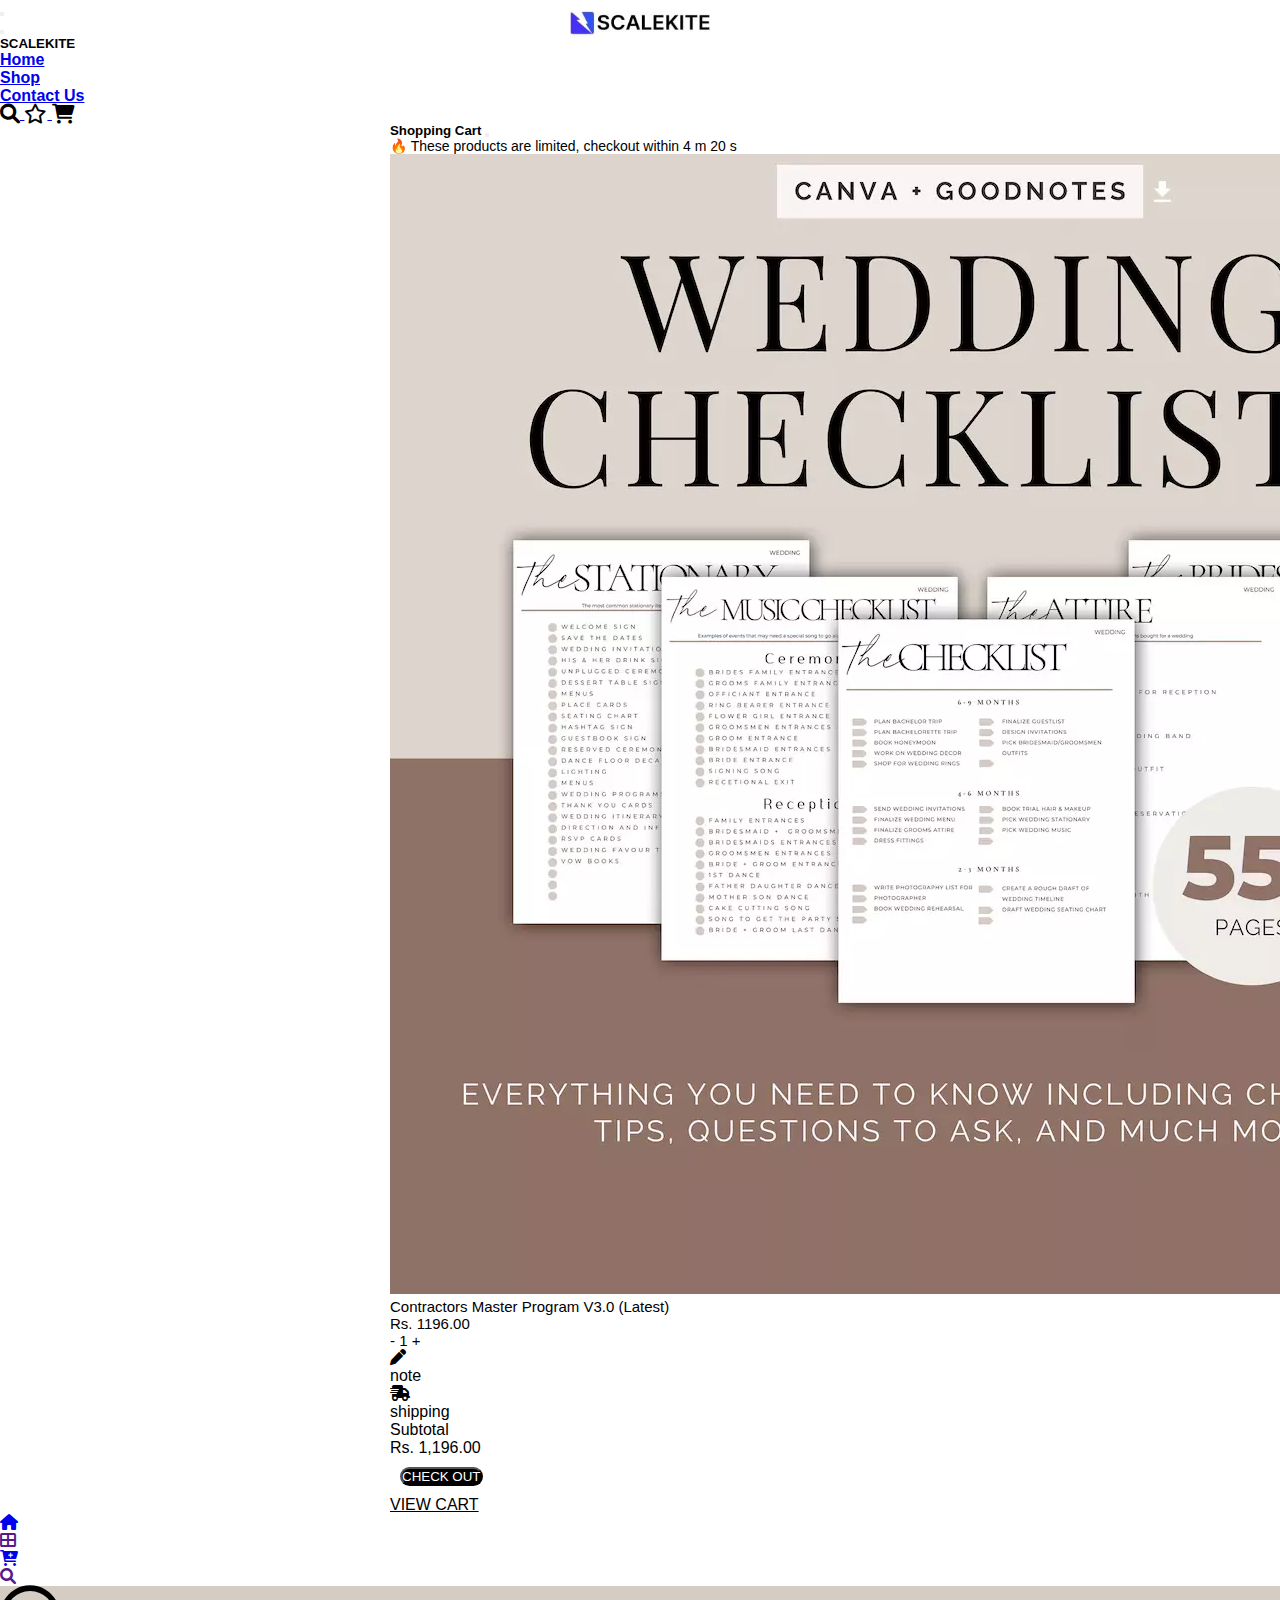
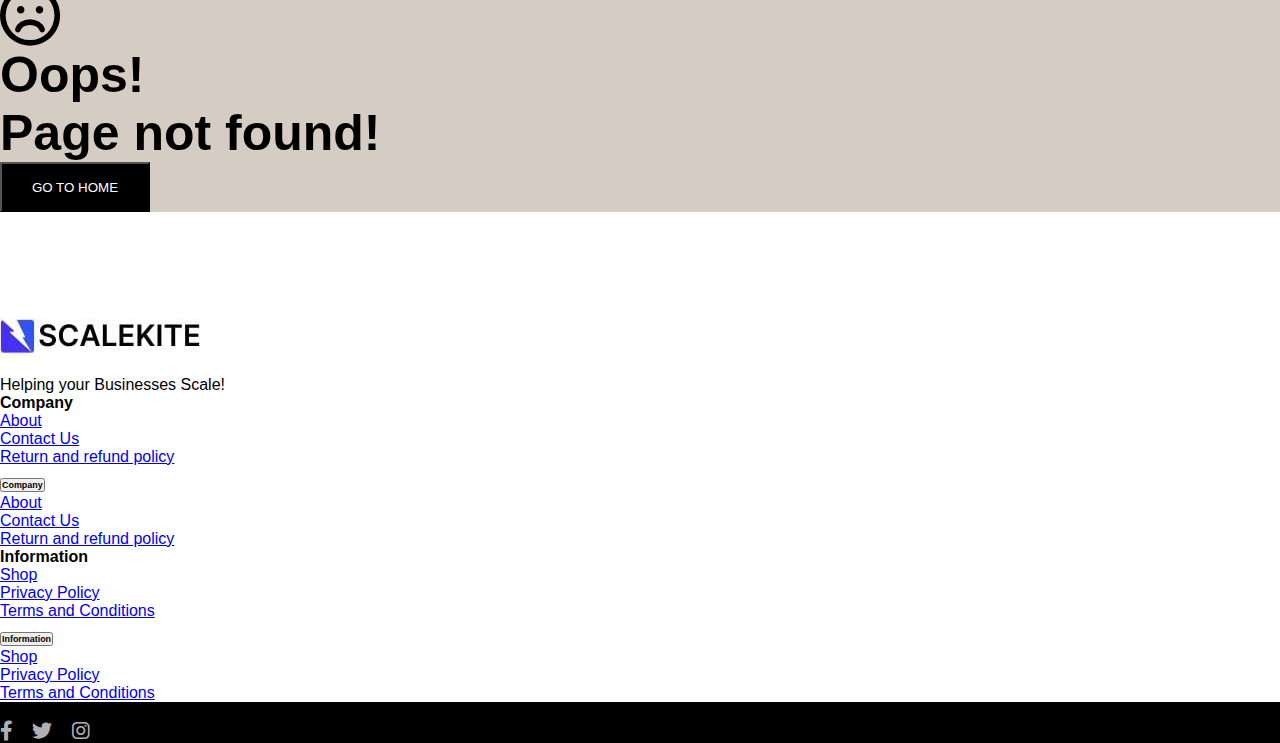
<file: wishlist.html>
<!DOCTYPE html>
<html lang="en">

<head>
    <meta charset="utf-8" />
    <meta name="viewport" content="width=device-width, initial-scale=1" />
    <title>Wishlist</title>
    <!-- css file  -->
   
    <link rel="stylesheet" href="pagesStyle.css">

    <!-- bootstrap  cdn-->
    <link href="https://cdn.jsdelivr.net/npm/bootstrap@5.3.2/dist/css/bootstrap.min.css" rel="stylesheet"
        integrity="sha384-T3c6CoIi6uLrA9TneNEoa7RxnatzjcDSCmG1MXxSR1GAsXEV/Dwwykc2MPK8M2HN" crossorigin="anonymous" />
    <!-- font awesome cdn  -->
    <link href="https://cdnjs.cloudflare.com/ajax/libs/font-awesome/6.0.0/css/all.min.css" rel="stylesheet" />
    <style>
        
    </style>

</head>

<body>

    <!-- Navbar content here -->

    <!-- navbar section  -->
    <header class="m-2">
        <!-- nav start  -->
        <nav class="navbar navbar-expand-lg">
            <div class="container ">
                <!-- center logo  -->
                <div class="navbar-brand">
                    <img src="image/sCALEKITE_LOGO1.jpg" alt="" class="img-fluid" height="47" width="140" />
                </div>
                <button class="navbar-toggler" id="navbarToggler" type="button" data-bs-toggle="offcanvas"
                    data-bs-target="#offcanvasNavbar" aria-controls="offcanvasNavbar" aria-label="Toggle navigation">
                    <span class="navbar-toggler-icon"></span>
                </button>
                <div class="offcanvas offcanvas-start" tabindex="-1" id="offcanvasNavbar"
                    aria-labelledby="offcanvasNavbarLabel">
                    <div class="offcanvas-header">

                        <button type="button" class="btn-close" id="togglerClosebtn" data-bs-dismiss="offcanvas"
                            aria-label="Close"></button>
                        <h5 class="offcanvas-title" id="offcanvasNavbarLabel">
                            SCALEKITE
                        </h5>
                    </div>
                    <!-- menubar items on the left  -->
                    <div class="offcanvas-body">
                        <ul class="navbar-nav justify-content-start flex-grow-1 pe-3 fw-medium" id="manu-navbar">
                            <li class="nav-item">
                                <a class="nav-link active" aria-current="page" href="index.html">Home</a>
                            </li>
                            <li class="nav-item">
                                <a class="nav-link active" href="shop.html">Shop</a>
                            </li>
                            <li class="nav-item">
                                <a class="nav-link active" href="contectUs.html">Contact Us</a>
                            </li>
                        </ul>
                    </div>
                </div>
                <!-- Icons on the right  -->
                <div class="d-flex align-items-center ml-auto">
                    <a class="nav-link pe-3" href="#" data-bs-toggle="tooltip" data-bs-placement="bottom" title="search"
                        onclick="toggleSearchSlider()">
                        <i class="fa-solid fa-magnifying-glass fa-lg" style="color: rgb(0, 0, 0)"></i>
                    </a>
                    <a class="nav-link d-none d-lg-inline pe-3" href="wishlist.html" data-bs-toggle="tooltip"
                        data-bs-placement="bottom" title="Wish-list">
                        <i class="fa-regular fa-star fa-lg" style="color: rgb(0, 0, 0)"></i>
                    </a>
                    <a class="nav-link pe-3" href="#" data-bs-toggle="tooltip" data-bs-placement="bottom" title="Cart">
                        <i class="fa-solid fa-cart-shopping fa-lg" style="color: rgb(0, 0, 0)"></i>
                    </a>
                </div> <!--nav itcons ends here -->

                <!-- *********************search_bar_start_here********************** -->

                <div id="search-slider">
                    <div id="search-content">

                        <!-- Your search form goes here -->
                        <form class="row justify-content-around m-3">
                            <div class="col-3"> <img src="image/sCALEKITE_LOGO1.jpg" height="60px" width="150px" alt="">
                            </div>
                            <div class="col-6 row">
                                <div class="col-11 p-0 m-0"><input class="form-control mr-sm-2 "
                                        style="border: 2px solid black;" type="search" placeholder="Search"
                                        aria-label="Search"></div>
                                <div class="col-1 p-0 m-0"
                                    style="border-right: 2px solid black; border-bottom: 2px solid black; border-top: 2px solid black;height: 40px;">
                                    <button class="btn border-0 my-2 my-sm-0 col-1" type="submit"> <i
                                            class="fa-solid fa-magnifying-glass "></i></button>
                                </div>
                            </div>
                            <div class="col-3 row">
                                <div class="col-10"></div>
                                <a class="nav-link d-none d-lg-inline mt-2 col-1 " href="/wishlist.html" data-bs-toggle="tooltip"
                                    data-bs-placement="bottom" title="Wish-list">
                                    <i class="fa-regular fa-star fa-lg"></i>
                                </a>
                                <a class="nav-link pe-3 col-1 mt-2 " href="#" data-bs-toggle="tooltip"
                                    data-bs-placement="bottom" title="Cart">
                                    <i class="fa-solid fa-cart-shopping fa-lg"></i>
                                </a>

                            </div>
                        </form>

                        <div class="d-flex justify-content-center">
                            <span class="text-secondary"> Popular Searches:</span>
                            <span><a class="link-dark" href="">Contractors</a></span> <span><a class="link-dark"
                                    href="">Excel
                                    templates</a></span> <span><a class="link-dark" href="">All access pass</a></span>
                        </div>
                        <div class="row position-relative" style="width: 40px; bottom: 10px; left: 1500px;">
                            <button type="button" class="close  border-0 " aria-label="Close"
                                onclick="toggleSearchSlider()">
                                <span aria-hidden="true">&times;</span>
                            </button>
                        </div>
                    </div>
                </div>

                <!-- *********************search_bar_end_here********************** -->

                <!-- *************************addToCart_start************************ -->

                <!-- Add to Cart page -->
                <div id="cart-page" class="position-fixed top-0 end-0 vh-100 overflow-auto bg-white">
                    <div class="p-3">

                        <h5 class="mb-1">Shopping Cart <span><button type="button" class=" btn-close m-3 ml-5"
                                    onclick="closeCartPage()"></button></span></h5>


                        <p style="font-size: 14px;">🔥 These products are limited, checkout within 4 m 20 s</p>
                        <!-- Add your cart items here -->
                        <div class="">
                            <div class="row">
                                <div class="img1 col-4 ">
                                    <img src="image/card3_3.webp" class="mh-70 w-100 " alt="">
                                </div>
                                <div class=" text-dark col-7  p-0 " style="font-size: 15px;">Contractors Master Program
                                    V3.0
                                    (Latest)
                                    <br><span class="fw-bolder text-danger">Rs. 1196.00</span><br>

                                    <div style="width: 100px;" class=" text-center pt-1 rounded">
                                        <span style="cursor: pointer;" class="quantity-button m-3"
                                            onclick="decreaseQuantity()">
                                            -
                                        </span>
                                        <span id="quantity">1</span>
                                        <span style="cursor: pointer;" class="quantity-button m-3"
                                            onclick="increaseQuantity()">
                                            +
                                        </span>
                                    </div>
                                </div>
                            </div>
                        </div>

                        <div class="fixed-bottom">
                            <div class="row">
                                <div class="col text-center p-4"><i class="fa-solid fa-pen"
                                        style="color: #000000;"></i><br>note</div>

                                <div class="col text-center p-4"><i class="fa-solid fa-truck-fast"
                                        style="color: #000000;"></i><br>shipping</div>
                            </div>
                            <div class="row">
                                <div class="col-6 text-left p-3">Subtotal</div>
                                <div class="col-6 text-end p-3">Rs. 1,196.00</div>
                            </div>
                            <div class="container">
                                <div class="row">
                                    <button class="col btn fw-bolder chechout_row "> <a href="" class="check_out"> CHECK
                                            OUT</a></button>
                                </div>
                                <div class="row">
                                    <div class="col btn"> <a href="" class="view_cart"> VIEW CART </a></div>
                                </div>

                            </div>
                        </div>
                        <!-- *************************addToCart_end************************ -->

                    </div><!--container  ends here -->
        </nav> <!--nav ends here -->

        <!-- bottom nav start here  -->
        <div class="bg-white fixed-bottom">
            <div class="container-fluid text-center border d-block d-md-none">
                <div class="row fs-5 mt-3 mb-3">
                    <div class="col">
                        <a href="index.html" class="nav-link"><i class="fa-solid fa-house"></i></a>
                    </div>
                    <div class="col">
                        <a href="" class="nav-link"><i class="fa-solid fa-table-cells-large"></i></a>
                    </div>
                    <div class="col">
                        <a href="shop.html" class="nav-link"><i class="fa-solid fa-cart-plus"></i></a>
                    </div>
                    <div class="col">
                        <a href="" class="nav-link"><i class="fa-solid fa-magnifying-glass"></i></a>
                    </div>
                </div>
            </div>
        </div>
    </header>

    <!-- main page goes here  -->
    <div class="container-fluid" id="wishlist">
        <div class="vh-100 d-flex align-items-center justify-content-center">
            <div class="text-center position-relative">
                <div class="face mb-4">
                    <i class="fa-regular fa-face-frown" style="font-size: 60px"></i>
                </div>
                <div class="msg">
                    <h1 style="font-size: 50px">Oops!</h1>
                    <h1 style="font-size: 50px">Page not found!</h1>
                    <a href="index.html" class="nav-link"> <button type="button"
                            class=" btn rounded-5  mt-4" id="submit-now-btn">
                            GO TO HOME
                        </button></a>
                </div>
            </div>
        </div>
    </div>
    <!-- main page ends here  -->





    <!-- footer section start -->
    <footer class="position-relative w-100" id="footer">
        <!-- about company and information goes here  -->

        <div class="container mt-5 mb-5">
            <div class="row">
                <div class="col-lg-4 col-md-6 mb-4">
                    <img src="image/sCALEKITE_LOGO1.jpg" class="img-fluid" alt="logo" />
                    <p>Helping your Businesses Scale!</p>
                </div>

                <div class="col-lg-4 col-md-6 mb-4">
                    <div class="company-info1 d-none d-md-block">
                        <ul style="list-style-type: none">
                            <h4>Company</h4>
                            <li class="mb-1"><a href="aboutUs.html" class="nav-link">About</a></li>
                            <li class="mb-1"><a href="contectUs.html" class="nav-link">Contact Us</a></li>
                            <li class="mb-1"><a href="refundPolicy.html" class="nav-link">Return and refund policy</a>
                            </li>
                        </ul>
                    </div>
                    <div class="accordion accordion-flush d-block d-md-none accordion-footer"
                        id="accordionFlushExample">
                        <div class="accordion-item">
                            <h2 class="accordion-header">
                                <button class="accordion-button collapsed" type="button" data-bs-toggle="collapse"
                                    data-bs-target="#flush-collapseOne" aria-expanded="false"
                                    aria-controls="flush-collapseOne">
                                    <h6>Company</h6>
                                </button>
                            </h2>
                            <div id="flush-collapseOne" class="accordion-collapse collapse"
                                data-bs-parent="#accordionFlushExample">
                                <ul style="list-style-type: none">
                                    <li class="mb-1"><a href="aboutUs.html" class="nav-link">About</a></li>
                                    <li class="mb-1"><a href="contectUs.html" class="nav-link">Contact Us</a></li>
                                    <li class="mb-1"><a href="refundPolicy.html" class="nav-link">Return and refund
                                            policy</a></li>
                                </ul>
                            </div>
                        </div>
                    </div>
                </div>

                <div class="col-lg-4 col-md-12 mb-4">
                    <div class="company-info2 d-none d-md-block">
                        <ul style="list-style-type: none">
                            <h4>Information</h4>
                            <li class="mb-1"><a href="footerShop.html" class="nav-link">Shop</a></li>
                            <li class="mb-1"><a href="privacyPolicy.html" class="nav-link">Privacy Policy</a></li>
                            <li class="mb-1"><a href="termsConditions.html" class="nav-link">Terms and Conditions</a></li>
                        </ul>
                    </div>
                    <div class="accordion accordion-flush d-block d-md-none accordion-footer"
                        id="accordionFlushExample">
                        <div class="accordion-item">
                            <h2 class="accordion-header">
                                <button class="accordion-button collapsed" type="button" data-bs-toggle="collapse"
                                    data-bs-target="#flush-collapseTwo" aria-expanded="false"
                                    aria-controls="flush-collapsetwo">
                                    <h6>Information</h6>
                                </button>
                            </h2>
                            <div id="flush-collapseTwo" class="accordion-collapse collapse"
                                data-bs-parent="#accordionFlushExample">
                                <ul style="list-style-type: none">
                                    <li class="mb-1"><a href="footerShop.html" class="nav-link">Shop</a></li>
                                    <li class="mb-1"><a href="privacyPolicy.html" class="nav-link">Privacy Policy</a>
                                    </li>
                                    <li class="mb-1"><a href="termsConditions.html" class="nav-link">Terms and
                                            Conditions</a></li>
                                </ul>
                            </div>
                        </div>
                    </div>
                </div>
            </div>
        </div>
        <!-- about company and information ends  here  -->

        <!-- copy right and social media handle goes here -->
        <div class="  py-4" id="footer-icons">
            <div class="container w-100">
                <div class="row">
                    <div class="col-md-6 text-center text-white text-md-left mb-3 mb-md-0">
                        &copy; 2024 SCALEKITE
                    </div>
                    <div class="col-md-6 text-center text-md-right">
                        <div class="social-icons">
                            <a href="#" title="Facebook"><i class="fa-brands fa-facebook-f"></i></a>
                            <a href="#" title="Twitter"><i class="fab fa-twitter"></i></a>
                            <a href="#" title="Instagram"><i class="fab fa-instagram"></i></a>
                        </div>
                    </div>
                </div>
            </div>
        </div>
        <!-- copy right and social media handle ends  here -->
    </footer>
    <!-- footer ends here -->




    <script src="https://cdn.jsdelivr.net/npm/bootstrap@5.3.2/dist/js/bootstrap.bundle.min.js"
        integrity="sha384-C6RzsynM9kWDrMNeT87bh95OGNyZPhcTNXj1NW7RuBCsyN/o0jlpcV8Qyq46cDfL"
        crossorigin="anonymous"></script>
    <script src="pagesJs.js"></script>

</body>

</html>
</file>
<file: style01.css>
* {
  padding: 0;
  margin: 0;
  box-sizing: border-box;
  font-family: Arial, Helvetica, sans-serif;
  
}

/* style for aler */
#alert{
  bottom: 10px;
}

#lol{
  background-color: blue;
}


/* style for navbar menu items  */
.navbar-brand {
  position: absolute;
  left: 50%;
  transform: translateX(-50%);
}
  

/* menubar styling  */
#manu-navbar li {
  position: relative;
  font-weight: bolder;
}

#manu-navbar li a::after {
  content: "";
  position: absolute;
  bottom: 0;
  left: 0;
  width: 0;
  height: 2px;
  background-color: black;
  transition: width 0.3s ease;
}

#manu-navbar li a:hover::after {
  width: 100%;
}

/* *********addToCart*********** */
#cart-page {
  width: 390px;
  transform: translateX(100%);
  transition: transform 0.3s ease-in-out;
  
}

.chechout_row {
  border-radius: 30px;
  background-color: black;
  transition: width 2s;
  margin: 10px;

}

.chechout_row:hover {
  background-color: black;
  transform: scale(1.01);
  border-radius: 50px;

}

.check_out {
  text-decoration: none;
  color: white;
}

.view_cart {
  color: #000000;
}


/* *********addToCart*********** */


/* *********search_start*********** */


body {
  overflow-x: hidden;
}

#search-slider {
  position: fixed;
  top: -100%;
  left: 0;
  width: 100%;
  height: 20vh;
  background-color: #F8F9FA;
  transition: top 0.3s ease-in-out;
  z-index: 1000;
}

#search-content {
  padding: 20px;
}

/* Rest of your CSS styles */


/* *********search_end*********** */


/* style for book image section  */

/* #img_section{
  bottom: 30px;
} */

.img-container {
  position: relative;
}

.text {
  position: absolute;
  text-align: center;
  top: 10%;
  left: 40%;
  transform: translate(-20%, -20%);
  font-size: 65px;
  color: white;
  font-weight: bold;
}
.text2 {
  position: absolute;
  top: 25%;
  left: 35%;
  transform: translate(-20%, -20%);
  font-size: 17px;
  color: white;
  font-weight: bold;
}
.button {
  position: absolute;
  text-align: center;
  top: 33%;
  left: 45%;
  background-color: #000000;
  border-radius: 30px;
  width: 140px;
  height: 40px;
  font-weight: bolder;


}
#shop_btn{
  text-decoration: none;
  color: white;
}
.button:hover {
  transform: scale(1.1);
}

/* ********************start style for crads section******************** */

#produt {
  top: 80px;

 
}
#cards_container{
  margin-left: 50px;
  margin-right: 50px;
}


#produt h2 {
  color: #000000;
}

.card_product {
  width: 16rem;
  height: auto;
  position: relative;
  overflow: hidden;
  transition: transform 0.6s, box-shadow 0.3s;
  border: none;
}

.card_product:hover {
  transform: scale(1.05);
  box-shadow: 0 4px 8px rgba(0, 0, 0, 0.1);
}

.card_product .product_img {
  width: 100%;
  height: auto;
  transition: transform 0.6s ease-in-out, ;
 }

.card-body {
  font-size: 16px;
  text-align: center;
  padding: px;
  margin: 0%;
  text-decoration: none;
  font-weight: bolder;

}

.card_product a {

  text-decoration: none;
  color: #000000;
}


.hover-image {
  position: absolute;
  top: 0;
  left: 0;
  padding-left: 12px;
  padding-right: 12px;
  width: 100%;
  height: 100%;
  object-fit: cover;
  opacity: 0;
  transition: opacity 0.6s;

}

.card_img {
  transition: background-image 1s;
}

.card_img:hover .hover-image {
  opacity: 1;
}

.toolpop {
  position: absolute;
  top: 58%;
  right: 137px;
  box-sizing: border-box;
  opacity: 0;
  transform: translateY(0);
  transition: opacity 0.5s, transform 0.3s;
 
}


.card_product:hover .toolpop {
  opacity: 1;
  transform: translateY(-50%);
}

.pop {
  display: flex;
  position: relative;
  left: 40px;
}

.tt {
  background-color: white;
 color: #000000;
  padding: 10px;
  border: none;
}

.tt:hover {
  background-color: rgb(0, 0, 0);
  color: #ffffff;
}

/* ********************end style for crads section******************** */


/* style for steps section  */

#steps{
  top: 150px;
  color: #000000;
}

.steps {
  border: none;
}
.steps-image {
  transition: transform 0.4s ease-in-out;
  margin-bottom: 20px;
}

.steps-image:hover {
  transform: scale(0.9);
}

/* containt text for scale business */
#heading_text{
  top: 300px;
  color: #000000;
}
.business-scale {
  background-color: #e1e5ff;
  width: 100%;
  height: 200px;
}
/* scale .business ends here  */

/* Access pass section  */
/* add to cart button  */
#access{
  top: 370px;
  color: #000000;
}
.add-cart-btn {
  width: 24rem;
}
@media (max-width: 1075px) {
  .add-cart-btn {
    width: 12rem;
  }
}

/* buy btn  */
.buy-now-btn {
  width: 12rem;
}
@media (max-width: 992px) {
  .buy-now-btn {
    width: 8rem;
  }
}
.buy-now-btn:hover {
  transform: scale(1.05);
}
/* Access pass section ends here  */

/* review section  */
/* *****review_section_styling_start**** */
#review{
  top: 430px;
}
.horizontal-paragraphs {
  display: flex;
  justify-content: space-between;
}
.paragraph {
  width: 18%;
  padding: 13px;
  margin: 5px;
}

.carousel-item {
  --bs-carousel-transition-duration: 0.2s;
  --bs-data-bs-interval: 0.2s;
}

/* ******star_styling***** */
.stars {
  color: #ffd700;
}
/* *****review_section_styling_end**** */

/* FAQ section  */

#faq_section{
  top: 200px;
  color: #000000;
}

.accordion {
  max-width: 700px;
  margin: 0 auto;
  --bs-accordion-active-bg: none;
  --bs-accordion-btn-focus-box-shadow: none;
}
.accordion-button.active {
  border-bottom: 0.1px solid #454b51;
}

/* FAQ ens here  */

/* ******************subscribe section start**************** */

#Subscribe{
  top: 350px;
}
#subs{
  border: 1px solid black;
}

/* ******************subscribe section end**************** */

/* **********************************Footer css******************************  */

/* for social media handles  */
#footer {
  position: relative;
  top: 890px;
}
.social-icons a {
  margin-right: 15px;
  font-size: 20px;
  color: #aeb1b4;
}
.social-icons a:hover {
  color: black;
}
#footer-icons {
  background-color: black;
}
@media (max-width: 767px) {
  #footer {
    padding-bottom: 60px;
  }
  #footer-icons {
    background-color: #eae5e5;
  }
  .social-icons {
    margin-top: 15px;
    text-align: center;
  }
  .social-icons a {
    margin-right: 10px;
  }
}
/* *******lower footer css end here*******  */

/* ******foote company and information   css goes here******  */
.accordion-footer {
  /* max-width: 700px; */
  margin: 0 auto;
  --bs-accordion-active-bg: none;
  --bs-accordion-btn-focus-box-shadow: none;
}

.company-info1 li {
  position: relative;
  overflow: hidden;
}

.company-info1 li::before {
  content: "";
  position: absolute;
  bottom: 0;
  left: 0;
  width: 0;
  height: 2px;
  background-color: black;
  transition: width 0.3s ease;
}

.company-info1 li:hover::before {
  width: 50%;
}
.company-info2 li {
  position: relative;
  overflow: hidden;
}

.company-info2 li::before {
  content: " ";
  position: absolute;
  bottom: 0;
  left: 0;
  width: 0;
  height: 2px;
  background-color: black;
  transition: width 0.3s ease;
}

.company-info2 li:hover::before {
  width: 40%;
}

/* .company-information end  *
 /* ****************************footer ends*************************************  */
</file>
<file: pagesStyle.css>
/* Customize your styles here */
* {
  padding: 0;
  margin: 0;
  box-sizing: border-box;
  font-family: Arial, Helvetica, sans-serif;
}

/* Center the logo */
.navbar-brand {
  position: absolute;
  left: 50%;
  transform: translateX(-50%);
}


/* menubar styling  */
#manu-navbar li {
  position: relative;
  font-weight: bolder;
}

#manu-navbar li a::after {
  content: "";
  position: absolute;
  bottom: 0;
  left: 0;
  width: 0;
  height: 2px;
  background-color: black;
  transition: width 0.3s ease;
}

#manu-navbar li a:hover::after {
  width: 100%;
}

/* Navbar ens here  */
@media (max-width: 992px) {
  #manu-navbar li a:hover::after {
    width: 0%;
  }
}
/* navbar toggler goes here  */
#navbarToggler {
  --bs-navbar-toggler-border-color: none;
  --bs-navbar-toggler-focus-width: none;
}
/* close button toggler css */
#togglerClosebtn {
  --bs-btn-close-focus-shadow: none;
}





/* Footer css  */


/* for social media handles  */
.social-icons a {
  margin-right: 15px;
  font-size: 20px;
  color: #aeb1b4;
}

.social-icons a:hover {
  color: black;
}

#footer-icons {
  background-color: black;
}

@media (max-width: 767px) {
  #footer {
    padding-bottom: 60px;
  }

  #footer-icons {
    background-color: #eae5e5;
  }

  .social-icons {
    margin-top: 15px;
    text-align: center;
  }

  .social-icons a {
    margin-right: 10px;
  }
}

/* footer css end here  */



/* *********addToCart*********** */
#cart-page {
  width: 390px;
  transform: translateX(100%);
  transition: transform 0.3s ease-in-out;
}

.chechout_row {
  border-radius: 30px;
  background-color: black;
  transition: width 2s;
  margin: 10px;

}

.chechout_row:hover {
  background-color: black;
  transform: scale(1.01);
  border-radius: 50px;

}

.check_out {
  text-decoration: none;
  color: white;
}

.view_cart {
  color: #000000;
}


/* *********addToCart*********** */



/* *********search_start*********** */

body {
  overflow-x: hidden;
}

#search-slider {
  position: fixed;
  top: -100%;
  left: 0;
  width: 100%;
  height: 20vh;
  background-color: #F8F9FA;
  transition: top 0.3s ease-in-out;
  z-index: 1000;
}

#search-content {
  padding: 20px;
}



/* *********search_end*********** */



/* foote company and information   css goes here  */
.accordion-footer {
  /* max-width: 700px; */
  margin: 0 auto;
  --bs-accordion-active-bg: none;
  --bs-accordion-btn-focus-box-shadow: none;
}

.company-info1 li {
  position: relative;
  overflow: hidden;
}

.company-info1 li::before {
  content: "";
  position: absolute;
  bottom: 0;
  left: 0;
  width: 0;
  height: 2px;
  background-color: black;
  transition: width 0.3s ease;
}

.company-info1 li:hover::before {
  width: 50%;
}

.company-info2 li {
  position: relative;
  overflow: hidden;
}

.company-info2 li::before {
  content: " ";
  position: absolute;
  bottom: 0;
  left: 0;
  width: 0;
  height: 2px;
  background-color: black;
  transition: width 0.3s ease;
}

.company-info2 li:hover::before {
  width: 40%;
}

/* .company-information end  *

/* ********************contact us components Style goes here****************  */

.contactUs-main {
  position: relative;
  top: 40px;
}
#contact-details-box {
  position: relative;
  top: 50px;
}

.home-page a:hover {
  color: gray;
}


.submit-now-btn {
  height: 50px;
  width: 150px;
  background-color: black;
  color: white;
  transition: width 2s;
}
.submit-now-btn:hover {
  transform: scale(1.1);
}

/* #contact-footer {
  position: relative;
  top: 200px;
} */
/* **************************contact us page styling ends here******************  */

/* **************************wishlist_psge_styling_start here********************** */

#wishlist {
  /* top: 200px; */
  background-color: #d5ccc3;
}

#submit-now-btn {
  height: 50px;
  width: 150px;
  background-color: black;
  color: white;
  transition: width 2s;
}
#submit-now-btn:hover {
  color: white;
  background-color: black;
  transform: scale(1.1);
}
/* *************************wishlist_psge_styling_end****************************** */

/* **********************shop footer img styling goes here***************** */
#shopyfi-img {
  border: none;
  width: 18rem;
}

@media (max-width: 640px) {
  #shopyfi-img {
    width: 100%;
  }
  #shopyfi-img a img {
    transform: scale(1);
  }
}

.shop-img {
  overflow: hidden;
  transition: transform 0.4s ease-out;
}

.shop-img:hover {
  transform: scale(1.1); /* Adjust the scale factor as needed */
}
/* ******************shop footer img styling ends here********************** */



/* **********************************Footer css******************************  */

/* for social media handles  */
#footer {
  position: relative;
  top: 90px;
}
.social-icons a {
  margin-right: 15px;
  font-size: 20px;
  color: #aeb1b4;
}
.social-icons a:hover {
  color: black;
}
#footer-icons {
  background-color: black;
}
@media (max-width: 767px) {
  #footer {
    padding-bottom: 60px;
  }
  #footer-icons {
    background-color: #eae5e5;
  }
  .social-icons {
    margin-top: 15px;
    text-align: center;
  }
  .social-icons a {
    margin-right: 10px;
  }
}
/* *******lower footer css end here*******  */

/* ******foote company and information   css goes here******  */
.accordion-footer {
  /* max-width: 700px; */
  margin: 0 auto;
  --bs-accordion-active-bg: none;
  --bs-accordion-btn-focus-box-shadow: none;
}

.company-info1 li {
  position: relative;
  overflow: hidden;
}

.company-info1 li::before {
  content: "";
  position: absolute;
  bottom: 0;
  left: 0;
  width: 0;
  height: 2px;
  background-color: black;
  transition: width 0.3s ease;
}

.company-info1 li:hover::before {
  width: 50%;
}
.company-info2 li {
  position: relative;
  overflow: hidden;
}

.company-info2 li::before {
  content: " ";
  position: absolute;
  bottom: 0;
  left: 0;
  width: 0;
  height: 2px;
  background-color: black;
  transition: width 0.3s ease;
}

.company-info2 li:hover::before {
  width: 40%;
}

/* .company-information end  *
 /* ****************************footer ends*************************************  */
</file>
<file: innerCards.css>
/* ************wedding planner page for shop styling goes here******************  */
/* right side container styling  */

/* for scrollbar  */
#bought-book {
    max-height: 80vh;
    overflow-y: auto;
  }
  @media (max-width: 768px) {
    #bought-book {
      max-height: 100%;
      overflow-y: hidden;
    }
  }
  #bought-book::-webkit-scrollbar {
    display: none;
  }
  /* Hide scrollbar for IE, Edge (pre-Chromium versions), and Firefox */
  #bought-book {
    -ms-overflow-style: none; /* IE and Edge */
    scrollbar-width: none; /* Firefox */
  }
  
  /* wishlist button on right side styling */
  #wish-list-shop {
    position: absolute;
    top: 3%;
    right: 4%;
    transform: translateY(-50%);
    display: none;
    color: rgb(0, 0, 0);
    background-color: rgb(255, 255, 255);
    border: none;
    padding: 12px;
    border-radius: 33px;
  }
  #wish-list-shop:hover {
    background-color: rgb(0, 0, 0);
    color: rgb(255, 255, 255);
  }
  #bought-book:hover #wish-list-shop {
    display: block;
  }
  /* wishlist styling end here  */
  
  /* *******right side styling end here*****  */
  
  
  
  
  
  /* *****left side styling******  */
  /* main image styling goes here  */
  #main-image {
    max-width: 100%;
    max-height: 100%;
    position: relative;
    overflow: hidden;
  }
  
  #main-image img {
    width: 100%;
    height: auto;
    transition: transform 0.3s ease-in-out;
  }
  
  #main-image:hover .carousel-control {
    opacity: 1;
  }
  /* main image styling ends here  */
  
  /* thumbnail styling goes here  */
  .thumbnail {
    margin-bottom: 5px;
    cursor: pointer;
    border: 2px solid #ccc;
  }
  
  .thumbnail-container {
    margin-top: 10px;
  }
  #thumbnail-container {
    display: flex;
    flex-direction: column;
  }
  /* thumbnail styling goes here  */
  
  /* for previous and next button styling */
  .carousel-control {
    position: absolute;
    top: 0;
    opacity: 0;
    transition: opacity 0.3s ease-in-out;
  }
  
  .carousel-control.left {
    left: 0;
    top: 50%;
    transform: translateX(-100%);
    color: rgb(0, 0, 0);
    background-color: rgb(255, 255, 255);
    border: none;
    padding: 10px;
    padding-left: 15px;
    padding-right: 15px;
    border-radius: 33px;
  }
  .carousel-control.left:hover {
    background-color: rgb(0, 0, 0);
    color: rgb(255, 255, 255);
  }
  /* previous button end  */
  
  /* for next button  */
  .carousel-control.right {
    right: 0;
    top: 50%;
    transform: translateX(100%);
    color: rgb(0, 0, 0);
    background-color: rgb(255, 255, 255);
    border: none;
    padding: 10px;
    padding-left: 15px;
    padding-right: 15px;
    border-radius: 33px;
  }
  .carousel-control.right:hover {
    background-color: rgb(0, 0, 0);
    color: rgb(255, 255, 255);
  }
  /* next button ends here  */
  #main-image:hover .carousel-control.left {
    transform: translateX(10%);
  }
  
  #main-image:hover .carousel-control.right {
    transform: translateX(-10%);
  }
  /* for previous and next button styling end here  */
  
  /* for  zoom in button on image   */
  #zoom-in-button {
    position: absolute;
    top: 5%;
    right: 2%;
    transform: translateY(-50%);
    display: none;
    color: rgb(0, 0, 0);
    background-color: rgb(255, 255, 255);
    border: none;
    padding: 10px;
    padding-left: 15px;
    padding-right: 15px;
    border-radius: 33px;
  }
  #zoom-in-button:hover {
    background-color: rgb(0, 0, 0);
    color: rgb(255, 255, 255);
  }
  #main-image:hover #zoom-in-button {
    display: block;
  }
  /* end for zoom in button  */
  /* ************wedding planner page for shop styling ends here******************  */
</file>
<file: shop.css>
* {
  padding: 0;
  margin: 0;
  box-sizing: border-box;
  font-family: Arial, Helvetica, sans-serif;
  
}

/* style for aler */
#alert{
  bottom: 10px;
}

#lol{
  background-color: blue;
}


/* style for navbar menu items  */
.navbar-brand {
  position: absolute;
  left: 50%;
  transform: translateX(-50%);
}
  

/* menubar styling  */
#manu-navbar li {
  position: relative;
  font-weight: bolder;
}

#manu-navbar li a::after {
  content: "";
  position: absolute;
  bottom: 0;
  left: 0;
  width: 0;
  height: 2px;
  background-color: black;
  transition: width 0.3s ease;
}

#manu-navbar li a:hover::after {
  width: 100%;
}

@media (max-width: 992px) {
  #manu-navbar li a:hover::after {
    width: 0%;
  }
}
/* navbar toggler goes here  */
#navbarToggler {
  --bs-navbar-toggler-border-color: none;
  --bs-navbar-toggler-focus-width: none;
}
/* close button toggler css */
#togglerClosebtn {
  --bs-btn-close-focus-shadow: none;
}





/* *********addToCart*********** */
#cart-page{

    z-index: 999; /* Set a high value to bring it to the front */
    width: 390px;
    transform: translateX(100%);
    transition: transform 0.3s ease-in-out;

  
}
#chechout_row{
  border-radius: 30px;
  background-color: black;
  transition: width 2s;
  margin: 10px;
  
}
.chechout_row:hover{
   background-color: black;
   transform: scale(1.01);
   border-radius: 50px;

}
.check_out{
text-decoration: none;
color: white;

}
.view_cart{
color: #000000;
}


/* *********addToCart*********** */


/* *********search_start*********** */


body {
  overflow-x: hidden;
}

#search-slider {
  position: fixed;
  top: -100%;
  left: 0;
  width: 100%;
  height: 20vh;
  background-color: #F8F9FA;
  transition: top 0.3s ease-in-out;
  z-index: 1000;
}

#search-content {
  padding: 20px;
}

/* Rest of your CSS styles */


/* *********search_end*********** */


/* ********************start style for crads section******************** */


#produt {
  top: 80px;

 
}
#cards_container_shop{
  margin-left: 50px;
  margin-right: 50px;
}


#produt h2 {
  color: #000000;
}

.card_product {
  width: 16rem;
  height: auto;
  position: relative;
  overflow: hidden;
  transition: transform 0.6s, box-shadow 0.3s;
  border: none;
}

.card_product:hover {
  transform: scale(1.05);
  box-shadow: 0 4px 8px rgba(0, 0, 0, 0.1);
}

.card_product .product_img {
  width: 100%;
  height: auto;
  transition: transform 0.6s ease-in-out, ;
 }

.card-body {
  font-size: 16px;
  text-align: center;
  padding: px;
  margin: 0%;
  text-decoration: none;
  font-weight: bolder;

}

.card_product a {

  text-decoration: none;
  color: #000000;
}


.hover-image {
  position: absolute;
  top: 0;
  left: 0;
  padding-left: 12px;
  padding-right: 12px;
  width: 100%;
  height: 100%;
  object-fit: cover;
  opacity: 0;
  transition: opacity 0.6s;

}

.card_img {
  transition: background-image 1s;
}

.card_img:hover .hover-image {
  opacity: 1;
}

.toolpop {
  position: absolute;
  top: 58%;
  right: 120px;
  box-sizing: border-box;
  opacity: 0;
  transform: translateY(0);
  transition: opacity 0.5s, transform 0.3s;
 
}


.card_product:hover .toolpop {
  opacity: 1;
  transform: translateY(-50%);
}

.pop {
  display: flex;
  position: relative;
  left: 40px;
}

.tt {
  background-color: white;
 color: #000000;
  padding: 10px;
  border: none;
}

.tt:hover {
  background-color: rgb(0, 0, 0);
  color: #ffffff;
}

/* ********************end style for crads section******************** */

/* **********************************Footer css******************************  */

/* for social media handles  */
#footer {
  position: relative;
  top: 90px;
}
.social-icons a {
  margin-right: 15px;
  font-size: 20px;
  color: #aeb1b4;
}
.social-icons a:hover {
  color: black;
}
#footer-icons {
  background-color: black;
}
@media (max-width: 767px) {
  #footer {
    padding-bottom: 60px;
  }
  #footer-icons {
    background-color: #eae5e5;
  }
  .social-icons {
    margin-top: 15px;
    text-align: center;
  }
  .social-icons a {
    margin-right: 10px;
  }
}
/* *******lower footer css end here*******  */

/* ******foote company and information   css goes here******  */
.accordion-footer {
  /* max-width: 700px; */
  margin: 0 auto;
  --bs-accordion-active-bg: none;
  --bs-accordion-btn-focus-box-shadow: none;
}

.company-info1 li {
  position: relative;
  overflow: hidden;
}

.company-info1 li::before {
  content: "";
  position: absolute;
  bottom: 0;
  left: 0;
  width: 0;
  height: 2px;
  background-color: black;
  transition: width 0.3s ease;
}

.company-info1 li:hover::before {
  width: 50%;
}
.company-info2 li {
  position: relative;
  overflow: hidden;
}

.company-info2 li::before {
  content: " ";
  position: absolute;
  bottom: 0;
  left: 0;
  width: 0;
  height: 2px;
  background-color: black;
  transition: width 0.3s ease;
}

.company-info2 li:hover::before {
  width: 40%;
}

/* .company-information end  *
 /* ****************************footer ends*************************************  */
</file>
